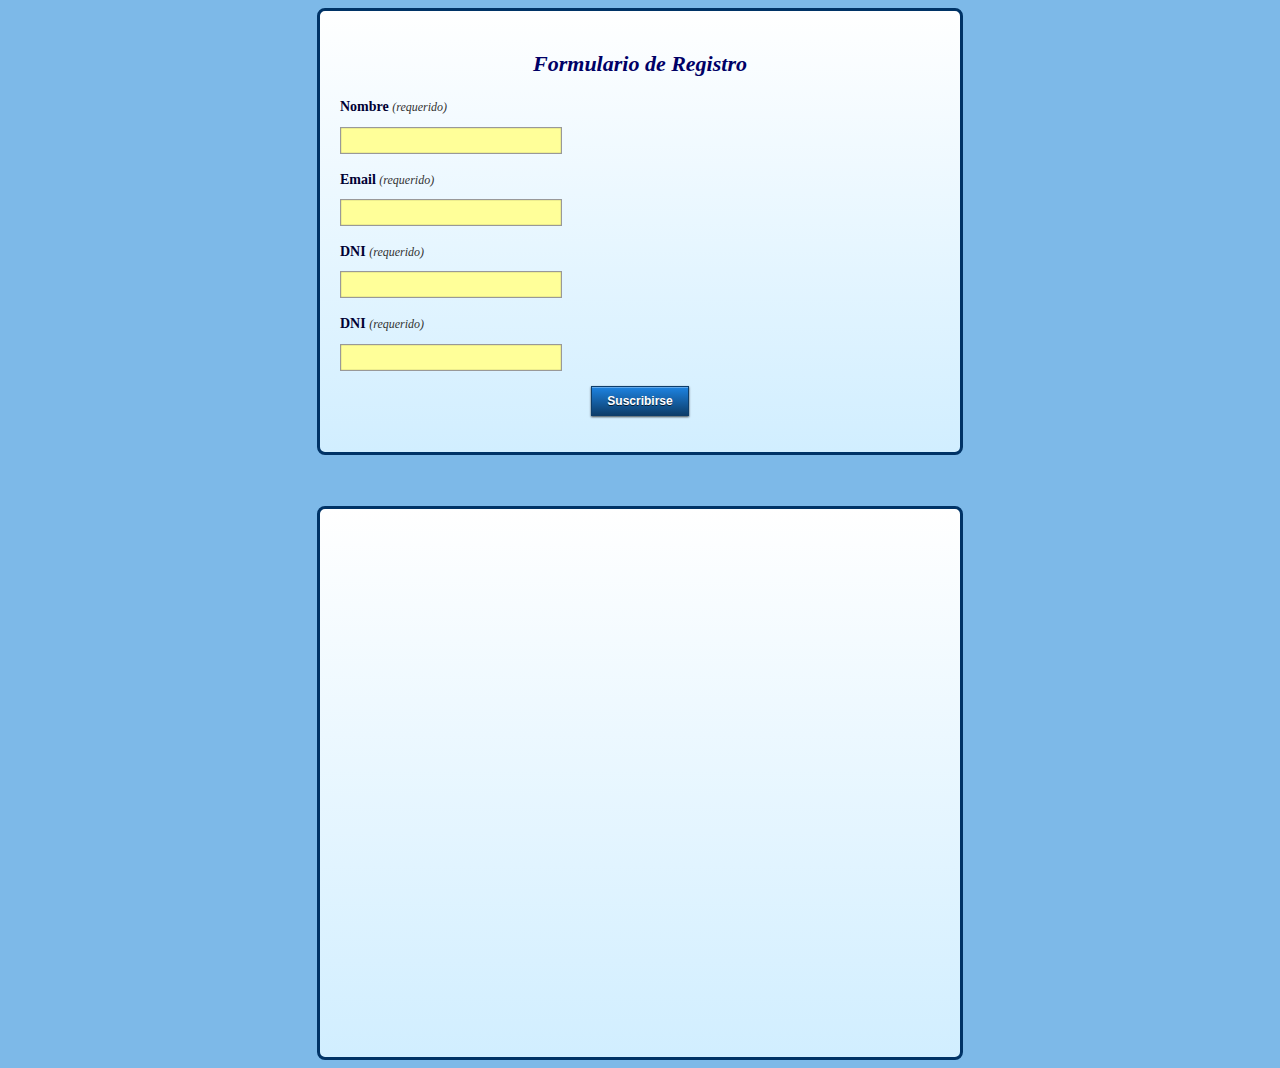
<file: abm_usuario/index.html>
<!doctype html>
<html>
<head>
<meta charset="utf-8">
<title>Formulario de Registro SCIII</title>
<link href="estilos.css" rel="stylesheet" type="text/css">
</head>

<body>
<div class="group">
  <form action="registro_new.php" method="POST">
  <h2><em>Formulario de Registro</em></h2>  
     
      <label for="nombre">Nombre <span><em>(requerido)</em></span></label>
      <input type="text" name="nombre" class="form-input" required/>   
      
      <label for="email">Email <span><em>(requerido)</em></span></label>
      <input type="email" name="email" class="form-input" required/>
      
      <label for="Clave">DNI <span><em>(requerido)</em></span></label>
      <input type="clave" name="clave" class="form-input" required/>

      <label for="Categoria">DNI <span><em>(requerido)</em></span></label>
      <input type="cat" name="cat" class="form-input" required/>

     <center> <input class="form-btn" name="submit" type="submit" value="Suscribirse" /></center>
    </p>
  </form>
</div>
<br>
<br>
<div class="group">
 
<iframe src="mostrar.php" width="550" height="500" frameborder="0"> </iframe>

</div>
</body>
</html>
</file>
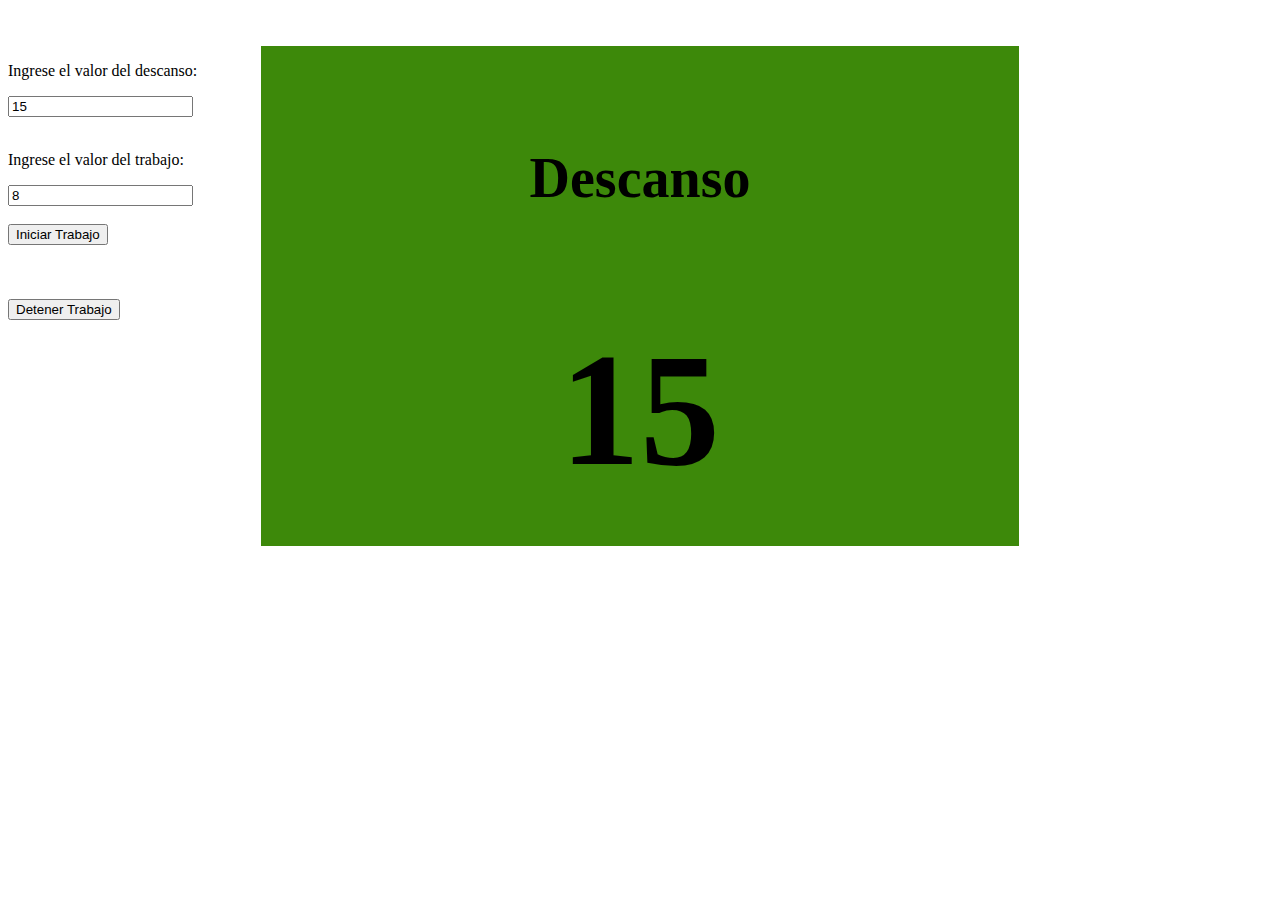
<file: reloj/index.html>
<!DOCTYPE html>
<html lang="en">
<head>
	<meta charset="UTF-8">
	<link rel="stylesheet" href="estilos.css" type="text/css">
	<title>Practico JavaScript</title>
</head>

<script>
		var vdescanso=16;
		var vtrabajo=9;
		var segundos = vtrabajo;
		var trabajo=false;

</script>
<body>

	<div id="contenedor">
	<div id="izquierda" >
	<p>Ingrese el valor del descanso:</p>
		<input type="text" id="descanso" value="15">
			
		</input><br><br>
		<p>Ingrese el valor del trabajo:</p>
		<input type="text" id="trabajo" value="8">

		</input><br><br>
		<button class="iniciar" onclick="inicia_trabajo()">Iniciar Trabajo</button><br><br>
		<br>
		<br>
		<button class="parar" onclick="limpia_timer()">Detener Trabajo</button>
	</div>
	<div id="derecha">
	
		<h2 id="titulo">Descanso</h2>
		<h1 id="reloj">00</h1>
	
	</div>
	</div>
</body>

<script>
	

function cambiar(){

if (trabajo){
		document.getElementById('derecha').style.background='#A42020';
		document.getElementById('titulo').innerHTML="Trabajo";
		segundos = vtrabajo ;
	}else{
		document.getElementById('derecha').style.background='#3D890A';
		document.getElementById('titulo').innerHTML="Descanso";
		segundos = vdescanso ;
	}

}


function activar_reloj() {
cambiar();
miTimer();
}

var interval0 = setInterval(miTimer, 1000);
    
	function miTimer() {

	
    if(segundos <11){
    document.getElementById('reloj').innerHTML = "0" + --segundos;	
    }else{
    document.getElementById('reloj').innerHTML = --segundos;	
    }
    

    if (segundos<0)
    {
       document.getElementById('reloj').innerHTML = "00";
       /*clearInterval(interval);*/
       	
		trabajo=!trabajo;
		activar_reloj();
    }
}


function limpia_timer(){
	clearInterval(interval0);
}

function inicia_trabajo() {
limpia_timer();
interval0 = setInterval(miTimer, 1000);
vtrabajo=document.getElementById('trabajo').value;
vdescanso=document.getElementById('descanso').value;
vtrabajo++;
vdescanso++;
if(vdescanso<vtrabajo){
	alert("los valores de Descanso deben ser mayores que Trabajo, se restableceran los valores iniciales");
		vdescanso=9;
		vtrabajo=16;
		document.getElementById('trabajo').value= vtrabajo-1;
		document.getElementById('descanso').value= vdescanso-1;
}


trabajo=false;
activar_reloj();
}

activar_reloj();

</script>
</html>
</file>
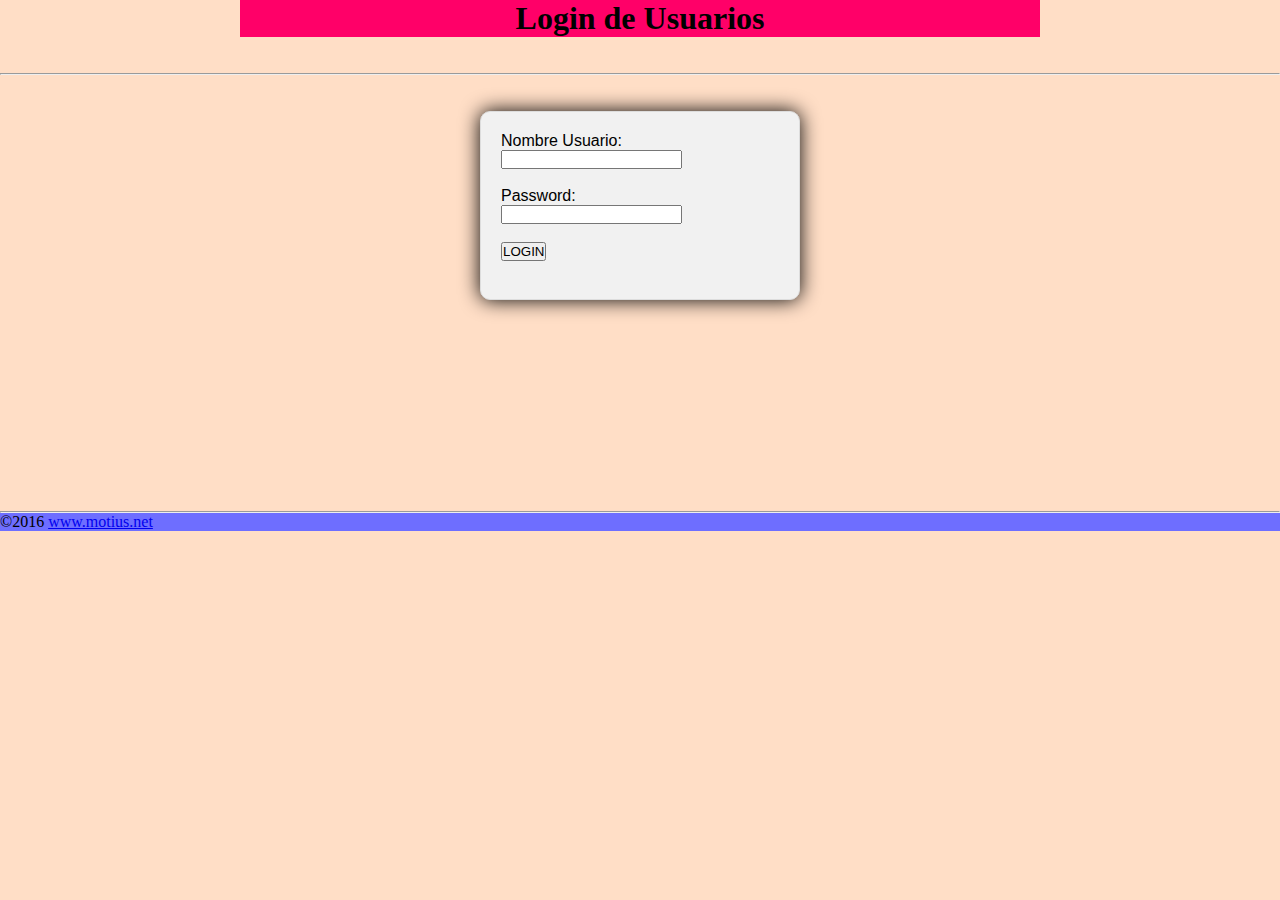
<file: login/login.html>
<!DOCTYPE html>

<html>

<head>
 <title>Login</title>

 <meta charset = "utf-8">
 <link rel="stylesheet" type="text/css" href="login.css" />
</head>

<body>
<div id="cabecera">
<h1 ALIGN=center>Login de Usuarios</h1>	
</div>
<br><br>
<hr />
<br><br>
<div id="global">
<form action="checklogin.php" method="post" class="login">

<label>Nombre Usuario:</label><br>
<input name="username" type="text" id="username" required>
<br><br>

<label>Password:</label><br>
<input name="password" type="password" id="password" required>
<br><br>

<input type="submit" name="Submit" value="LOGIN">
<br><br>
</form>
</div>

<hr />

<footer>
 &copy;2016 <a href="http://motius.net">www.motius.net</a>
</footer>

 </body>

<script type="text/javascript">
//$("#users").hide("slow");
//document.getElementById('users').style.display = 'none';
</script>

</html>
</file>
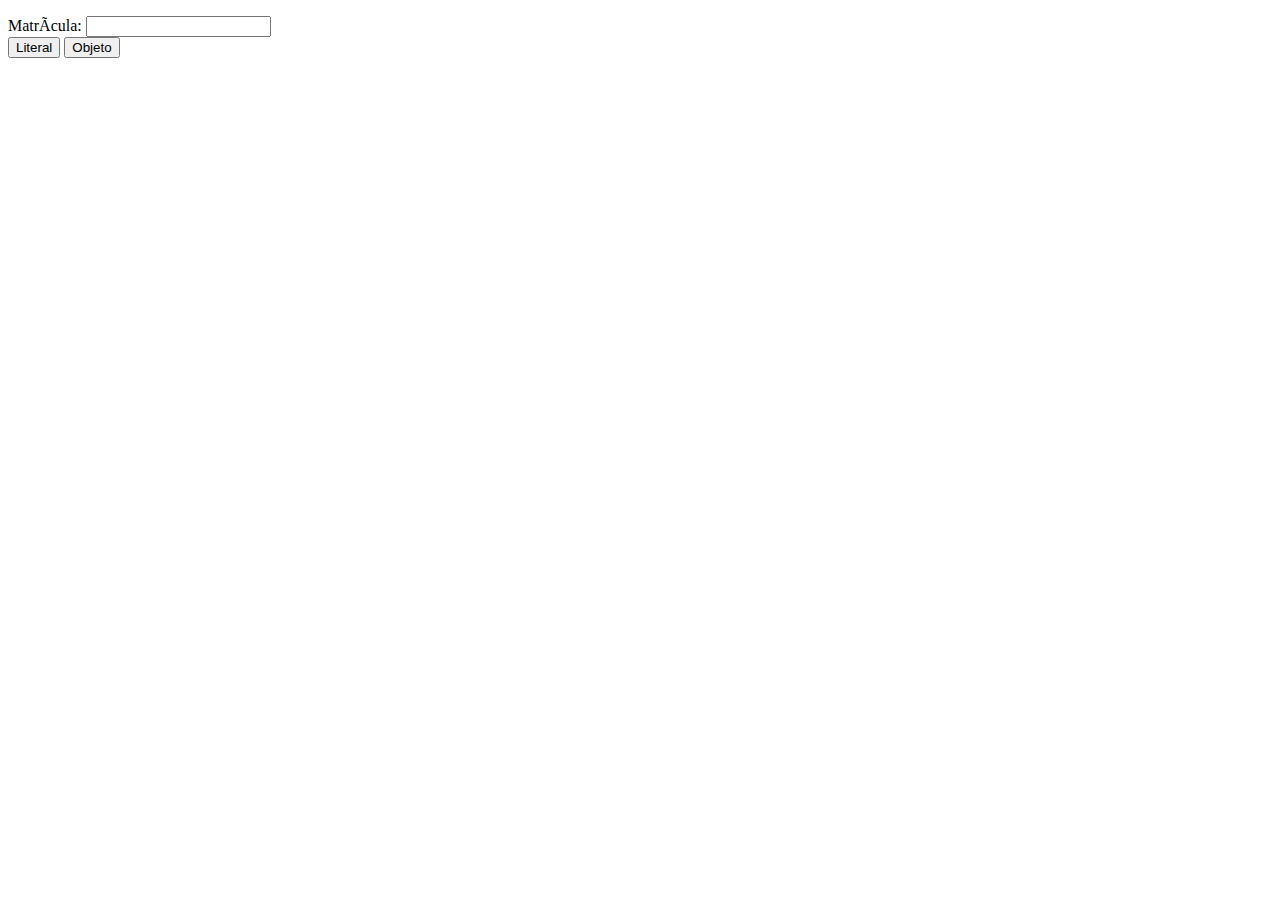
<file: reloj/prueba1.html>
<!DOCTYPE html PUBLIC "-//W3C//DTD XHTML 1.0 Strict//EN"
"http://www.w3.org/TR/xhtml1/DTD/xhtml1-strict.dtd">
<html xmlns="http://www.w3.org/1999/xhtml" xml:lang="es" lang="es">
<head>
<meta http-equiv="Content-Type" content="text/html; charset=iso-8859-1" />
<title>Validación con expresión regular</title>
<script type="text/javascript">
function literal() { 
  var m = document.getElementById("matricula").value;
  var expreg = /^[A-Z]{1,2}\s\d{4}\s([B-D]|[F-H]|[J-N]|[P-T]|[V-Z]){3}$/;
  
  if(expreg.test(m)){

	alert("La matrícula es correcta"); }
  else {
    alert("La matrícula NO es correcta"); 

    document.getElementById("matricula").value='';}
} 

function objeto() { 
  var m = document.getElementById("matricula").value;
  var expreg = new RegExp("^[A-Z]{1,2}\\s\\d{4}\\s([B-D]|[F-H]|[J-N]|[P-T]|[V-Z]){3}$");
  
  if(expreg.test(m)){
    alert("La matrícula es correcta");
  }
  else{
    alert("La matrícula NO es correcta");
    document.getElementById("matricula").value='';
}
}
</script>
</head>
<body>
<form id="miForm" action="" method="get">
<p>
Matrícula: <input type="text" id="matricula" />
<br />
<input type="button" value="Literal" onclick="literal()" />
<input type="button" value="Objeto" onclick="objeto()" />
</p>
</form>
</body>
</html>
</file>
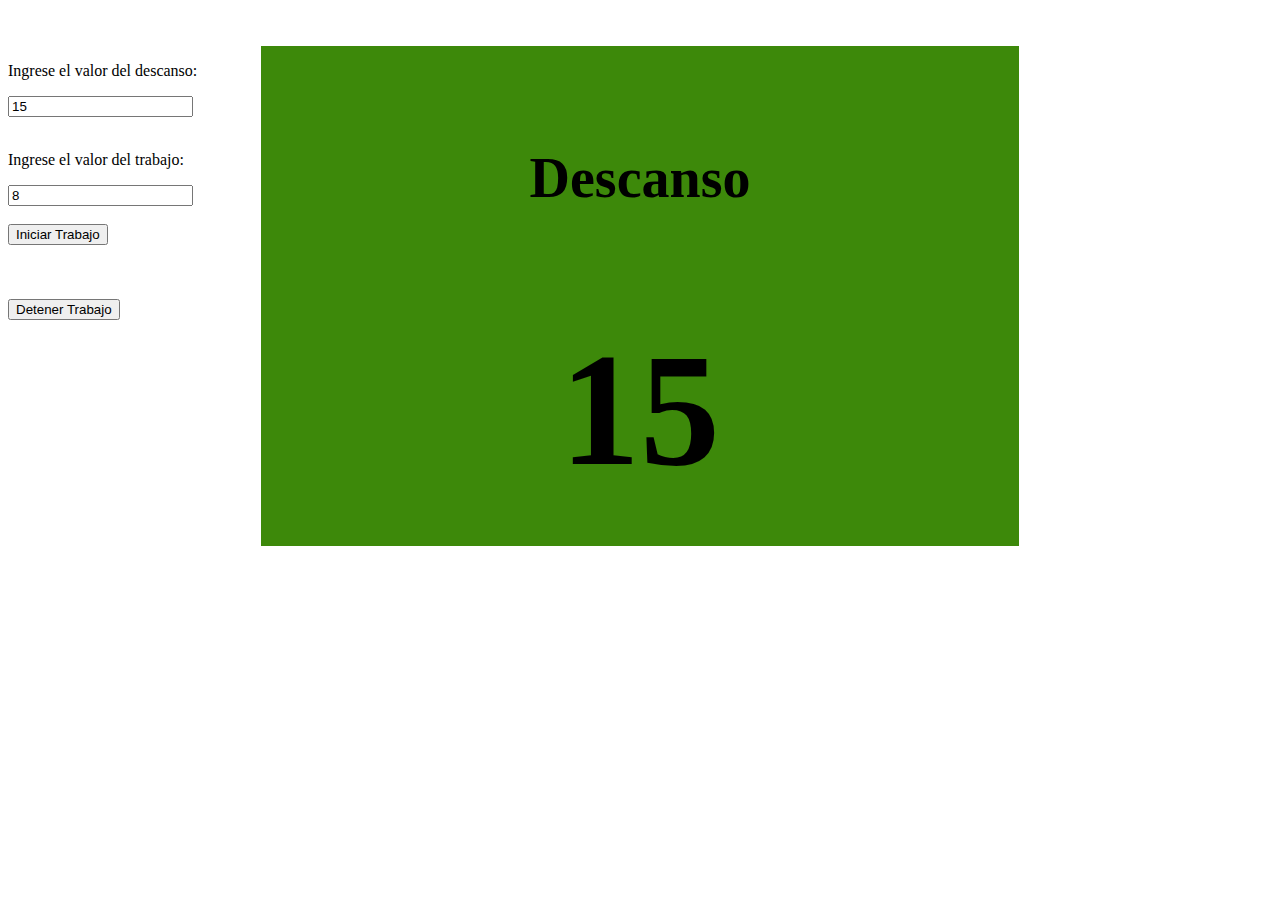
<file: reloj/reloj.html>
<!DOCTYPE html>
<html lang="en">
<head>
	<meta charset="UTF-8">
	<link rel="stylesheet" href="estilos.css" type="text/css">
	<script type="text/javascript" src="reloj.js"></script>
	<title>Practico JavaScript</title>
</head>

<body onload="activar_reloj()">

	<div id="contenedor">
	<div id="izquierda" >
	<p>Ingrese el valor del descanso:</p>
		<input type="text" id="descanso" value="15">
			
		</input><br><br>
		<p>Ingrese el valor del trabajo:</p>
		<input type="text" id="trabajo" value="8">

		</input><br><br>
		<button class="iniciar" onclick="inicia_trabajo()">Iniciar Trabajo</button><br><br>
		<br>
		<br>
		<button class="parar" onclick="limpia_timer()">Detener Trabajo</button>
	</div>
	<div id="derecha">
	
		<h2 id="titulo">Descanso</h2>
		<h1 id="reloj">00</h1>
	
	</div>
	</div>
</body>

</html>
</file>
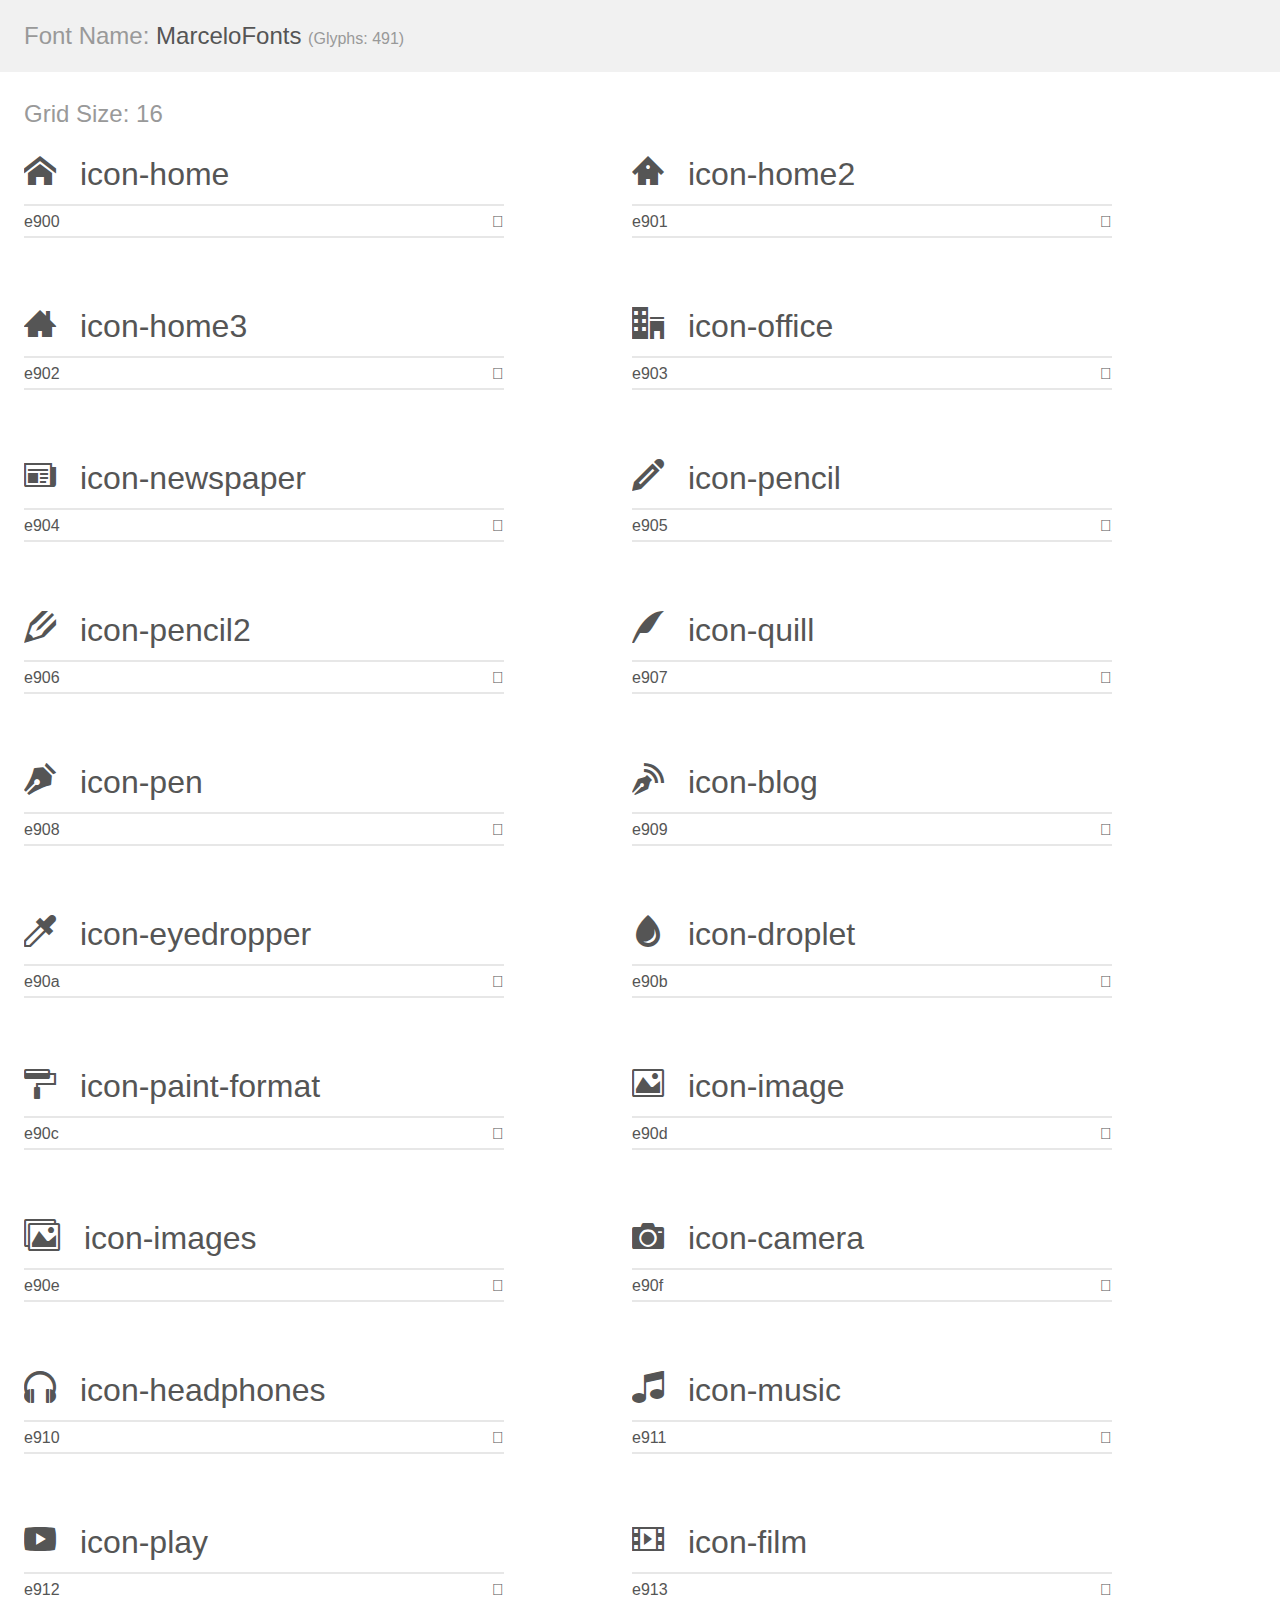
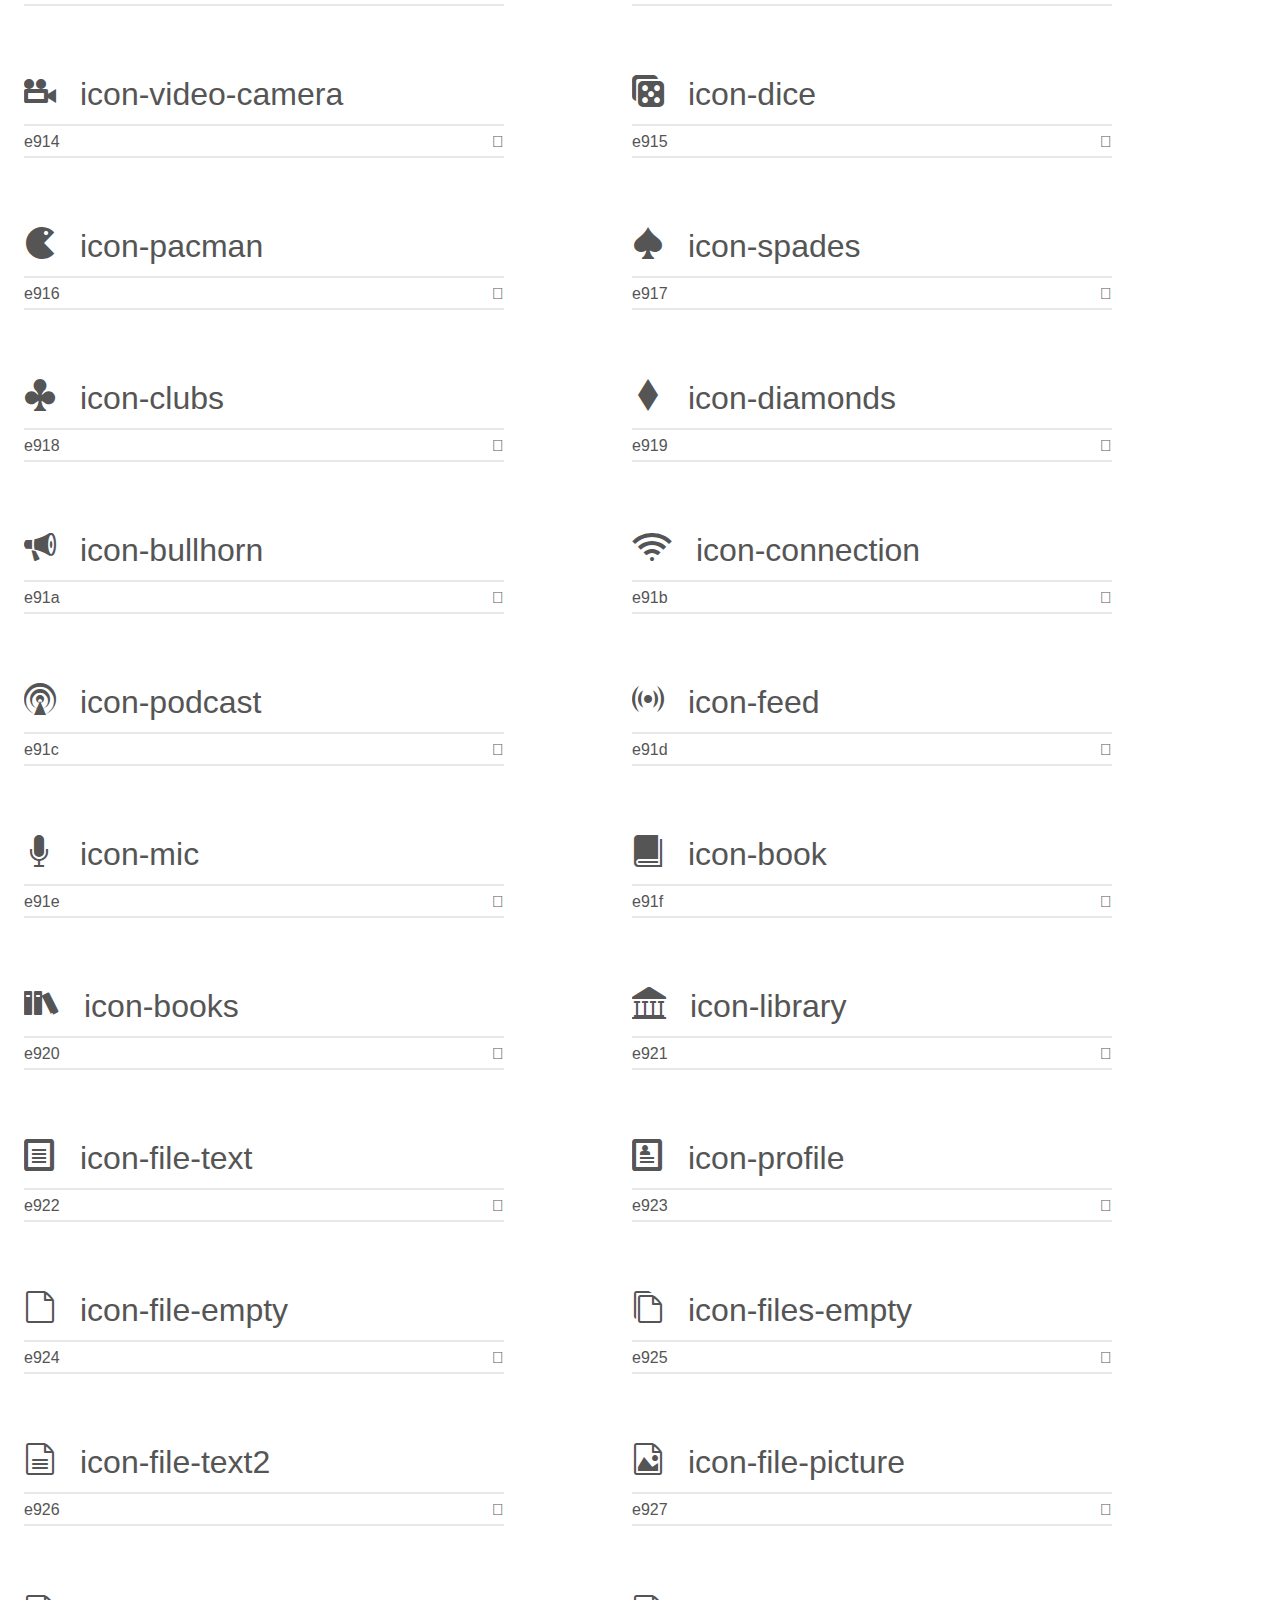
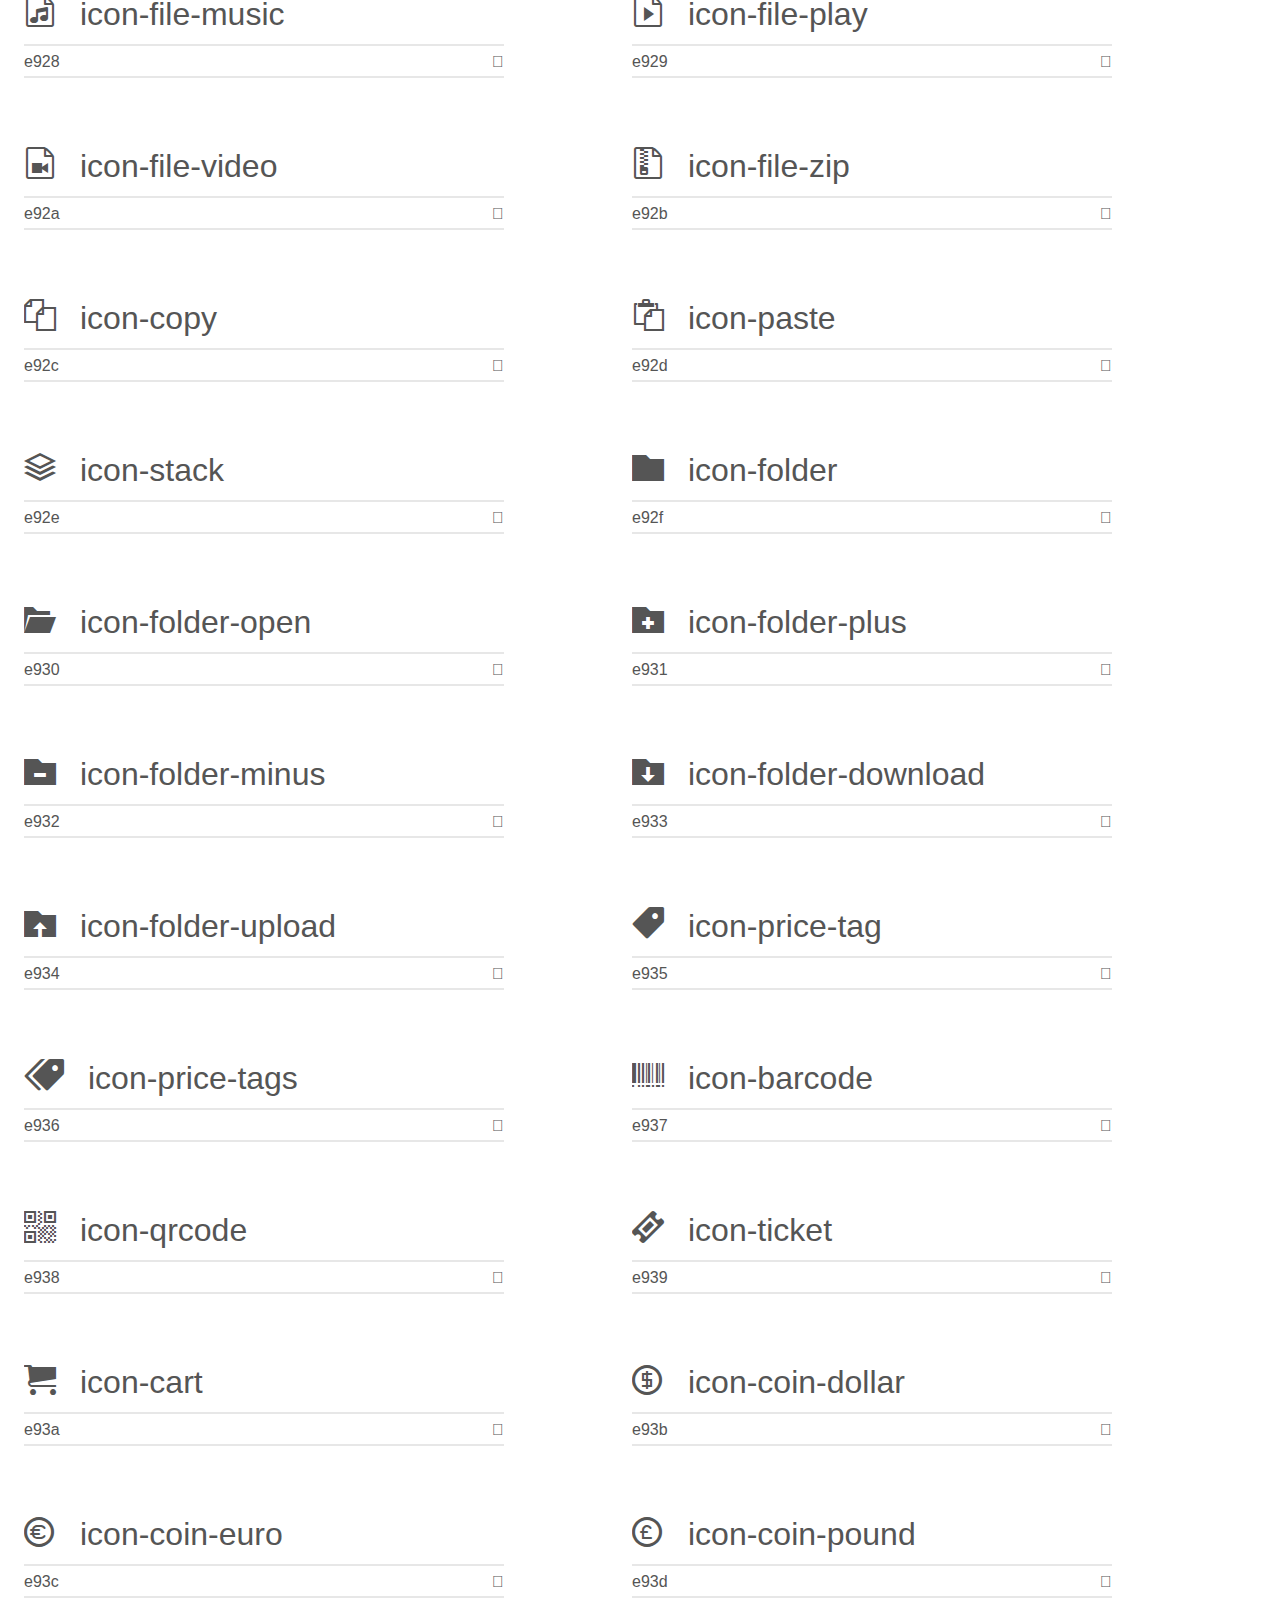
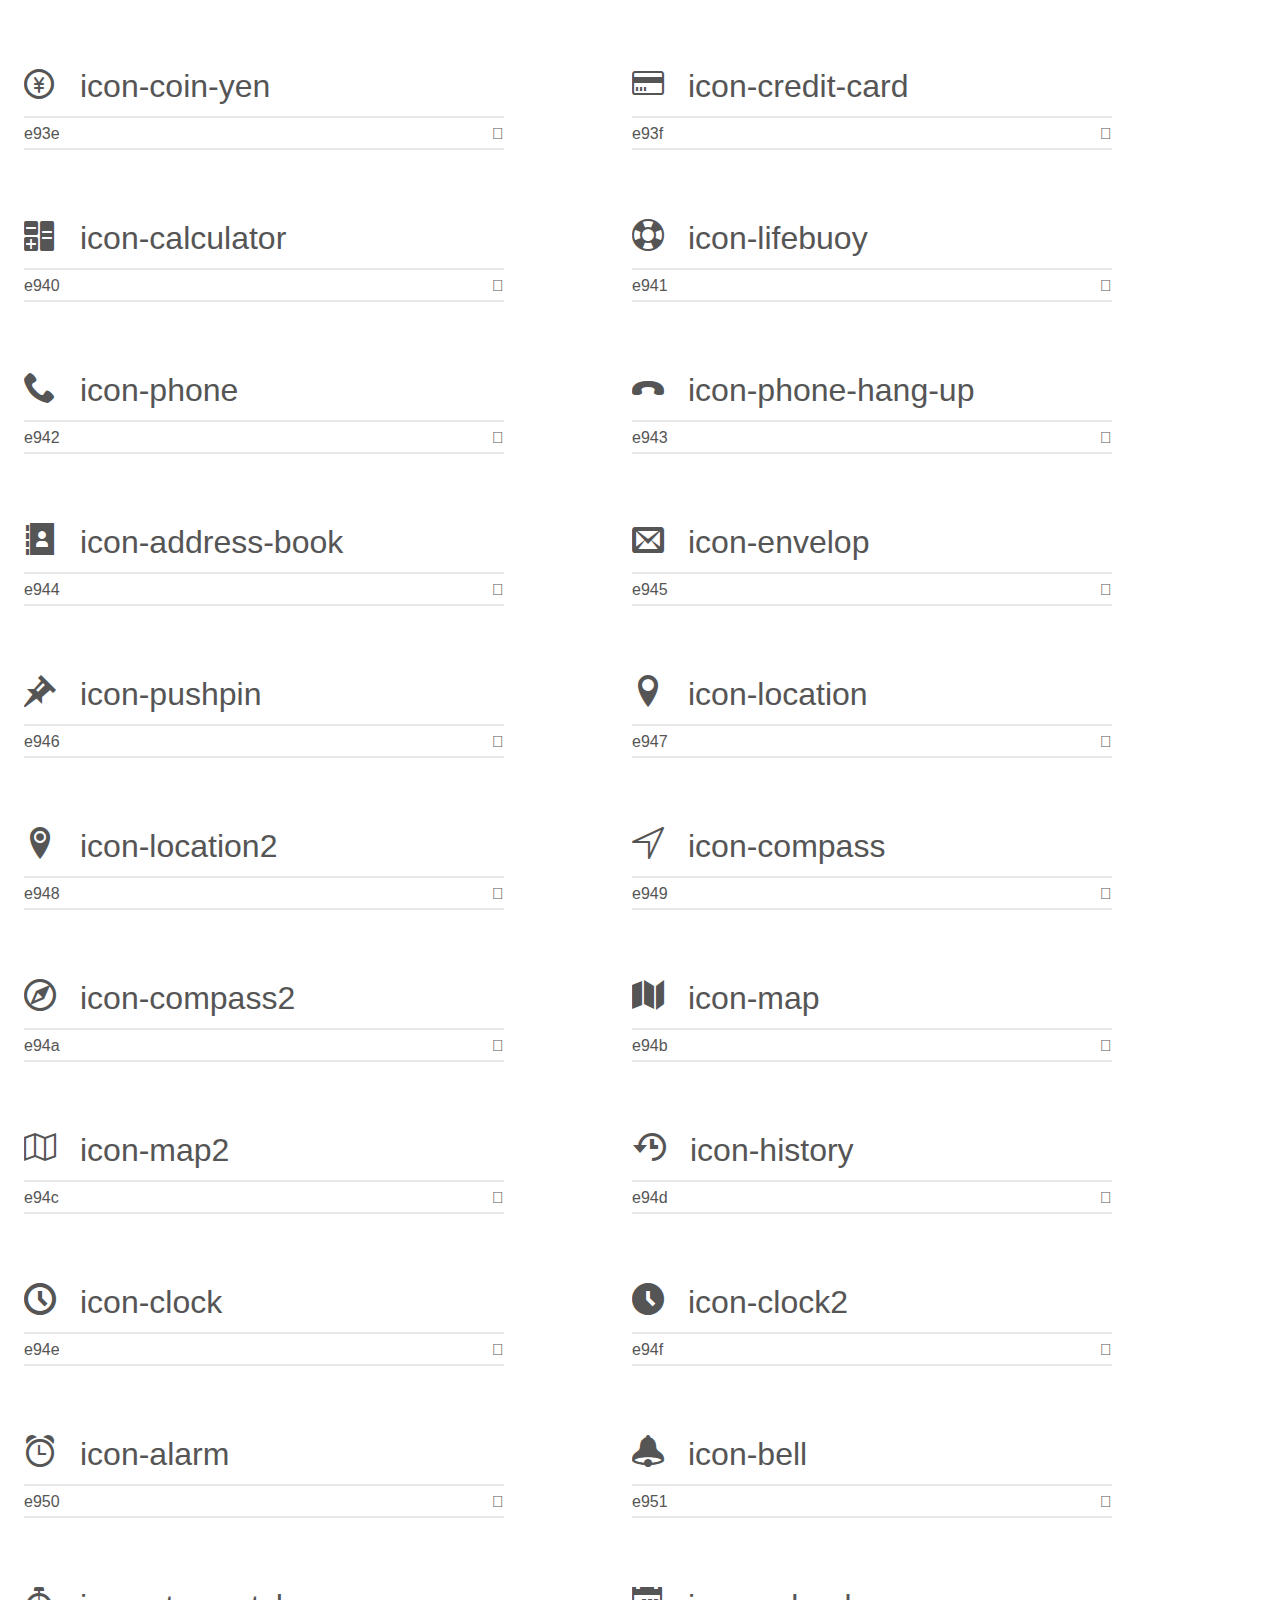
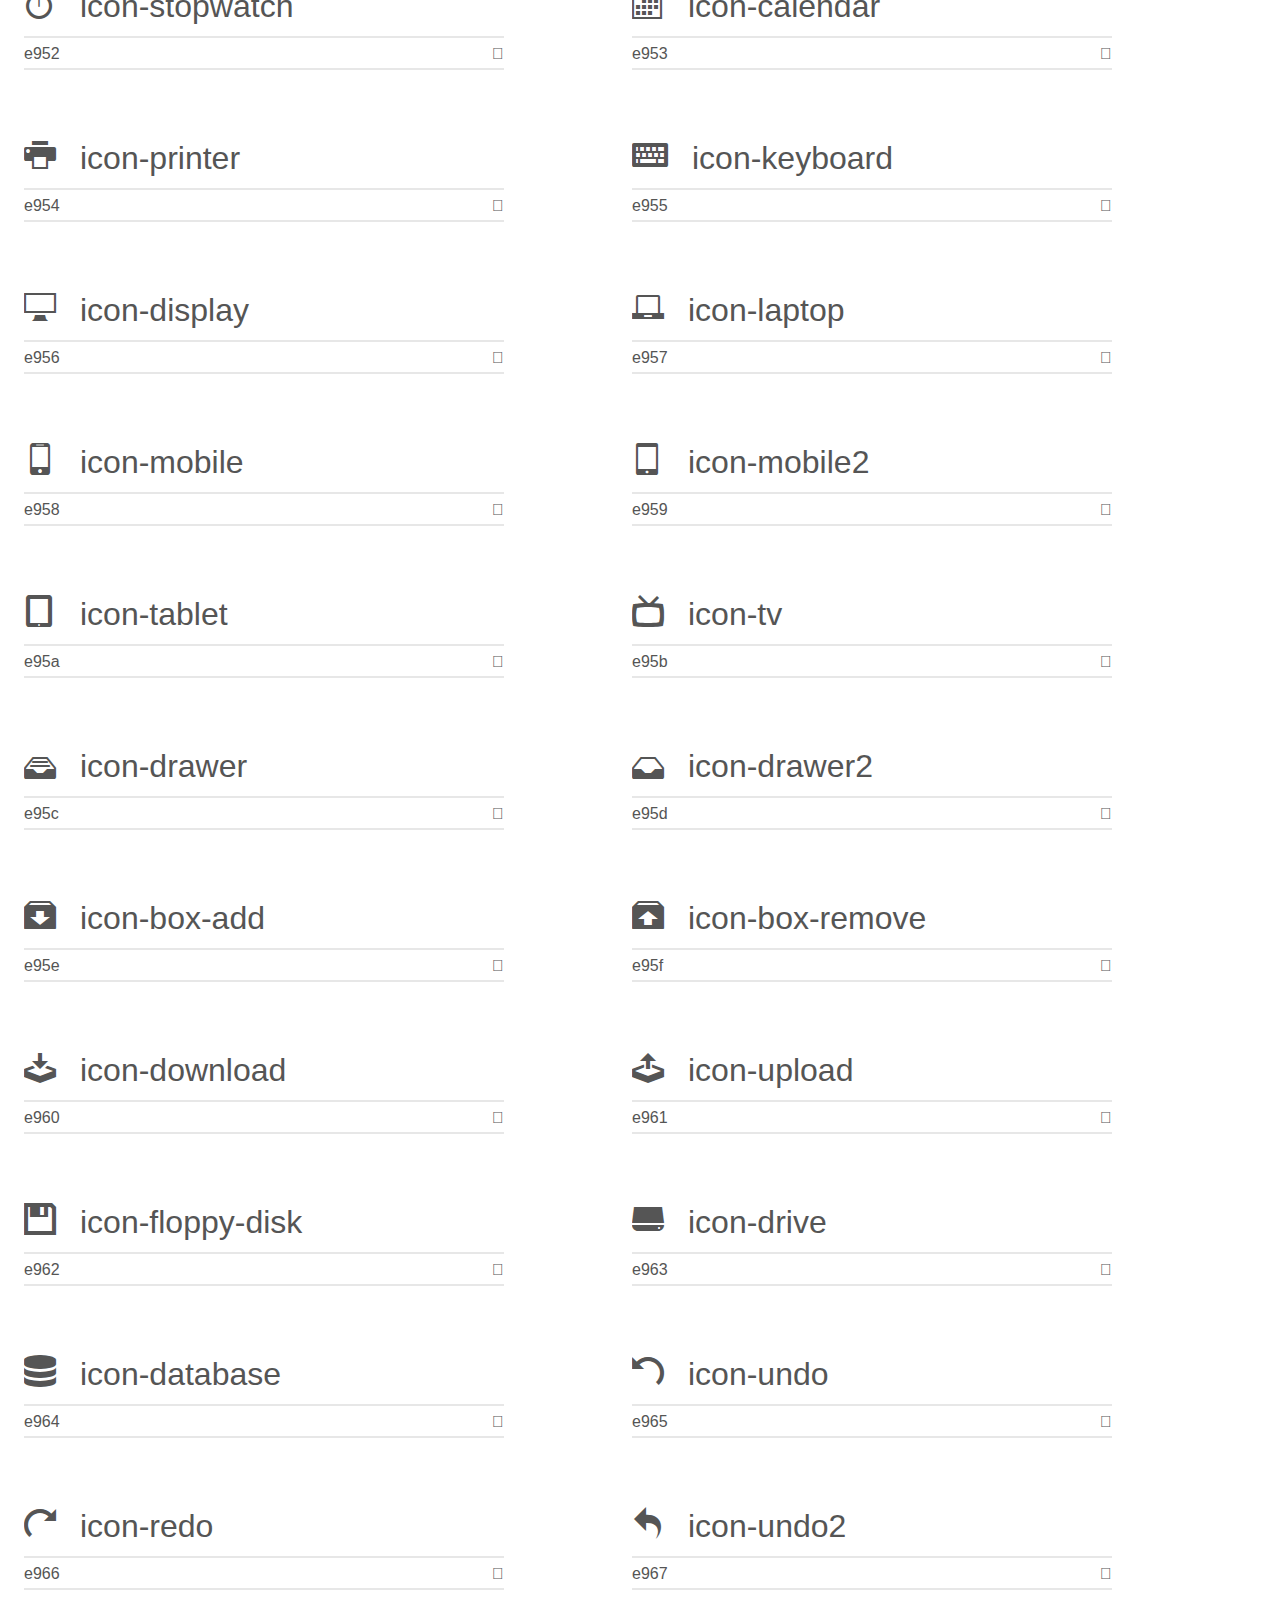
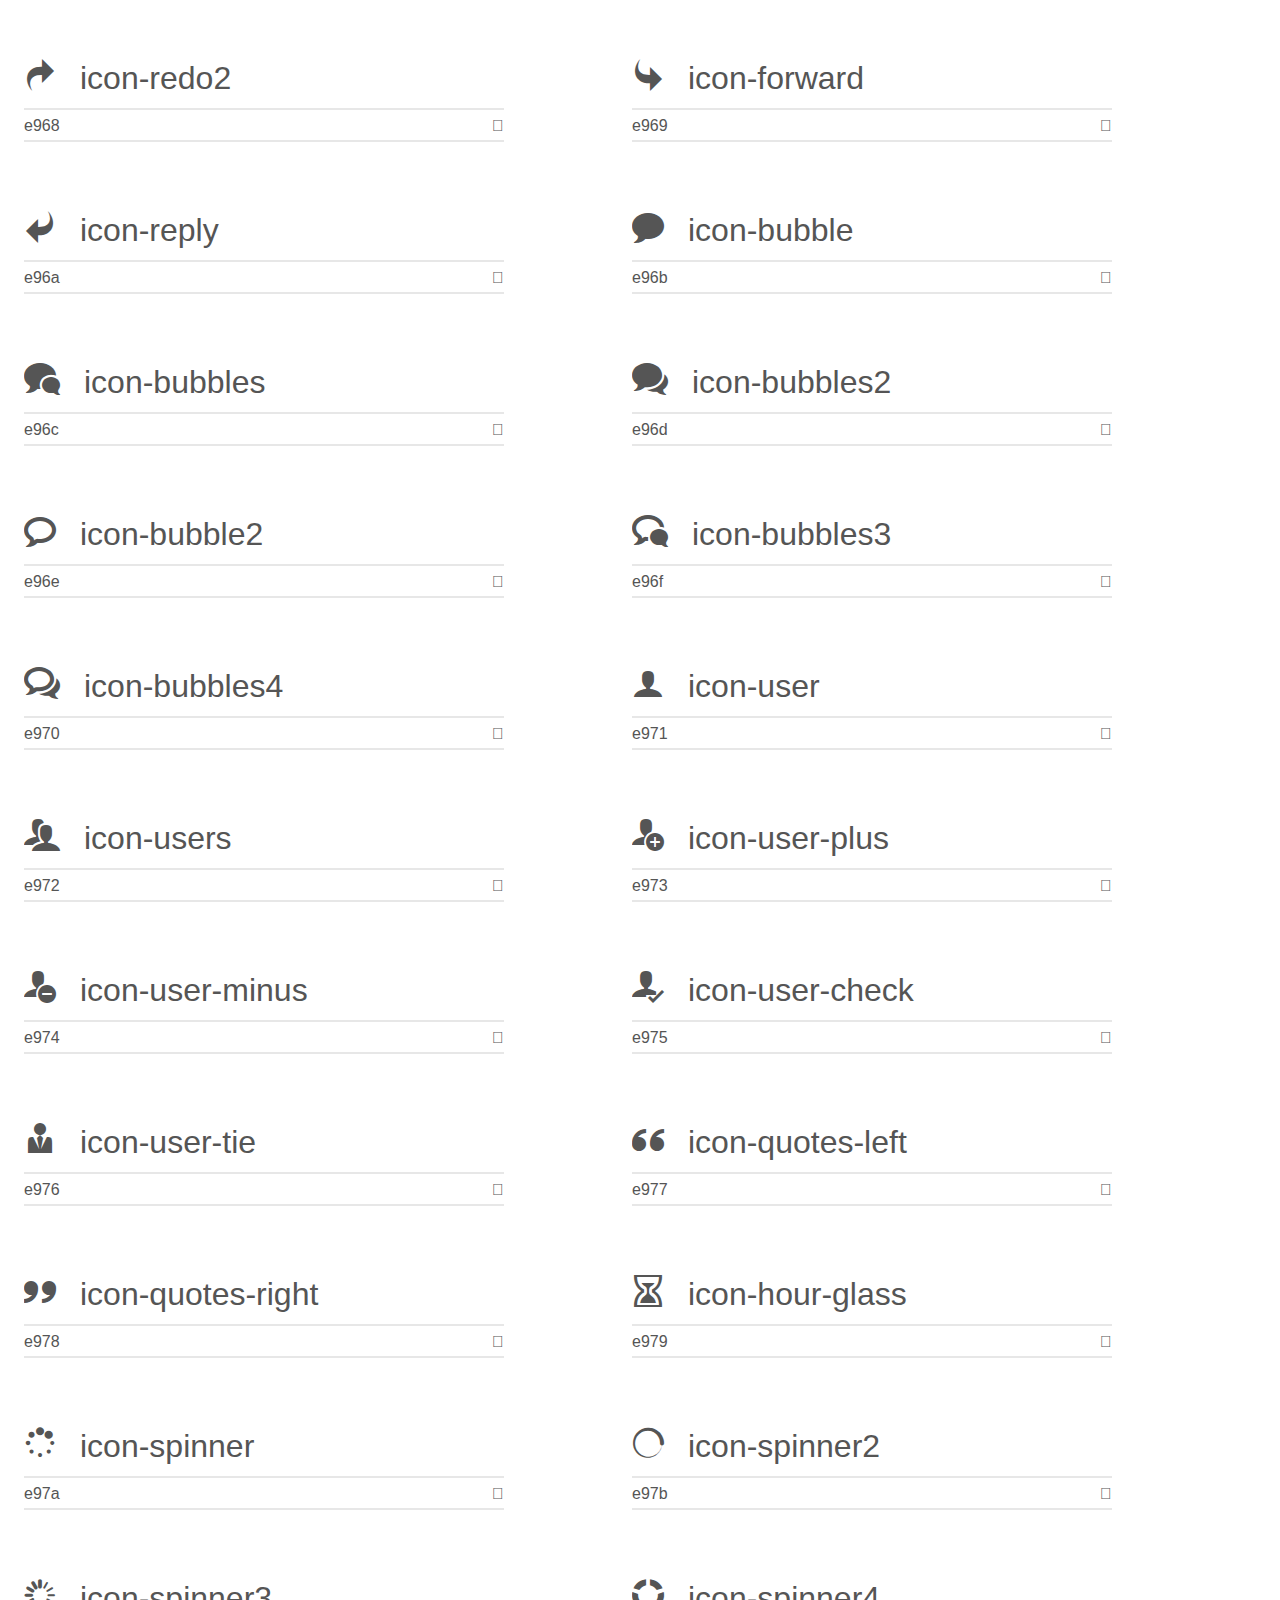
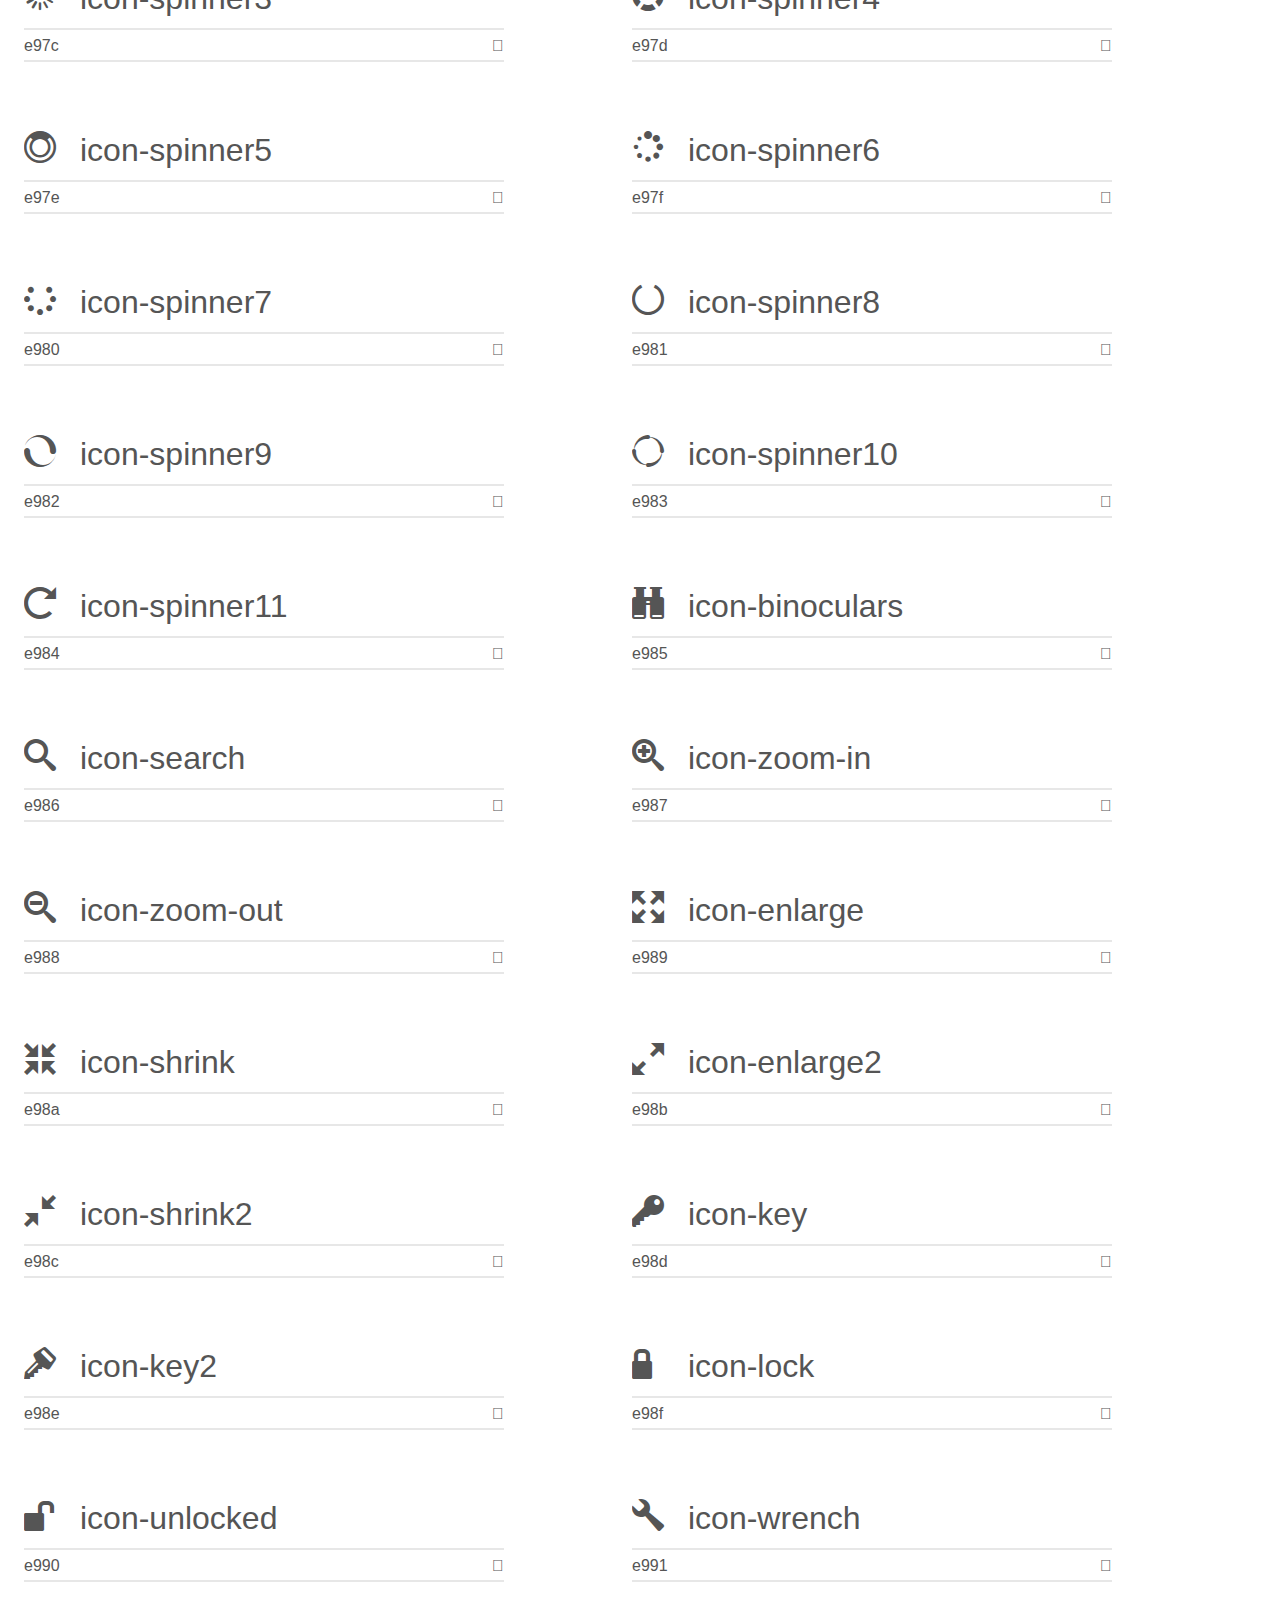
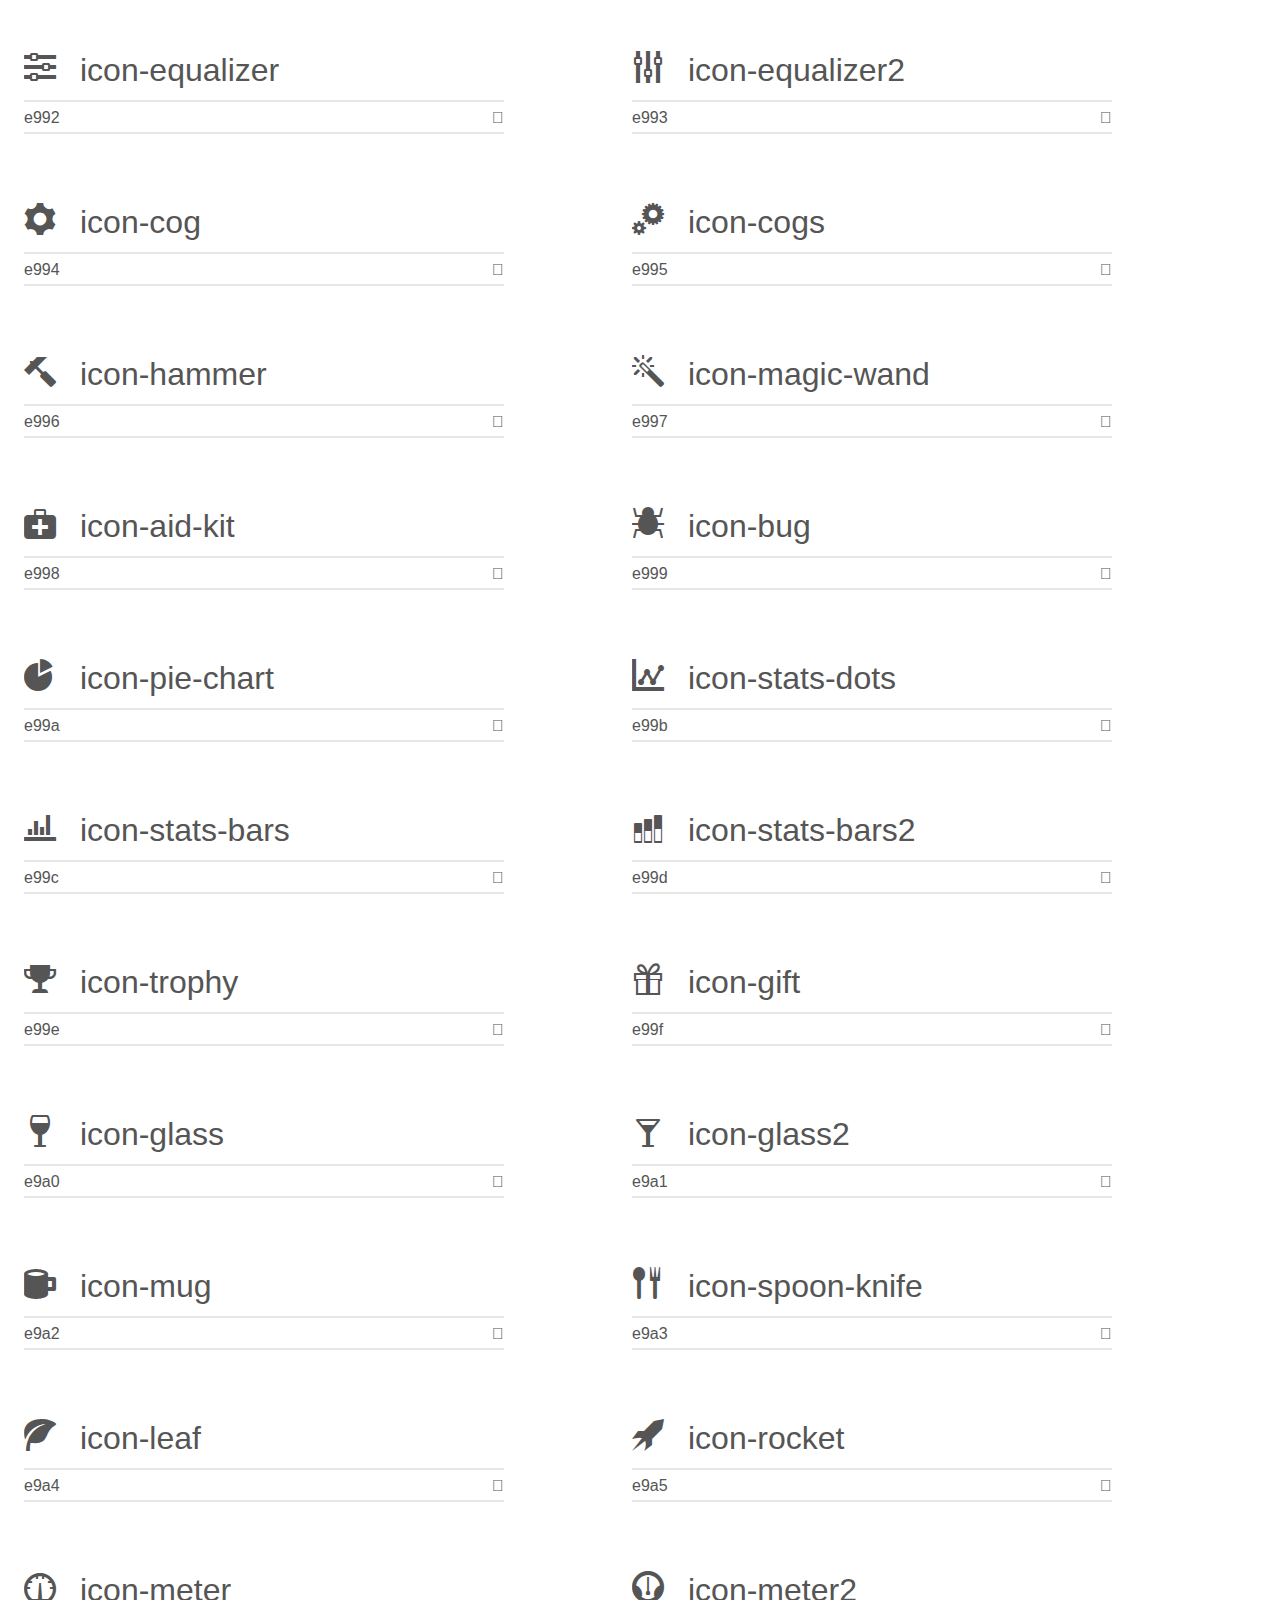
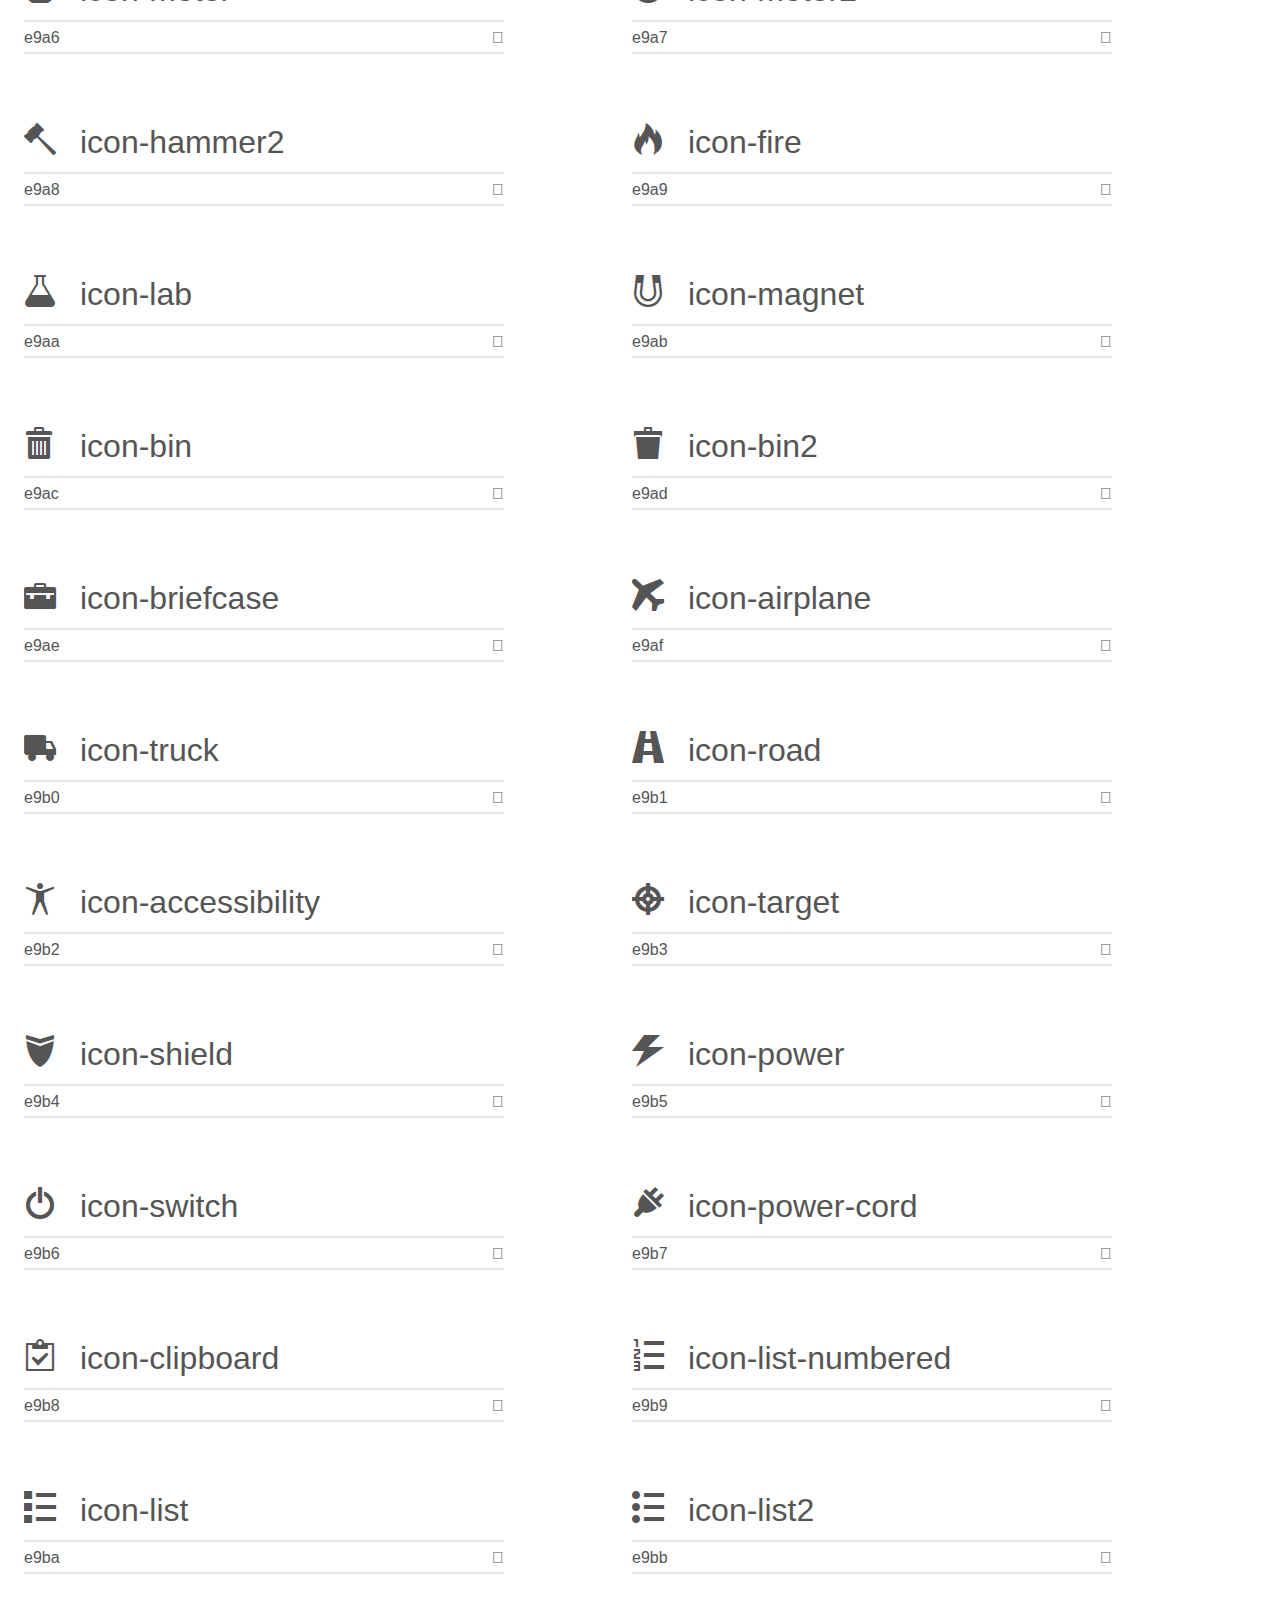
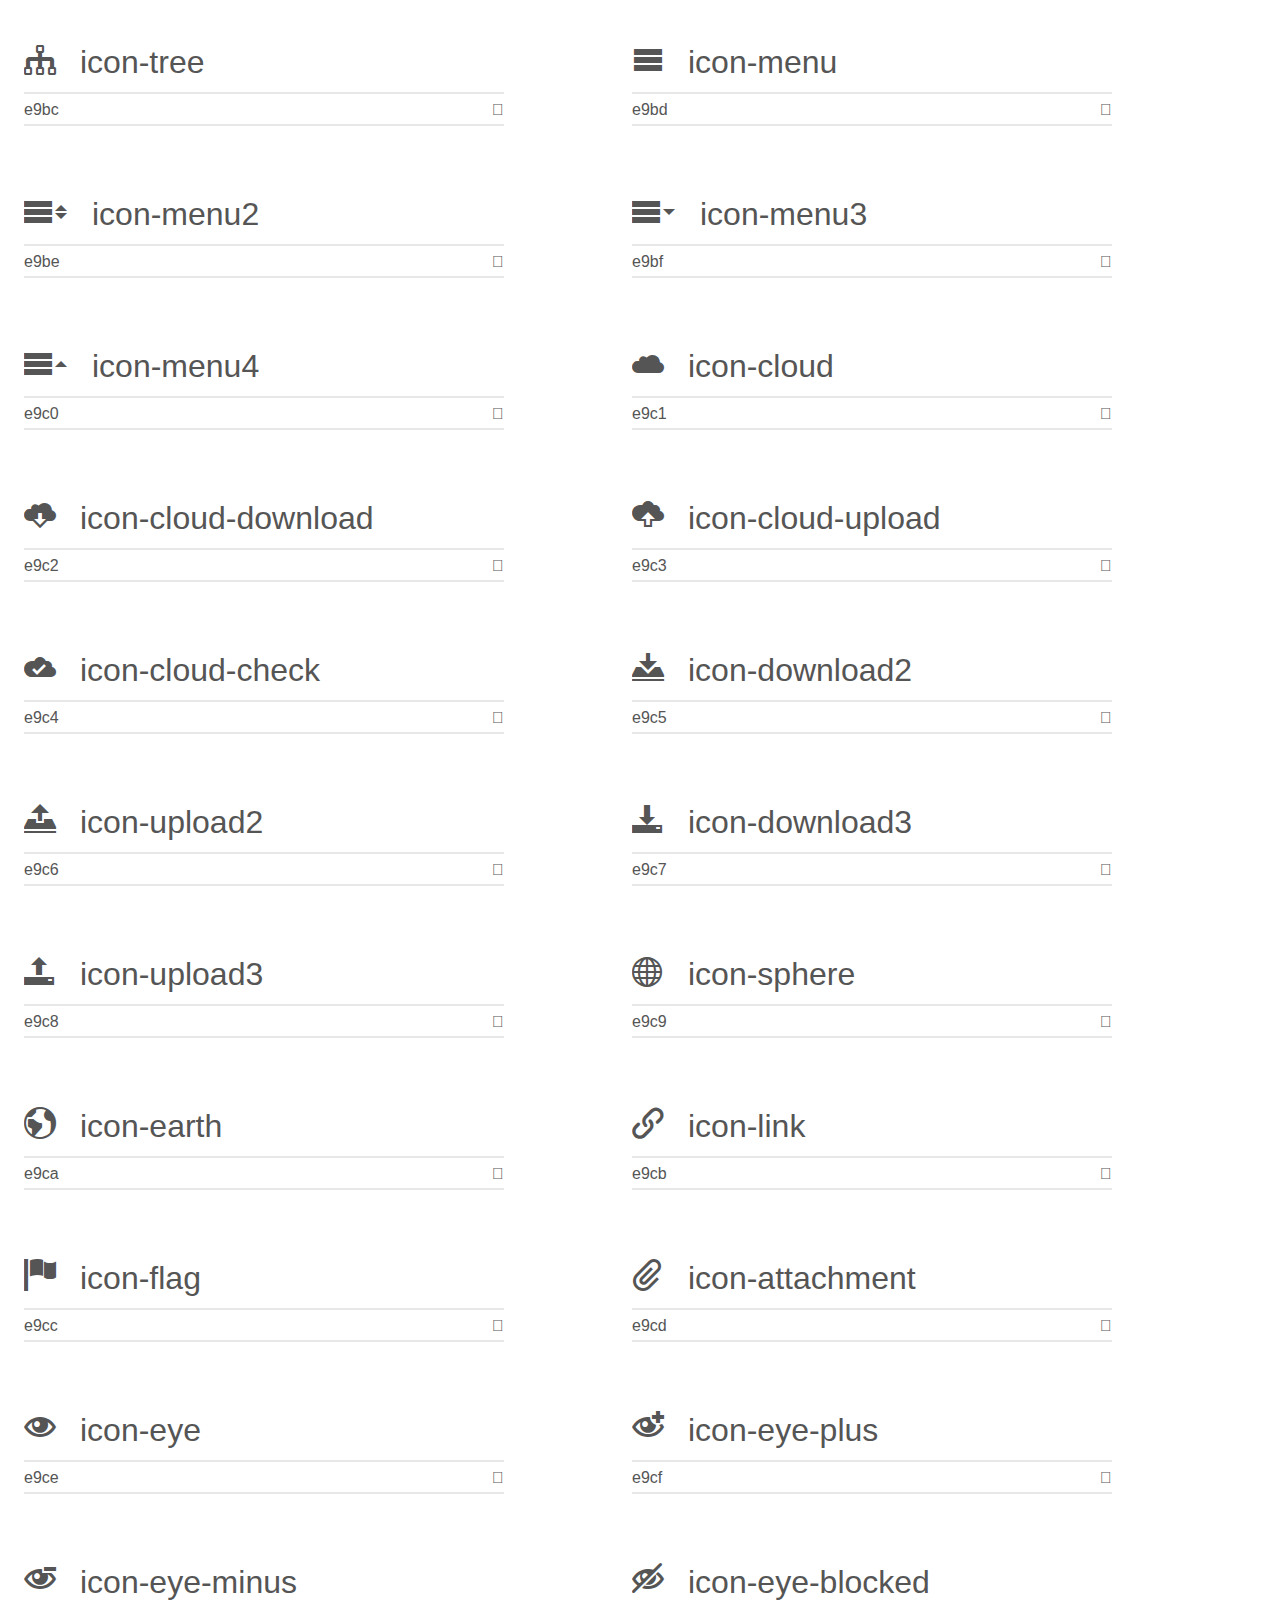
<file: menu/marceloFonts/demo.html>
<!doctype html>
<html>
<head>
    <meta charset="utf-8">
    <title>IcoMoon Demo</title>
    <meta name="description" content="An Icon Font Generated By IcoMoon.io">
    <meta name="viewport" content="width=device-width, initial-scale=1">
    <link rel="stylesheet" href="demo-files/demo.css">
    <link rel="stylesheet" href="style.css"></head>
<body>
    <div class="bgc1 clearfix">
        <h1 class="mhmm mvm"><span class="fgc1">Font Name:</span> MarceloFonts <small class="fgc1">(Glyphs:&nbsp;491)</small></h1>
    </div>
    <div class="clearfix mhl ptl">
        <h1 class="mvm mtn fgc1">Grid Size: 16</h1>
        <div class="glyph fs1">
            <div class="clearfix bshadow0 pbs">
                <span class="icon-home">
                
                </span>
                <span class="mls"> icon-home</span>
            </div>
            <fieldset class="fs0 size1of1 clearfix hidden-false">
                <input type="text" readonly value="e900" class="unit size1of2" />
                <input type="text" maxlength="1" readonly value="&#xe900;" class="unitRight size1of2 talign-right" />
            </fieldset>
            <div class="fs0 bshadow0 clearfix hidden-true">
                <span class="unit pvs fgc1">liga: </span>
                <input type="text" readonly value="home, house" class="liga unitRight" />
            </div>
        </div>
        <div class="glyph fs1">
            <div class="clearfix bshadow0 pbs">
                <span class="icon-home2">
                
                </span>
                <span class="mls"> icon-home2</span>
            </div>
            <fieldset class="fs0 size1of1 clearfix hidden-false">
                <input type="text" readonly value="e901" class="unit size1of2" />
                <input type="text" maxlength="1" readonly value="&#xe901;" class="unitRight size1of2 talign-right" />
            </fieldset>
            <div class="fs0 bshadow0 clearfix hidden-true">
                <span class="unit pvs fgc1">liga: </span>
                <input type="text" readonly value="home2, house2" class="liga unitRight" />
            </div>
        </div>
        <div class="glyph fs1">
            <div class="clearfix bshadow0 pbs">
                <span class="icon-home3">
                
                </span>
                <span class="mls"> icon-home3</span>
            </div>
            <fieldset class="fs0 size1of1 clearfix hidden-false">
                <input type="text" readonly value="e902" class="unit size1of2" />
                <input type="text" maxlength="1" readonly value="&#xe902;" class="unitRight size1of2 talign-right" />
            </fieldset>
            <div class="fs0 bshadow0 clearfix hidden-true">
                <span class="unit pvs fgc1">liga: </span>
                <input type="text" readonly value="home3, house3" class="liga unitRight" />
            </div>
        </div>
        <div class="glyph fs1">
            <div class="clearfix bshadow0 pbs">
                <span class="icon-office">
                
                </span>
                <span class="mls"> icon-office</span>
            </div>
            <fieldset class="fs0 size1of1 clearfix hidden-false">
                <input type="text" readonly value="e903" class="unit size1of2" />
                <input type="text" maxlength="1" readonly value="&#xe903;" class="unitRight size1of2 talign-right" />
            </fieldset>
            <div class="fs0 bshadow0 clearfix hidden-true">
                <span class="unit pvs fgc1">liga: </span>
                <input type="text" readonly value="office, buildings" class="liga unitRight" />
            </div>
        </div>
        <div class="glyph fs1">
            <div class="clearfix bshadow0 pbs">
                <span class="icon-newspaper">
                
                </span>
                <span class="mls"> icon-newspaper</span>
            </div>
            <fieldset class="fs0 size1of1 clearfix hidden-false">
                <input type="text" readonly value="e904" class="unit size1of2" />
                <input type="text" maxlength="1" readonly value="&#xe904;" class="unitRight size1of2 talign-right" />
            </fieldset>
            <div class="fs0 bshadow0 clearfix hidden-true">
                <span class="unit pvs fgc1">liga: </span>
                <input type="text" readonly value="newspaper, news" class="liga unitRight" />
            </div>
        </div>
        <div class="glyph fs1">
            <div class="clearfix bshadow0 pbs">
                <span class="icon-pencil">
                
                </span>
                <span class="mls"> icon-pencil</span>
            </div>
            <fieldset class="fs0 size1of1 clearfix hidden-false">
                <input type="text" readonly value="e905" class="unit size1of2" />
                <input type="text" maxlength="1" readonly value="&#xe905;" class="unitRight size1of2 talign-right" />
            </fieldset>
            <div class="fs0 bshadow0 clearfix hidden-true">
                <span class="unit pvs fgc1">liga: </span>
                <input type="text" readonly value="pencil, write" class="liga unitRight" />
            </div>
        </div>
        <div class="glyph fs1">
            <div class="clearfix bshadow0 pbs">
                <span class="icon-pencil2">
                
                </span>
                <span class="mls"> icon-pencil2</span>
            </div>
            <fieldset class="fs0 size1of1 clearfix hidden-false">
                <input type="text" readonly value="e906" class="unit size1of2" />
                <input type="text" maxlength="1" readonly value="&#xe906;" class="unitRight size1of2 talign-right" />
            </fieldset>
            <div class="fs0 bshadow0 clearfix hidden-true">
                <span class="unit pvs fgc1">liga: </span>
                <input type="text" readonly value="pencil2, write2" class="liga unitRight" />
            </div>
        </div>
        <div class="glyph fs1">
            <div class="clearfix bshadow0 pbs">
                <span class="icon-quill">
                
                </span>
                <span class="mls"> icon-quill</span>
            </div>
            <fieldset class="fs0 size1of1 clearfix hidden-false">
                <input type="text" readonly value="e907" class="unit size1of2" />
                <input type="text" maxlength="1" readonly value="&#xe907;" class="unitRight size1of2 talign-right" />
            </fieldset>
            <div class="fs0 bshadow0 clearfix hidden-true">
                <span class="unit pvs fgc1">liga: </span>
                <input type="text" readonly value="quill, feather" class="liga unitRight" />
            </div>
        </div>
        <div class="glyph fs1">
            <div class="clearfix bshadow0 pbs">
                <span class="icon-pen">
                
                </span>
                <span class="mls"> icon-pen</span>
            </div>
            <fieldset class="fs0 size1of1 clearfix hidden-false">
                <input type="text" readonly value="e908" class="unit size1of2" />
                <input type="text" maxlength="1" readonly value="&#xe908;" class="unitRight size1of2 talign-right" />
            </fieldset>
            <div class="fs0 bshadow0 clearfix hidden-true">
                <span class="unit pvs fgc1">liga: </span>
                <input type="text" readonly value="pen, write3" class="liga unitRight" />
            </div>
        </div>
        <div class="glyph fs1">
            <div class="clearfix bshadow0 pbs">
                <span class="icon-blog">
                
                </span>
                <span class="mls"> icon-blog</span>
            </div>
            <fieldset class="fs0 size1of1 clearfix hidden-false">
                <input type="text" readonly value="e909" class="unit size1of2" />
                <input type="text" maxlength="1" readonly value="&#xe909;" class="unitRight size1of2 talign-right" />
            </fieldset>
            <div class="fs0 bshadow0 clearfix hidden-true">
                <span class="unit pvs fgc1">liga: </span>
                <input type="text" readonly value="blog, pen2" class="liga unitRight" />
            </div>
        </div>
        <div class="glyph fs1">
            <div class="clearfix bshadow0 pbs">
                <span class="icon-eyedropper">
                
                </span>
                <span class="mls"> icon-eyedropper</span>
            </div>
            <fieldset class="fs0 size1of1 clearfix hidden-false">
                <input type="text" readonly value="e90a" class="unit size1of2" />
                <input type="text" maxlength="1" readonly value="&#xe90a;" class="unitRight size1of2 talign-right" />
            </fieldset>
            <div class="fs0 bshadow0 clearfix hidden-true">
                <span class="unit pvs fgc1">liga: </span>
                <input type="text" readonly value="eyedropper, color" class="liga unitRight" />
            </div>
        </div>
        <div class="glyph fs1">
            <div class="clearfix bshadow0 pbs">
                <span class="icon-droplet">
                
                </span>
                <span class="mls"> icon-droplet</span>
            </div>
            <fieldset class="fs0 size1of1 clearfix hidden-false">
                <input type="text" readonly value="e90b" class="unit size1of2" />
                <input type="text" maxlength="1" readonly value="&#xe90b;" class="unitRight size1of2 talign-right" />
            </fieldset>
            <div class="fs0 bshadow0 clearfix hidden-true">
                <span class="unit pvs fgc1">liga: </span>
                <input type="text" readonly value="droplet, color2" class="liga unitRight" />
            </div>
        </div>
        <div class="glyph fs1">
            <div class="clearfix bshadow0 pbs">
                <span class="icon-paint-format">
                
                </span>
                <span class="mls"> icon-paint-format</span>
            </div>
            <fieldset class="fs0 size1of1 clearfix hidden-false">
                <input type="text" readonly value="e90c" class="unit size1of2" />
                <input type="text" maxlength="1" readonly value="&#xe90c;" class="unitRight size1of2 talign-right" />
            </fieldset>
            <div class="fs0 bshadow0 clearfix hidden-true">
                <span class="unit pvs fgc1">liga: </span>
                <input type="text" readonly value="paint-format, format" class="liga unitRight" />
            </div>
        </div>
        <div class="glyph fs1">
            <div class="clearfix bshadow0 pbs">
                <span class="icon-image">
                
                </span>
                <span class="mls"> icon-image</span>
            </div>
            <fieldset class="fs0 size1of1 clearfix hidden-false">
                <input type="text" readonly value="e90d" class="unit size1of2" />
                <input type="text" maxlength="1" readonly value="&#xe90d;" class="unitRight size1of2 talign-right" />
            </fieldset>
            <div class="fs0 bshadow0 clearfix hidden-true">
                <span class="unit pvs fgc1">liga: </span>
                <input type="text" readonly value="image, picture" class="liga unitRight" />
            </div>
        </div>
        <div class="glyph fs1">
            <div class="clearfix bshadow0 pbs">
                <span class="icon-images">
                
                </span>
                <span class="mls"> icon-images</span>
            </div>
            <fieldset class="fs0 size1of1 clearfix hidden-false">
                <input type="text" readonly value="e90e" class="unit size1of2" />
                <input type="text" maxlength="1" readonly value="&#xe90e;" class="unitRight size1of2 talign-right" />
            </fieldset>
            <div class="fs0 bshadow0 clearfix hidden-true">
                <span class="unit pvs fgc1">liga: </span>
                <input type="text" readonly value="images, pictures" class="liga unitRight" />
            </div>
        </div>
        <div class="glyph fs1">
            <div class="clearfix bshadow0 pbs">
                <span class="icon-camera">
                
                </span>
                <span class="mls"> icon-camera</span>
            </div>
            <fieldset class="fs0 size1of1 clearfix hidden-false">
                <input type="text" readonly value="e90f" class="unit size1of2" />
                <input type="text" maxlength="1" readonly value="&#xe90f;" class="unitRight size1of2 talign-right" />
            </fieldset>
            <div class="fs0 bshadow0 clearfix hidden-true">
                <span class="unit pvs fgc1">liga: </span>
                <input type="text" readonly value="camera, photo" class="liga unitRight" />
            </div>
        </div>
        <div class="glyph fs1">
            <div class="clearfix bshadow0 pbs">
                <span class="icon-headphones">
                
                </span>
                <span class="mls"> icon-headphones</span>
            </div>
            <fieldset class="fs0 size1of1 clearfix hidden-false">
                <input type="text" readonly value="e910" class="unit size1of2" />
                <input type="text" maxlength="1" readonly value="&#xe910;" class="unitRight size1of2 talign-right" />
            </fieldset>
            <div class="fs0 bshadow0 clearfix hidden-true">
                <span class="unit pvs fgc1">liga: </span>
                <input type="text" readonly value="headphones, headset" class="liga unitRight" />
            </div>
        </div>
        <div class="glyph fs1">
            <div class="clearfix bshadow0 pbs">
                <span class="icon-music">
                
                </span>
                <span class="mls"> icon-music</span>
            </div>
            <fieldset class="fs0 size1of1 clearfix hidden-false">
                <input type="text" readonly value="e911" class="unit size1of2" />
                <input type="text" maxlength="1" readonly value="&#xe911;" class="unitRight size1of2 talign-right" />
            </fieldset>
            <div class="fs0 bshadow0 clearfix hidden-true">
                <span class="unit pvs fgc1">liga: </span>
                <input type="text" readonly value="music, song" class="liga unitRight" />
            </div>
        </div>
        <div class="glyph fs1">
            <div class="clearfix bshadow0 pbs">
                <span class="icon-play">
                
                </span>
                <span class="mls"> icon-play</span>
            </div>
            <fieldset class="fs0 size1of1 clearfix hidden-false">
                <input type="text" readonly value="e912" class="unit size1of2" />
                <input type="text" maxlength="1" readonly value="&#xe912;" class="unitRight size1of2 talign-right" />
            </fieldset>
            <div class="fs0 bshadow0 clearfix hidden-true">
                <span class="unit pvs fgc1">liga: </span>
                <input type="text" readonly value="play, video" class="liga unitRight" />
            </div>
        </div>
        <div class="glyph fs1">
            <div class="clearfix bshadow0 pbs">
                <span class="icon-film">
                
                </span>
                <span class="mls"> icon-film</span>
            </div>
            <fieldset class="fs0 size1of1 clearfix hidden-false">
                <input type="text" readonly value="e913" class="unit size1of2" />
                <input type="text" maxlength="1" readonly value="&#xe913;" class="unitRight size1of2 talign-right" />
            </fieldset>
            <div class="fs0 bshadow0 clearfix hidden-true">
                <span class="unit pvs fgc1">liga: </span>
                <input type="text" readonly value="film, video2" class="liga unitRight" />
            </div>
        </div>
        <div class="glyph fs1">
            <div class="clearfix bshadow0 pbs">
                <span class="icon-video-camera">
                
                </span>
                <span class="mls"> icon-video-camera</span>
            </div>
            <fieldset class="fs0 size1of1 clearfix hidden-false">
                <input type="text" readonly value="e914" class="unit size1of2" />
                <input type="text" maxlength="1" readonly value="&#xe914;" class="unitRight size1of2 talign-right" />
            </fieldset>
            <div class="fs0 bshadow0 clearfix hidden-true">
                <span class="unit pvs fgc1">liga: </span>
                <input type="text" readonly value="video-camera, video3" class="liga unitRight" />
            </div>
        </div>
        <div class="glyph fs1">
            <div class="clearfix bshadow0 pbs">
                <span class="icon-dice">
                
                </span>
                <span class="mls"> icon-dice</span>
            </div>
            <fieldset class="fs0 size1of1 clearfix hidden-false">
                <input type="text" readonly value="e915" class="unit size1of2" />
                <input type="text" maxlength="1" readonly value="&#xe915;" class="unitRight size1of2 talign-right" />
            </fieldset>
            <div class="fs0 bshadow0 clearfix hidden-true">
                <span class="unit pvs fgc1">liga: </span>
                <input type="text" readonly value="dice, game" class="liga unitRight" />
            </div>
        </div>
        <div class="glyph fs1">
            <div class="clearfix bshadow0 pbs">
                <span class="icon-pacman">
                
                </span>
                <span class="mls"> icon-pacman</span>
            </div>
            <fieldset class="fs0 size1of1 clearfix hidden-false">
                <input type="text" readonly value="e916" class="unit size1of2" />
                <input type="text" maxlength="1" readonly value="&#xe916;" class="unitRight size1of2 talign-right" />
            </fieldset>
            <div class="fs0 bshadow0 clearfix hidden-true">
                <span class="unit pvs fgc1">liga: </span>
                <input type="text" readonly value="pacman, game2" class="liga unitRight" />
            </div>
        </div>
        <div class="glyph fs1">
            <div class="clearfix bshadow0 pbs">
                <span class="icon-spades">
                
                </span>
                <span class="mls"> icon-spades</span>
            </div>
            <fieldset class="fs0 size1of1 clearfix hidden-false">
                <input type="text" readonly value="e917" class="unit size1of2" />
                <input type="text" maxlength="1" readonly value="&#xe917;" class="unitRight size1of2 talign-right" />
            </fieldset>
            <div class="fs0 bshadow0 clearfix hidden-true">
                <span class="unit pvs fgc1">liga: </span>
                <input type="text" readonly value="spades, cards" class="liga unitRight" />
            </div>
        </div>
        <div class="glyph fs1">
            <div class="clearfix bshadow0 pbs">
                <span class="icon-clubs">
                
                </span>
                <span class="mls"> icon-clubs</span>
            </div>
            <fieldset class="fs0 size1of1 clearfix hidden-false">
                <input type="text" readonly value="e918" class="unit size1of2" />
                <input type="text" maxlength="1" readonly value="&#xe918;" class="unitRight size1of2 talign-right" />
            </fieldset>
            <div class="fs0 bshadow0 clearfix hidden-true">
                <span class="unit pvs fgc1">liga: </span>
                <input type="text" readonly value="clubs, cards2" class="liga unitRight" />
            </div>
        </div>
        <div class="glyph fs1">
            <div class="clearfix bshadow0 pbs">
                <span class="icon-diamonds">
                
                </span>
                <span class="mls"> icon-diamonds</span>
            </div>
            <fieldset class="fs0 size1of1 clearfix hidden-false">
                <input type="text" readonly value="e919" class="unit size1of2" />
                <input type="text" maxlength="1" readonly value="&#xe919;" class="unitRight size1of2 talign-right" />
            </fieldset>
            <div class="fs0 bshadow0 clearfix hidden-true">
                <span class="unit pvs fgc1">liga: </span>
                <input type="text" readonly value="diamonds, cards3" class="liga unitRight" />
            </div>
        </div>
        <div class="glyph fs1">
            <div class="clearfix bshadow0 pbs">
                <span class="icon-bullhorn">
                
                </span>
                <span class="mls"> icon-bullhorn</span>
            </div>
            <fieldset class="fs0 size1of1 clearfix hidden-false">
                <input type="text" readonly value="e91a" class="unit size1of2" />
                <input type="text" maxlength="1" readonly value="&#xe91a;" class="unitRight size1of2 talign-right" />
            </fieldset>
            <div class="fs0 bshadow0 clearfix hidden-true">
                <span class="unit pvs fgc1">liga: </span>
                <input type="text" readonly value="bullhorn, megaphone" class="liga unitRight" />
            </div>
        </div>
        <div class="glyph fs1">
            <div class="clearfix bshadow0 pbs">
                <span class="icon-connection">
                
                </span>
                <span class="mls"> icon-connection</span>
            </div>
            <fieldset class="fs0 size1of1 clearfix hidden-false">
                <input type="text" readonly value="e91b" class="unit size1of2" />
                <input type="text" maxlength="1" readonly value="&#xe91b;" class="unitRight size1of2 talign-right" />
            </fieldset>
            <div class="fs0 bshadow0 clearfix hidden-true">
                <span class="unit pvs fgc1">liga: </span>
                <input type="text" readonly value="connection, wifi" class="liga unitRight" />
            </div>
        </div>
        <div class="glyph fs1">
            <div class="clearfix bshadow0 pbs">
                <span class="icon-podcast">
                
                </span>
                <span class="mls"> icon-podcast</span>
            </div>
            <fieldset class="fs0 size1of1 clearfix hidden-false">
                <input type="text" readonly value="e91c" class="unit size1of2" />
                <input type="text" maxlength="1" readonly value="&#xe91c;" class="unitRight size1of2 talign-right" />
            </fieldset>
            <div class="fs0 bshadow0 clearfix hidden-true">
                <span class="unit pvs fgc1">liga: </span>
                <input type="text" readonly value="podcast, broadcast" class="liga unitRight" />
            </div>
        </div>
        <div class="glyph fs1">
            <div class="clearfix bshadow0 pbs">
                <span class="icon-feed">
                
                </span>
                <span class="mls"> icon-feed</span>
            </div>
            <fieldset class="fs0 size1of1 clearfix hidden-false">
                <input type="text" readonly value="e91d" class="unit size1of2" />
                <input type="text" maxlength="1" readonly value="&#xe91d;" class="unitRight size1of2 talign-right" />
            </fieldset>
            <div class="fs0 bshadow0 clearfix hidden-true">
                <span class="unit pvs fgc1">liga: </span>
                <input type="text" readonly value="feed, wave" class="liga unitRight" />
            </div>
        </div>
        <div class="glyph fs1">
            <div class="clearfix bshadow0 pbs">
                <span class="icon-mic">
                
                </span>
                <span class="mls"> icon-mic</span>
            </div>
            <fieldset class="fs0 size1of1 clearfix hidden-false">
                <input type="text" readonly value="e91e" class="unit size1of2" />
                <input type="text" maxlength="1" readonly value="&#xe91e;" class="unitRight size1of2 talign-right" />
            </fieldset>
            <div class="fs0 bshadow0 clearfix hidden-true">
                <span class="unit pvs fgc1">liga: </span>
                <input type="text" readonly value="mic, microphone" class="liga unitRight" />
            </div>
        </div>
        <div class="glyph fs1">
            <div class="clearfix bshadow0 pbs">
                <span class="icon-book">
                
                </span>
                <span class="mls"> icon-book</span>
            </div>
            <fieldset class="fs0 size1of1 clearfix hidden-false">
                <input type="text" readonly value="e91f" class="unit size1of2" />
                <input type="text" maxlength="1" readonly value="&#xe91f;" class="unitRight size1of2 talign-right" />
            </fieldset>
            <div class="fs0 bshadow0 clearfix hidden-true">
                <span class="unit pvs fgc1">liga: </span>
                <input type="text" readonly value="book, read" class="liga unitRight" />
            </div>
        </div>
        <div class="glyph fs1">
            <div class="clearfix bshadow0 pbs">
                <span class="icon-books">
                
                </span>
                <span class="mls"> icon-books</span>
            </div>
            <fieldset class="fs0 size1of1 clearfix hidden-false">
                <input type="text" readonly value="e920" class="unit size1of2" />
                <input type="text" maxlength="1" readonly value="&#xe920;" class="unitRight size1of2 talign-right" />
            </fieldset>
            <div class="fs0 bshadow0 clearfix hidden-true">
                <span class="unit pvs fgc1">liga: </span>
                <input type="text" readonly value="books, library" class="liga unitRight" />
            </div>
        </div>
        <div class="glyph fs1">
            <div class="clearfix bshadow0 pbs">
                <span class="icon-library">
                
                </span>
                <span class="mls"> icon-library</span>
            </div>
            <fieldset class="fs0 size1of1 clearfix hidden-false">
                <input type="text" readonly value="e921" class="unit size1of2" />
                <input type="text" maxlength="1" readonly value="&#xe921;" class="unitRight size1of2 talign-right" />
            </fieldset>
            <div class="fs0 bshadow0 clearfix hidden-true">
                <span class="unit pvs fgc1">liga: </span>
                <input type="text" readonly value="library2, bank" class="liga unitRight" />
            </div>
        </div>
        <div class="glyph fs1">
            <div class="clearfix bshadow0 pbs">
                <span class="icon-file-text">
                
                </span>
                <span class="mls"> icon-file-text</span>
            </div>
            <fieldset class="fs0 size1of1 clearfix hidden-false">
                <input type="text" readonly value="e922" class="unit size1of2" />
                <input type="text" maxlength="1" readonly value="&#xe922;" class="unitRight size1of2 talign-right" />
            </fieldset>
            <div class="fs0 bshadow0 clearfix hidden-true">
                <span class="unit pvs fgc1">liga: </span>
                <input type="text" readonly value="file-text, file" class="liga unitRight" />
            </div>
        </div>
        <div class="glyph fs1">
            <div class="clearfix bshadow0 pbs">
                <span class="icon-profile">
                
                </span>
                <span class="mls"> icon-profile</span>
            </div>
            <fieldset class="fs0 size1of1 clearfix hidden-false">
                <input type="text" readonly value="e923" class="unit size1of2" />
                <input type="text" maxlength="1" readonly value="&#xe923;" class="unitRight size1of2 talign-right" />
            </fieldset>
            <div class="fs0 bshadow0 clearfix hidden-true">
                <span class="unit pvs fgc1">liga: </span>
                <input type="text" readonly value="profile, file2" class="liga unitRight" />
            </div>
        </div>
        <div class="glyph fs1">
            <div class="clearfix bshadow0 pbs">
                <span class="icon-file-empty">
                
                </span>
                <span class="mls"> icon-file-empty</span>
            </div>
            <fieldset class="fs0 size1of1 clearfix hidden-false">
                <input type="text" readonly value="e924" class="unit size1of2" />
                <input type="text" maxlength="1" readonly value="&#xe924;" class="unitRight size1of2 talign-right" />
            </fieldset>
            <div class="fs0 bshadow0 clearfix hidden-true">
                <span class="unit pvs fgc1">liga: </span>
                <input type="text" readonly value="file-empty, file3" class="liga unitRight" />
            </div>
        </div>
        <div class="glyph fs1">
            <div class="clearfix bshadow0 pbs">
                <span class="icon-files-empty">
                
                </span>
                <span class="mls"> icon-files-empty</span>
            </div>
            <fieldset class="fs0 size1of1 clearfix hidden-false">
                <input type="text" readonly value="e925" class="unit size1of2" />
                <input type="text" maxlength="1" readonly value="&#xe925;" class="unitRight size1of2 talign-right" />
            </fieldset>
            <div class="fs0 bshadow0 clearfix hidden-true">
                <span class="unit pvs fgc1">liga: </span>
                <input type="text" readonly value="files-empty, files" class="liga unitRight" />
            </div>
        </div>
        <div class="glyph fs1">
            <div class="clearfix bshadow0 pbs">
                <span class="icon-file-text2">
                
                </span>
                <span class="mls"> icon-file-text2</span>
            </div>
            <fieldset class="fs0 size1of1 clearfix hidden-false">
                <input type="text" readonly value="e926" class="unit size1of2" />
                <input type="text" maxlength="1" readonly value="&#xe926;" class="unitRight size1of2 talign-right" />
            </fieldset>
            <div class="fs0 bshadow0 clearfix hidden-true">
                <span class="unit pvs fgc1">liga: </span>
                <input type="text" readonly value="file-text2, file4" class="liga unitRight" />
            </div>
        </div>
        <div class="glyph fs1">
            <div class="clearfix bshadow0 pbs">
                <span class="icon-file-picture">
                
                </span>
                <span class="mls"> icon-file-picture</span>
            </div>
            <fieldset class="fs0 size1of1 clearfix hidden-false">
                <input type="text" readonly value="e927" class="unit size1of2" />
                <input type="text" maxlength="1" readonly value="&#xe927;" class="unitRight size1of2 talign-right" />
            </fieldset>
            <div class="fs0 bshadow0 clearfix hidden-true">
                <span class="unit pvs fgc1">liga: </span>
                <input type="text" readonly value="file-picture, file5" class="liga unitRight" />
            </div>
        </div>
        <div class="glyph fs1">
            <div class="clearfix bshadow0 pbs">
                <span class="icon-file-music">
                
                </span>
                <span class="mls"> icon-file-music</span>
            </div>
            <fieldset class="fs0 size1of1 clearfix hidden-false">
                <input type="text" readonly value="e928" class="unit size1of2" />
                <input type="text" maxlength="1" readonly value="&#xe928;" class="unitRight size1of2 talign-right" />
            </fieldset>
            <div class="fs0 bshadow0 clearfix hidden-true">
                <span class="unit pvs fgc1">liga: </span>
                <input type="text" readonly value="file-music, file6" class="liga unitRight" />
            </div>
        </div>
        <div class="glyph fs1">
            <div class="clearfix bshadow0 pbs">
                <span class="icon-file-play">
                
                </span>
                <span class="mls"> icon-file-play</span>
            </div>
            <fieldset class="fs0 size1of1 clearfix hidden-false">
                <input type="text" readonly value="e929" class="unit size1of2" />
                <input type="text" maxlength="1" readonly value="&#xe929;" class="unitRight size1of2 talign-right" />
            </fieldset>
            <div class="fs0 bshadow0 clearfix hidden-true">
                <span class="unit pvs fgc1">liga: </span>
                <input type="text" readonly value="file-play, file7" class="liga unitRight" />
            </div>
        </div>
        <div class="glyph fs1">
            <div class="clearfix bshadow0 pbs">
                <span class="icon-file-video">
                
                </span>
                <span class="mls"> icon-file-video</span>
            </div>
            <fieldset class="fs0 size1of1 clearfix hidden-false">
                <input type="text" readonly value="e92a" class="unit size1of2" />
                <input type="text" maxlength="1" readonly value="&#xe92a;" class="unitRight size1of2 talign-right" />
            </fieldset>
            <div class="fs0 bshadow0 clearfix hidden-true">
                <span class="unit pvs fgc1">liga: </span>
                <input type="text" readonly value="file-video, file8" class="liga unitRight" />
            </div>
        </div>
        <div class="glyph fs1">
            <div class="clearfix bshadow0 pbs">
                <span class="icon-file-zip">
                
                </span>
                <span class="mls"> icon-file-zip</span>
            </div>
            <fieldset class="fs0 size1of1 clearfix hidden-false">
                <input type="text" readonly value="e92b" class="unit size1of2" />
                <input type="text" maxlength="1" readonly value="&#xe92b;" class="unitRight size1of2 talign-right" />
            </fieldset>
            <div class="fs0 bshadow0 clearfix hidden-true">
                <span class="unit pvs fgc1">liga: </span>
                <input type="text" readonly value="file-zip, file9" class="liga unitRight" />
            </div>
        </div>
        <div class="glyph fs1">
            <div class="clearfix bshadow0 pbs">
                <span class="icon-copy">
                
                </span>
                <span class="mls"> icon-copy</span>
            </div>
            <fieldset class="fs0 size1of1 clearfix hidden-false">
                <input type="text" readonly value="e92c" class="unit size1of2" />
                <input type="text" maxlength="1" readonly value="&#xe92c;" class="unitRight size1of2 talign-right" />
            </fieldset>
            <div class="fs0 bshadow0 clearfix hidden-true">
                <span class="unit pvs fgc1">liga: </span>
                <input type="text" readonly value="copy, duplicate" class="liga unitRight" />
            </div>
        </div>
        <div class="glyph fs1">
            <div class="clearfix bshadow0 pbs">
                <span class="icon-paste">
                
                </span>
                <span class="mls"> icon-paste</span>
            </div>
            <fieldset class="fs0 size1of1 clearfix hidden-false">
                <input type="text" readonly value="e92d" class="unit size1of2" />
                <input type="text" maxlength="1" readonly value="&#xe92d;" class="unitRight size1of2 talign-right" />
            </fieldset>
            <div class="fs0 bshadow0 clearfix hidden-true">
                <span class="unit pvs fgc1">liga: </span>
                <input type="text" readonly value="paste, clipboard-file" class="liga unitRight" />
            </div>
        </div>
        <div class="glyph fs1">
            <div class="clearfix bshadow0 pbs">
                <span class="icon-stack">
                
                </span>
                <span class="mls"> icon-stack</span>
            </div>
            <fieldset class="fs0 size1of1 clearfix hidden-false">
                <input type="text" readonly value="e92e" class="unit size1of2" />
                <input type="text" maxlength="1" readonly value="&#xe92e;" class="unitRight size1of2 talign-right" />
            </fieldset>
            <div class="fs0 bshadow0 clearfix hidden-true">
                <span class="unit pvs fgc1">liga: </span>
                <input type="text" readonly value="stack, layers" class="liga unitRight" />
            </div>
        </div>
        <div class="glyph fs1">
            <div class="clearfix bshadow0 pbs">
                <span class="icon-folder">
                
                </span>
                <span class="mls"> icon-folder</span>
            </div>
            <fieldset class="fs0 size1of1 clearfix hidden-false">
                <input type="text" readonly value="e92f" class="unit size1of2" />
                <input type="text" maxlength="1" readonly value="&#xe92f;" class="unitRight size1of2 talign-right" />
            </fieldset>
            <div class="fs0 bshadow0 clearfix hidden-true">
                <span class="unit pvs fgc1">liga: </span>
                <input type="text" readonly value="folder, directory" class="liga unitRight" />
            </div>
        </div>
        <div class="glyph fs1">
            <div class="clearfix bshadow0 pbs">
                <span class="icon-folder-open">
                
                </span>
                <span class="mls"> icon-folder-open</span>
            </div>
            <fieldset class="fs0 size1of1 clearfix hidden-false">
                <input type="text" readonly value="e930" class="unit size1of2" />
                <input type="text" maxlength="1" readonly value="&#xe930;" class="unitRight size1of2 talign-right" />
            </fieldset>
            <div class="fs0 bshadow0 clearfix hidden-true">
                <span class="unit pvs fgc1">liga: </span>
                <input type="text" readonly value="folder-open, directory2" class="liga unitRight" />
            </div>
        </div>
        <div class="glyph fs1">
            <div class="clearfix bshadow0 pbs">
                <span class="icon-folder-plus">
                
                </span>
                <span class="mls"> icon-folder-plus</span>
            </div>
            <fieldset class="fs0 size1of1 clearfix hidden-false">
                <input type="text" readonly value="e931" class="unit size1of2" />
                <input type="text" maxlength="1" readonly value="&#xe931;" class="unitRight size1of2 talign-right" />
            </fieldset>
            <div class="fs0 bshadow0 clearfix hidden-true">
                <span class="unit pvs fgc1">liga: </span>
                <input type="text" readonly value="folder-plus, directory3" class="liga unitRight" />
            </div>
        </div>
        <div class="glyph fs1">
            <div class="clearfix bshadow0 pbs">
                <span class="icon-folder-minus">
                
                </span>
                <span class="mls"> icon-folder-minus</span>
            </div>
            <fieldset class="fs0 size1of1 clearfix hidden-false">
                <input type="text" readonly value="e932" class="unit size1of2" />
                <input type="text" maxlength="1" readonly value="&#xe932;" class="unitRight size1of2 talign-right" />
            </fieldset>
            <div class="fs0 bshadow0 clearfix hidden-true">
                <span class="unit pvs fgc1">liga: </span>
                <input type="text" readonly value="folder-minus, directory4" class="liga unitRight" />
            </div>
        </div>
        <div class="glyph fs1">
            <div class="clearfix bshadow0 pbs">
                <span class="icon-folder-download">
                
                </span>
                <span class="mls"> icon-folder-download</span>
            </div>
            <fieldset class="fs0 size1of1 clearfix hidden-false">
                <input type="text" readonly value="e933" class="unit size1of2" />
                <input type="text" maxlength="1" readonly value="&#xe933;" class="unitRight size1of2 talign-right" />
            </fieldset>
            <div class="fs0 bshadow0 clearfix hidden-true">
                <span class="unit pvs fgc1">liga: </span>
                <input type="text" readonly value="folder-download, directory5" class="liga unitRight" />
            </div>
        </div>
        <div class="glyph fs1">
            <div class="clearfix bshadow0 pbs">
                <span class="icon-folder-upload">
                
                </span>
                <span class="mls"> icon-folder-upload</span>
            </div>
            <fieldset class="fs0 size1of1 clearfix hidden-false">
                <input type="text" readonly value="e934" class="unit size1of2" />
                <input type="text" maxlength="1" readonly value="&#xe934;" class="unitRight size1of2 talign-right" />
            </fieldset>
            <div class="fs0 bshadow0 clearfix hidden-true">
                <span class="unit pvs fgc1">liga: </span>
                <input type="text" readonly value="folder-upload, directory6" class="liga unitRight" />
            </div>
        </div>
        <div class="glyph fs1">
            <div class="clearfix bshadow0 pbs">
                <span class="icon-price-tag">
                
                </span>
                <span class="mls"> icon-price-tag</span>
            </div>
            <fieldset class="fs0 size1of1 clearfix hidden-false">
                <input type="text" readonly value="e935" class="unit size1of2" />
                <input type="text" maxlength="1" readonly value="&#xe935;" class="unitRight size1of2 talign-right" />
            </fieldset>
            <div class="fs0 bshadow0 clearfix hidden-true">
                <span class="unit pvs fgc1">liga: </span>
                <input type="text" readonly value="price-tag" class="liga unitRight" />
            </div>
        </div>
        <div class="glyph fs1">
            <div class="clearfix bshadow0 pbs">
                <span class="icon-price-tags">
                
                </span>
                <span class="mls"> icon-price-tags</span>
            </div>
            <fieldset class="fs0 size1of1 clearfix hidden-false">
                <input type="text" readonly value="e936" class="unit size1of2" />
                <input type="text" maxlength="1" readonly value="&#xe936;" class="unitRight size1of2 talign-right" />
            </fieldset>
            <div class="fs0 bshadow0 clearfix hidden-true">
                <span class="unit pvs fgc1">liga: </span>
                <input type="text" readonly value="price-tags" class="liga unitRight" />
            </div>
        </div>
        <div class="glyph fs1">
            <div class="clearfix bshadow0 pbs">
                <span class="icon-barcode">
                
                </span>
                <span class="mls"> icon-barcode</span>
            </div>
            <fieldset class="fs0 size1of1 clearfix hidden-false">
                <input type="text" readonly value="e937" class="unit size1of2" />
                <input type="text" maxlength="1" readonly value="&#xe937;" class="unitRight size1of2 talign-right" />
            </fieldset>
            <div class="fs0 bshadow0 clearfix hidden-true">
                <span class="unit pvs fgc1">liga: </span>
                <input type="text" readonly value="barcode" class="liga unitRight" />
            </div>
        </div>
        <div class="glyph fs1">
            <div class="clearfix bshadow0 pbs">
                <span class="icon-qrcode">
                
                </span>
                <span class="mls"> icon-qrcode</span>
            </div>
            <fieldset class="fs0 size1of1 clearfix hidden-false">
                <input type="text" readonly value="e938" class="unit size1of2" />
                <input type="text" maxlength="1" readonly value="&#xe938;" class="unitRight size1of2 talign-right" />
            </fieldset>
            <div class="fs0 bshadow0 clearfix hidden-true">
                <span class="unit pvs fgc1">liga: </span>
                <input type="text" readonly value="qrcode" class="liga unitRight" />
            </div>
        </div>
        <div class="glyph fs1">
            <div class="clearfix bshadow0 pbs">
                <span class="icon-ticket">
                
                </span>
                <span class="mls"> icon-ticket</span>
            </div>
            <fieldset class="fs0 size1of1 clearfix hidden-false">
                <input type="text" readonly value="e939" class="unit size1of2" />
                <input type="text" maxlength="1" readonly value="&#xe939;" class="unitRight size1of2 talign-right" />
            </fieldset>
            <div class="fs0 bshadow0 clearfix hidden-true">
                <span class="unit pvs fgc1">liga: </span>
                <input type="text" readonly value="ticket, theater" class="liga unitRight" />
            </div>
        </div>
        <div class="glyph fs1">
            <div class="clearfix bshadow0 pbs">
                <span class="icon-cart">
                
                </span>
                <span class="mls"> icon-cart</span>
            </div>
            <fieldset class="fs0 size1of1 clearfix hidden-false">
                <input type="text" readonly value="e93a" class="unit size1of2" />
                <input type="text" maxlength="1" readonly value="&#xe93a;" class="unitRight size1of2 talign-right" />
            </fieldset>
            <div class="fs0 bshadow0 clearfix hidden-true">
                <span class="unit pvs fgc1">liga: </span>
                <input type="text" readonly value="cart, purchase" class="liga unitRight" />
            </div>
        </div>
        <div class="glyph fs1">
            <div class="clearfix bshadow0 pbs">
                <span class="icon-coin-dollar">
                
                </span>
                <span class="mls"> icon-coin-dollar</span>
            </div>
            <fieldset class="fs0 size1of1 clearfix hidden-false">
                <input type="text" readonly value="e93b" class="unit size1of2" />
                <input type="text" maxlength="1" readonly value="&#xe93b;" class="unitRight size1of2 talign-right" />
            </fieldset>
            <div class="fs0 bshadow0 clearfix hidden-true">
                <span class="unit pvs fgc1">liga: </span>
                <input type="text" readonly value="coin-dollar, money" class="liga unitRight" />
            </div>
        </div>
        <div class="glyph fs1">
            <div class="clearfix bshadow0 pbs">
                <span class="icon-coin-euro">
                
                </span>
                <span class="mls"> icon-coin-euro</span>
            </div>
            <fieldset class="fs0 size1of1 clearfix hidden-false">
                <input type="text" readonly value="e93c" class="unit size1of2" />
                <input type="text" maxlength="1" readonly value="&#xe93c;" class="unitRight size1of2 talign-right" />
            </fieldset>
            <div class="fs0 bshadow0 clearfix hidden-true">
                <span class="unit pvs fgc1">liga: </span>
                <input type="text" readonly value="coin-euro, money2" class="liga unitRight" />
            </div>
        </div>
        <div class="glyph fs1">
            <div class="clearfix bshadow0 pbs">
                <span class="icon-coin-pound">
                
                </span>
                <span class="mls"> icon-coin-pound</span>
            </div>
            <fieldset class="fs0 size1of1 clearfix hidden-false">
                <input type="text" readonly value="e93d" class="unit size1of2" />
                <input type="text" maxlength="1" readonly value="&#xe93d;" class="unitRight size1of2 talign-right" />
            </fieldset>
            <div class="fs0 bshadow0 clearfix hidden-true">
                <span class="unit pvs fgc1">liga: </span>
                <input type="text" readonly value="coin-pound, money3" class="liga unitRight" />
            </div>
        </div>
        <div class="glyph fs1">
            <div class="clearfix bshadow0 pbs">
                <span class="icon-coin-yen">
                
                </span>
                <span class="mls"> icon-coin-yen</span>
            </div>
            <fieldset class="fs0 size1of1 clearfix hidden-false">
                <input type="text" readonly value="e93e" class="unit size1of2" />
                <input type="text" maxlength="1" readonly value="&#xe93e;" class="unitRight size1of2 talign-right" />
            </fieldset>
            <div class="fs0 bshadow0 clearfix hidden-true">
                <span class="unit pvs fgc1">liga: </span>
                <input type="text" readonly value="coin-yen, money4" class="liga unitRight" />
            </div>
        </div>
        <div class="glyph fs1">
            <div class="clearfix bshadow0 pbs">
                <span class="icon-credit-card">
                
                </span>
                <span class="mls"> icon-credit-card</span>
            </div>
            <fieldset class="fs0 size1of1 clearfix hidden-false">
                <input type="text" readonly value="e93f" class="unit size1of2" />
                <input type="text" maxlength="1" readonly value="&#xe93f;" class="unitRight size1of2 talign-right" />
            </fieldset>
            <div class="fs0 bshadow0 clearfix hidden-true">
                <span class="unit pvs fgc1">liga: </span>
                <input type="text" readonly value="credit-card, money5" class="liga unitRight" />
            </div>
        </div>
        <div class="glyph fs1">
            <div class="clearfix bshadow0 pbs">
                <span class="icon-calculator">
                
                </span>
                <span class="mls"> icon-calculator</span>
            </div>
            <fieldset class="fs0 size1of1 clearfix hidden-false">
                <input type="text" readonly value="e940" class="unit size1of2" />
                <input type="text" maxlength="1" readonly value="&#xe940;" class="unitRight size1of2 talign-right" />
            </fieldset>
            <div class="fs0 bshadow0 clearfix hidden-true">
                <span class="unit pvs fgc1">liga: </span>
                <input type="text" readonly value="calculator, compute" class="liga unitRight" />
            </div>
        </div>
        <div class="glyph fs1">
            <div class="clearfix bshadow0 pbs">
                <span class="icon-lifebuoy">
                
                </span>
                <span class="mls"> icon-lifebuoy</span>
            </div>
            <fieldset class="fs0 size1of1 clearfix hidden-false">
                <input type="text" readonly value="e941" class="unit size1of2" />
                <input type="text" maxlength="1" readonly value="&#xe941;" class="unitRight size1of2 talign-right" />
            </fieldset>
            <div class="fs0 bshadow0 clearfix hidden-true">
                <span class="unit pvs fgc1">liga: </span>
                <input type="text" readonly value="lifebuoy, support" class="liga unitRight" />
            </div>
        </div>
        <div class="glyph fs1">
            <div class="clearfix bshadow0 pbs">
                <span class="icon-phone">
                
                </span>
                <span class="mls"> icon-phone</span>
            </div>
            <fieldset class="fs0 size1of1 clearfix hidden-false">
                <input type="text" readonly value="e942" class="unit size1of2" />
                <input type="text" maxlength="1" readonly value="&#xe942;" class="unitRight size1of2 talign-right" />
            </fieldset>
            <div class="fs0 bshadow0 clearfix hidden-true">
                <span class="unit pvs fgc1">liga: </span>
                <input type="text" readonly value="phone, telephone" class="liga unitRight" />
            </div>
        </div>
        <div class="glyph fs1">
            <div class="clearfix bshadow0 pbs">
                <span class="icon-phone-hang-up">
                
                </span>
                <span class="mls"> icon-phone-hang-up</span>
            </div>
            <fieldset class="fs0 size1of1 clearfix hidden-false">
                <input type="text" readonly value="e943" class="unit size1of2" />
                <input type="text" maxlength="1" readonly value="&#xe943;" class="unitRight size1of2 talign-right" />
            </fieldset>
            <div class="fs0 bshadow0 clearfix hidden-true">
                <span class="unit pvs fgc1">liga: </span>
                <input type="text" readonly value="phone-hang-up, telephone2" class="liga unitRight" />
            </div>
        </div>
        <div class="glyph fs1">
            <div class="clearfix bshadow0 pbs">
                <span class="icon-address-book">
                
                </span>
                <span class="mls"> icon-address-book</span>
            </div>
            <fieldset class="fs0 size1of1 clearfix hidden-false">
                <input type="text" readonly value="e944" class="unit size1of2" />
                <input type="text" maxlength="1" readonly value="&#xe944;" class="unitRight size1of2 talign-right" />
            </fieldset>
            <div class="fs0 bshadow0 clearfix hidden-true">
                <span class="unit pvs fgc1">liga: </span>
                <input type="text" readonly value="address-book, contact" class="liga unitRight" />
            </div>
        </div>
        <div class="glyph fs1">
            <div class="clearfix bshadow0 pbs">
                <span class="icon-envelop">
                
                </span>
                <span class="mls"> icon-envelop</span>
            </div>
            <fieldset class="fs0 size1of1 clearfix hidden-false">
                <input type="text" readonly value="e945" class="unit size1of2" />
                <input type="text" maxlength="1" readonly value="&#xe945;" class="unitRight size1of2 talign-right" />
            </fieldset>
            <div class="fs0 bshadow0 clearfix hidden-true">
                <span class="unit pvs fgc1">liga: </span>
                <input type="text" readonly value="envelop, mail" class="liga unitRight" />
            </div>
        </div>
        <div class="glyph fs1">
            <div class="clearfix bshadow0 pbs">
                <span class="icon-pushpin">
                
                </span>
                <span class="mls"> icon-pushpin</span>
            </div>
            <fieldset class="fs0 size1of1 clearfix hidden-false">
                <input type="text" readonly value="e946" class="unit size1of2" />
                <input type="text" maxlength="1" readonly value="&#xe946;" class="unitRight size1of2 talign-right" />
            </fieldset>
            <div class="fs0 bshadow0 clearfix hidden-true">
                <span class="unit pvs fgc1">liga: </span>
                <input type="text" readonly value="pushpin, pin" class="liga unitRight" />
            </div>
        </div>
        <div class="glyph fs1">
            <div class="clearfix bshadow0 pbs">
                <span class="icon-location">
                
                </span>
                <span class="mls"> icon-location</span>
            </div>
            <fieldset class="fs0 size1of1 clearfix hidden-false">
                <input type="text" readonly value="e947" class="unit size1of2" />
                <input type="text" maxlength="1" readonly value="&#xe947;" class="unitRight size1of2 talign-right" />
            </fieldset>
            <div class="fs0 bshadow0 clearfix hidden-true">
                <span class="unit pvs fgc1">liga: </span>
                <input type="text" readonly value="location, map-marker" class="liga unitRight" />
            </div>
        </div>
        <div class="glyph fs1">
            <div class="clearfix bshadow0 pbs">
                <span class="icon-location2">
                
                </span>
                <span class="mls"> icon-location2</span>
            </div>
            <fieldset class="fs0 size1of1 clearfix hidden-false">
                <input type="text" readonly value="e948" class="unit size1of2" />
                <input type="text" maxlength="1" readonly value="&#xe948;" class="unitRight size1of2 talign-right" />
            </fieldset>
            <div class="fs0 bshadow0 clearfix hidden-true">
                <span class="unit pvs fgc1">liga: </span>
                <input type="text" readonly value="location2, map-marker2" class="liga unitRight" />
            </div>
        </div>
        <div class="glyph fs1">
            <div class="clearfix bshadow0 pbs">
                <span class="icon-compass">
                
                </span>
                <span class="mls"> icon-compass</span>
            </div>
            <fieldset class="fs0 size1of1 clearfix hidden-false">
                <input type="text" readonly value="e949" class="unit size1of2" />
                <input type="text" maxlength="1" readonly value="&#xe949;" class="unitRight size1of2 talign-right" />
            </fieldset>
            <div class="fs0 bshadow0 clearfix hidden-true">
                <span class="unit pvs fgc1">liga: </span>
                <input type="text" readonly value="compass, direction" class="liga unitRight" />
            </div>
        </div>
        <div class="glyph fs1">
            <div class="clearfix bshadow0 pbs">
                <span class="icon-compass2">
                
                </span>
                <span class="mls"> icon-compass2</span>
            </div>
            <fieldset class="fs0 size1of1 clearfix hidden-false">
                <input type="text" readonly value="e94a" class="unit size1of2" />
                <input type="text" maxlength="1" readonly value="&#xe94a;" class="unitRight size1of2 talign-right" />
            </fieldset>
            <div class="fs0 bshadow0 clearfix hidden-true">
                <span class="unit pvs fgc1">liga: </span>
                <input type="text" readonly value="compass2, direction2" class="liga unitRight" />
            </div>
        </div>
        <div class="glyph fs1">
            <div class="clearfix bshadow0 pbs">
                <span class="icon-map">
                
                </span>
                <span class="mls"> icon-map</span>
            </div>
            <fieldset class="fs0 size1of1 clearfix hidden-false">
                <input type="text" readonly value="e94b" class="unit size1of2" />
                <input type="text" maxlength="1" readonly value="&#xe94b;" class="unitRight size1of2 talign-right" />
            </fieldset>
            <div class="fs0 bshadow0 clearfix hidden-true">
                <span class="unit pvs fgc1">liga: </span>
                <input type="text" readonly value="map, guide" class="liga unitRight" />
            </div>
        </div>
        <div class="glyph fs1">
            <div class="clearfix bshadow0 pbs">
                <span class="icon-map2">
                
                </span>
                <span class="mls"> icon-map2</span>
            </div>
            <fieldset class="fs0 size1of1 clearfix hidden-false">
                <input type="text" readonly value="e94c" class="unit size1of2" />
                <input type="text" maxlength="1" readonly value="&#xe94c;" class="unitRight size1of2 talign-right" />
            </fieldset>
            <div class="fs0 bshadow0 clearfix hidden-true">
                <span class="unit pvs fgc1">liga: </span>
                <input type="text" readonly value="map2, guide2" class="liga unitRight" />
            </div>
        </div>
        <div class="glyph fs1">
            <div class="clearfix bshadow0 pbs">
                <span class="icon-history">
                
                </span>
                <span class="mls"> icon-history</span>
            </div>
            <fieldset class="fs0 size1of1 clearfix hidden-false">
                <input type="text" readonly value="e94d" class="unit size1of2" />
                <input type="text" maxlength="1" readonly value="&#xe94d;" class="unitRight size1of2 talign-right" />
            </fieldset>
            <div class="fs0 bshadow0 clearfix hidden-true">
                <span class="unit pvs fgc1">liga: </span>
                <input type="text" readonly value="history, time" class="liga unitRight" />
            </div>
        </div>
        <div class="glyph fs1">
            <div class="clearfix bshadow0 pbs">
                <span class="icon-clock">
                
                </span>
                <span class="mls"> icon-clock</span>
            </div>
            <fieldset class="fs0 size1of1 clearfix hidden-false">
                <input type="text" readonly value="e94e" class="unit size1of2" />
                <input type="text" maxlength="1" readonly value="&#xe94e;" class="unitRight size1of2 talign-right" />
            </fieldset>
            <div class="fs0 bshadow0 clearfix hidden-true">
                <span class="unit pvs fgc1">liga: </span>
                <input type="text" readonly value="clock, time2" class="liga unitRight" />
            </div>
        </div>
        <div class="glyph fs1">
            <div class="clearfix bshadow0 pbs">
                <span class="icon-clock2">
                
                </span>
                <span class="mls"> icon-clock2</span>
            </div>
            <fieldset class="fs0 size1of1 clearfix hidden-false">
                <input type="text" readonly value="e94f" class="unit size1of2" />
                <input type="text" maxlength="1" readonly value="&#xe94f;" class="unitRight size1of2 talign-right" />
            </fieldset>
            <div class="fs0 bshadow0 clearfix hidden-true">
                <span class="unit pvs fgc1">liga: </span>
                <input type="text" readonly value="clock2, time3" class="liga unitRight" />
            </div>
        </div>
        <div class="glyph fs1">
            <div class="clearfix bshadow0 pbs">
                <span class="icon-alarm">
                
                </span>
                <span class="mls"> icon-alarm</span>
            </div>
            <fieldset class="fs0 size1of1 clearfix hidden-false">
                <input type="text" readonly value="e950" class="unit size1of2" />
                <input type="text" maxlength="1" readonly value="&#xe950;" class="unitRight size1of2 talign-right" />
            </fieldset>
            <div class="fs0 bshadow0 clearfix hidden-true">
                <span class="unit pvs fgc1">liga: </span>
                <input type="text" readonly value="alarm, time4" class="liga unitRight" />
            </div>
        </div>
        <div class="glyph fs1">
            <div class="clearfix bshadow0 pbs">
                <span class="icon-bell">
                
                </span>
                <span class="mls"> icon-bell</span>
            </div>
            <fieldset class="fs0 size1of1 clearfix hidden-false">
                <input type="text" readonly value="e951" class="unit size1of2" />
                <input type="text" maxlength="1" readonly value="&#xe951;" class="unitRight size1of2 talign-right" />
            </fieldset>
            <div class="fs0 bshadow0 clearfix hidden-true">
                <span class="unit pvs fgc1">liga: </span>
                <input type="text" readonly value="bell, alarm2" class="liga unitRight" />
            </div>
        </div>
        <div class="glyph fs1">
            <div class="clearfix bshadow0 pbs">
                <span class="icon-stopwatch">
                
                </span>
                <span class="mls"> icon-stopwatch</span>
            </div>
            <fieldset class="fs0 size1of1 clearfix hidden-false">
                <input type="text" readonly value="e952" class="unit size1of2" />
                <input type="text" maxlength="1" readonly value="&#xe952;" class="unitRight size1of2 talign-right" />
            </fieldset>
            <div class="fs0 bshadow0 clearfix hidden-true">
                <span class="unit pvs fgc1">liga: </span>
                <input type="text" readonly value="stopwatch, time5" class="liga unitRight" />
            </div>
        </div>
        <div class="glyph fs1">
            <div class="clearfix bshadow0 pbs">
                <span class="icon-calendar">
                
                </span>
                <span class="mls"> icon-calendar</span>
            </div>
            <fieldset class="fs0 size1of1 clearfix hidden-false">
                <input type="text" readonly value="e953" class="unit size1of2" />
                <input type="text" maxlength="1" readonly value="&#xe953;" class="unitRight size1of2 talign-right" />
            </fieldset>
            <div class="fs0 bshadow0 clearfix hidden-true">
                <span class="unit pvs fgc1">liga: </span>
                <input type="text" readonly value="calendar, date" class="liga unitRight" />
            </div>
        </div>
        <div class="glyph fs1">
            <div class="clearfix bshadow0 pbs">
                <span class="icon-printer">
                
                </span>
                <span class="mls"> icon-printer</span>
            </div>
            <fieldset class="fs0 size1of1 clearfix hidden-false">
                <input type="text" readonly value="e954" class="unit size1of2" />
                <input type="text" maxlength="1" readonly value="&#xe954;" class="unitRight size1of2 talign-right" />
            </fieldset>
            <div class="fs0 bshadow0 clearfix hidden-true">
                <span class="unit pvs fgc1">liga: </span>
                <input type="text" readonly value="printer, print" class="liga unitRight" />
            </div>
        </div>
        <div class="glyph fs1">
            <div class="clearfix bshadow0 pbs">
                <span class="icon-keyboard">
                
                </span>
                <span class="mls"> icon-keyboard</span>
            </div>
            <fieldset class="fs0 size1of1 clearfix hidden-false">
                <input type="text" readonly value="e955" class="unit size1of2" />
                <input type="text" maxlength="1" readonly value="&#xe955;" class="unitRight size1of2 talign-right" />
            </fieldset>
            <div class="fs0 bshadow0 clearfix hidden-true">
                <span class="unit pvs fgc1">liga: </span>
                <input type="text" readonly value="keyboard, typing" class="liga unitRight" />
            </div>
        </div>
        <div class="glyph fs1">
            <div class="clearfix bshadow0 pbs">
                <span class="icon-display">
                
                </span>
                <span class="mls"> icon-display</span>
            </div>
            <fieldset class="fs0 size1of1 clearfix hidden-false">
                <input type="text" readonly value="e956" class="unit size1of2" />
                <input type="text" maxlength="1" readonly value="&#xe956;" class="unitRight size1of2 talign-right" />
            </fieldset>
            <div class="fs0 bshadow0 clearfix hidden-true">
                <span class="unit pvs fgc1">liga: </span>
                <input type="text" readonly value="display, screen" class="liga unitRight" />
            </div>
        </div>
        <div class="glyph fs1">
            <div class="clearfix bshadow0 pbs">
                <span class="icon-laptop">
                
                </span>
                <span class="mls"> icon-laptop</span>
            </div>
            <fieldset class="fs0 size1of1 clearfix hidden-false">
                <input type="text" readonly value="e957" class="unit size1of2" />
                <input type="text" maxlength="1" readonly value="&#xe957;" class="unitRight size1of2 talign-right" />
            </fieldset>
            <div class="fs0 bshadow0 clearfix hidden-true">
                <span class="unit pvs fgc1">liga: </span>
                <input type="text" readonly value="laptop, computer" class="liga unitRight" />
            </div>
        </div>
        <div class="glyph fs1">
            <div class="clearfix bshadow0 pbs">
                <span class="icon-mobile">
                
                </span>
                <span class="mls"> icon-mobile</span>
            </div>
            <fieldset class="fs0 size1of1 clearfix hidden-false">
                <input type="text" readonly value="e958" class="unit size1of2" />
                <input type="text" maxlength="1" readonly value="&#xe958;" class="unitRight size1of2 talign-right" />
            </fieldset>
            <div class="fs0 bshadow0 clearfix hidden-true">
                <span class="unit pvs fgc1">liga: </span>
                <input type="text" readonly value="mobile, cell-phone" class="liga unitRight" />
            </div>
        </div>
        <div class="glyph fs1">
            <div class="clearfix bshadow0 pbs">
                <span class="icon-mobile2">
                
                </span>
                <span class="mls"> icon-mobile2</span>
            </div>
            <fieldset class="fs0 size1of1 clearfix hidden-false">
                <input type="text" readonly value="e959" class="unit size1of2" />
                <input type="text" maxlength="1" readonly value="&#xe959;" class="unitRight size1of2 talign-right" />
            </fieldset>
            <div class="fs0 bshadow0 clearfix hidden-true">
                <span class="unit pvs fgc1">liga: </span>
                <input type="text" readonly value="mobile2, cell-phone2" class="liga unitRight" />
            </div>
        </div>
        <div class="glyph fs1">
            <div class="clearfix bshadow0 pbs">
                <span class="icon-tablet">
                
                </span>
                <span class="mls"> icon-tablet</span>
            </div>
            <fieldset class="fs0 size1of1 clearfix hidden-false">
                <input type="text" readonly value="e95a" class="unit size1of2" />
                <input type="text" maxlength="1" readonly value="&#xe95a;" class="unitRight size1of2 talign-right" />
            </fieldset>
            <div class="fs0 bshadow0 clearfix hidden-true">
                <span class="unit pvs fgc1">liga: </span>
                <input type="text" readonly value="tablet, mobile3" class="liga unitRight" />
            </div>
        </div>
        <div class="glyph fs1">
            <div class="clearfix bshadow0 pbs">
                <span class="icon-tv">
                
                </span>
                <span class="mls"> icon-tv</span>
            </div>
            <fieldset class="fs0 size1of1 clearfix hidden-false">
                <input type="text" readonly value="e95b" class="unit size1of2" />
                <input type="text" maxlength="1" readonly value="&#xe95b;" class="unitRight size1of2 talign-right" />
            </fieldset>
            <div class="fs0 bshadow0 clearfix hidden-true">
                <span class="unit pvs fgc1">liga: </span>
                <input type="text" readonly value="tv, television" class="liga unitRight" />
            </div>
        </div>
        <div class="glyph fs1">
            <div class="clearfix bshadow0 pbs">
                <span class="icon-drawer">
                
                </span>
                <span class="mls"> icon-drawer</span>
            </div>
            <fieldset class="fs0 size1of1 clearfix hidden-false">
                <input type="text" readonly value="e95c" class="unit size1of2" />
                <input type="text" maxlength="1" readonly value="&#xe95c;" class="unitRight size1of2 talign-right" />
            </fieldset>
            <div class="fs0 bshadow0 clearfix hidden-true">
                <span class="unit pvs fgc1">liga: </span>
                <input type="text" readonly value="drawer, box" class="liga unitRight" />
            </div>
        </div>
        <div class="glyph fs1">
            <div class="clearfix bshadow0 pbs">
                <span class="icon-drawer2">
                
                </span>
                <span class="mls"> icon-drawer2</span>
            </div>
            <fieldset class="fs0 size1of1 clearfix hidden-false">
                <input type="text" readonly value="e95d" class="unit size1of2" />
                <input type="text" maxlength="1" readonly value="&#xe95d;" class="unitRight size1of2 talign-right" />
            </fieldset>
            <div class="fs0 bshadow0 clearfix hidden-true">
                <span class="unit pvs fgc1">liga: </span>
                <input type="text" readonly value="drawer2, box2" class="liga unitRight" />
            </div>
        </div>
        <div class="glyph fs1">
            <div class="clearfix bshadow0 pbs">
                <span class="icon-box-add">
                
                </span>
                <span class="mls"> icon-box-add</span>
            </div>
            <fieldset class="fs0 size1of1 clearfix hidden-false">
                <input type="text" readonly value="e95e" class="unit size1of2" />
                <input type="text" maxlength="1" readonly value="&#xe95e;" class="unitRight size1of2 talign-right" />
            </fieldset>
            <div class="fs0 bshadow0 clearfix hidden-true">
                <span class="unit pvs fgc1">liga: </span>
                <input type="text" readonly value="box-add, box3" class="liga unitRight" />
            </div>
        </div>
        <div class="glyph fs1">
            <div class="clearfix bshadow0 pbs">
                <span class="icon-box-remove">
                
                </span>
                <span class="mls"> icon-box-remove</span>
            </div>
            <fieldset class="fs0 size1of1 clearfix hidden-false">
                <input type="text" readonly value="e95f" class="unit size1of2" />
                <input type="text" maxlength="1" readonly value="&#xe95f;" class="unitRight size1of2 talign-right" />
            </fieldset>
            <div class="fs0 bshadow0 clearfix hidden-true">
                <span class="unit pvs fgc1">liga: </span>
                <input type="text" readonly value="box-remove, box4" class="liga unitRight" />
            </div>
        </div>
        <div class="glyph fs1">
            <div class="clearfix bshadow0 pbs">
                <span class="icon-download">
                
                </span>
                <span class="mls"> icon-download</span>
            </div>
            <fieldset class="fs0 size1of1 clearfix hidden-false">
                <input type="text" readonly value="e960" class="unit size1of2" />
                <input type="text" maxlength="1" readonly value="&#xe960;" class="unitRight size1of2 talign-right" />
            </fieldset>
            <div class="fs0 bshadow0 clearfix hidden-true">
                <span class="unit pvs fgc1">liga: </span>
                <input type="text" readonly value="download, save" class="liga unitRight" />
            </div>
        </div>
        <div class="glyph fs1">
            <div class="clearfix bshadow0 pbs">
                <span class="icon-upload">
                
                </span>
                <span class="mls"> icon-upload</span>
            </div>
            <fieldset class="fs0 size1of1 clearfix hidden-false">
                <input type="text" readonly value="e961" class="unit size1of2" />
                <input type="text" maxlength="1" readonly value="&#xe961;" class="unitRight size1of2 talign-right" />
            </fieldset>
            <div class="fs0 bshadow0 clearfix hidden-true">
                <span class="unit pvs fgc1">liga: </span>
                <input type="text" readonly value="upload, load" class="liga unitRight" />
            </div>
        </div>
        <div class="glyph fs1">
            <div class="clearfix bshadow0 pbs">
                <span class="icon-floppy-disk">
                
                </span>
                <span class="mls"> icon-floppy-disk</span>
            </div>
            <fieldset class="fs0 size1of1 clearfix hidden-false">
                <input type="text" readonly value="e962" class="unit size1of2" />
                <input type="text" maxlength="1" readonly value="&#xe962;" class="unitRight size1of2 talign-right" />
            </fieldset>
            <div class="fs0 bshadow0 clearfix hidden-true">
                <span class="unit pvs fgc1">liga: </span>
                <input type="text" readonly value="floppy-disk, save2" class="liga unitRight" />
            </div>
        </div>
        <div class="glyph fs1">
            <div class="clearfix bshadow0 pbs">
                <span class="icon-drive">
                
                </span>
                <span class="mls"> icon-drive</span>
            </div>
            <fieldset class="fs0 size1of1 clearfix hidden-false">
                <input type="text" readonly value="e963" class="unit size1of2" />
                <input type="text" maxlength="1" readonly value="&#xe963;" class="unitRight size1of2 talign-right" />
            </fieldset>
            <div class="fs0 bshadow0 clearfix hidden-true">
                <span class="unit pvs fgc1">liga: </span>
                <input type="text" readonly value="drive, save3" class="liga unitRight" />
            </div>
        </div>
        <div class="glyph fs1">
            <div class="clearfix bshadow0 pbs">
                <span class="icon-database">
                
                </span>
                <span class="mls"> icon-database</span>
            </div>
            <fieldset class="fs0 size1of1 clearfix hidden-false">
                <input type="text" readonly value="e964" class="unit size1of2" />
                <input type="text" maxlength="1" readonly value="&#xe964;" class="unitRight size1of2 talign-right" />
            </fieldset>
            <div class="fs0 bshadow0 clearfix hidden-true">
                <span class="unit pvs fgc1">liga: </span>
                <input type="text" readonly value="database, db" class="liga unitRight" />
            </div>
        </div>
        <div class="glyph fs1">
            <div class="clearfix bshadow0 pbs">
                <span class="icon-undo">
                
                </span>
                <span class="mls"> icon-undo</span>
            </div>
            <fieldset class="fs0 size1of1 clearfix hidden-false">
                <input type="text" readonly value="e965" class="unit size1of2" />
                <input type="text" maxlength="1" readonly value="&#xe965;" class="unitRight size1of2 talign-right" />
            </fieldset>
            <div class="fs0 bshadow0 clearfix hidden-true">
                <span class="unit pvs fgc1">liga: </span>
                <input type="text" readonly value="undo, ccw" class="liga unitRight" />
            </div>
        </div>
        <div class="glyph fs1">
            <div class="clearfix bshadow0 pbs">
                <span class="icon-redo">
                
                </span>
                <span class="mls"> icon-redo</span>
            </div>
            <fieldset class="fs0 size1of1 clearfix hidden-false">
                <input type="text" readonly value="e966" class="unit size1of2" />
                <input type="text" maxlength="1" readonly value="&#xe966;" class="unitRight size1of2 talign-right" />
            </fieldset>
            <div class="fs0 bshadow0 clearfix hidden-true">
                <span class="unit pvs fgc1">liga: </span>
                <input type="text" readonly value="redo, cw" class="liga unitRight" />
            </div>
        </div>
        <div class="glyph fs1">
            <div class="clearfix bshadow0 pbs">
                <span class="icon-undo2">
                
                </span>
                <span class="mls"> icon-undo2</span>
            </div>
            <fieldset class="fs0 size1of1 clearfix hidden-false">
                <input type="text" readonly value="e967" class="unit size1of2" />
                <input type="text" maxlength="1" readonly value="&#xe967;" class="unitRight size1of2 talign-right" />
            </fieldset>
            <div class="fs0 bshadow0 clearfix hidden-true">
                <span class="unit pvs fgc1">liga: </span>
                <input type="text" readonly value="undo2, left" class="liga unitRight" />
            </div>
        </div>
        <div class="glyph fs1">
            <div class="clearfix bshadow0 pbs">
                <span class="icon-redo2">
                
                </span>
                <span class="mls"> icon-redo2</span>
            </div>
            <fieldset class="fs0 size1of1 clearfix hidden-false">
                <input type="text" readonly value="e968" class="unit size1of2" />
                <input type="text" maxlength="1" readonly value="&#xe968;" class="unitRight size1of2 talign-right" />
            </fieldset>
            <div class="fs0 bshadow0 clearfix hidden-true">
                <span class="unit pvs fgc1">liga: </span>
                <input type="text" readonly value="redo2, right" class="liga unitRight" />
            </div>
        </div>
        <div class="glyph fs1">
            <div class="clearfix bshadow0 pbs">
                <span class="icon-forward">
                
                </span>
                <span class="mls"> icon-forward</span>
            </div>
            <fieldset class="fs0 size1of1 clearfix hidden-false">
                <input type="text" readonly value="e969" class="unit size1of2" />
                <input type="text" maxlength="1" readonly value="&#xe969;" class="unitRight size1of2 talign-right" />
            </fieldset>
            <div class="fs0 bshadow0 clearfix hidden-true">
                <span class="unit pvs fgc1">liga: </span>
                <input type="text" readonly value="forward, right2" class="liga unitRight" />
            </div>
        </div>
        <div class="glyph fs1">
            <div class="clearfix bshadow0 pbs">
                <span class="icon-reply">
                
                </span>
                <span class="mls"> icon-reply</span>
            </div>
            <fieldset class="fs0 size1of1 clearfix hidden-false">
                <input type="text" readonly value="e96a" class="unit size1of2" />
                <input type="text" maxlength="1" readonly value="&#xe96a;" class="unitRight size1of2 talign-right" />
            </fieldset>
            <div class="fs0 bshadow0 clearfix hidden-true">
                <span class="unit pvs fgc1">liga: </span>
                <input type="text" readonly value="reply, left2" class="liga unitRight" />
            </div>
        </div>
        <div class="glyph fs1">
            <div class="clearfix bshadow0 pbs">
                <span class="icon-bubble">
                
                </span>
                <span class="mls"> icon-bubble</span>
            </div>
            <fieldset class="fs0 size1of1 clearfix hidden-false">
                <input type="text" readonly value="e96b" class="unit size1of2" />
                <input type="text" maxlength="1" readonly value="&#xe96b;" class="unitRight size1of2 talign-right" />
            </fieldset>
            <div class="fs0 bshadow0 clearfix hidden-true">
                <span class="unit pvs fgc1">liga: </span>
                <input type="text" readonly value="bubble, comment" class="liga unitRight" />
            </div>
        </div>
        <div class="glyph fs1">
            <div class="clearfix bshadow0 pbs">
                <span class="icon-bubbles">
                
                </span>
                <span class="mls"> icon-bubbles</span>
            </div>
            <fieldset class="fs0 size1of1 clearfix hidden-false">
                <input type="text" readonly value="e96c" class="unit size1of2" />
                <input type="text" maxlength="1" readonly value="&#xe96c;" class="unitRight size1of2 talign-right" />
            </fieldset>
            <div class="fs0 bshadow0 clearfix hidden-true">
                <span class="unit pvs fgc1">liga: </span>
                <input type="text" readonly value="bubbles, comments" class="liga unitRight" />
            </div>
        </div>
        <div class="glyph fs1">
            <div class="clearfix bshadow0 pbs">
                <span class="icon-bubbles2">
                
                </span>
                <span class="mls"> icon-bubbles2</span>
            </div>
            <fieldset class="fs0 size1of1 clearfix hidden-false">
                <input type="text" readonly value="e96d" class="unit size1of2" />
                <input type="text" maxlength="1" readonly value="&#xe96d;" class="unitRight size1of2 talign-right" />
            </fieldset>
            <div class="fs0 bshadow0 clearfix hidden-true">
                <span class="unit pvs fgc1">liga: </span>
                <input type="text" readonly value="bubbles2, comments2" class="liga unitRight" />
            </div>
        </div>
        <div class="glyph fs1">
            <div class="clearfix bshadow0 pbs">
                <span class="icon-bubble2">
                
                </span>
                <span class="mls"> icon-bubble2</span>
            </div>
            <fieldset class="fs0 size1of1 clearfix hidden-false">
                <input type="text" readonly value="e96e" class="unit size1of2" />
                <input type="text" maxlength="1" readonly value="&#xe96e;" class="unitRight size1of2 talign-right" />
            </fieldset>
            <div class="fs0 bshadow0 clearfix hidden-true">
                <span class="unit pvs fgc1">liga: </span>
                <input type="text" readonly value="bubble2, comment2" class="liga unitRight" />
            </div>
        </div>
        <div class="glyph fs1">
            <div class="clearfix bshadow0 pbs">
                <span class="icon-bubbles3">
                
                </span>
                <span class="mls"> icon-bubbles3</span>
            </div>
            <fieldset class="fs0 size1of1 clearfix hidden-false">
                <input type="text" readonly value="e96f" class="unit size1of2" />
                <input type="text" maxlength="1" readonly value="&#xe96f;" class="unitRight size1of2 talign-right" />
            </fieldset>
            <div class="fs0 bshadow0 clearfix hidden-true">
                <span class="unit pvs fgc1">liga: </span>
                <input type="text" readonly value="bubbles3, comments3" class="liga unitRight" />
            </div>
        </div>
        <div class="glyph fs1">
            <div class="clearfix bshadow0 pbs">
                <span class="icon-bubbles4">
                
                </span>
                <span class="mls"> icon-bubbles4</span>
            </div>
            <fieldset class="fs0 size1of1 clearfix hidden-false">
                <input type="text" readonly value="e970" class="unit size1of2" />
                <input type="text" maxlength="1" readonly value="&#xe970;" class="unitRight size1of2 talign-right" />
            </fieldset>
            <div class="fs0 bshadow0 clearfix hidden-true">
                <span class="unit pvs fgc1">liga: </span>
                <input type="text" readonly value="bubbles4, comments4" class="liga unitRight" />
            </div>
        </div>
        <div class="glyph fs1">
            <div class="clearfix bshadow0 pbs">
                <span class="icon-user">
                
                </span>
                <span class="mls"> icon-user</span>
            </div>
            <fieldset class="fs0 size1of1 clearfix hidden-false">
                <input type="text" readonly value="e971" class="unit size1of2" />
                <input type="text" maxlength="1" readonly value="&#xe971;" class="unitRight size1of2 talign-right" />
            </fieldset>
            <div class="fs0 bshadow0 clearfix hidden-true">
                <span class="unit pvs fgc1">liga: </span>
                <input type="text" readonly value="user, profile2" class="liga unitRight" />
            </div>
        </div>
        <div class="glyph fs1">
            <div class="clearfix bshadow0 pbs">
                <span class="icon-users">
                
                </span>
                <span class="mls"> icon-users</span>
            </div>
            <fieldset class="fs0 size1of1 clearfix hidden-false">
                <input type="text" readonly value="e972" class="unit size1of2" />
                <input type="text" maxlength="1" readonly value="&#xe972;" class="unitRight size1of2 talign-right" />
            </fieldset>
            <div class="fs0 bshadow0 clearfix hidden-true">
                <span class="unit pvs fgc1">liga: </span>
                <input type="text" readonly value="users, group" class="liga unitRight" />
            </div>
        </div>
        <div class="glyph fs1">
            <div class="clearfix bshadow0 pbs">
                <span class="icon-user-plus">
                
                </span>
                <span class="mls"> icon-user-plus</span>
            </div>
            <fieldset class="fs0 size1of1 clearfix hidden-false">
                <input type="text" readonly value="e973" class="unit size1of2" />
                <input type="text" maxlength="1" readonly value="&#xe973;" class="unitRight size1of2 talign-right" />
            </fieldset>
            <div class="fs0 bshadow0 clearfix hidden-true">
                <span class="unit pvs fgc1">liga: </span>
                <input type="text" readonly value="user-plus, user2" class="liga unitRight" />
            </div>
        </div>
        <div class="glyph fs1">
            <div class="clearfix bshadow0 pbs">
                <span class="icon-user-minus">
                
                </span>
                <span class="mls"> icon-user-minus</span>
            </div>
            <fieldset class="fs0 size1of1 clearfix hidden-false">
                <input type="text" readonly value="e974" class="unit size1of2" />
                <input type="text" maxlength="1" readonly value="&#xe974;" class="unitRight size1of2 talign-right" />
            </fieldset>
            <div class="fs0 bshadow0 clearfix hidden-true">
                <span class="unit pvs fgc1">liga: </span>
                <input type="text" readonly value="user-minus, user3" class="liga unitRight" />
            </div>
        </div>
        <div class="glyph fs1">
            <div class="clearfix bshadow0 pbs">
                <span class="icon-user-check">
                
                </span>
                <span class="mls"> icon-user-check</span>
            </div>
            <fieldset class="fs0 size1of1 clearfix hidden-false">
                <input type="text" readonly value="e975" class="unit size1of2" />
                <input type="text" maxlength="1" readonly value="&#xe975;" class="unitRight size1of2 talign-right" />
            </fieldset>
            <div class="fs0 bshadow0 clearfix hidden-true">
                <span class="unit pvs fgc1">liga: </span>
                <input type="text" readonly value="user-check, user4" class="liga unitRight" />
            </div>
        </div>
        <div class="glyph fs1">
            <div class="clearfix bshadow0 pbs">
                <span class="icon-user-tie">
                
                </span>
                <span class="mls"> icon-user-tie</span>
            </div>
            <fieldset class="fs0 size1of1 clearfix hidden-false">
                <input type="text" readonly value="e976" class="unit size1of2" />
                <input type="text" maxlength="1" readonly value="&#xe976;" class="unitRight size1of2 talign-right" />
            </fieldset>
            <div class="fs0 bshadow0 clearfix hidden-true">
                <span class="unit pvs fgc1">liga: </span>
                <input type="text" readonly value="user-tie, user5" class="liga unitRight" />
            </div>
        </div>
        <div class="glyph fs1">
            <div class="clearfix bshadow0 pbs">
                <span class="icon-quotes-left">
                
                </span>
                <span class="mls"> icon-quotes-left</span>
            </div>
            <fieldset class="fs0 size1of1 clearfix hidden-false">
                <input type="text" readonly value="e977" class="unit size1of2" />
                <input type="text" maxlength="1" readonly value="&#xe977;" class="unitRight size1of2 talign-right" />
            </fieldset>
            <div class="fs0 bshadow0 clearfix hidden-true">
                <span class="unit pvs fgc1">liga: </span>
                <input type="text" readonly value="quotes-left, ldquo" class="liga unitRight" />
            </div>
        </div>
        <div class="glyph fs1">
            <div class="clearfix bshadow0 pbs">
                <span class="icon-quotes-right">
                
                </span>
                <span class="mls"> icon-quotes-right</span>
            </div>
            <fieldset class="fs0 size1of1 clearfix hidden-false">
                <input type="text" readonly value="e978" class="unit size1of2" />
                <input type="text" maxlength="1" readonly value="&#xe978;" class="unitRight size1of2 talign-right" />
            </fieldset>
            <div class="fs0 bshadow0 clearfix hidden-true">
                <span class="unit pvs fgc1">liga: </span>
                <input type="text" readonly value="quotes-right, rdquo" class="liga unitRight" />
            </div>
        </div>
        <div class="glyph fs1">
            <div class="clearfix bshadow0 pbs">
                <span class="icon-hour-glass">
                
                </span>
                <span class="mls"> icon-hour-glass</span>
            </div>
            <fieldset class="fs0 size1of1 clearfix hidden-false">
                <input type="text" readonly value="e979" class="unit size1of2" />
                <input type="text" maxlength="1" readonly value="&#xe979;" class="unitRight size1of2 talign-right" />
            </fieldset>
            <div class="fs0 bshadow0 clearfix hidden-true">
                <span class="unit pvs fgc1">liga: </span>
                <input type="text" readonly value="hour-glass, loading" class="liga unitRight" />
            </div>
        </div>
        <div class="glyph fs1">
            <div class="clearfix bshadow0 pbs">
                <span class="icon-spinner">
                
                </span>
                <span class="mls"> icon-spinner</span>
            </div>
            <fieldset class="fs0 size1of1 clearfix hidden-false">
                <input type="text" readonly value="e97a" class="unit size1of2" />
                <input type="text" maxlength="1" readonly value="&#xe97a;" class="unitRight size1of2 talign-right" />
            </fieldset>
            <div class="fs0 bshadow0 clearfix hidden-true">
                <span class="unit pvs fgc1">liga: </span>
                <input type="text" readonly value="spinner, loading2" class="liga unitRight" />
            </div>
        </div>
        <div class="glyph fs1">
            <div class="clearfix bshadow0 pbs">
                <span class="icon-spinner2">
                
                </span>
                <span class="mls"> icon-spinner2</span>
            </div>
            <fieldset class="fs0 size1of1 clearfix hidden-false">
                <input type="text" readonly value="e97b" class="unit size1of2" />
                <input type="text" maxlength="1" readonly value="&#xe97b;" class="unitRight size1of2 talign-right" />
            </fieldset>
            <div class="fs0 bshadow0 clearfix hidden-true">
                <span class="unit pvs fgc1">liga: </span>
                <input type="text" readonly value="spinner2, loading3" class="liga unitRight" />
            </div>
        </div>
        <div class="glyph fs1">
            <div class="clearfix bshadow0 pbs">
                <span class="icon-spinner3">
                
                </span>
                <span class="mls"> icon-spinner3</span>
            </div>
            <fieldset class="fs0 size1of1 clearfix hidden-false">
                <input type="text" readonly value="e97c" class="unit size1of2" />
                <input type="text" maxlength="1" readonly value="&#xe97c;" class="unitRight size1of2 talign-right" />
            </fieldset>
            <div class="fs0 bshadow0 clearfix hidden-true">
                <span class="unit pvs fgc1">liga: </span>
                <input type="text" readonly value="spinner3, loading4" class="liga unitRight" />
            </div>
        </div>
        <div class="glyph fs1">
            <div class="clearfix bshadow0 pbs">
                <span class="icon-spinner4">
                
                </span>
                <span class="mls"> icon-spinner4</span>
            </div>
            <fieldset class="fs0 size1of1 clearfix hidden-false">
                <input type="text" readonly value="e97d" class="unit size1of2" />
                <input type="text" maxlength="1" readonly value="&#xe97d;" class="unitRight size1of2 talign-right" />
            </fieldset>
            <div class="fs0 bshadow0 clearfix hidden-true">
                <span class="unit pvs fgc1">liga: </span>
                <input type="text" readonly value="spinner4, loading5" class="liga unitRight" />
            </div>
        </div>
        <div class="glyph fs1">
            <div class="clearfix bshadow0 pbs">
                <span class="icon-spinner5">
                
                </span>
                <span class="mls"> icon-spinner5</span>
            </div>
            <fieldset class="fs0 size1of1 clearfix hidden-false">
                <input type="text" readonly value="e97e" class="unit size1of2" />
                <input type="text" maxlength="1" readonly value="&#xe97e;" class="unitRight size1of2 talign-right" />
            </fieldset>
            <div class="fs0 bshadow0 clearfix hidden-true">
                <span class="unit pvs fgc1">liga: </span>
                <input type="text" readonly value="spinner5, loading6" class="liga unitRight" />
            </div>
        </div>
        <div class="glyph fs1">
            <div class="clearfix bshadow0 pbs">
                <span class="icon-spinner6">
                
                </span>
                <span class="mls"> icon-spinner6</span>
            </div>
            <fieldset class="fs0 size1of1 clearfix hidden-false">
                <input type="text" readonly value="e97f" class="unit size1of2" />
                <input type="text" maxlength="1" readonly value="&#xe97f;" class="unitRight size1of2 talign-right" />
            </fieldset>
            <div class="fs0 bshadow0 clearfix hidden-true">
                <span class="unit pvs fgc1">liga: </span>
                <input type="text" readonly value="spinner6, loading7" class="liga unitRight" />
            </div>
        </div>
        <div class="glyph fs1">
            <div class="clearfix bshadow0 pbs">
                <span class="icon-spinner7">
                
                </span>
                <span class="mls"> icon-spinner7</span>
            </div>
            <fieldset class="fs0 size1of1 clearfix hidden-false">
                <input type="text" readonly value="e980" class="unit size1of2" />
                <input type="text" maxlength="1" readonly value="&#xe980;" class="unitRight size1of2 talign-right" />
            </fieldset>
            <div class="fs0 bshadow0 clearfix hidden-true">
                <span class="unit pvs fgc1">liga: </span>
                <input type="text" readonly value="spinner7, loading8" class="liga unitRight" />
            </div>
        </div>
        <div class="glyph fs1">
            <div class="clearfix bshadow0 pbs">
                <span class="icon-spinner8">
                
                </span>
                <span class="mls"> icon-spinner8</span>
            </div>
            <fieldset class="fs0 size1of1 clearfix hidden-false">
                <input type="text" readonly value="e981" class="unit size1of2" />
                <input type="text" maxlength="1" readonly value="&#xe981;" class="unitRight size1of2 talign-right" />
            </fieldset>
            <div class="fs0 bshadow0 clearfix hidden-true">
                <span class="unit pvs fgc1">liga: </span>
                <input type="text" readonly value="spinner8, loading9" class="liga unitRight" />
            </div>
        </div>
        <div class="glyph fs1">
            <div class="clearfix bshadow0 pbs">
                <span class="icon-spinner9">
                
                </span>
                <span class="mls"> icon-spinner9</span>
            </div>
            <fieldset class="fs0 size1of1 clearfix hidden-false">
                <input type="text" readonly value="e982" class="unit size1of2" />
                <input type="text" maxlength="1" readonly value="&#xe982;" class="unitRight size1of2 talign-right" />
            </fieldset>
            <div class="fs0 bshadow0 clearfix hidden-true">
                <span class="unit pvs fgc1">liga: </span>
                <input type="text" readonly value="spinner9, loading10" class="liga unitRight" />
            </div>
        </div>
        <div class="glyph fs1">
            <div class="clearfix bshadow0 pbs">
                <span class="icon-spinner10">
                
                </span>
                <span class="mls"> icon-spinner10</span>
            </div>
            <fieldset class="fs0 size1of1 clearfix hidden-false">
                <input type="text" readonly value="e983" class="unit size1of2" />
                <input type="text" maxlength="1" readonly value="&#xe983;" class="unitRight size1of2 talign-right" />
            </fieldset>
            <div class="fs0 bshadow0 clearfix hidden-true">
                <span class="unit pvs fgc1">liga: </span>
                <input type="text" readonly value="spinner10, loading11" class="liga unitRight" />
            </div>
        </div>
        <div class="glyph fs1">
            <div class="clearfix bshadow0 pbs">
                <span class="icon-spinner11">
                
                </span>
                <span class="mls"> icon-spinner11</span>
            </div>
            <fieldset class="fs0 size1of1 clearfix hidden-false">
                <input type="text" readonly value="e984" class="unit size1of2" />
                <input type="text" maxlength="1" readonly value="&#xe984;" class="unitRight size1of2 talign-right" />
            </fieldset>
            <div class="fs0 bshadow0 clearfix hidden-true">
                <span class="unit pvs fgc1">liga: </span>
                <input type="text" readonly value="spinner11, loading12" class="liga unitRight" />
            </div>
        </div>
        <div class="glyph fs1">
            <div class="clearfix bshadow0 pbs">
                <span class="icon-binoculars">
                
                </span>
                <span class="mls"> icon-binoculars</span>
            </div>
            <fieldset class="fs0 size1of1 clearfix hidden-false">
                <input type="text" readonly value="e985" class="unit size1of2" />
                <input type="text" maxlength="1" readonly value="&#xe985;" class="unitRight size1of2 talign-right" />
            </fieldset>
            <div class="fs0 bshadow0 clearfix hidden-true">
                <span class="unit pvs fgc1">liga: </span>
                <input type="text" readonly value="binoculars, lookup" class="liga unitRight" />
            </div>
        </div>
        <div class="glyph fs1">
            <div class="clearfix bshadow0 pbs">
                <span class="icon-search">
                
                </span>
                <span class="mls"> icon-search</span>
            </div>
            <fieldset class="fs0 size1of1 clearfix hidden-false">
                <input type="text" readonly value="e986" class="unit size1of2" />
                <input type="text" maxlength="1" readonly value="&#xe986;" class="unitRight size1of2 talign-right" />
            </fieldset>
            <div class="fs0 bshadow0 clearfix hidden-true">
                <span class="unit pvs fgc1">liga: </span>
                <input type="text" readonly value="search, magnifier" class="liga unitRight" />
            </div>
        </div>
        <div class="glyph fs1">
            <div class="clearfix bshadow0 pbs">
                <span class="icon-zoom-in">
                
                </span>
                <span class="mls"> icon-zoom-in</span>
            </div>
            <fieldset class="fs0 size1of1 clearfix hidden-false">
                <input type="text" readonly value="e987" class="unit size1of2" />
                <input type="text" maxlength="1" readonly value="&#xe987;" class="unitRight size1of2 talign-right" />
            </fieldset>
            <div class="fs0 bshadow0 clearfix hidden-true">
                <span class="unit pvs fgc1">liga: </span>
                <input type="text" readonly value="zoom-in, magnifier2" class="liga unitRight" />
            </div>
        </div>
        <div class="glyph fs1">
            <div class="clearfix bshadow0 pbs">
                <span class="icon-zoom-out">
                
                </span>
                <span class="mls"> icon-zoom-out</span>
            </div>
            <fieldset class="fs0 size1of1 clearfix hidden-false">
                <input type="text" readonly value="e988" class="unit size1of2" />
                <input type="text" maxlength="1" readonly value="&#xe988;" class="unitRight size1of2 talign-right" />
            </fieldset>
            <div class="fs0 bshadow0 clearfix hidden-true">
                <span class="unit pvs fgc1">liga: </span>
                <input type="text" readonly value="zoom-out, magnifier3" class="liga unitRight" />
            </div>
        </div>
        <div class="glyph fs1">
            <div class="clearfix bshadow0 pbs">
                <span class="icon-enlarge">
                
                </span>
                <span class="mls"> icon-enlarge</span>
            </div>
            <fieldset class="fs0 size1of1 clearfix hidden-false">
                <input type="text" readonly value="e989" class="unit size1of2" />
                <input type="text" maxlength="1" readonly value="&#xe989;" class="unitRight size1of2 talign-right" />
            </fieldset>
            <div class="fs0 bshadow0 clearfix hidden-true">
                <span class="unit pvs fgc1">liga: </span>
                <input type="text" readonly value="enlarge, expand" class="liga unitRight" />
            </div>
        </div>
        <div class="glyph fs1">
            <div class="clearfix bshadow0 pbs">
                <span class="icon-shrink">
                
                </span>
                <span class="mls"> icon-shrink</span>
            </div>
            <fieldset class="fs0 size1of1 clearfix hidden-false">
                <input type="text" readonly value="e98a" class="unit size1of2" />
                <input type="text" maxlength="1" readonly value="&#xe98a;" class="unitRight size1of2 talign-right" />
            </fieldset>
            <div class="fs0 bshadow0 clearfix hidden-true">
                <span class="unit pvs fgc1">liga: </span>
                <input type="text" readonly value="shrink, collapse" class="liga unitRight" />
            </div>
        </div>
        <div class="glyph fs1">
            <div class="clearfix bshadow0 pbs">
                <span class="icon-enlarge2">
                
                </span>
                <span class="mls"> icon-enlarge2</span>
            </div>
            <fieldset class="fs0 size1of1 clearfix hidden-false">
                <input type="text" readonly value="e98b" class="unit size1of2" />
                <input type="text" maxlength="1" readonly value="&#xe98b;" class="unitRight size1of2 talign-right" />
            </fieldset>
            <div class="fs0 bshadow0 clearfix hidden-true">
                <span class="unit pvs fgc1">liga: </span>
                <input type="text" readonly value="enlarge2, expand2" class="liga unitRight" />
            </div>
        </div>
        <div class="glyph fs1">
            <div class="clearfix bshadow0 pbs">
                <span class="icon-shrink2">
                
                </span>
                <span class="mls"> icon-shrink2</span>
            </div>
            <fieldset class="fs0 size1of1 clearfix hidden-false">
                <input type="text" readonly value="e98c" class="unit size1of2" />
                <input type="text" maxlength="1" readonly value="&#xe98c;" class="unitRight size1of2 talign-right" />
            </fieldset>
            <div class="fs0 bshadow0 clearfix hidden-true">
                <span class="unit pvs fgc1">liga: </span>
                <input type="text" readonly value="shrink2, collapse2" class="liga unitRight" />
            </div>
        </div>
        <div class="glyph fs1">
            <div class="clearfix bshadow0 pbs">
                <span class="icon-key">
                
                </span>
                <span class="mls"> icon-key</span>
            </div>
            <fieldset class="fs0 size1of1 clearfix hidden-false">
                <input type="text" readonly value="e98d" class="unit size1of2" />
                <input type="text" maxlength="1" readonly value="&#xe98d;" class="unitRight size1of2 talign-right" />
            </fieldset>
            <div class="fs0 bshadow0 clearfix hidden-true">
                <span class="unit pvs fgc1">liga: </span>
                <input type="text" readonly value="key, password" class="liga unitRight" />
            </div>
        </div>
        <div class="glyph fs1">
            <div class="clearfix bshadow0 pbs">
                <span class="icon-key2">
                
                </span>
                <span class="mls"> icon-key2</span>
            </div>
            <fieldset class="fs0 size1of1 clearfix hidden-false">
                <input type="text" readonly value="e98e" class="unit size1of2" />
                <input type="text" maxlength="1" readonly value="&#xe98e;" class="unitRight size1of2 talign-right" />
            </fieldset>
            <div class="fs0 bshadow0 clearfix hidden-true">
                <span class="unit pvs fgc1">liga: </span>
                <input type="text" readonly value="key2, password2" class="liga unitRight" />
            </div>
        </div>
        <div class="glyph fs1">
            <div class="clearfix bshadow0 pbs">
                <span class="icon-lock">
                
                </span>
                <span class="mls"> icon-lock</span>
            </div>
            <fieldset class="fs0 size1of1 clearfix hidden-false">
                <input type="text" readonly value="e98f" class="unit size1of2" />
                <input type="text" maxlength="1" readonly value="&#xe98f;" class="unitRight size1of2 talign-right" />
            </fieldset>
            <div class="fs0 bshadow0 clearfix hidden-true">
                <span class="unit pvs fgc1">liga: </span>
                <input type="text" readonly value="lock, secure" class="liga unitRight" />
            </div>
        </div>
        <div class="glyph fs1">
            <div class="clearfix bshadow0 pbs">
                <span class="icon-unlocked">
                
                </span>
                <span class="mls"> icon-unlocked</span>
            </div>
            <fieldset class="fs0 size1of1 clearfix hidden-false">
                <input type="text" readonly value="e990" class="unit size1of2" />
                <input type="text" maxlength="1" readonly value="&#xe990;" class="unitRight size1of2 talign-right" />
            </fieldset>
            <div class="fs0 bshadow0 clearfix hidden-true">
                <span class="unit pvs fgc1">liga: </span>
                <input type="text" readonly value="unlocked, lock-open" class="liga unitRight" />
            </div>
        </div>
        <div class="glyph fs1">
            <div class="clearfix bshadow0 pbs">
                <span class="icon-wrench">
                
                </span>
                <span class="mls"> icon-wrench</span>
            </div>
            <fieldset class="fs0 size1of1 clearfix hidden-false">
                <input type="text" readonly value="e991" class="unit size1of2" />
                <input type="text" maxlength="1" readonly value="&#xe991;" class="unitRight size1of2 talign-right" />
            </fieldset>
            <div class="fs0 bshadow0 clearfix hidden-true">
                <span class="unit pvs fgc1">liga: </span>
                <input type="text" readonly value="wrench, tool" class="liga unitRight" />
            </div>
        </div>
        <div class="glyph fs1">
            <div class="clearfix bshadow0 pbs">
                <span class="icon-equalizer">
                
                </span>
                <span class="mls"> icon-equalizer</span>
            </div>
            <fieldset class="fs0 size1of1 clearfix hidden-false">
                <input type="text" readonly value="e992" class="unit size1of2" />
                <input type="text" maxlength="1" readonly value="&#xe992;" class="unitRight size1of2 talign-right" />
            </fieldset>
            <div class="fs0 bshadow0 clearfix hidden-true">
                <span class="unit pvs fgc1">liga: </span>
                <input type="text" readonly value="equalizer, sliders" class="liga unitRight" />
            </div>
        </div>
        <div class="glyph fs1">
            <div class="clearfix bshadow0 pbs">
                <span class="icon-equalizer2">
                
                </span>
                <span class="mls"> icon-equalizer2</span>
            </div>
            <fieldset class="fs0 size1of1 clearfix hidden-false">
                <input type="text" readonly value="e993" class="unit size1of2" />
                <input type="text" maxlength="1" readonly value="&#xe993;" class="unitRight size1of2 talign-right" />
            </fieldset>
            <div class="fs0 bshadow0 clearfix hidden-true">
                <span class="unit pvs fgc1">liga: </span>
                <input type="text" readonly value="equalizer2, sliders2" class="liga unitRight" />
            </div>
        </div>
        <div class="glyph fs1">
            <div class="clearfix bshadow0 pbs">
                <span class="icon-cog">
                
                </span>
                <span class="mls"> icon-cog</span>
            </div>
            <fieldset class="fs0 size1of1 clearfix hidden-false">
                <input type="text" readonly value="e994" class="unit size1of2" />
                <input type="text" maxlength="1" readonly value="&#xe994;" class="unitRight size1of2 talign-right" />
            </fieldset>
            <div class="fs0 bshadow0 clearfix hidden-true">
                <span class="unit pvs fgc1">liga: </span>
                <input type="text" readonly value="cog, gear" class="liga unitRight" />
            </div>
        </div>
        <div class="glyph fs1">
            <div class="clearfix bshadow0 pbs">
                <span class="icon-cogs">
                
                </span>
                <span class="mls"> icon-cogs</span>
            </div>
            <fieldset class="fs0 size1of1 clearfix hidden-false">
                <input type="text" readonly value="e995" class="unit size1of2" />
                <input type="text" maxlength="1" readonly value="&#xe995;" class="unitRight size1of2 talign-right" />
            </fieldset>
            <div class="fs0 bshadow0 clearfix hidden-true">
                <span class="unit pvs fgc1">liga: </span>
                <input type="text" readonly value="cogs, gears" class="liga unitRight" />
            </div>
        </div>
        <div class="glyph fs1">
            <div class="clearfix bshadow0 pbs">
                <span class="icon-hammer">
                
                </span>
                <span class="mls"> icon-hammer</span>
            </div>
            <fieldset class="fs0 size1of1 clearfix hidden-false">
                <input type="text" readonly value="e996" class="unit size1of2" />
                <input type="text" maxlength="1" readonly value="&#xe996;" class="unitRight size1of2 talign-right" />
            </fieldset>
            <div class="fs0 bshadow0 clearfix hidden-true">
                <span class="unit pvs fgc1">liga: </span>
                <input type="text" readonly value="hammer, tool2" class="liga unitRight" />
            </div>
        </div>
        <div class="glyph fs1">
            <div class="clearfix bshadow0 pbs">
                <span class="icon-magic-wand">
                
                </span>
                <span class="mls"> icon-magic-wand</span>
            </div>
            <fieldset class="fs0 size1of1 clearfix hidden-false">
                <input type="text" readonly value="e997" class="unit size1of2" />
                <input type="text" maxlength="1" readonly value="&#xe997;" class="unitRight size1of2 talign-right" />
            </fieldset>
            <div class="fs0 bshadow0 clearfix hidden-true">
                <span class="unit pvs fgc1">liga: </span>
                <input type="text" readonly value="magic-wand, wizard" class="liga unitRight" />
            </div>
        </div>
        <div class="glyph fs1">
            <div class="clearfix bshadow0 pbs">
                <span class="icon-aid-kit">
                
                </span>
                <span class="mls"> icon-aid-kit</span>
            </div>
            <fieldset class="fs0 size1of1 clearfix hidden-false">
                <input type="text" readonly value="e998" class="unit size1of2" />
                <input type="text" maxlength="1" readonly value="&#xe998;" class="unitRight size1of2 talign-right" />
            </fieldset>
            <div class="fs0 bshadow0 clearfix hidden-true">
                <span class="unit pvs fgc1">liga: </span>
                <input type="text" readonly value="aid-kit, health" class="liga unitRight" />
            </div>
        </div>
        <div class="glyph fs1">
            <div class="clearfix bshadow0 pbs">
                <span class="icon-bug">
                
                </span>
                <span class="mls"> icon-bug</span>
            </div>
            <fieldset class="fs0 size1of1 clearfix hidden-false">
                <input type="text" readonly value="e999" class="unit size1of2" />
                <input type="text" maxlength="1" readonly value="&#xe999;" class="unitRight size1of2 talign-right" />
            </fieldset>
            <div class="fs0 bshadow0 clearfix hidden-true">
                <span class="unit pvs fgc1">liga: </span>
                <input type="text" readonly value="bug, virus" class="liga unitRight" />
            </div>
        </div>
        <div class="glyph fs1">
            <div class="clearfix bshadow0 pbs">
                <span class="icon-pie-chart">
                
                </span>
                <span class="mls"> icon-pie-chart</span>
            </div>
            <fieldset class="fs0 size1of1 clearfix hidden-false">
                <input type="text" readonly value="e99a" class="unit size1of2" />
                <input type="text" maxlength="1" readonly value="&#xe99a;" class="unitRight size1of2 talign-right" />
            </fieldset>
            <div class="fs0 bshadow0 clearfix hidden-true">
                <span class="unit pvs fgc1">liga: </span>
                <input type="text" readonly value="pie-chart, stats" class="liga unitRight" />
            </div>
        </div>
        <div class="glyph fs1">
            <div class="clearfix bshadow0 pbs">
                <span class="icon-stats-dots">
                
                </span>
                <span class="mls"> icon-stats-dots</span>
            </div>
            <fieldset class="fs0 size1of1 clearfix hidden-false">
                <input type="text" readonly value="e99b" class="unit size1of2" />
                <input type="text" maxlength="1" readonly value="&#xe99b;" class="unitRight size1of2 talign-right" />
            </fieldset>
            <div class="fs0 bshadow0 clearfix hidden-true">
                <span class="unit pvs fgc1">liga: </span>
                <input type="text" readonly value="stats-dots, stats2" class="liga unitRight" />
            </div>
        </div>
        <div class="glyph fs1">
            <div class="clearfix bshadow0 pbs">
                <span class="icon-stats-bars">
                
                </span>
                <span class="mls"> icon-stats-bars</span>
            </div>
            <fieldset class="fs0 size1of1 clearfix hidden-false">
                <input type="text" readonly value="e99c" class="unit size1of2" />
                <input type="text" maxlength="1" readonly value="&#xe99c;" class="unitRight size1of2 talign-right" />
            </fieldset>
            <div class="fs0 bshadow0 clearfix hidden-true">
                <span class="unit pvs fgc1">liga: </span>
                <input type="text" readonly value="stats-bars, stats3" class="liga unitRight" />
            </div>
        </div>
        <div class="glyph fs1">
            <div class="clearfix bshadow0 pbs">
                <span class="icon-stats-bars2">
                
                </span>
                <span class="mls"> icon-stats-bars2</span>
            </div>
            <fieldset class="fs0 size1of1 clearfix hidden-false">
                <input type="text" readonly value="e99d" class="unit size1of2" />
                <input type="text" maxlength="1" readonly value="&#xe99d;" class="unitRight size1of2 talign-right" />
            </fieldset>
            <div class="fs0 bshadow0 clearfix hidden-true">
                <span class="unit pvs fgc1">liga: </span>
                <input type="text" readonly value="stats-bars2, stats4" class="liga unitRight" />
            </div>
        </div>
        <div class="glyph fs1">
            <div class="clearfix bshadow0 pbs">
                <span class="icon-trophy">
                
                </span>
                <span class="mls"> icon-trophy</span>
            </div>
            <fieldset class="fs0 size1of1 clearfix hidden-false">
                <input type="text" readonly value="e99e" class="unit size1of2" />
                <input type="text" maxlength="1" readonly value="&#xe99e;" class="unitRight size1of2 talign-right" />
            </fieldset>
            <div class="fs0 bshadow0 clearfix hidden-true">
                <span class="unit pvs fgc1">liga: </span>
                <input type="text" readonly value="trophy, cup" class="liga unitRight" />
            </div>
        </div>
        <div class="glyph fs1">
            <div class="clearfix bshadow0 pbs">
                <span class="icon-gift">
                
                </span>
                <span class="mls"> icon-gift</span>
            </div>
            <fieldset class="fs0 size1of1 clearfix hidden-false">
                <input type="text" readonly value="e99f" class="unit size1of2" />
                <input type="text" maxlength="1" readonly value="&#xe99f;" class="unitRight size1of2 talign-right" />
            </fieldset>
            <div class="fs0 bshadow0 clearfix hidden-true">
                <span class="unit pvs fgc1">liga: </span>
                <input type="text" readonly value="gift, present" class="liga unitRight" />
            </div>
        </div>
        <div class="glyph fs1">
            <div class="clearfix bshadow0 pbs">
                <span class="icon-glass">
                
                </span>
                <span class="mls"> icon-glass</span>
            </div>
            <fieldset class="fs0 size1of1 clearfix hidden-false">
                <input type="text" readonly value="e9a0" class="unit size1of2" />
                <input type="text" maxlength="1" readonly value="&#xe9a0;" class="unitRight size1of2 talign-right" />
            </fieldset>
            <div class="fs0 bshadow0 clearfix hidden-true">
                <span class="unit pvs fgc1">liga: </span>
                <input type="text" readonly value="glass, drink" class="liga unitRight" />
            </div>
        </div>
        <div class="glyph fs1">
            <div class="clearfix bshadow0 pbs">
                <span class="icon-glass2">
                
                </span>
                <span class="mls"> icon-glass2</span>
            </div>
            <fieldset class="fs0 size1of1 clearfix hidden-false">
                <input type="text" readonly value="e9a1" class="unit size1of2" />
                <input type="text" maxlength="1" readonly value="&#xe9a1;" class="unitRight size1of2 talign-right" />
            </fieldset>
            <div class="fs0 bshadow0 clearfix hidden-true">
                <span class="unit pvs fgc1">liga: </span>
                <input type="text" readonly value="glass2, drink2" class="liga unitRight" />
            </div>
        </div>
        <div class="glyph fs1">
            <div class="clearfix bshadow0 pbs">
                <span class="icon-mug">
                
                </span>
                <span class="mls"> icon-mug</span>
            </div>
            <fieldset class="fs0 size1of1 clearfix hidden-false">
                <input type="text" readonly value="e9a2" class="unit size1of2" />
                <input type="text" maxlength="1" readonly value="&#xe9a2;" class="unitRight size1of2 talign-right" />
            </fieldset>
            <div class="fs0 bshadow0 clearfix hidden-true">
                <span class="unit pvs fgc1">liga: </span>
                <input type="text" readonly value="mug, drink3" class="liga unitRight" />
            </div>
        </div>
        <div class="glyph fs1">
            <div class="clearfix bshadow0 pbs">
                <span class="icon-spoon-knife">
                
                </span>
                <span class="mls"> icon-spoon-knife</span>
            </div>
            <fieldset class="fs0 size1of1 clearfix hidden-false">
                <input type="text" readonly value="e9a3" class="unit size1of2" />
                <input type="text" maxlength="1" readonly value="&#xe9a3;" class="unitRight size1of2 talign-right" />
            </fieldset>
            <div class="fs0 bshadow0 clearfix hidden-true">
                <span class="unit pvs fgc1">liga: </span>
                <input type="text" readonly value="spoon-knife, food" class="liga unitRight" />
            </div>
        </div>
        <div class="glyph fs1">
            <div class="clearfix bshadow0 pbs">
                <span class="icon-leaf">
                
                </span>
                <span class="mls"> icon-leaf</span>
            </div>
            <fieldset class="fs0 size1of1 clearfix hidden-false">
                <input type="text" readonly value="e9a4" class="unit size1of2" />
                <input type="text" maxlength="1" readonly value="&#xe9a4;" class="unitRight size1of2 talign-right" />
            </fieldset>
            <div class="fs0 bshadow0 clearfix hidden-true">
                <span class="unit pvs fgc1">liga: </span>
                <input type="text" readonly value="leaf, nature" class="liga unitRight" />
            </div>
        </div>
        <div class="glyph fs1">
            <div class="clearfix bshadow0 pbs">
                <span class="icon-rocket">
                
                </span>
                <span class="mls"> icon-rocket</span>
            </div>
            <fieldset class="fs0 size1of1 clearfix hidden-false">
                <input type="text" readonly value="e9a5" class="unit size1of2" />
                <input type="text" maxlength="1" readonly value="&#xe9a5;" class="unitRight size1of2 talign-right" />
            </fieldset>
            <div class="fs0 bshadow0 clearfix hidden-true">
                <span class="unit pvs fgc1">liga: </span>
                <input type="text" readonly value="rocket, jet" class="liga unitRight" />
            </div>
        </div>
        <div class="glyph fs1">
            <div class="clearfix bshadow0 pbs">
                <span class="icon-meter">
                
                </span>
                <span class="mls"> icon-meter</span>
            </div>
            <fieldset class="fs0 size1of1 clearfix hidden-false">
                <input type="text" readonly value="e9a6" class="unit size1of2" />
                <input type="text" maxlength="1" readonly value="&#xe9a6;" class="unitRight size1of2 talign-right" />
            </fieldset>
            <div class="fs0 bshadow0 clearfix hidden-true">
                <span class="unit pvs fgc1">liga: </span>
                <input type="text" readonly value="meter, gauge" class="liga unitRight" />
            </div>
        </div>
        <div class="glyph fs1">
            <div class="clearfix bshadow0 pbs">
                <span class="icon-meter2">
                
                </span>
                <span class="mls"> icon-meter2</span>
            </div>
            <fieldset class="fs0 size1of1 clearfix hidden-false">
                <input type="text" readonly value="e9a7" class="unit size1of2" />
                <input type="text" maxlength="1" readonly value="&#xe9a7;" class="unitRight size1of2 talign-right" />
            </fieldset>
            <div class="fs0 bshadow0 clearfix hidden-true">
                <span class="unit pvs fgc1">liga: </span>
                <input type="text" readonly value="meter2, gauge2" class="liga unitRight" />
            </div>
        </div>
        <div class="glyph fs1">
            <div class="clearfix bshadow0 pbs">
                <span class="icon-hammer2">
                
                </span>
                <span class="mls"> icon-hammer2</span>
            </div>
            <fieldset class="fs0 size1of1 clearfix hidden-false">
                <input type="text" readonly value="e9a8" class="unit size1of2" />
                <input type="text" maxlength="1" readonly value="&#xe9a8;" class="unitRight size1of2 talign-right" />
            </fieldset>
            <div class="fs0 bshadow0 clearfix hidden-true">
                <span class="unit pvs fgc1">liga: </span>
                <input type="text" readonly value="hammer2, gavel" class="liga unitRight" />
            </div>
        </div>
        <div class="glyph fs1">
            <div class="clearfix bshadow0 pbs">
                <span class="icon-fire">
                
                </span>
                <span class="mls"> icon-fire</span>
            </div>
            <fieldset class="fs0 size1of1 clearfix hidden-false">
                <input type="text" readonly value="e9a9" class="unit size1of2" />
                <input type="text" maxlength="1" readonly value="&#xe9a9;" class="unitRight size1of2 talign-right" />
            </fieldset>
            <div class="fs0 bshadow0 clearfix hidden-true">
                <span class="unit pvs fgc1">liga: </span>
                <input type="text" readonly value="fire, flame" class="liga unitRight" />
            </div>
        </div>
        <div class="glyph fs1">
            <div class="clearfix bshadow0 pbs">
                <span class="icon-lab">
                
                </span>
                <span class="mls"> icon-lab</span>
            </div>
            <fieldset class="fs0 size1of1 clearfix hidden-false">
                <input type="text" readonly value="e9aa" class="unit size1of2" />
                <input type="text" maxlength="1" readonly value="&#xe9aa;" class="unitRight size1of2 talign-right" />
            </fieldset>
            <div class="fs0 bshadow0 clearfix hidden-true">
                <span class="unit pvs fgc1">liga: </span>
                <input type="text" readonly value="lab, beta" class="liga unitRight" />
            </div>
        </div>
        <div class="glyph fs1">
            <div class="clearfix bshadow0 pbs">
                <span class="icon-magnet">
                
                </span>
                <span class="mls"> icon-magnet</span>
            </div>
            <fieldset class="fs0 size1of1 clearfix hidden-false">
                <input type="text" readonly value="e9ab" class="unit size1of2" />
                <input type="text" maxlength="1" readonly value="&#xe9ab;" class="unitRight size1of2 talign-right" />
            </fieldset>
            <div class="fs0 bshadow0 clearfix hidden-true">
                <span class="unit pvs fgc1">liga: </span>
                <input type="text" readonly value="magnet, attract" class="liga unitRight" />
            </div>
        </div>
        <div class="glyph fs1">
            <div class="clearfix bshadow0 pbs">
                <span class="icon-bin">
                
                </span>
                <span class="mls"> icon-bin</span>
            </div>
            <fieldset class="fs0 size1of1 clearfix hidden-false">
                <input type="text" readonly value="e9ac" class="unit size1of2" />
                <input type="text" maxlength="1" readonly value="&#xe9ac;" class="unitRight size1of2 talign-right" />
            </fieldset>
            <div class="fs0 bshadow0 clearfix hidden-true">
                <span class="unit pvs fgc1">liga: </span>
                <input type="text" readonly value="bin, trashcan" class="liga unitRight" />
            </div>
        </div>
        <div class="glyph fs1">
            <div class="clearfix bshadow0 pbs">
                <span class="icon-bin2">
                
                </span>
                <span class="mls"> icon-bin2</span>
            </div>
            <fieldset class="fs0 size1of1 clearfix hidden-false">
                <input type="text" readonly value="e9ad" class="unit size1of2" />
                <input type="text" maxlength="1" readonly value="&#xe9ad;" class="unitRight size1of2 talign-right" />
            </fieldset>
            <div class="fs0 bshadow0 clearfix hidden-true">
                <span class="unit pvs fgc1">liga: </span>
                <input type="text" readonly value="bin2, trashcan2" class="liga unitRight" />
            </div>
        </div>
        <div class="glyph fs1">
            <div class="clearfix bshadow0 pbs">
                <span class="icon-briefcase">
                
                </span>
                <span class="mls"> icon-briefcase</span>
            </div>
            <fieldset class="fs0 size1of1 clearfix hidden-false">
                <input type="text" readonly value="e9ae" class="unit size1of2" />
                <input type="text" maxlength="1" readonly value="&#xe9ae;" class="unitRight size1of2 talign-right" />
            </fieldset>
            <div class="fs0 bshadow0 clearfix hidden-true">
                <span class="unit pvs fgc1">liga: </span>
                <input type="text" readonly value="briefcase, portfolio" class="liga unitRight" />
            </div>
        </div>
        <div class="glyph fs1">
            <div class="clearfix bshadow0 pbs">
                <span class="icon-airplane">
                
                </span>
                <span class="mls"> icon-airplane</span>
            </div>
            <fieldset class="fs0 size1of1 clearfix hidden-false">
                <input type="text" readonly value="e9af" class="unit size1of2" />
                <input type="text" maxlength="1" readonly value="&#xe9af;" class="unitRight size1of2 talign-right" />
            </fieldset>
            <div class="fs0 bshadow0 clearfix hidden-true">
                <span class="unit pvs fgc1">liga: </span>
                <input type="text" readonly value="airplane, travel" class="liga unitRight" />
            </div>
        </div>
        <div class="glyph fs1">
            <div class="clearfix bshadow0 pbs">
                <span class="icon-truck">
                
                </span>
                <span class="mls"> icon-truck</span>
            </div>
            <fieldset class="fs0 size1of1 clearfix hidden-false">
                <input type="text" readonly value="e9b0" class="unit size1of2" />
                <input type="text" maxlength="1" readonly value="&#xe9b0;" class="unitRight size1of2 talign-right" />
            </fieldset>
            <div class="fs0 bshadow0 clearfix hidden-true">
                <span class="unit pvs fgc1">liga: </span>
                <input type="text" readonly value="truck, transit" class="liga unitRight" />
            </div>
        </div>
        <div class="glyph fs1">
            <div class="clearfix bshadow0 pbs">
                <span class="icon-road">
                
                </span>
                <span class="mls"> icon-road</span>
            </div>
            <fieldset class="fs0 size1of1 clearfix hidden-false">
                <input type="text" readonly value="e9b1" class="unit size1of2" />
                <input type="text" maxlength="1" readonly value="&#xe9b1;" class="unitRight size1of2 talign-right" />
            </fieldset>
            <div class="fs0 bshadow0 clearfix hidden-true">
                <span class="unit pvs fgc1">liga: </span>
                <input type="text" readonly value="road, asphalt" class="liga unitRight" />
            </div>
        </div>
        <div class="glyph fs1">
            <div class="clearfix bshadow0 pbs">
                <span class="icon-accessibility">
                
                </span>
                <span class="mls"> icon-accessibility</span>
            </div>
            <fieldset class="fs0 size1of1 clearfix hidden-false">
                <input type="text" readonly value="e9b2" class="unit size1of2" />
                <input type="text" maxlength="1" readonly value="&#xe9b2;" class="unitRight size1of2 talign-right" />
            </fieldset>
            <div class="fs0 bshadow0 clearfix hidden-true">
                <span class="unit pvs fgc1">liga: </span>
                <input type="text" readonly value="accessibility" class="liga unitRight" />
            </div>
        </div>
        <div class="glyph fs1">
            <div class="clearfix bshadow0 pbs">
                <span class="icon-target">
                
                </span>
                <span class="mls"> icon-target</span>
            </div>
            <fieldset class="fs0 size1of1 clearfix hidden-false">
                <input type="text" readonly value="e9b3" class="unit size1of2" />
                <input type="text" maxlength="1" readonly value="&#xe9b3;" class="unitRight size1of2 talign-right" />
            </fieldset>
            <div class="fs0 bshadow0 clearfix hidden-true">
                <span class="unit pvs fgc1">liga: </span>
                <input type="text" readonly value="target, goal" class="liga unitRight" />
            </div>
        </div>
        <div class="glyph fs1">
            <div class="clearfix bshadow0 pbs">
                <span class="icon-shield">
                
                </span>
                <span class="mls"> icon-shield</span>
            </div>
            <fieldset class="fs0 size1of1 clearfix hidden-false">
                <input type="text" readonly value="e9b4" class="unit size1of2" />
                <input type="text" maxlength="1" readonly value="&#xe9b4;" class="unitRight size1of2 talign-right" />
            </fieldset>
            <div class="fs0 bshadow0 clearfix hidden-true">
                <span class="unit pvs fgc1">liga: </span>
                <input type="text" readonly value="shield, security" class="liga unitRight" />
            </div>
        </div>
        <div class="glyph fs1">
            <div class="clearfix bshadow0 pbs">
                <span class="icon-power">
                
                </span>
                <span class="mls"> icon-power</span>
            </div>
            <fieldset class="fs0 size1of1 clearfix hidden-false">
                <input type="text" readonly value="e9b5" class="unit size1of2" />
                <input type="text" maxlength="1" readonly value="&#xe9b5;" class="unitRight size1of2 talign-right" />
            </fieldset>
            <div class="fs0 bshadow0 clearfix hidden-true">
                <span class="unit pvs fgc1">liga: </span>
                <input type="text" readonly value="power, lightning" class="liga unitRight" />
            </div>
        </div>
        <div class="glyph fs1">
            <div class="clearfix bshadow0 pbs">
                <span class="icon-switch">
                
                </span>
                <span class="mls"> icon-switch</span>
            </div>
            <fieldset class="fs0 size1of1 clearfix hidden-false">
                <input type="text" readonly value="e9b6" class="unit size1of2" />
                <input type="text" maxlength="1" readonly value="&#xe9b6;" class="unitRight size1of2 talign-right" />
            </fieldset>
            <div class="fs0 bshadow0 clearfix hidden-true">
                <span class="unit pvs fgc1">liga: </span>
                <input type="text" readonly value="switch" class="liga unitRight" />
            </div>
        </div>
        <div class="glyph fs1">
            <div class="clearfix bshadow0 pbs">
                <span class="icon-power-cord">
                
                </span>
                <span class="mls"> icon-power-cord</span>
            </div>
            <fieldset class="fs0 size1of1 clearfix hidden-false">
                <input type="text" readonly value="e9b7" class="unit size1of2" />
                <input type="text" maxlength="1" readonly value="&#xe9b7;" class="unitRight size1of2 talign-right" />
            </fieldset>
            <div class="fs0 bshadow0 clearfix hidden-true">
                <span class="unit pvs fgc1">liga: </span>
                <input type="text" readonly value="power-cord, plugin" class="liga unitRight" />
            </div>
        </div>
        <div class="glyph fs1">
            <div class="clearfix bshadow0 pbs">
                <span class="icon-clipboard">
                
                </span>
                <span class="mls"> icon-clipboard</span>
            </div>
            <fieldset class="fs0 size1of1 clearfix hidden-false">
                <input type="text" readonly value="e9b8" class="unit size1of2" />
                <input type="text" maxlength="1" readonly value="&#xe9b8;" class="unitRight size1of2 talign-right" />
            </fieldset>
            <div class="fs0 bshadow0 clearfix hidden-true">
                <span class="unit pvs fgc1">liga: </span>
                <input type="text" readonly value="clipboard, board" class="liga unitRight" />
            </div>
        </div>
        <div class="glyph fs1">
            <div class="clearfix bshadow0 pbs">
                <span class="icon-list-numbered">
                
                </span>
                <span class="mls"> icon-list-numbered</span>
            </div>
            <fieldset class="fs0 size1of1 clearfix hidden-false">
                <input type="text" readonly value="e9b9" class="unit size1of2" />
                <input type="text" maxlength="1" readonly value="&#xe9b9;" class="unitRight size1of2 talign-right" />
            </fieldset>
            <div class="fs0 bshadow0 clearfix hidden-true">
                <span class="unit pvs fgc1">liga: </span>
                <input type="text" readonly value="list-numbered, options" class="liga unitRight" />
            </div>
        </div>
        <div class="glyph fs1">
            <div class="clearfix bshadow0 pbs">
                <span class="icon-list">
                
                </span>
                <span class="mls"> icon-list</span>
            </div>
            <fieldset class="fs0 size1of1 clearfix hidden-false">
                <input type="text" readonly value="e9ba" class="unit size1of2" />
                <input type="text" maxlength="1" readonly value="&#xe9ba;" class="unitRight size1of2 talign-right" />
            </fieldset>
            <div class="fs0 bshadow0 clearfix hidden-true">
                <span class="unit pvs fgc1">liga: </span>
                <input type="text" readonly value="list, todo" class="liga unitRight" />
            </div>
        </div>
        <div class="glyph fs1">
            <div class="clearfix bshadow0 pbs">
                <span class="icon-list2">
                
                </span>
                <span class="mls"> icon-list2</span>
            </div>
            <fieldset class="fs0 size1of1 clearfix hidden-false">
                <input type="text" readonly value="e9bb" class="unit size1of2" />
                <input type="text" maxlength="1" readonly value="&#xe9bb;" class="unitRight size1of2 talign-right" />
            </fieldset>
            <div class="fs0 bshadow0 clearfix hidden-true">
                <span class="unit pvs fgc1">liga: </span>
                <input type="text" readonly value="list2, todo2" class="liga unitRight" />
            </div>
        </div>
        <div class="glyph fs1">
            <div class="clearfix bshadow0 pbs">
                <span class="icon-tree">
                
                </span>
                <span class="mls"> icon-tree</span>
            </div>
            <fieldset class="fs0 size1of1 clearfix hidden-false">
                <input type="text" readonly value="e9bc" class="unit size1of2" />
                <input type="text" maxlength="1" readonly value="&#xe9bc;" class="unitRight size1of2 talign-right" />
            </fieldset>
            <div class="fs0 bshadow0 clearfix hidden-true">
                <span class="unit pvs fgc1">liga: </span>
                <input type="text" readonly value="tree, branches" class="liga unitRight" />
            </div>
        </div>
        <div class="glyph fs1">
            <div class="clearfix bshadow0 pbs">
                <span class="icon-menu">
                
                </span>
                <span class="mls"> icon-menu</span>
            </div>
            <fieldset class="fs0 size1of1 clearfix hidden-false">
                <input type="text" readonly value="e9bd" class="unit size1of2" />
                <input type="text" maxlength="1" readonly value="&#xe9bd;" class="unitRight size1of2 talign-right" />
            </fieldset>
            <div class="fs0 bshadow0 clearfix hidden-true">
                <span class="unit pvs fgc1">liga: </span>
                <input type="text" readonly value="menu, list3" class="liga unitRight" />
            </div>
        </div>
        <div class="glyph fs1">
            <div class="clearfix bshadow0 pbs">
                <span class="icon-menu2">
                
                </span>
                <span class="mls"> icon-menu2</span>
            </div>
            <fieldset class="fs0 size1of1 clearfix hidden-false">
                <input type="text" readonly value="e9be" class="unit size1of2" />
                <input type="text" maxlength="1" readonly value="&#xe9be;" class="unitRight size1of2 talign-right" />
            </fieldset>
            <div class="fs0 bshadow0 clearfix hidden-true">
                <span class="unit pvs fgc1">liga: </span>
                <input type="text" readonly value="menu2, options2" class="liga unitRight" />
            </div>
        </div>
        <div class="glyph fs1">
            <div class="clearfix bshadow0 pbs">
                <span class="icon-menu3">
                
                </span>
                <span class="mls"> icon-menu3</span>
            </div>
            <fieldset class="fs0 size1of1 clearfix hidden-false">
                <input type="text" readonly value="e9bf" class="unit size1of2" />
                <input type="text" maxlength="1" readonly value="&#xe9bf;" class="unitRight size1of2 talign-right" />
            </fieldset>
            <div class="fs0 bshadow0 clearfix hidden-true">
                <span class="unit pvs fgc1">liga: </span>
                <input type="text" readonly value="menu3, options3" class="liga unitRight" />
            </div>
        </div>
        <div class="glyph fs1">
            <div class="clearfix bshadow0 pbs">
                <span class="icon-menu4">
                
                </span>
                <span class="mls"> icon-menu4</span>
            </div>
            <fieldset class="fs0 size1of1 clearfix hidden-false">
                <input type="text" readonly value="e9c0" class="unit size1of2" />
                <input type="text" maxlength="1" readonly value="&#xe9c0;" class="unitRight size1of2 talign-right" />
            </fieldset>
            <div class="fs0 bshadow0 clearfix hidden-true">
                <span class="unit pvs fgc1">liga: </span>
                <input type="text" readonly value="menu4, options4" class="liga unitRight" />
            </div>
        </div>
        <div class="glyph fs1">
            <div class="clearfix bshadow0 pbs">
                <span class="icon-cloud">
                
                </span>
                <span class="mls"> icon-cloud</span>
            </div>
            <fieldset class="fs0 size1of1 clearfix hidden-false">
                <input type="text" readonly value="e9c1" class="unit size1of2" />
                <input type="text" maxlength="1" readonly value="&#xe9c1;" class="unitRight size1of2 talign-right" />
            </fieldset>
            <div class="fs0 bshadow0 clearfix hidden-true">
                <span class="unit pvs fgc1">liga: </span>
                <input type="text" readonly value="cloud, weather" class="liga unitRight" />
            </div>
        </div>
        <div class="glyph fs1">
            <div class="clearfix bshadow0 pbs">
                <span class="icon-cloud-download">
                
                </span>
                <span class="mls"> icon-cloud-download</span>
            </div>
            <fieldset class="fs0 size1of1 clearfix hidden-false">
                <input type="text" readonly value="e9c2" class="unit size1of2" />
                <input type="text" maxlength="1" readonly value="&#xe9c2;" class="unitRight size1of2 talign-right" />
            </fieldset>
            <div class="fs0 bshadow0 clearfix hidden-true">
                <span class="unit pvs fgc1">liga: </span>
                <input type="text" readonly value="cloud-download, cloud2" class="liga unitRight" />
            </div>
        </div>
        <div class="glyph fs1">
            <div class="clearfix bshadow0 pbs">
                <span class="icon-cloud-upload">
                
                </span>
                <span class="mls"> icon-cloud-upload</span>
            </div>
            <fieldset class="fs0 size1of1 clearfix hidden-false">
                <input type="text" readonly value="e9c3" class="unit size1of2" />
                <input type="text" maxlength="1" readonly value="&#xe9c3;" class="unitRight size1of2 talign-right" />
            </fieldset>
            <div class="fs0 bshadow0 clearfix hidden-true">
                <span class="unit pvs fgc1">liga: </span>
                <input type="text" readonly value="cloud-upload, cloud3" class="liga unitRight" />
            </div>
        </div>
        <div class="glyph fs1">
            <div class="clearfix bshadow0 pbs">
                <span class="icon-cloud-check">
                
                </span>
                <span class="mls"> icon-cloud-check</span>
            </div>
            <fieldset class="fs0 size1of1 clearfix hidden-false">
                <input type="text" readonly value="e9c4" class="unit size1of2" />
                <input type="text" maxlength="1" readonly value="&#xe9c4;" class="unitRight size1of2 talign-right" />
            </fieldset>
            <div class="fs0 bshadow0 clearfix hidden-true">
                <span class="unit pvs fgc1">liga: </span>
                <input type="text" readonly value="cloud-check, cloud4" class="liga unitRight" />
            </div>
        </div>
        <div class="glyph fs1">
            <div class="clearfix bshadow0 pbs">
                <span class="icon-download2">
                
                </span>
                <span class="mls"> icon-download2</span>
            </div>
            <fieldset class="fs0 size1of1 clearfix hidden-false">
                <input type="text" readonly value="e9c5" class="unit size1of2" />
                <input type="text" maxlength="1" readonly value="&#xe9c5;" class="unitRight size1of2 talign-right" />
            </fieldset>
            <div class="fs0 bshadow0 clearfix hidden-true">
                <span class="unit pvs fgc1">liga: </span>
                <input type="text" readonly value="download2, save4" class="liga unitRight" />
            </div>
        </div>
        <div class="glyph fs1">
            <div class="clearfix bshadow0 pbs">
                <span class="icon-upload2">
                
                </span>
                <span class="mls"> icon-upload2</span>
            </div>
            <fieldset class="fs0 size1of1 clearfix hidden-false">
                <input type="text" readonly value="e9c6" class="unit size1of2" />
                <input type="text" maxlength="1" readonly value="&#xe9c6;" class="unitRight size1of2 talign-right" />
            </fieldset>
            <div class="fs0 bshadow0 clearfix hidden-true">
                <span class="unit pvs fgc1">liga: </span>
                <input type="text" readonly value="upload2, load2" class="liga unitRight" />
            </div>
        </div>
        <div class="glyph fs1">
            <div class="clearfix bshadow0 pbs">
                <span class="icon-download3">
                
                </span>
                <span class="mls"> icon-download3</span>
            </div>
            <fieldset class="fs0 size1of1 clearfix hidden-false">
                <input type="text" readonly value="e9c7" class="unit size1of2" />
                <input type="text" maxlength="1" readonly value="&#xe9c7;" class="unitRight size1of2 talign-right" />
            </fieldset>
            <div class="fs0 bshadow0 clearfix hidden-true">
                <span class="unit pvs fgc1">liga: </span>
                <input type="text" readonly value="download3, save5" class="liga unitRight" />
            </div>
        </div>
        <div class="glyph fs1">
            <div class="clearfix bshadow0 pbs">
                <span class="icon-upload3">
                
                </span>
                <span class="mls"> icon-upload3</span>
            </div>
            <fieldset class="fs0 size1of1 clearfix hidden-false">
                <input type="text" readonly value="e9c8" class="unit size1of2" />
                <input type="text" maxlength="1" readonly value="&#xe9c8;" class="unitRight size1of2 talign-right" />
            </fieldset>
            <div class="fs0 bshadow0 clearfix hidden-true">
                <span class="unit pvs fgc1">liga: </span>
                <input type="text" readonly value="upload3, load3" class="liga unitRight" />
            </div>
        </div>
        <div class="glyph fs1">
            <div class="clearfix bshadow0 pbs">
                <span class="icon-sphere">
                
                </span>
                <span class="mls"> icon-sphere</span>
            </div>
            <fieldset class="fs0 size1of1 clearfix hidden-false">
                <input type="text" readonly value="e9c9" class="unit size1of2" />
                <input type="text" maxlength="1" readonly value="&#xe9c9;" class="unitRight size1of2 talign-right" />
            </fieldset>
            <div class="fs0 bshadow0 clearfix hidden-true">
                <span class="unit pvs fgc1">liga: </span>
                <input type="text" readonly value="sphere, globe" class="liga unitRight" />
            </div>
        </div>
        <div class="glyph fs1">
            <div class="clearfix bshadow0 pbs">
                <span class="icon-earth">
                
                </span>
                <span class="mls"> icon-earth</span>
            </div>
            <fieldset class="fs0 size1of1 clearfix hidden-false">
                <input type="text" readonly value="e9ca" class="unit size1of2" />
                <input type="text" maxlength="1" readonly value="&#xe9ca;" class="unitRight size1of2 talign-right" />
            </fieldset>
            <div class="fs0 bshadow0 clearfix hidden-true">
                <span class="unit pvs fgc1">liga: </span>
                <input type="text" readonly value="earth, globe2" class="liga unitRight" />
            </div>
        </div>
        <div class="glyph fs1">
            <div class="clearfix bshadow0 pbs">
                <span class="icon-link">
                
                </span>
                <span class="mls"> icon-link</span>
            </div>
            <fieldset class="fs0 size1of1 clearfix hidden-false">
                <input type="text" readonly value="e9cb" class="unit size1of2" />
                <input type="text" maxlength="1" readonly value="&#xe9cb;" class="unitRight size1of2 talign-right" />
            </fieldset>
            <div class="fs0 bshadow0 clearfix hidden-true">
                <span class="unit pvs fgc1">liga: </span>
                <input type="text" readonly value="link, chain" class="liga unitRight" />
            </div>
        </div>
        <div class="glyph fs1">
            <div class="clearfix bshadow0 pbs">
                <span class="icon-flag">
                
                </span>
                <span class="mls"> icon-flag</span>
            </div>
            <fieldset class="fs0 size1of1 clearfix hidden-false">
                <input type="text" readonly value="e9cc" class="unit size1of2" />
                <input type="text" maxlength="1" readonly value="&#xe9cc;" class="unitRight size1of2 talign-right" />
            </fieldset>
            <div class="fs0 bshadow0 clearfix hidden-true">
                <span class="unit pvs fgc1">liga: </span>
                <input type="text" readonly value="flag, report" class="liga unitRight" />
            </div>
        </div>
        <div class="glyph fs1">
            <div class="clearfix bshadow0 pbs">
                <span class="icon-attachment">
                
                </span>
                <span class="mls"> icon-attachment</span>
            </div>
            <fieldset class="fs0 size1of1 clearfix hidden-false">
                <input type="text" readonly value="e9cd" class="unit size1of2" />
                <input type="text" maxlength="1" readonly value="&#xe9cd;" class="unitRight size1of2 talign-right" />
            </fieldset>
            <div class="fs0 bshadow0 clearfix hidden-true">
                <span class="unit pvs fgc1">liga: </span>
                <input type="text" readonly value="attachment, paperclip" class="liga unitRight" />
            </div>
        </div>
        <div class="glyph fs1">
            <div class="clearfix bshadow0 pbs">
                <span class="icon-eye">
                
                </span>
                <span class="mls"> icon-eye</span>
            </div>
            <fieldset class="fs0 size1of1 clearfix hidden-false">
                <input type="text" readonly value="e9ce" class="unit size1of2" />
                <input type="text" maxlength="1" readonly value="&#xe9ce;" class="unitRight size1of2 talign-right" />
            </fieldset>
            <div class="fs0 bshadow0 clearfix hidden-true">
                <span class="unit pvs fgc1">liga: </span>
                <input type="text" readonly value="eye, views" class="liga unitRight" />
            </div>
        </div>
        <div class="glyph fs1">
            <div class="clearfix bshadow0 pbs">
                <span class="icon-eye-plus">
                
                </span>
                <span class="mls"> icon-eye-plus</span>
            </div>
            <fieldset class="fs0 size1of1 clearfix hidden-false">
                <input type="text" readonly value="e9cf" class="unit size1of2" />
                <input type="text" maxlength="1" readonly value="&#xe9cf;" class="unitRight size1of2 talign-right" />
            </fieldset>
            <div class="fs0 bshadow0 clearfix hidden-true">
                <span class="unit pvs fgc1">liga: </span>
                <input type="text" readonly value="eye-plus, views2" class="liga unitRight" />
            </div>
        </div>
        <div class="glyph fs1">
            <div class="clearfix bshadow0 pbs">
                <span class="icon-eye-minus">
                
                </span>
                <span class="mls"> icon-eye-minus</span>
            </div>
            <fieldset class="fs0 size1of1 clearfix hidden-false">
                <input type="text" readonly value="e9d0" class="unit size1of2" />
                <input type="text" maxlength="1" readonly value="&#xe9d0;" class="unitRight size1of2 talign-right" />
            </fieldset>
            <div class="fs0 bshadow0 clearfix hidden-true">
                <span class="unit pvs fgc1">liga: </span>
                <input type="text" readonly value="eye-minus, views3" class="liga unitRight" />
            </div>
        </div>
        <div class="glyph fs1">
            <div class="clearfix bshadow0 pbs">
                <span class="icon-eye-blocked">
                
                </span>
                <span class="mls"> icon-eye-blocked</span>
            </div>
            <fieldset class="fs0 size1of1 clearfix hidden-false">
                <input type="text" readonly value="e9d1" class="unit size1of2" />
                <input type="text" maxlength="1" readonly value="&#xe9d1;" class="unitRight size1of2 talign-right" />
            </fieldset>
            <div class="fs0 bshadow0 clearfix hidden-true">
                <span class="unit pvs fgc1">liga: </span>
                <input type="text" readonly value="eye-blocked, views4" class="liga unitRight" />
            </div>
        </div>
        <div class="glyph fs1">
            <div class="clearfix bshadow0 pbs">
                <span class="icon-bookmark">
                
                </span>
                <span class="mls"> icon-bookmark</span>
            </div>
            <fieldset class="fs0 size1of1 clearfix hidden-false">
                <input type="text" readonly value="e9d2" class="unit size1of2" />
                <input type="text" maxlength="1" readonly value="&#xe9d2;" class="unitRight size1of2 talign-right" />
            </fieldset>
            <div class="fs0 bshadow0 clearfix hidden-true">
                <span class="unit pvs fgc1">liga: </span>
                <input type="text" readonly value="bookmark, ribbon" class="liga unitRight" />
            </div>
        </div>
        <div class="glyph fs1">
            <div class="clearfix bshadow0 pbs">
                <span class="icon-bookmarks">
                
                </span>
                <span class="mls"> icon-bookmarks</span>
            </div>
            <fieldset class="fs0 size1of1 clearfix hidden-false">
                <input type="text" readonly value="e9d3" class="unit size1of2" />
                <input type="text" maxlength="1" readonly value="&#xe9d3;" class="unitRight size1of2 talign-right" />
            </fieldset>
            <div class="fs0 bshadow0 clearfix hidden-true">
                <span class="unit pvs fgc1">liga: </span>
                <input type="text" readonly value="bookmarks, ribbons" class="liga unitRight" />
            </div>
        </div>
        <div class="glyph fs1">
            <div class="clearfix bshadow0 pbs">
                <span class="icon-sun">
                
                </span>
                <span class="mls"> icon-sun</span>
            </div>
            <fieldset class="fs0 size1of1 clearfix hidden-false">
                <input type="text" readonly value="e9d4" class="unit size1of2" />
                <input type="text" maxlength="1" readonly value="&#xe9d4;" class="unitRight size1of2 talign-right" />
            </fieldset>
            <div class="fs0 bshadow0 clearfix hidden-true">
                <span class="unit pvs fgc1">liga: </span>
                <input type="text" readonly value="sun, weather2" class="liga unitRight" />
            </div>
        </div>
        <div class="glyph fs1">
            <div class="clearfix bshadow0 pbs">
                <span class="icon-contrast">
                
                </span>
                <span class="mls"> icon-contrast</span>
            </div>
            <fieldset class="fs0 size1of1 clearfix hidden-false">
                <input type="text" readonly value="e9d5" class="unit size1of2" />
                <input type="text" maxlength="1" readonly value="&#xe9d5;" class="unitRight size1of2 talign-right" />
            </fieldset>
            <div class="fs0 bshadow0 clearfix hidden-true">
                <span class="unit pvs fgc1">liga: </span>
                <input type="text" readonly value="contrast" class="liga unitRight" />
            </div>
        </div>
        <div class="glyph fs1">
            <div class="clearfix bshadow0 pbs">
                <span class="icon-brightness-contrast">
                
                </span>
                <span class="mls"> icon-brightness-contrast</span>
            </div>
            <fieldset class="fs0 size1of1 clearfix hidden-false">
                <input type="text" readonly value="e9d6" class="unit size1of2" />
                <input type="text" maxlength="1" readonly value="&#xe9d6;" class="unitRight size1of2 talign-right" />
            </fieldset>
            <div class="fs0 bshadow0 clearfix hidden-true">
                <span class="unit pvs fgc1">liga: </span>
                <input type="text" readonly value="brightness-contrast" class="liga unitRight" />
            </div>
        </div>
        <div class="glyph fs1">
            <div class="clearfix bshadow0 pbs">
                <span class="icon-star-empty">
                
                </span>
                <span class="mls"> icon-star-empty</span>
            </div>
            <fieldset class="fs0 size1of1 clearfix hidden-false">
                <input type="text" readonly value="e9d7" class="unit size1of2" />
                <input type="text" maxlength="1" readonly value="&#xe9d7;" class="unitRight size1of2 talign-right" />
            </fieldset>
            <div class="fs0 bshadow0 clearfix hidden-true">
                <span class="unit pvs fgc1">liga: </span>
                <input type="text" readonly value="star-empty, rate" class="liga unitRight" />
            </div>
        </div>
        <div class="glyph fs1">
            <div class="clearfix bshadow0 pbs">
                <span class="icon-star-half">
                
                </span>
                <span class="mls"> icon-star-half</span>
            </div>
            <fieldset class="fs0 size1of1 clearfix hidden-false">
                <input type="text" readonly value="e9d8" class="unit size1of2" />
                <input type="text" maxlength="1" readonly value="&#xe9d8;" class="unitRight size1of2 talign-right" />
            </fieldset>
            <div class="fs0 bshadow0 clearfix hidden-true">
                <span class="unit pvs fgc1">liga: </span>
                <input type="text" readonly value="star-half, rate2" class="liga unitRight" />
            </div>
        </div>
        <div class="glyph fs1">
            <div class="clearfix bshadow0 pbs">
                <span class="icon-star-full">
                
                </span>
                <span class="mls"> icon-star-full</span>
            </div>
            <fieldset class="fs0 size1of1 clearfix hidden-false">
                <input type="text" readonly value="e9d9" class="unit size1of2" />
                <input type="text" maxlength="1" readonly value="&#xe9d9;" class="unitRight size1of2 talign-right" />
            </fieldset>
            <div class="fs0 bshadow0 clearfix hidden-true">
                <span class="unit pvs fgc1">liga: </span>
                <input type="text" readonly value="star-full, rate3" class="liga unitRight" />
            </div>
        </div>
        <div class="glyph fs1">
            <div class="clearfix bshadow0 pbs">
                <span class="icon-heart">
                
                </span>
                <span class="mls"> icon-heart</span>
            </div>
            <fieldset class="fs0 size1of1 clearfix hidden-false">
                <input type="text" readonly value="e9da" class="unit size1of2" />
                <input type="text" maxlength="1" readonly value="&#xe9da;" class="unitRight size1of2 talign-right" />
            </fieldset>
            <div class="fs0 bshadow0 clearfix hidden-true">
                <span class="unit pvs fgc1">liga: </span>
                <input type="text" readonly value="heart, like" class="liga unitRight" />
            </div>
        </div>
        <div class="glyph fs1">
            <div class="clearfix bshadow0 pbs">
                <span class="icon-heart-broken">
                
                </span>
                <span class="mls"> icon-heart-broken</span>
            </div>
            <fieldset class="fs0 size1of1 clearfix hidden-false">
                <input type="text" readonly value="e9db" class="unit size1of2" />
                <input type="text" maxlength="1" readonly value="&#xe9db;" class="unitRight size1of2 talign-right" />
            </fieldset>
            <div class="fs0 bshadow0 clearfix hidden-true">
                <span class="unit pvs fgc1">liga: </span>
                <input type="text" readonly value="heart-broken, heart2" class="liga unitRight" />
            </div>
        </div>
        <div class="glyph fs1">
            <div class="clearfix bshadow0 pbs">
                <span class="icon-man">
                
                </span>
                <span class="mls"> icon-man</span>
            </div>
            <fieldset class="fs0 size1of1 clearfix hidden-false">
                <input type="text" readonly value="e9dc" class="unit size1of2" />
                <input type="text" maxlength="1" readonly value="&#xe9dc;" class="unitRight size1of2 talign-right" />
            </fieldset>
            <div class="fs0 bshadow0 clearfix hidden-true">
                <span class="unit pvs fgc1">liga: </span>
                <input type="text" readonly value="man, male" class="liga unitRight" />
            </div>
        </div>
        <div class="glyph fs1">
            <div class="clearfix bshadow0 pbs">
                <span class="icon-woman">
                
                </span>
                <span class="mls"> icon-woman</span>
            </div>
            <fieldset class="fs0 size1of1 clearfix hidden-false">
                <input type="text" readonly value="e9dd" class="unit size1of2" />
                <input type="text" maxlength="1" readonly value="&#xe9dd;" class="unitRight size1of2 talign-right" />
            </fieldset>
            <div class="fs0 bshadow0 clearfix hidden-true">
                <span class="unit pvs fgc1">liga: </span>
                <input type="text" readonly value="woman, female" class="liga unitRight" />
            </div>
        </div>
        <div class="glyph fs1">
            <div class="clearfix bshadow0 pbs">
                <span class="icon-man-woman">
                
                </span>
                <span class="mls"> icon-man-woman</span>
            </div>
            <fieldset class="fs0 size1of1 clearfix hidden-false">
                <input type="text" readonly value="e9de" class="unit size1of2" />
                <input type="text" maxlength="1" readonly value="&#xe9de;" class="unitRight size1of2 talign-right" />
            </fieldset>
            <div class="fs0 bshadow0 clearfix hidden-true">
                <span class="unit pvs fgc1">liga: </span>
                <input type="text" readonly value="man-woman, toilet" class="liga unitRight" />
            </div>
        </div>
        <div class="glyph fs1">
            <div class="clearfix bshadow0 pbs">
                <span class="icon-happy">
                
                </span>
                <span class="mls"> icon-happy</span>
            </div>
            <fieldset class="fs0 size1of1 clearfix hidden-false">
                <input type="text" readonly value="e9df" class="unit size1of2" />
                <input type="text" maxlength="1" readonly value="&#xe9df;" class="unitRight size1of2 talign-right" />
            </fieldset>
            <div class="fs0 bshadow0 clearfix hidden-true">
                <span class="unit pvs fgc1">liga: </span>
                <input type="text" readonly value="happy, emoticon" class="liga unitRight" />
            </div>
        </div>
        <div class="glyph fs1">
            <div class="clearfix bshadow0 pbs">
                <span class="icon-happy2">
                
                </span>
                <span class="mls"> icon-happy2</span>
            </div>
            <fieldset class="fs0 size1of1 clearfix hidden-false">
                <input type="text" readonly value="e9e0" class="unit size1of2" />
                <input type="text" maxlength="1" readonly value="&#xe9e0;" class="unitRight size1of2 talign-right" />
            </fieldset>
            <div class="fs0 bshadow0 clearfix hidden-true">
                <span class="unit pvs fgc1">liga: </span>
                <input type="text" readonly value="happy2, emoticon2" class="liga unitRight" />
            </div>
        </div>
        <div class="glyph fs1">
            <div class="clearfix bshadow0 pbs">
                <span class="icon-smile">
                
                </span>
                <span class="mls"> icon-smile</span>
            </div>
            <fieldset class="fs0 size1of1 clearfix hidden-false">
                <input type="text" readonly value="e9e1" class="unit size1of2" />
                <input type="text" maxlength="1" readonly value="&#xe9e1;" class="unitRight size1of2 talign-right" />
            </fieldset>
            <div class="fs0 bshadow0 clearfix hidden-true">
                <span class="unit pvs fgc1">liga: </span>
                <input type="text" readonly value="smile, emoticon3" class="liga unitRight" />
            </div>
        </div>
        <div class="glyph fs1">
            <div class="clearfix bshadow0 pbs">
                <span class="icon-smile2">
                
                </span>
                <span class="mls"> icon-smile2</span>
            </div>
            <fieldset class="fs0 size1of1 clearfix hidden-false">
                <input type="text" readonly value="e9e2" class="unit size1of2" />
                <input type="text" maxlength="1" readonly value="&#xe9e2;" class="unitRight size1of2 talign-right" />
            </fieldset>
            <div class="fs0 bshadow0 clearfix hidden-true">
                <span class="unit pvs fgc1">liga: </span>
                <input type="text" readonly value="smile2, emoticon4" class="liga unitRight" />
            </div>
        </div>
        <div class="glyph fs1">
            <div class="clearfix bshadow0 pbs">
                <span class="icon-tongue">
                
                </span>
                <span class="mls"> icon-tongue</span>
            </div>
            <fieldset class="fs0 size1of1 clearfix hidden-false">
                <input type="text" readonly value="e9e3" class="unit size1of2" />
                <input type="text" maxlength="1" readonly value="&#xe9e3;" class="unitRight size1of2 talign-right" />
            </fieldset>
            <div class="fs0 bshadow0 clearfix hidden-true">
                <span class="unit pvs fgc1">liga: </span>
                <input type="text" readonly value="tongue, emoticon5" class="liga unitRight" />
            </div>
        </div>
        <div class="glyph fs1">
            <div class="clearfix bshadow0 pbs">
                <span class="icon-tongue2">
                
                </span>
                <span class="mls"> icon-tongue2</span>
            </div>
            <fieldset class="fs0 size1of1 clearfix hidden-false">
                <input type="text" readonly value="e9e4" class="unit size1of2" />
                <input type="text" maxlength="1" readonly value="&#xe9e4;" class="unitRight size1of2 talign-right" />
            </fieldset>
            <div class="fs0 bshadow0 clearfix hidden-true">
                <span class="unit pvs fgc1">liga: </span>
                <input type="text" readonly value="tongue2, emoticon6" class="liga unitRight" />
            </div>
        </div>
        <div class="glyph fs1">
            <div class="clearfix bshadow0 pbs">
                <span class="icon-sad">
                
                </span>
                <span class="mls"> icon-sad</span>
            </div>
            <fieldset class="fs0 size1of1 clearfix hidden-false">
                <input type="text" readonly value="e9e5" class="unit size1of2" />
                <input type="text" maxlength="1" readonly value="&#xe9e5;" class="unitRight size1of2 talign-right" />
            </fieldset>
            <div class="fs0 bshadow0 clearfix hidden-true">
                <span class="unit pvs fgc1">liga: </span>
                <input type="text" readonly value="sad, emoticon7" class="liga unitRight" />
            </div>
        </div>
        <div class="glyph fs1">
            <div class="clearfix bshadow0 pbs">
                <span class="icon-sad2">
                
                </span>
                <span class="mls"> icon-sad2</span>
            </div>
            <fieldset class="fs0 size1of1 clearfix hidden-false">
                <input type="text" readonly value="e9e6" class="unit size1of2" />
                <input type="text" maxlength="1" readonly value="&#xe9e6;" class="unitRight size1of2 talign-right" />
            </fieldset>
            <div class="fs0 bshadow0 clearfix hidden-true">
                <span class="unit pvs fgc1">liga: </span>
                <input type="text" readonly value="sad2, emoticon8" class="liga unitRight" />
            </div>
        </div>
        <div class="glyph fs1">
            <div class="clearfix bshadow0 pbs">
                <span class="icon-wink">
                
                </span>
                <span class="mls"> icon-wink</span>
            </div>
            <fieldset class="fs0 size1of1 clearfix hidden-false">
                <input type="text" readonly value="e9e7" class="unit size1of2" />
                <input type="text" maxlength="1" readonly value="&#xe9e7;" class="unitRight size1of2 talign-right" />
            </fieldset>
            <div class="fs0 bshadow0 clearfix hidden-true">
                <span class="unit pvs fgc1">liga: </span>
                <input type="text" readonly value="wink, emoticon9" class="liga unitRight" />
            </div>
        </div>
        <div class="glyph fs1">
            <div class="clearfix bshadow0 pbs">
                <span class="icon-wink2">
                
                </span>
                <span class="mls"> icon-wink2</span>
            </div>
            <fieldset class="fs0 size1of1 clearfix hidden-false">
                <input type="text" readonly value="e9e8" class="unit size1of2" />
                <input type="text" maxlength="1" readonly value="&#xe9e8;" class="unitRight size1of2 talign-right" />
            </fieldset>
            <div class="fs0 bshadow0 clearfix hidden-true">
                <span class="unit pvs fgc1">liga: </span>
                <input type="text" readonly value="wink2, emoticon10" class="liga unitRight" />
            </div>
        </div>
        <div class="glyph fs1">
            <div class="clearfix bshadow0 pbs">
                <span class="icon-grin">
                
                </span>
                <span class="mls"> icon-grin</span>
            </div>
            <fieldset class="fs0 size1of1 clearfix hidden-false">
                <input type="text" readonly value="e9e9" class="unit size1of2" />
                <input type="text" maxlength="1" readonly value="&#xe9e9;" class="unitRight size1of2 talign-right" />
            </fieldset>
            <div class="fs0 bshadow0 clearfix hidden-true">
                <span class="unit pvs fgc1">liga: </span>
                <input type="text" readonly value="grin, emoticon11" class="liga unitRight" />
            </div>
        </div>
        <div class="glyph fs1">
            <div class="clearfix bshadow0 pbs">
                <span class="icon-grin2">
                
                </span>
                <span class="mls"> icon-grin2</span>
            </div>
            <fieldset class="fs0 size1of1 clearfix hidden-false">
                <input type="text" readonly value="e9ea" class="unit size1of2" />
                <input type="text" maxlength="1" readonly value="&#xe9ea;" class="unitRight size1of2 talign-right" />
            </fieldset>
            <div class="fs0 bshadow0 clearfix hidden-true">
                <span class="unit pvs fgc1">liga: </span>
                <input type="text" readonly value="grin2, emoticon12" class="liga unitRight" />
            </div>
        </div>
        <div class="glyph fs1">
            <div class="clearfix bshadow0 pbs">
                <span class="icon-cool">
                
                </span>
                <span class="mls"> icon-cool</span>
            </div>
            <fieldset class="fs0 size1of1 clearfix hidden-false">
                <input type="text" readonly value="e9eb" class="unit size1of2" />
                <input type="text" maxlength="1" readonly value="&#xe9eb;" class="unitRight size1of2 talign-right" />
            </fieldset>
            <div class="fs0 bshadow0 clearfix hidden-true">
                <span class="unit pvs fgc1">liga: </span>
                <input type="text" readonly value="cool, emoticon13" class="liga unitRight" />
            </div>
        </div>
        <div class="glyph fs1">
            <div class="clearfix bshadow0 pbs">
                <span class="icon-cool2">
                
                </span>
                <span class="mls"> icon-cool2</span>
            </div>
            <fieldset class="fs0 size1of1 clearfix hidden-false">
                <input type="text" readonly value="e9ec" class="unit size1of2" />
                <input type="text" maxlength="1" readonly value="&#xe9ec;" class="unitRight size1of2 talign-right" />
            </fieldset>
            <div class="fs0 bshadow0 clearfix hidden-true">
                <span class="unit pvs fgc1">liga: </span>
                <input type="text" readonly value="cool2, emoticon14" class="liga unitRight" />
            </div>
        </div>
        <div class="glyph fs1">
            <div class="clearfix bshadow0 pbs">
                <span class="icon-angry">
                
                </span>
                <span class="mls"> icon-angry</span>
            </div>
            <fieldset class="fs0 size1of1 clearfix hidden-false">
                <input type="text" readonly value="e9ed" class="unit size1of2" />
                <input type="text" maxlength="1" readonly value="&#xe9ed;" class="unitRight size1of2 talign-right" />
            </fieldset>
            <div class="fs0 bshadow0 clearfix hidden-true">
                <span class="unit pvs fgc1">liga: </span>
                <input type="text" readonly value="angry, emoticon15" class="liga unitRight" />
            </div>
        </div>
        <div class="glyph fs1">
            <div class="clearfix bshadow0 pbs">
                <span class="icon-angry2">
                
                </span>
                <span class="mls"> icon-angry2</span>
            </div>
            <fieldset class="fs0 size1of1 clearfix hidden-false">
                <input type="text" readonly value="e9ee" class="unit size1of2" />
                <input type="text" maxlength="1" readonly value="&#xe9ee;" class="unitRight size1of2 talign-right" />
            </fieldset>
            <div class="fs0 bshadow0 clearfix hidden-true">
                <span class="unit pvs fgc1">liga: </span>
                <input type="text" readonly value="angry2, emoticon16" class="liga unitRight" />
            </div>
        </div>
        <div class="glyph fs1">
            <div class="clearfix bshadow0 pbs">
                <span class="icon-evil">
                
                </span>
                <span class="mls"> icon-evil</span>
            </div>
            <fieldset class="fs0 size1of1 clearfix hidden-false">
                <input type="text" readonly value="e9ef" class="unit size1of2" />
                <input type="text" maxlength="1" readonly value="&#xe9ef;" class="unitRight size1of2 talign-right" />
            </fieldset>
            <div class="fs0 bshadow0 clearfix hidden-true">
                <span class="unit pvs fgc1">liga: </span>
                <input type="text" readonly value="evil, emoticon17" class="liga unitRight" />
            </div>
        </div>
        <div class="glyph fs1">
            <div class="clearfix bshadow0 pbs">
                <span class="icon-evil2">
                
                </span>
                <span class="mls"> icon-evil2</span>
            </div>
            <fieldset class="fs0 size1of1 clearfix hidden-false">
                <input type="text" readonly value="e9f0" class="unit size1of2" />
                <input type="text" maxlength="1" readonly value="&#xe9f0;" class="unitRight size1of2 talign-right" />
            </fieldset>
            <div class="fs0 bshadow0 clearfix hidden-true">
                <span class="unit pvs fgc1">liga: </span>
                <input type="text" readonly value="evil2, emoticon18" class="liga unitRight" />
            </div>
        </div>
        <div class="glyph fs1">
            <div class="clearfix bshadow0 pbs">
                <span class="icon-shocked">
                
                </span>
                <span class="mls"> icon-shocked</span>
            </div>
            <fieldset class="fs0 size1of1 clearfix hidden-false">
                <input type="text" readonly value="e9f1" class="unit size1of2" />
                <input type="text" maxlength="1" readonly value="&#xe9f1;" class="unitRight size1of2 talign-right" />
            </fieldset>
            <div class="fs0 bshadow0 clearfix hidden-true">
                <span class="unit pvs fgc1">liga: </span>
                <input type="text" readonly value="shocked, emoticon19" class="liga unitRight" />
            </div>
        </div>
        <div class="glyph fs1">
            <div class="clearfix bshadow0 pbs">
                <span class="icon-shocked2">
                
                </span>
                <span class="mls"> icon-shocked2</span>
            </div>
            <fieldset class="fs0 size1of1 clearfix hidden-false">
                <input type="text" readonly value="e9f2" class="unit size1of2" />
                <input type="text" maxlength="1" readonly value="&#xe9f2;" class="unitRight size1of2 talign-right" />
            </fieldset>
            <div class="fs0 bshadow0 clearfix hidden-true">
                <span class="unit pvs fgc1">liga: </span>
                <input type="text" readonly value="shocked2, emoticon20" class="liga unitRight" />
            </div>
        </div>
        <div class="glyph fs1">
            <div class="clearfix bshadow0 pbs">
                <span class="icon-baffled">
                
                </span>
                <span class="mls"> icon-baffled</span>
            </div>
            <fieldset class="fs0 size1of1 clearfix hidden-false">
                <input type="text" readonly value="e9f3" class="unit size1of2" />
                <input type="text" maxlength="1" readonly value="&#xe9f3;" class="unitRight size1of2 talign-right" />
            </fieldset>
            <div class="fs0 bshadow0 clearfix hidden-true">
                <span class="unit pvs fgc1">liga: </span>
                <input type="text" readonly value="baffled, emoticon21" class="liga unitRight" />
            </div>
        </div>
        <div class="glyph fs1">
            <div class="clearfix bshadow0 pbs">
                <span class="icon-baffled2">
                
                </span>
                <span class="mls"> icon-baffled2</span>
            </div>
            <fieldset class="fs0 size1of1 clearfix hidden-false">
                <input type="text" readonly value="e9f4" class="unit size1of2" />
                <input type="text" maxlength="1" readonly value="&#xe9f4;" class="unitRight size1of2 talign-right" />
            </fieldset>
            <div class="fs0 bshadow0 clearfix hidden-true">
                <span class="unit pvs fgc1">liga: </span>
                <input type="text" readonly value="baffled2, emoticon22" class="liga unitRight" />
            </div>
        </div>
        <div class="glyph fs1">
            <div class="clearfix bshadow0 pbs">
                <span class="icon-confused">
                
                </span>
                <span class="mls"> icon-confused</span>
            </div>
            <fieldset class="fs0 size1of1 clearfix hidden-false">
                <input type="text" readonly value="e9f5" class="unit size1of2" />
                <input type="text" maxlength="1" readonly value="&#xe9f5;" class="unitRight size1of2 talign-right" />
            </fieldset>
            <div class="fs0 bshadow0 clearfix hidden-true">
                <span class="unit pvs fgc1">liga: </span>
                <input type="text" readonly value="confused, emoticon23" class="liga unitRight" />
            </div>
        </div>
        <div class="glyph fs1">
            <div class="clearfix bshadow0 pbs">
                <span class="icon-confused2">
                
                </span>
                <span class="mls"> icon-confused2</span>
            </div>
            <fieldset class="fs0 size1of1 clearfix hidden-false">
                <input type="text" readonly value="e9f6" class="unit size1of2" />
                <input type="text" maxlength="1" readonly value="&#xe9f6;" class="unitRight size1of2 talign-right" />
            </fieldset>
            <div class="fs0 bshadow0 clearfix hidden-true">
                <span class="unit pvs fgc1">liga: </span>
                <input type="text" readonly value="confused2, emoticon24" class="liga unitRight" />
            </div>
        </div>
        <div class="glyph fs1">
            <div class="clearfix bshadow0 pbs">
                <span class="icon-neutral">
                
                </span>
                <span class="mls"> icon-neutral</span>
            </div>
            <fieldset class="fs0 size1of1 clearfix hidden-false">
                <input type="text" readonly value="e9f7" class="unit size1of2" />
                <input type="text" maxlength="1" readonly value="&#xe9f7;" class="unitRight size1of2 talign-right" />
            </fieldset>
            <div class="fs0 bshadow0 clearfix hidden-true">
                <span class="unit pvs fgc1">liga: </span>
                <input type="text" readonly value="neutral, emoticon25" class="liga unitRight" />
            </div>
        </div>
        <div class="glyph fs1">
            <div class="clearfix bshadow0 pbs">
                <span class="icon-neutral2">
                
                </span>
                <span class="mls"> icon-neutral2</span>
            </div>
            <fieldset class="fs0 size1of1 clearfix hidden-false">
                <input type="text" readonly value="e9f8" class="unit size1of2" />
                <input type="text" maxlength="1" readonly value="&#xe9f8;" class="unitRight size1of2 talign-right" />
            </fieldset>
            <div class="fs0 bshadow0 clearfix hidden-true">
                <span class="unit pvs fgc1">liga: </span>
                <input type="text" readonly value="neutral2, emoticon26" class="liga unitRight" />
            </div>
        </div>
        <div class="glyph fs1">
            <div class="clearfix bshadow0 pbs">
                <span class="icon-hipster">
                
                </span>
                <span class="mls"> icon-hipster</span>
            </div>
            <fieldset class="fs0 size1of1 clearfix hidden-false">
                <input type="text" readonly value="e9f9" class="unit size1of2" />
                <input type="text" maxlength="1" readonly value="&#xe9f9;" class="unitRight size1of2 talign-right" />
            </fieldset>
            <div class="fs0 bshadow0 clearfix hidden-true">
                <span class="unit pvs fgc1">liga: </span>
                <input type="text" readonly value="hipster, emoticon27" class="liga unitRight" />
            </div>
        </div>
        <div class="glyph fs1">
            <div class="clearfix bshadow0 pbs">
                <span class="icon-hipster2">
                
                </span>
                <span class="mls"> icon-hipster2</span>
            </div>
            <fieldset class="fs0 size1of1 clearfix hidden-false">
                <input type="text" readonly value="e9fa" class="unit size1of2" />
                <input type="text" maxlength="1" readonly value="&#xe9fa;" class="unitRight size1of2 talign-right" />
            </fieldset>
            <div class="fs0 bshadow0 clearfix hidden-true">
                <span class="unit pvs fgc1">liga: </span>
                <input type="text" readonly value="hipster2, emoticon28" class="liga unitRight" />
            </div>
        </div>
        <div class="glyph fs1">
            <div class="clearfix bshadow0 pbs">
                <span class="icon-wondering">
                
                </span>
                <span class="mls"> icon-wondering</span>
            </div>
            <fieldset class="fs0 size1of1 clearfix hidden-false">
                <input type="text" readonly value="e9fb" class="unit size1of2" />
                <input type="text" maxlength="1" readonly value="&#xe9fb;" class="unitRight size1of2 talign-right" />
            </fieldset>
            <div class="fs0 bshadow0 clearfix hidden-true">
                <span class="unit pvs fgc1">liga: </span>
                <input type="text" readonly value="wondering, emoticon29" class="liga unitRight" />
            </div>
        </div>
        <div class="glyph fs1">
            <div class="clearfix bshadow0 pbs">
                <span class="icon-wondering2">
                
                </span>
                <span class="mls"> icon-wondering2</span>
            </div>
            <fieldset class="fs0 size1of1 clearfix hidden-false">
                <input type="text" readonly value="e9fc" class="unit size1of2" />
                <input type="text" maxlength="1" readonly value="&#xe9fc;" class="unitRight size1of2 talign-right" />
            </fieldset>
            <div class="fs0 bshadow0 clearfix hidden-true">
                <span class="unit pvs fgc1">liga: </span>
                <input type="text" readonly value="wondering2, emoticon30" class="liga unitRight" />
            </div>
        </div>
        <div class="glyph fs1">
            <div class="clearfix bshadow0 pbs">
                <span class="icon-sleepy">
                
                </span>
                <span class="mls"> icon-sleepy</span>
            </div>
            <fieldset class="fs0 size1of1 clearfix hidden-false">
                <input type="text" readonly value="e9fd" class="unit size1of2" />
                <input type="text" maxlength="1" readonly value="&#xe9fd;" class="unitRight size1of2 talign-right" />
            </fieldset>
            <div class="fs0 bshadow0 clearfix hidden-true">
                <span class="unit pvs fgc1">liga: </span>
                <input type="text" readonly value="sleepy, emoticon31" class="liga unitRight" />
            </div>
        </div>
        <div class="glyph fs1">
            <div class="clearfix bshadow0 pbs">
                <span class="icon-sleepy2">
                
                </span>
                <span class="mls"> icon-sleepy2</span>
            </div>
            <fieldset class="fs0 size1of1 clearfix hidden-false">
                <input type="text" readonly value="e9fe" class="unit size1of2" />
                <input type="text" maxlength="1" readonly value="&#xe9fe;" class="unitRight size1of2 talign-right" />
            </fieldset>
            <div class="fs0 bshadow0 clearfix hidden-true">
                <span class="unit pvs fgc1">liga: </span>
                <input type="text" readonly value="sleepy2, emoticon32" class="liga unitRight" />
            </div>
        </div>
        <div class="glyph fs1">
            <div class="clearfix bshadow0 pbs">
                <span class="icon-frustrated">
                
                </span>
                <span class="mls"> icon-frustrated</span>
            </div>
            <fieldset class="fs0 size1of1 clearfix hidden-false">
                <input type="text" readonly value="e9ff" class="unit size1of2" />
                <input type="text" maxlength="1" readonly value="&#xe9ff;" class="unitRight size1of2 talign-right" />
            </fieldset>
            <div class="fs0 bshadow0 clearfix hidden-true">
                <span class="unit pvs fgc1">liga: </span>
                <input type="text" readonly value="frustrated, emoticon33" class="liga unitRight" />
            </div>
        </div>
        <div class="glyph fs1">
            <div class="clearfix bshadow0 pbs">
                <span class="icon-frustrated2">
                
                </span>
                <span class="mls"> icon-frustrated2</span>
            </div>
            <fieldset class="fs0 size1of1 clearfix hidden-false">
                <input type="text" readonly value="ea00" class="unit size1of2" />
                <input type="text" maxlength="1" readonly value="&#xea00;" class="unitRight size1of2 talign-right" />
            </fieldset>
            <div class="fs0 bshadow0 clearfix hidden-true">
                <span class="unit pvs fgc1">liga: </span>
                <input type="text" readonly value="frustrated2, emoticon34" class="liga unitRight" />
            </div>
        </div>
        <div class="glyph fs1">
            <div class="clearfix bshadow0 pbs">
                <span class="icon-crying">
                
                </span>
                <span class="mls"> icon-crying</span>
            </div>
            <fieldset class="fs0 size1of1 clearfix hidden-false">
                <input type="text" readonly value="ea01" class="unit size1of2" />
                <input type="text" maxlength="1" readonly value="&#xea01;" class="unitRight size1of2 talign-right" />
            </fieldset>
            <div class="fs0 bshadow0 clearfix hidden-true">
                <span class="unit pvs fgc1">liga: </span>
                <input type="text" readonly value="crying, emoticon35" class="liga unitRight" />
            </div>
        </div>
        <div class="glyph fs1">
            <div class="clearfix bshadow0 pbs">
                <span class="icon-crying2">
                
                </span>
                <span class="mls"> icon-crying2</span>
            </div>
            <fieldset class="fs0 size1of1 clearfix hidden-false">
                <input type="text" readonly value="ea02" class="unit size1of2" />
                <input type="text" maxlength="1" readonly value="&#xea02;" class="unitRight size1of2 talign-right" />
            </fieldset>
            <div class="fs0 bshadow0 clearfix hidden-true">
                <span class="unit pvs fgc1">liga: </span>
                <input type="text" readonly value="crying2, emoticon36" class="liga unitRight" />
            </div>
        </div>
        <div class="glyph fs1">
            <div class="clearfix bshadow0 pbs">
                <span class="icon-point-up">
                
                </span>
                <span class="mls"> icon-point-up</span>
            </div>
            <fieldset class="fs0 size1of1 clearfix hidden-false">
                <input type="text" readonly value="ea03" class="unit size1of2" />
                <input type="text" maxlength="1" readonly value="&#xea03;" class="unitRight size1of2 talign-right" />
            </fieldset>
            <div class="fs0 bshadow0 clearfix hidden-true">
                <span class="unit pvs fgc1">liga: </span>
                <input type="text" readonly value="point-up, finger" class="liga unitRight" />
            </div>
        </div>
        <div class="glyph fs1">
            <div class="clearfix bshadow0 pbs">
                <span class="icon-point-right">
                
                </span>
                <span class="mls"> icon-point-right</span>
            </div>
            <fieldset class="fs0 size1of1 clearfix hidden-false">
                <input type="text" readonly value="ea04" class="unit size1of2" />
                <input type="text" maxlength="1" readonly value="&#xea04;" class="unitRight size1of2 talign-right" />
            </fieldset>
            <div class="fs0 bshadow0 clearfix hidden-true">
                <span class="unit pvs fgc1">liga: </span>
                <input type="text" readonly value="point-right, finger2" class="liga unitRight" />
            </div>
        </div>
        <div class="glyph fs1">
            <div class="clearfix bshadow0 pbs">
                <span class="icon-point-down">
                
                </span>
                <span class="mls"> icon-point-down</span>
            </div>
            <fieldset class="fs0 size1of1 clearfix hidden-false">
                <input type="text" readonly value="ea05" class="unit size1of2" />
                <input type="text" maxlength="1" readonly value="&#xea05;" class="unitRight size1of2 talign-right" />
            </fieldset>
            <div class="fs0 bshadow0 clearfix hidden-true">
                <span class="unit pvs fgc1">liga: </span>
                <input type="text" readonly value="point-down, finger3" class="liga unitRight" />
            </div>
        </div>
        <div class="glyph fs1">
            <div class="clearfix bshadow0 pbs">
                <span class="icon-point-left">
                
                </span>
                <span class="mls"> icon-point-left</span>
            </div>
            <fieldset class="fs0 size1of1 clearfix hidden-false">
                <input type="text" readonly value="ea06" class="unit size1of2" />
                <input type="text" maxlength="1" readonly value="&#xea06;" class="unitRight size1of2 talign-right" />
            </fieldset>
            <div class="fs0 bshadow0 clearfix hidden-true">
                <span class="unit pvs fgc1">liga: </span>
                <input type="text" readonly value="point-left, finger4" class="liga unitRight" />
            </div>
        </div>
        <div class="glyph fs1">
            <div class="clearfix bshadow0 pbs">
                <span class="icon-warning">
                
                </span>
                <span class="mls"> icon-warning</span>
            </div>
            <fieldset class="fs0 size1of1 clearfix hidden-false">
                <input type="text" readonly value="ea07" class="unit size1of2" />
                <input type="text" maxlength="1" readonly value="&#xea07;" class="unitRight size1of2 talign-right" />
            </fieldset>
            <div class="fs0 bshadow0 clearfix hidden-true">
                <span class="unit pvs fgc1">liga: </span>
                <input type="text" readonly value="warning, sign" class="liga unitRight" />
            </div>
        </div>
        <div class="glyph fs1">
            <div class="clearfix bshadow0 pbs">
                <span class="icon-notification">
                
                </span>
                <span class="mls"> icon-notification</span>
            </div>
            <fieldset class="fs0 size1of1 clearfix hidden-false">
                <input type="text" readonly value="ea08" class="unit size1of2" />
                <input type="text" maxlength="1" readonly value="&#xea08;" class="unitRight size1of2 talign-right" />
            </fieldset>
            <div class="fs0 bshadow0 clearfix hidden-true">
                <span class="unit pvs fgc1">liga: </span>
                <input type="text" readonly value="notification, warning2" class="liga unitRight" />
            </div>
        </div>
        <div class="glyph fs1">
            <div class="clearfix bshadow0 pbs">
                <span class="icon-question">
                
                </span>
                <span class="mls"> icon-question</span>
            </div>
            <fieldset class="fs0 size1of1 clearfix hidden-false">
                <input type="text" readonly value="ea09" class="unit size1of2" />
                <input type="text" maxlength="1" readonly value="&#xea09;" class="unitRight size1of2 talign-right" />
            </fieldset>
            <div class="fs0 bshadow0 clearfix hidden-true">
                <span class="unit pvs fgc1">liga: </span>
                <input type="text" readonly value="question, help" class="liga unitRight" />
            </div>
        </div>
        <div class="glyph fs1">
            <div class="clearfix bshadow0 pbs">
                <span class="icon-plus">
                
                </span>
                <span class="mls"> icon-plus</span>
            </div>
            <fieldset class="fs0 size1of1 clearfix hidden-false">
                <input type="text" readonly value="ea0a" class="unit size1of2" />
                <input type="text" maxlength="1" readonly value="&#xea0a;" class="unitRight size1of2 talign-right" />
            </fieldset>
            <div class="fs0 bshadow0 clearfix hidden-true">
                <span class="unit pvs fgc1">liga: </span>
                <input type="text" readonly value="plus, add" class="liga unitRight" />
            </div>
        </div>
        <div class="glyph fs1">
            <div class="clearfix bshadow0 pbs">
                <span class="icon-minus">
                
                </span>
                <span class="mls"> icon-minus</span>
            </div>
            <fieldset class="fs0 size1of1 clearfix hidden-false">
                <input type="text" readonly value="ea0b" class="unit size1of2" />
                <input type="text" maxlength="1" readonly value="&#xea0b;" class="unitRight size1of2 talign-right" />
            </fieldset>
            <div class="fs0 bshadow0 clearfix hidden-true">
                <span class="unit pvs fgc1">liga: </span>
                <input type="text" readonly value="minus, subtract" class="liga unitRight" />
            </div>
        </div>
        <div class="glyph fs1">
            <div class="clearfix bshadow0 pbs">
                <span class="icon-info">
                
                </span>
                <span class="mls"> icon-info</span>
            </div>
            <fieldset class="fs0 size1of1 clearfix hidden-false">
                <input type="text" readonly value="ea0c" class="unit size1of2" />
                <input type="text" maxlength="1" readonly value="&#xea0c;" class="unitRight size1of2 talign-right" />
            </fieldset>
            <div class="fs0 bshadow0 clearfix hidden-true">
                <span class="unit pvs fgc1">liga: </span>
                <input type="text" readonly value="info, information" class="liga unitRight" />
            </div>
        </div>
        <div class="glyph fs1">
            <div class="clearfix bshadow0 pbs">
                <span class="icon-cancel-circle">
                
                </span>
                <span class="mls"> icon-cancel-circle</span>
            </div>
            <fieldset class="fs0 size1of1 clearfix hidden-false">
                <input type="text" readonly value="ea0d" class="unit size1of2" />
                <input type="text" maxlength="1" readonly value="&#xea0d;" class="unitRight size1of2 talign-right" />
            </fieldset>
            <div class="fs0 bshadow0 clearfix hidden-true">
                <span class="unit pvs fgc1">liga: </span>
                <input type="text" readonly value="cancel-circle, close" class="liga unitRight" />
            </div>
        </div>
        <div class="glyph fs1">
            <div class="clearfix bshadow0 pbs">
                <span class="icon-blocked">
                
                </span>
                <span class="mls"> icon-blocked</span>
            </div>
            <fieldset class="fs0 size1of1 clearfix hidden-false">
                <input type="text" readonly value="ea0e" class="unit size1of2" />
                <input type="text" maxlength="1" readonly value="&#xea0e;" class="unitRight size1of2 talign-right" />
            </fieldset>
            <div class="fs0 bshadow0 clearfix hidden-true">
                <span class="unit pvs fgc1">liga: </span>
                <input type="text" readonly value="blocked, forbidden" class="liga unitRight" />
            </div>
        </div>
        <div class="glyph fs1">
            <div class="clearfix bshadow0 pbs">
                <span class="icon-cross">
                
                </span>
                <span class="mls"> icon-cross</span>
            </div>
            <fieldset class="fs0 size1of1 clearfix hidden-false">
                <input type="text" readonly value="ea0f" class="unit size1of2" />
                <input type="text" maxlength="1" readonly value="&#xea0f;" class="unitRight size1of2 talign-right" />
            </fieldset>
            <div class="fs0 bshadow0 clearfix hidden-true">
                <span class="unit pvs fgc1">liga: </span>
                <input type="text" readonly value="cross, cancel" class="liga unitRight" />
            </div>
        </div>
        <div class="glyph fs1">
            <div class="clearfix bshadow0 pbs">
                <span class="icon-checkmark">
                
                </span>
                <span class="mls"> icon-checkmark</span>
            </div>
            <fieldset class="fs0 size1of1 clearfix hidden-false">
                <input type="text" readonly value="ea10" class="unit size1of2" />
                <input type="text" maxlength="1" readonly value="&#xea10;" class="unitRight size1of2 talign-right" />
            </fieldset>
            <div class="fs0 bshadow0 clearfix hidden-true">
                <span class="unit pvs fgc1">liga: </span>
                <input type="text" readonly value="checkmark, tick" class="liga unitRight" />
            </div>
        </div>
        <div class="glyph fs1">
            <div class="clearfix bshadow0 pbs">
                <span class="icon-checkmark2">
                
                </span>
                <span class="mls"> icon-checkmark2</span>
            </div>
            <fieldset class="fs0 size1of1 clearfix hidden-false">
                <input type="text" readonly value="ea11" class="unit size1of2" />
                <input type="text" maxlength="1" readonly value="&#xea11;" class="unitRight size1of2 talign-right" />
            </fieldset>
            <div class="fs0 bshadow0 clearfix hidden-true">
                <span class="unit pvs fgc1">liga: </span>
                <input type="text" readonly value="checkmark2, tick2" class="liga unitRight" />
            </div>
        </div>
        <div class="glyph fs1">
            <div class="clearfix bshadow0 pbs">
                <span class="icon-spell-check">
                
                </span>
                <span class="mls"> icon-spell-check</span>
            </div>
            <fieldset class="fs0 size1of1 clearfix hidden-false">
                <input type="text" readonly value="ea12" class="unit size1of2" />
                <input type="text" maxlength="1" readonly value="&#xea12;" class="unitRight size1of2 talign-right" />
            </fieldset>
            <div class="fs0 bshadow0 clearfix hidden-true">
                <span class="unit pvs fgc1">liga: </span>
                <input type="text" readonly value="spell-check, spelling" class="liga unitRight" />
            </div>
        </div>
        <div class="glyph fs1">
            <div class="clearfix bshadow0 pbs">
                <span class="icon-enter">
                
                </span>
                <span class="mls"> icon-enter</span>
            </div>
            <fieldset class="fs0 size1of1 clearfix hidden-false">
                <input type="text" readonly value="ea13" class="unit size1of2" />
                <input type="text" maxlength="1" readonly value="&#xea13;" class="unitRight size1of2 talign-right" />
            </fieldset>
            <div class="fs0 bshadow0 clearfix hidden-true">
                <span class="unit pvs fgc1">liga: </span>
                <input type="text" readonly value="enter, signin" class="liga unitRight" />
            </div>
        </div>
        <div class="glyph fs1">
            <div class="clearfix bshadow0 pbs">
                <span class="icon-exit">
                
                </span>
                <span class="mls"> icon-exit</span>
            </div>
            <fieldset class="fs0 size1of1 clearfix hidden-false">
                <input type="text" readonly value="ea14" class="unit size1of2" />
                <input type="text" maxlength="1" readonly value="&#xea14;" class="unitRight size1of2 talign-right" />
            </fieldset>
            <div class="fs0 bshadow0 clearfix hidden-true">
                <span class="unit pvs fgc1">liga: </span>
                <input type="text" readonly value="exit, signout" class="liga unitRight" />
            </div>
        </div>
        <div class="glyph fs1">
            <div class="clearfix bshadow0 pbs">
                <span class="icon-play2">
                
                </span>
                <span class="mls"> icon-play2</span>
            </div>
            <fieldset class="fs0 size1of1 clearfix hidden-false">
                <input type="text" readonly value="ea15" class="unit size1of2" />
                <input type="text" maxlength="1" readonly value="&#xea15;" class="unitRight size1of2 talign-right" />
            </fieldset>
            <div class="fs0 bshadow0 clearfix hidden-true">
                <span class="unit pvs fgc1">liga: </span>
                <input type="text" readonly value="play2, player" class="liga unitRight" />
            </div>
        </div>
        <div class="glyph fs1">
            <div class="clearfix bshadow0 pbs">
                <span class="icon-pause">
                
                </span>
                <span class="mls"> icon-pause</span>
            </div>
            <fieldset class="fs0 size1of1 clearfix hidden-false">
                <input type="text" readonly value="ea16" class="unit size1of2" />
                <input type="text" maxlength="1" readonly value="&#xea16;" class="unitRight size1of2 talign-right" />
            </fieldset>
            <div class="fs0 bshadow0 clearfix hidden-true">
                <span class="unit pvs fgc1">liga: </span>
                <input type="text" readonly value="pause, player2" class="liga unitRight" />
            </div>
        </div>
        <div class="glyph fs1">
            <div class="clearfix bshadow0 pbs">
                <span class="icon-stop">
                
                </span>
                <span class="mls"> icon-stop</span>
            </div>
            <fieldset class="fs0 size1of1 clearfix hidden-false">
                <input type="text" readonly value="ea17" class="unit size1of2" />
                <input type="text" maxlength="1" readonly value="&#xea17;" class="unitRight size1of2 talign-right" />
            </fieldset>
            <div class="fs0 bshadow0 clearfix hidden-true">
                <span class="unit pvs fgc1">liga: </span>
                <input type="text" readonly value="stop, player3" class="liga unitRight" />
            </div>
        </div>
        <div class="glyph fs1">
            <div class="clearfix bshadow0 pbs">
                <span class="icon-previous">
                
                </span>
                <span class="mls"> icon-previous</span>
            </div>
            <fieldset class="fs0 size1of1 clearfix hidden-false">
                <input type="text" readonly value="ea18" class="unit size1of2" />
                <input type="text" maxlength="1" readonly value="&#xea18;" class="unitRight size1of2 talign-right" />
            </fieldset>
            <div class="fs0 bshadow0 clearfix hidden-true">
                <span class="unit pvs fgc1">liga: </span>
                <input type="text" readonly value="previous, player4" class="liga unitRight" />
            </div>
        </div>
        <div class="glyph fs1">
            <div class="clearfix bshadow0 pbs">
                <span class="icon-next">
                
                </span>
                <span class="mls"> icon-next</span>
            </div>
            <fieldset class="fs0 size1of1 clearfix hidden-false">
                <input type="text" readonly value="ea19" class="unit size1of2" />
                <input type="text" maxlength="1" readonly value="&#xea19;" class="unitRight size1of2 talign-right" />
            </fieldset>
            <div class="fs0 bshadow0 clearfix hidden-true">
                <span class="unit pvs fgc1">liga: </span>
                <input type="text" readonly value="next, player5" class="liga unitRight" />
            </div>
        </div>
        <div class="glyph fs1">
            <div class="clearfix bshadow0 pbs">
                <span class="icon-backward">
                
                </span>
                <span class="mls"> icon-backward</span>
            </div>
            <fieldset class="fs0 size1of1 clearfix hidden-false">
                <input type="text" readonly value="ea1a" class="unit size1of2" />
                <input type="text" maxlength="1" readonly value="&#xea1a;" class="unitRight size1of2 talign-right" />
            </fieldset>
            <div class="fs0 bshadow0 clearfix hidden-true">
                <span class="unit pvs fgc1">liga: </span>
                <input type="text" readonly value="backward, player6" class="liga unitRight" />
            </div>
        </div>
        <div class="glyph fs1">
            <div class="clearfix bshadow0 pbs">
                <span class="icon-forward2">
                
                </span>
                <span class="mls"> icon-forward2</span>
            </div>
            <fieldset class="fs0 size1of1 clearfix hidden-false">
                <input type="text" readonly value="ea1b" class="unit size1of2" />
                <input type="text" maxlength="1" readonly value="&#xea1b;" class="unitRight size1of2 talign-right" />
            </fieldset>
            <div class="fs0 bshadow0 clearfix hidden-true">
                <span class="unit pvs fgc1">liga: </span>
                <input type="text" readonly value="forward2, player7" class="liga unitRight" />
            </div>
        </div>
        <div class="glyph fs1">
            <div class="clearfix bshadow0 pbs">
                <span class="icon-play3">
                
                </span>
                <span class="mls"> icon-play3</span>
            </div>
            <fieldset class="fs0 size1of1 clearfix hidden-false">
                <input type="text" readonly value="ea1c" class="unit size1of2" />
                <input type="text" maxlength="1" readonly value="&#xea1c;" class="unitRight size1of2 talign-right" />
            </fieldset>
            <div class="fs0 bshadow0 clearfix hidden-true">
                <span class="unit pvs fgc1">liga: </span>
                <input type="text" readonly value="play3, player8" class="liga unitRight" />
            </div>
        </div>
        <div class="glyph fs1">
            <div class="clearfix bshadow0 pbs">
                <span class="icon-pause2">
                
                </span>
                <span class="mls"> icon-pause2</span>
            </div>
            <fieldset class="fs0 size1of1 clearfix hidden-false">
                <input type="text" readonly value="ea1d" class="unit size1of2" />
                <input type="text" maxlength="1" readonly value="&#xea1d;" class="unitRight size1of2 talign-right" />
            </fieldset>
            <div class="fs0 bshadow0 clearfix hidden-true">
                <span class="unit pvs fgc1">liga: </span>
                <input type="text" readonly value="pause2, player9" class="liga unitRight" />
            </div>
        </div>
        <div class="glyph fs1">
            <div class="clearfix bshadow0 pbs">
                <span class="icon-stop2">
                
                </span>
                <span class="mls"> icon-stop2</span>
            </div>
            <fieldset class="fs0 size1of1 clearfix hidden-false">
                <input type="text" readonly value="ea1e" class="unit size1of2" />
                <input type="text" maxlength="1" readonly value="&#xea1e;" class="unitRight size1of2 talign-right" />
            </fieldset>
            <div class="fs0 bshadow0 clearfix hidden-true">
                <span class="unit pvs fgc1">liga: </span>
                <input type="text" readonly value="stop2, player10" class="liga unitRight" />
            </div>
        </div>
        <div class="glyph fs1">
            <div class="clearfix bshadow0 pbs">
                <span class="icon-backward2">
                
                </span>
                <span class="mls"> icon-backward2</span>
            </div>
            <fieldset class="fs0 size1of1 clearfix hidden-false">
                <input type="text" readonly value="ea1f" class="unit size1of2" />
                <input type="text" maxlength="1" readonly value="&#xea1f;" class="unitRight size1of2 talign-right" />
            </fieldset>
            <div class="fs0 bshadow0 clearfix hidden-true">
                <span class="unit pvs fgc1">liga: </span>
                <input type="text" readonly value="backward2, player11" class="liga unitRight" />
            </div>
        </div>
        <div class="glyph fs1">
            <div class="clearfix bshadow0 pbs">
                <span class="icon-forward3">
                
                </span>
                <span class="mls"> icon-forward3</span>
            </div>
            <fieldset class="fs0 size1of1 clearfix hidden-false">
                <input type="text" readonly value="ea20" class="unit size1of2" />
                <input type="text" maxlength="1" readonly value="&#xea20;" class="unitRight size1of2 talign-right" />
            </fieldset>
            <div class="fs0 bshadow0 clearfix hidden-true">
                <span class="unit pvs fgc1">liga: </span>
                <input type="text" readonly value="forward3, player12" class="liga unitRight" />
            </div>
        </div>
        <div class="glyph fs1">
            <div class="clearfix bshadow0 pbs">
                <span class="icon-first">
                
                </span>
                <span class="mls"> icon-first</span>
            </div>
            <fieldset class="fs0 size1of1 clearfix hidden-false">
                <input type="text" readonly value="ea21" class="unit size1of2" />
                <input type="text" maxlength="1" readonly value="&#xea21;" class="unitRight size1of2 talign-right" />
            </fieldset>
            <div class="fs0 bshadow0 clearfix hidden-true">
                <span class="unit pvs fgc1">liga: </span>
                <input type="text" readonly value="first, player13" class="liga unitRight" />
            </div>
        </div>
        <div class="glyph fs1">
            <div class="clearfix bshadow0 pbs">
                <span class="icon-last">
                
                </span>
                <span class="mls"> icon-last</span>
            </div>
            <fieldset class="fs0 size1of1 clearfix hidden-false">
                <input type="text" readonly value="ea22" class="unit size1of2" />
                <input type="text" maxlength="1" readonly value="&#xea22;" class="unitRight size1of2 talign-right" />
            </fieldset>
            <div class="fs0 bshadow0 clearfix hidden-true">
                <span class="unit pvs fgc1">liga: </span>
                <input type="text" readonly value="last, player14" class="liga unitRight" />
            </div>
        </div>
        <div class="glyph fs1">
            <div class="clearfix bshadow0 pbs">
                <span class="icon-previous2">
                
                </span>
                <span class="mls"> icon-previous2</span>
            </div>
            <fieldset class="fs0 size1of1 clearfix hidden-false">
                <input type="text" readonly value="ea23" class="unit size1of2" />
                <input type="text" maxlength="1" readonly value="&#xea23;" class="unitRight size1of2 talign-right" />
            </fieldset>
            <div class="fs0 bshadow0 clearfix hidden-true">
                <span class="unit pvs fgc1">liga: </span>
                <input type="text" readonly value="previous2, player15" class="liga unitRight" />
            </div>
        </div>
        <div class="glyph fs1">
            <div class="clearfix bshadow0 pbs">
                <span class="icon-next2">
                
                </span>
                <span class="mls"> icon-next2</span>
            </div>
            <fieldset class="fs0 size1of1 clearfix hidden-false">
                <input type="text" readonly value="ea24" class="unit size1of2" />
                <input type="text" maxlength="1" readonly value="&#xea24;" class="unitRight size1of2 talign-right" />
            </fieldset>
            <div class="fs0 bshadow0 clearfix hidden-true">
                <span class="unit pvs fgc1">liga: </span>
                <input type="text" readonly value="next2, player16" class="liga unitRight" />
            </div>
        </div>
        <div class="glyph fs1">
            <div class="clearfix bshadow0 pbs">
                <span class="icon-eject">
                
                </span>
                <span class="mls"> icon-eject</span>
            </div>
            <fieldset class="fs0 size1of1 clearfix hidden-false">
                <input type="text" readonly value="ea25" class="unit size1of2" />
                <input type="text" maxlength="1" readonly value="&#xea25;" class="unitRight size1of2 talign-right" />
            </fieldset>
            <div class="fs0 bshadow0 clearfix hidden-true">
                <span class="unit pvs fgc1">liga: </span>
                <input type="text" readonly value="eject, player17" class="liga unitRight" />
            </div>
        </div>
        <div class="glyph fs1">
            <div class="clearfix bshadow0 pbs">
                <span class="icon-volume-high">
                
                </span>
                <span class="mls"> icon-volume-high</span>
            </div>
            <fieldset class="fs0 size1of1 clearfix hidden-false">
                <input type="text" readonly value="ea26" class="unit size1of2" />
                <input type="text" maxlength="1" readonly value="&#xea26;" class="unitRight size1of2 talign-right" />
            </fieldset>
            <div class="fs0 bshadow0 clearfix hidden-true">
                <span class="unit pvs fgc1">liga: </span>
                <input type="text" readonly value="volume-high, volume" class="liga unitRight" />
            </div>
        </div>
        <div class="glyph fs1">
            <div class="clearfix bshadow0 pbs">
                <span class="icon-volume-medium">
                
                </span>
                <span class="mls"> icon-volume-medium</span>
            </div>
            <fieldset class="fs0 size1of1 clearfix hidden-false">
                <input type="text" readonly value="ea27" class="unit size1of2" />
                <input type="text" maxlength="1" readonly value="&#xea27;" class="unitRight size1of2 talign-right" />
            </fieldset>
            <div class="fs0 bshadow0 clearfix hidden-true">
                <span class="unit pvs fgc1">liga: </span>
                <input type="text" readonly value="volume-medium, volume2" class="liga unitRight" />
            </div>
        </div>
        <div class="glyph fs1">
            <div class="clearfix bshadow0 pbs">
                <span class="icon-volume-low">
                
                </span>
                <span class="mls"> icon-volume-low</span>
            </div>
            <fieldset class="fs0 size1of1 clearfix hidden-false">
                <input type="text" readonly value="ea28" class="unit size1of2" />
                <input type="text" maxlength="1" readonly value="&#xea28;" class="unitRight size1of2 talign-right" />
            </fieldset>
            <div class="fs0 bshadow0 clearfix hidden-true">
                <span class="unit pvs fgc1">liga: </span>
                <input type="text" readonly value="volume-low, volume3" class="liga unitRight" />
            </div>
        </div>
        <div class="glyph fs1">
            <div class="clearfix bshadow0 pbs">
                <span class="icon-volume-mute">
                
                </span>
                <span class="mls"> icon-volume-mute</span>
            </div>
            <fieldset class="fs0 size1of1 clearfix hidden-false">
                <input type="text" readonly value="ea29" class="unit size1of2" />
                <input type="text" maxlength="1" readonly value="&#xea29;" class="unitRight size1of2 talign-right" />
            </fieldset>
            <div class="fs0 bshadow0 clearfix hidden-true">
                <span class="unit pvs fgc1">liga: </span>
                <input type="text" readonly value="volume-mute, volume4" class="liga unitRight" />
            </div>
        </div>
        <div class="glyph fs1">
            <div class="clearfix bshadow0 pbs">
                <span class="icon-volume-mute2">
                
                </span>
                <span class="mls"> icon-volume-mute2</span>
            </div>
            <fieldset class="fs0 size1of1 clearfix hidden-false">
                <input type="text" readonly value="ea2a" class="unit size1of2" />
                <input type="text" maxlength="1" readonly value="&#xea2a;" class="unitRight size1of2 talign-right" />
            </fieldset>
            <div class="fs0 bshadow0 clearfix hidden-true">
                <span class="unit pvs fgc1">liga: </span>
                <input type="text" readonly value="volume-mute2, volume5" class="liga unitRight" />
            </div>
        </div>
        <div class="glyph fs1">
            <div class="clearfix bshadow0 pbs">
                <span class="icon-volume-increase">
                
                </span>
                <span class="mls"> icon-volume-increase</span>
            </div>
            <fieldset class="fs0 size1of1 clearfix hidden-false">
                <input type="text" readonly value="ea2b" class="unit size1of2" />
                <input type="text" maxlength="1" readonly value="&#xea2b;" class="unitRight size1of2 talign-right" />
            </fieldset>
            <div class="fs0 bshadow0 clearfix hidden-true">
                <span class="unit pvs fgc1">liga: </span>
                <input type="text" readonly value="volume-increase, volume6" class="liga unitRight" />
            </div>
        </div>
        <div class="glyph fs1">
            <div class="clearfix bshadow0 pbs">
                <span class="icon-volume-decrease">
                
                </span>
                <span class="mls"> icon-volume-decrease</span>
            </div>
            <fieldset class="fs0 size1of1 clearfix hidden-false">
                <input type="text" readonly value="ea2c" class="unit size1of2" />
                <input type="text" maxlength="1" readonly value="&#xea2c;" class="unitRight size1of2 talign-right" />
            </fieldset>
            <div class="fs0 bshadow0 clearfix hidden-true">
                <span class="unit pvs fgc1">liga: </span>
                <input type="text" readonly value="volume-decrease, volume7" class="liga unitRight" />
            </div>
        </div>
        <div class="glyph fs1">
            <div class="clearfix bshadow0 pbs">
                <span class="icon-loop">
                
                </span>
                <span class="mls"> icon-loop</span>
            </div>
            <fieldset class="fs0 size1of1 clearfix hidden-false">
                <input type="text" readonly value="ea2d" class="unit size1of2" />
                <input type="text" maxlength="1" readonly value="&#xea2d;" class="unitRight size1of2 talign-right" />
            </fieldset>
            <div class="fs0 bshadow0 clearfix hidden-true">
                <span class="unit pvs fgc1">liga: </span>
                <input type="text" readonly value="loop, repeat" class="liga unitRight" />
            </div>
        </div>
        <div class="glyph fs1">
            <div class="clearfix bshadow0 pbs">
                <span class="icon-loop2">
                
                </span>
                <span class="mls"> icon-loop2</span>
            </div>
            <fieldset class="fs0 size1of1 clearfix hidden-false">
                <input type="text" readonly value="ea2e" class="unit size1of2" />
                <input type="text" maxlength="1" readonly value="&#xea2e;" class="unitRight size1of2 talign-right" />
            </fieldset>
            <div class="fs0 bshadow0 clearfix hidden-true">
                <span class="unit pvs fgc1">liga: </span>
                <input type="text" readonly value="loop2, repeat2" class="liga unitRight" />
            </div>
        </div>
        <div class="glyph fs1">
            <div class="clearfix bshadow0 pbs">
                <span class="icon-infinite">
                
                </span>
                <span class="mls"> icon-infinite</span>
            </div>
            <fieldset class="fs0 size1of1 clearfix hidden-false">
                <input type="text" readonly value="ea2f" class="unit size1of2" />
                <input type="text" maxlength="1" readonly value="&#xea2f;" class="unitRight size1of2 talign-right" />
            </fieldset>
            <div class="fs0 bshadow0 clearfix hidden-true">
                <span class="unit pvs fgc1">liga: </span>
                <input type="text" readonly value="infinite" class="liga unitRight" />
            </div>
        </div>
        <div class="glyph fs1">
            <div class="clearfix bshadow0 pbs">
                <span class="icon-shuffle">
                
                </span>
                <span class="mls"> icon-shuffle</span>
            </div>
            <fieldset class="fs0 size1of1 clearfix hidden-false">
                <input type="text" readonly value="ea30" class="unit size1of2" />
                <input type="text" maxlength="1" readonly value="&#xea30;" class="unitRight size1of2 talign-right" />
            </fieldset>
            <div class="fs0 bshadow0 clearfix hidden-true">
                <span class="unit pvs fgc1">liga: </span>
                <input type="text" readonly value="shuffle, random" class="liga unitRight" />
            </div>
        </div>
        <div class="glyph fs1">
            <div class="clearfix bshadow0 pbs">
                <span class="icon-arrow-up-left">
                
                </span>
                <span class="mls"> icon-arrow-up-left</span>
            </div>
            <fieldset class="fs0 size1of1 clearfix hidden-false">
                <input type="text" readonly value="ea31" class="unit size1of2" />
                <input type="text" maxlength="1" readonly value="&#xea31;" class="unitRight size1of2 talign-right" />
            </fieldset>
            <div class="fs0 bshadow0 clearfix hidden-true">
                <span class="unit pvs fgc1">liga: </span>
                <input type="text" readonly value="arrow-up-left, up-left" class="liga unitRight" />
            </div>
        </div>
        <div class="glyph fs1">
            <div class="clearfix bshadow0 pbs">
                <span class="icon-arrow-up">
                
                </span>
                <span class="mls"> icon-arrow-up</span>
            </div>
            <fieldset class="fs0 size1of1 clearfix hidden-false">
                <input type="text" readonly value="ea32" class="unit size1of2" />
                <input type="text" maxlength="1" readonly value="&#xea32;" class="unitRight size1of2 talign-right" />
            </fieldset>
            <div class="fs0 bshadow0 clearfix hidden-true">
                <span class="unit pvs fgc1">liga: </span>
                <input type="text" readonly value="arrow-up, up" class="liga unitRight" />
            </div>
        </div>
        <div class="glyph fs1">
            <div class="clearfix bshadow0 pbs">
                <span class="icon-arrow-up-right">
                
                </span>
                <span class="mls"> icon-arrow-up-right</span>
            </div>
            <fieldset class="fs0 size1of1 clearfix hidden-false">
                <input type="text" readonly value="ea33" class="unit size1of2" />
                <input type="text" maxlength="1" readonly value="&#xea33;" class="unitRight size1of2 talign-right" />
            </fieldset>
            <div class="fs0 bshadow0 clearfix hidden-true">
                <span class="unit pvs fgc1">liga: </span>
                <input type="text" readonly value="arrow-up-right, up-right" class="liga unitRight" />
            </div>
        </div>
        <div class="glyph fs1">
            <div class="clearfix bshadow0 pbs">
                <span class="icon-arrow-right">
                
                </span>
                <span class="mls"> icon-arrow-right</span>
            </div>
            <fieldset class="fs0 size1of1 clearfix hidden-false">
                <input type="text" readonly value="ea34" class="unit size1of2" />
                <input type="text" maxlength="1" readonly value="&#xea34;" class="unitRight size1of2 talign-right" />
            </fieldset>
            <div class="fs0 bshadow0 clearfix hidden-true">
                <span class="unit pvs fgc1">liga: </span>
                <input type="text" readonly value="arrow-right, right3" class="liga unitRight" />
            </div>
        </div>
        <div class="glyph fs1">
            <div class="clearfix bshadow0 pbs">
                <span class="icon-arrow-down-right">
                
                </span>
                <span class="mls"> icon-arrow-down-right</span>
            </div>
            <fieldset class="fs0 size1of1 clearfix hidden-false">
                <input type="text" readonly value="ea35" class="unit size1of2" />
                <input type="text" maxlength="1" readonly value="&#xea35;" class="unitRight size1of2 talign-right" />
            </fieldset>
            <div class="fs0 bshadow0 clearfix hidden-true">
                <span class="unit pvs fgc1">liga: </span>
                <input type="text" readonly value="arrow-down-right, down-right" class="liga unitRight" />
            </div>
        </div>
        <div class="glyph fs1">
            <div class="clearfix bshadow0 pbs">
                <span class="icon-arrow-down">
                
                </span>
                <span class="mls"> icon-arrow-down</span>
            </div>
            <fieldset class="fs0 size1of1 clearfix hidden-false">
                <input type="text" readonly value="ea36" class="unit size1of2" />
                <input type="text" maxlength="1" readonly value="&#xea36;" class="unitRight size1of2 talign-right" />
            </fieldset>
            <div class="fs0 bshadow0 clearfix hidden-true">
                <span class="unit pvs fgc1">liga: </span>
                <input type="text" readonly value="arrow-down, down" class="liga unitRight" />
            </div>
        </div>
        <div class="glyph fs1">
            <div class="clearfix bshadow0 pbs">
                <span class="icon-arrow-down-left">
                
                </span>
                <span class="mls"> icon-arrow-down-left</span>
            </div>
            <fieldset class="fs0 size1of1 clearfix hidden-false">
                <input type="text" readonly value="ea37" class="unit size1of2" />
                <input type="text" maxlength="1" readonly value="&#xea37;" class="unitRight size1of2 talign-right" />
            </fieldset>
            <div class="fs0 bshadow0 clearfix hidden-true">
                <span class="unit pvs fgc1">liga: </span>
                <input type="text" readonly value="arrow-down-left, down-left" class="liga unitRight" />
            </div>
        </div>
        <div class="glyph fs1">
            <div class="clearfix bshadow0 pbs">
                <span class="icon-arrow-left">
                
                </span>
                <span class="mls"> icon-arrow-left</span>
            </div>
            <fieldset class="fs0 size1of1 clearfix hidden-false">
                <input type="text" readonly value="ea38" class="unit size1of2" />
                <input type="text" maxlength="1" readonly value="&#xea38;" class="unitRight size1of2 talign-right" />
            </fieldset>
            <div class="fs0 bshadow0 clearfix hidden-true">
                <span class="unit pvs fgc1">liga: </span>
                <input type="text" readonly value="arrow-left, left3" class="liga unitRight" />
            </div>
        </div>
        <div class="glyph fs1">
            <div class="clearfix bshadow0 pbs">
                <span class="icon-arrow-up-left2">
                
                </span>
                <span class="mls"> icon-arrow-up-left2</span>
            </div>
            <fieldset class="fs0 size1of1 clearfix hidden-false">
                <input type="text" readonly value="ea39" class="unit size1of2" />
                <input type="text" maxlength="1" readonly value="&#xea39;" class="unitRight size1of2 talign-right" />
            </fieldset>
            <div class="fs0 bshadow0 clearfix hidden-true">
                <span class="unit pvs fgc1">liga: </span>
                <input type="text" readonly value="arrow-up-left2, up-left2" class="liga unitRight" />
            </div>
        </div>
        <div class="glyph fs1">
            <div class="clearfix bshadow0 pbs">
                <span class="icon-arrow-up2">
                
                </span>
                <span class="mls"> icon-arrow-up2</span>
            </div>
            <fieldset class="fs0 size1of1 clearfix hidden-false">
                <input type="text" readonly value="ea3a" class="unit size1of2" />
                <input type="text" maxlength="1" readonly value="&#xea3a;" class="unitRight size1of2 talign-right" />
            </fieldset>
            <div class="fs0 bshadow0 clearfix hidden-true">
                <span class="unit pvs fgc1">liga: </span>
                <input type="text" readonly value="arrow-up2, up2" class="liga unitRight" />
            </div>
        </div>
        <div class="glyph fs1">
            <div class="clearfix bshadow0 pbs">
                <span class="icon-arrow-up-right2">
                
                </span>
                <span class="mls"> icon-arrow-up-right2</span>
            </div>
            <fieldset class="fs0 size1of1 clearfix hidden-false">
                <input type="text" readonly value="ea3b" class="unit size1of2" />
                <input type="text" maxlength="1" readonly value="&#xea3b;" class="unitRight size1of2 talign-right" />
            </fieldset>
            <div class="fs0 bshadow0 clearfix hidden-true">
                <span class="unit pvs fgc1">liga: </span>
                <input type="text" readonly value="arrow-up-right2, up-right2" class="liga unitRight" />
            </div>
        </div>
        <div class="glyph fs1">
            <div class="clearfix bshadow0 pbs">
                <span class="icon-arrow-right2">
                
                </span>
                <span class="mls"> icon-arrow-right2</span>
            </div>
            <fieldset class="fs0 size1of1 clearfix hidden-false">
                <input type="text" readonly value="ea3c" class="unit size1of2" />
                <input type="text" maxlength="1" readonly value="&#xea3c;" class="unitRight size1of2 talign-right" />
            </fieldset>
            <div class="fs0 bshadow0 clearfix hidden-true">
                <span class="unit pvs fgc1">liga: </span>
                <input type="text" readonly value="arrow-right2, right4" class="liga unitRight" />
            </div>
        </div>
        <div class="glyph fs1">
            <div class="clearfix bshadow0 pbs">
                <span class="icon-arrow-down-right2">
                
                </span>
                <span class="mls"> icon-arrow-down-right2</span>
            </div>
            <fieldset class="fs0 size1of1 clearfix hidden-false">
                <input type="text" readonly value="ea3d" class="unit size1of2" />
                <input type="text" maxlength="1" readonly value="&#xea3d;" class="unitRight size1of2 talign-right" />
            </fieldset>
            <div class="fs0 bshadow0 clearfix hidden-true">
                <span class="unit pvs fgc1">liga: </span>
                <input type="text" readonly value="arrow-down-right2, down-right2" class="liga unitRight" />
            </div>
        </div>
        <div class="glyph fs1">
            <div class="clearfix bshadow0 pbs">
                <span class="icon-arrow-down2">
                
                </span>
                <span class="mls"> icon-arrow-down2</span>
            </div>
            <fieldset class="fs0 size1of1 clearfix hidden-false">
                <input type="text" readonly value="ea3e" class="unit size1of2" />
                <input type="text" maxlength="1" readonly value="&#xea3e;" class="unitRight size1of2 talign-right" />
            </fieldset>
            <div class="fs0 bshadow0 clearfix hidden-true">
                <span class="unit pvs fgc1">liga: </span>
                <input type="text" readonly value="arrow-down2, down2" class="liga unitRight" />
            </div>
        </div>
        <div class="glyph fs1">
            <div class="clearfix bshadow0 pbs">
                <span class="icon-arrow-down-left2">
                
                </span>
                <span class="mls"> icon-arrow-down-left2</span>
            </div>
            <fieldset class="fs0 size1of1 clearfix hidden-false">
                <input type="text" readonly value="ea3f" class="unit size1of2" />
                <input type="text" maxlength="1" readonly value="&#xea3f;" class="unitRight size1of2 talign-right" />
            </fieldset>
            <div class="fs0 bshadow0 clearfix hidden-true">
                <span class="unit pvs fgc1">liga: </span>
                <input type="text" readonly value="arrow-down-left2, down-left2" class="liga unitRight" />
            </div>
        </div>
        <div class="glyph fs1">
            <div class="clearfix bshadow0 pbs">
                <span class="icon-arrow-left2">
                
                </span>
                <span class="mls"> icon-arrow-left2</span>
            </div>
            <fieldset class="fs0 size1of1 clearfix hidden-false">
                <input type="text" readonly value="ea40" class="unit size1of2" />
                <input type="text" maxlength="1" readonly value="&#xea40;" class="unitRight size1of2 talign-right" />
            </fieldset>
            <div class="fs0 bshadow0 clearfix hidden-true">
                <span class="unit pvs fgc1">liga: </span>
                <input type="text" readonly value="arrow-left2, left4" class="liga unitRight" />
            </div>
        </div>
        <div class="glyph fs1">
            <div class="clearfix bshadow0 pbs">
                <span class="icon-circle-up">
                
                </span>
                <span class="mls"> icon-circle-up</span>
            </div>
            <fieldset class="fs0 size1of1 clearfix hidden-false">
                <input type="text" readonly value="ea41" class="unit size1of2" />
                <input type="text" maxlength="1" readonly value="&#xea41;" class="unitRight size1of2 talign-right" />
            </fieldset>
            <div class="fs0 bshadow0 clearfix hidden-true">
                <span class="unit pvs fgc1">liga: </span>
                <input type="text" readonly value="circle-up, up3" class="liga unitRight" />
            </div>
        </div>
        <div class="glyph fs1">
            <div class="clearfix bshadow0 pbs">
                <span class="icon-circle-right">
                
                </span>
                <span class="mls"> icon-circle-right</span>
            </div>
            <fieldset class="fs0 size1of1 clearfix hidden-false">
                <input type="text" readonly value="ea42" class="unit size1of2" />
                <input type="text" maxlength="1" readonly value="&#xea42;" class="unitRight size1of2 talign-right" />
            </fieldset>
            <div class="fs0 bshadow0 clearfix hidden-true">
                <span class="unit pvs fgc1">liga: </span>
                <input type="text" readonly value="circle-right, right5" class="liga unitRight" />
            </div>
        </div>
        <div class="glyph fs1">
            <div class="clearfix bshadow0 pbs">
                <span class="icon-circle-down">
                
                </span>
                <span class="mls"> icon-circle-down</span>
            </div>
            <fieldset class="fs0 size1of1 clearfix hidden-false">
                <input type="text" readonly value="ea43" class="unit size1of2" />
                <input type="text" maxlength="1" readonly value="&#xea43;" class="unitRight size1of2 talign-right" />
            </fieldset>
            <div class="fs0 bshadow0 clearfix hidden-true">
                <span class="unit pvs fgc1">liga: </span>
                <input type="text" readonly value="circle-down, down3" class="liga unitRight" />
            </div>
        </div>
        <div class="glyph fs1">
            <div class="clearfix bshadow0 pbs">
                <span class="icon-circle-left">
                
                </span>
                <span class="mls"> icon-circle-left</span>
            </div>
            <fieldset class="fs0 size1of1 clearfix hidden-false">
                <input type="text" readonly value="ea44" class="unit size1of2" />
                <input type="text" maxlength="1" readonly value="&#xea44;" class="unitRight size1of2 talign-right" />
            </fieldset>
            <div class="fs0 bshadow0 clearfix hidden-true">
                <span class="unit pvs fgc1">liga: </span>
                <input type="text" readonly value="circle-left, left5" class="liga unitRight" />
            </div>
        </div>
        <div class="glyph fs1">
            <div class="clearfix bshadow0 pbs">
                <span class="icon-tab">
                
                </span>
                <span class="mls"> icon-tab</span>
            </div>
            <fieldset class="fs0 size1of1 clearfix hidden-false">
                <input type="text" readonly value="ea45" class="unit size1of2" />
                <input type="text" maxlength="1" readonly value="&#xea45;" class="unitRight size1of2 talign-right" />
            </fieldset>
            <div class="fs0 bshadow0 clearfix hidden-true">
                <span class="unit pvs fgc1">liga: </span>
                <input type="text" readonly value="tab, arrows" class="liga unitRight" />
            </div>
        </div>
        <div class="glyph fs1">
            <div class="clearfix bshadow0 pbs">
                <span class="icon-move-up">
                
                </span>
                <span class="mls"> icon-move-up</span>
            </div>
            <fieldset class="fs0 size1of1 clearfix hidden-false">
                <input type="text" readonly value="ea46" class="unit size1of2" />
                <input type="text" maxlength="1" readonly value="&#xea46;" class="unitRight size1of2 talign-right" />
            </fieldset>
            <div class="fs0 bshadow0 clearfix hidden-true">
                <span class="unit pvs fgc1">liga: </span>
                <input type="text" readonly value="move-up, sort" class="liga unitRight" />
            </div>
        </div>
        <div class="glyph fs1">
            <div class="clearfix bshadow0 pbs">
                <span class="icon-move-down">
                
                </span>
                <span class="mls"> icon-move-down</span>
            </div>
            <fieldset class="fs0 size1of1 clearfix hidden-false">
                <input type="text" readonly value="ea47" class="unit size1of2" />
                <input type="text" maxlength="1" readonly value="&#xea47;" class="unitRight size1of2 talign-right" />
            </fieldset>
            <div class="fs0 bshadow0 clearfix hidden-true">
                <span class="unit pvs fgc1">liga: </span>
                <input type="text" readonly value="move-down, sort2" class="liga unitRight" />
            </div>
        </div>
        <div class="glyph fs1">
            <div class="clearfix bshadow0 pbs">
                <span class="icon-sort-alpha-asc">
                
                </span>
                <span class="mls"> icon-sort-alpha-asc</span>
            </div>
            <fieldset class="fs0 size1of1 clearfix hidden-false">
                <input type="text" readonly value="ea48" class="unit size1of2" />
                <input type="text" maxlength="1" readonly value="&#xea48;" class="unitRight size1of2 talign-right" />
            </fieldset>
            <div class="fs0 bshadow0 clearfix hidden-true">
                <span class="unit pvs fgc1">liga: </span>
                <input type="text" readonly value="sort-alpha-asc, arrange" class="liga unitRight" />
            </div>
        </div>
        <div class="glyph fs1">
            <div class="clearfix bshadow0 pbs">
                <span class="icon-sort-alpha-desc">
                
                </span>
                <span class="mls"> icon-sort-alpha-desc</span>
            </div>
            <fieldset class="fs0 size1of1 clearfix hidden-false">
                <input type="text" readonly value="ea49" class="unit size1of2" />
                <input type="text" maxlength="1" readonly value="&#xea49;" class="unitRight size1of2 talign-right" />
            </fieldset>
            <div class="fs0 bshadow0 clearfix hidden-true">
                <span class="unit pvs fgc1">liga: </span>
                <input type="text" readonly value="sort-alpha-desc, arrange2" class="liga unitRight" />
            </div>
        </div>
        <div class="glyph fs1">
            <div class="clearfix bshadow0 pbs">
                <span class="icon-sort-numeric-asc">
                
                </span>
                <span class="mls"> icon-sort-numeric-asc</span>
            </div>
            <fieldset class="fs0 size1of1 clearfix hidden-false">
                <input type="text" readonly value="ea4a" class="unit size1of2" />
                <input type="text" maxlength="1" readonly value="&#xea4a;" class="unitRight size1of2 talign-right" />
            </fieldset>
            <div class="fs0 bshadow0 clearfix hidden-true">
                <span class="unit pvs fgc1">liga: </span>
                <input type="text" readonly value="sort-numeric-asc, arrange3" class="liga unitRight" />
            </div>
        </div>
        <div class="glyph fs1">
            <div class="clearfix bshadow0 pbs">
                <span class="icon-sort-numberic-desc">
                
                </span>
                <span class="mls"> icon-sort-numberic-desc</span>
            </div>
            <fieldset class="fs0 size1of1 clearfix hidden-false">
                <input type="text" readonly value="ea4b" class="unit size1of2" />
                <input type="text" maxlength="1" readonly value="&#xea4b;" class="unitRight size1of2 talign-right" />
            </fieldset>
            <div class="fs0 bshadow0 clearfix hidden-true">
                <span class="unit pvs fgc1">liga: </span>
                <input type="text" readonly value="sort-numberic-desc, arrange4" class="liga unitRight" />
            </div>
        </div>
        <div class="glyph fs1">
            <div class="clearfix bshadow0 pbs">
                <span class="icon-sort-amount-asc">
                
                </span>
                <span class="mls"> icon-sort-amount-asc</span>
            </div>
            <fieldset class="fs0 size1of1 clearfix hidden-false">
                <input type="text" readonly value="ea4c" class="unit size1of2" />
                <input type="text" maxlength="1" readonly value="&#xea4c;" class="unitRight size1of2 talign-right" />
            </fieldset>
            <div class="fs0 bshadow0 clearfix hidden-true">
                <span class="unit pvs fgc1">liga: </span>
                <input type="text" readonly value="sort-amount-asc, arrange5" class="liga unitRight" />
            </div>
        </div>
        <div class="glyph fs1">
            <div class="clearfix bshadow0 pbs">
                <span class="icon-sort-amount-desc">
                
                </span>
                <span class="mls"> icon-sort-amount-desc</span>
            </div>
            <fieldset class="fs0 size1of1 clearfix hidden-false">
                <input type="text" readonly value="ea4d" class="unit size1of2" />
                <input type="text" maxlength="1" readonly value="&#xea4d;" class="unitRight size1of2 talign-right" />
            </fieldset>
            <div class="fs0 bshadow0 clearfix hidden-true">
                <span class="unit pvs fgc1">liga: </span>
                <input type="text" readonly value="sort-amount-desc, arrange6" class="liga unitRight" />
            </div>
        </div>
        <div class="glyph fs1">
            <div class="clearfix bshadow0 pbs">
                <span class="icon-command">
                
                </span>
                <span class="mls"> icon-command</span>
            </div>
            <fieldset class="fs0 size1of1 clearfix hidden-false">
                <input type="text" readonly value="ea4e" class="unit size1of2" />
                <input type="text" maxlength="1" readonly value="&#xea4e;" class="unitRight size1of2 talign-right" />
            </fieldset>
            <div class="fs0 bshadow0 clearfix hidden-true">
                <span class="unit pvs fgc1">liga: </span>
                <input type="text" readonly value="command, cmd" class="liga unitRight" />
            </div>
        </div>
        <div class="glyph fs1">
            <div class="clearfix bshadow0 pbs">
                <span class="icon-shift">
                
                </span>
                <span class="mls"> icon-shift</span>
            </div>
            <fieldset class="fs0 size1of1 clearfix hidden-false">
                <input type="text" readonly value="ea4f" class="unit size1of2" />
                <input type="text" maxlength="1" readonly value="&#xea4f;" class="unitRight size1of2 talign-right" />
            </fieldset>
            <div class="fs0 bshadow0 clearfix hidden-true">
                <span class="unit pvs fgc1">liga: </span>
                <input type="text" readonly value="shift" class="liga unitRight" />
            </div>
        </div>
        <div class="glyph fs1">
            <div class="clearfix bshadow0 pbs">
                <span class="icon-ctrl">
                
                </span>
                <span class="mls"> icon-ctrl</span>
            </div>
            <fieldset class="fs0 size1of1 clearfix hidden-false">
                <input type="text" readonly value="ea50" class="unit size1of2" />
                <input type="text" maxlength="1" readonly value="&#xea50;" class="unitRight size1of2 talign-right" />
            </fieldset>
            <div class="fs0 bshadow0 clearfix hidden-true">
                <span class="unit pvs fgc1">liga: </span>
                <input type="text" readonly value="ctrl, control" class="liga unitRight" />
            </div>
        </div>
        <div class="glyph fs1">
            <div class="clearfix bshadow0 pbs">
                <span class="icon-opt">
                
                </span>
                <span class="mls"> icon-opt</span>
            </div>
            <fieldset class="fs0 size1of1 clearfix hidden-false">
                <input type="text" readonly value="ea51" class="unit size1of2" />
                <input type="text" maxlength="1" readonly value="&#xea51;" class="unitRight size1of2 talign-right" />
            </fieldset>
            <div class="fs0 bshadow0 clearfix hidden-true">
                <span class="unit pvs fgc1">liga: </span>
                <input type="text" readonly value="opt, option" class="liga unitRight" />
            </div>
        </div>
        <div class="glyph fs1">
            <div class="clearfix bshadow0 pbs">
                <span class="icon-checkbox-checked">
                
                </span>
                <span class="mls"> icon-checkbox-checked</span>
            </div>
            <fieldset class="fs0 size1of1 clearfix hidden-false">
                <input type="text" readonly value="ea52" class="unit size1of2" />
                <input type="text" maxlength="1" readonly value="&#xea52;" class="unitRight size1of2 talign-right" />
            </fieldset>
            <div class="fs0 bshadow0 clearfix hidden-true">
                <span class="unit pvs fgc1">liga: </span>
                <input type="text" readonly value="checkbox-checked, checkbox" class="liga unitRight" />
            </div>
        </div>
        <div class="glyph fs1">
            <div class="clearfix bshadow0 pbs">
                <span class="icon-checkbox-unchecked">
                
                </span>
                <span class="mls"> icon-checkbox-unchecked</span>
            </div>
            <fieldset class="fs0 size1of1 clearfix hidden-false">
                <input type="text" readonly value="ea53" class="unit size1of2" />
                <input type="text" maxlength="1" readonly value="&#xea53;" class="unitRight size1of2 talign-right" />
            </fieldset>
            <div class="fs0 bshadow0 clearfix hidden-true">
                <span class="unit pvs fgc1">liga: </span>
                <input type="text" readonly value="checkbox-unchecked, checkbox2" class="liga unitRight" />
            </div>
        </div>
        <div class="glyph fs1">
            <div class="clearfix bshadow0 pbs">
                <span class="icon-radio-checked">
                
                </span>
                <span class="mls"> icon-radio-checked</span>
            </div>
            <fieldset class="fs0 size1of1 clearfix hidden-false">
                <input type="text" readonly value="ea54" class="unit size1of2" />
                <input type="text" maxlength="1" readonly value="&#xea54;" class="unitRight size1of2 talign-right" />
            </fieldset>
            <div class="fs0 bshadow0 clearfix hidden-true">
                <span class="unit pvs fgc1">liga: </span>
                <input type="text" readonly value="radio-checked, radio-button" class="liga unitRight" />
            </div>
        </div>
        <div class="glyph fs1">
            <div class="clearfix bshadow0 pbs">
                <span class="icon-radio-checked2">
                
                </span>
                <span class="mls"> icon-radio-checked2</span>
            </div>
            <fieldset class="fs0 size1of1 clearfix hidden-false">
                <input type="text" readonly value="ea55" class="unit size1of2" />
                <input type="text" maxlength="1" readonly value="&#xea55;" class="unitRight size1of2 talign-right" />
            </fieldset>
            <div class="fs0 bshadow0 clearfix hidden-true">
                <span class="unit pvs fgc1">liga: </span>
                <input type="text" readonly value="radio-checked2, radio-button2" class="liga unitRight" />
            </div>
        </div>
        <div class="glyph fs1">
            <div class="clearfix bshadow0 pbs">
                <span class="icon-radio-unchecked">
                
                </span>
                <span class="mls"> icon-radio-unchecked</span>
            </div>
            <fieldset class="fs0 size1of1 clearfix hidden-false">
                <input type="text" readonly value="ea56" class="unit size1of2" />
                <input type="text" maxlength="1" readonly value="&#xea56;" class="unitRight size1of2 talign-right" />
            </fieldset>
            <div class="fs0 bshadow0 clearfix hidden-true">
                <span class="unit pvs fgc1">liga: </span>
                <input type="text" readonly value="radio-unchecked, radio-button3" class="liga unitRight" />
            </div>
        </div>
        <div class="glyph fs1">
            <div class="clearfix bshadow0 pbs">
                <span class="icon-crop">
                
                </span>
                <span class="mls"> icon-crop</span>
            </div>
            <fieldset class="fs0 size1of1 clearfix hidden-false">
                <input type="text" readonly value="ea57" class="unit size1of2" />
                <input type="text" maxlength="1" readonly value="&#xea57;" class="unitRight size1of2 talign-right" />
            </fieldset>
            <div class="fs0 bshadow0 clearfix hidden-true">
                <span class="unit pvs fgc1">liga: </span>
                <input type="text" readonly value="crop, resize" class="liga unitRight" />
            </div>
        </div>
        <div class="glyph fs1">
            <div class="clearfix bshadow0 pbs">
                <span class="icon-make-group">
                
                </span>
                <span class="mls"> icon-make-group</span>
            </div>
            <fieldset class="fs0 size1of1 clearfix hidden-false">
                <input type="text" readonly value="ea58" class="unit size1of2" />
                <input type="text" maxlength="1" readonly value="&#xea58;" class="unitRight size1of2 talign-right" />
            </fieldset>
            <div class="fs0 bshadow0 clearfix hidden-true">
                <span class="unit pvs fgc1">liga: </span>
                <input type="text" readonly value="make-group" class="liga unitRight" />
            </div>
        </div>
        <div class="glyph fs1">
            <div class="clearfix bshadow0 pbs">
                <span class="icon-ungroup">
                
                </span>
                <span class="mls"> icon-ungroup</span>
            </div>
            <fieldset class="fs0 size1of1 clearfix hidden-false">
                <input type="text" readonly value="ea59" class="unit size1of2" />
                <input type="text" maxlength="1" readonly value="&#xea59;" class="unitRight size1of2 talign-right" />
            </fieldset>
            <div class="fs0 bshadow0 clearfix hidden-true">
                <span class="unit pvs fgc1">liga: </span>
                <input type="text" readonly value="ungroup" class="liga unitRight" />
            </div>
        </div>
        <div class="glyph fs1">
            <div class="clearfix bshadow0 pbs">
                <span class="icon-scissors">
                
                </span>
                <span class="mls"> icon-scissors</span>
            </div>
            <fieldset class="fs0 size1of1 clearfix hidden-false">
                <input type="text" readonly value="ea5a" class="unit size1of2" />
                <input type="text" maxlength="1" readonly value="&#xea5a;" class="unitRight size1of2 talign-right" />
            </fieldset>
            <div class="fs0 bshadow0 clearfix hidden-true">
                <span class="unit pvs fgc1">liga: </span>
                <input type="text" readonly value="scissors, cut" class="liga unitRight" />
            </div>
        </div>
        <div class="glyph fs1">
            <div class="clearfix bshadow0 pbs">
                <span class="icon-filter">
                
                </span>
                <span class="mls"> icon-filter</span>
            </div>
            <fieldset class="fs0 size1of1 clearfix hidden-false">
                <input type="text" readonly value="ea5b" class="unit size1of2" />
                <input type="text" maxlength="1" readonly value="&#xea5b;" class="unitRight size1of2 talign-right" />
            </fieldset>
            <div class="fs0 bshadow0 clearfix hidden-true">
                <span class="unit pvs fgc1">liga: </span>
                <input type="text" readonly value="filter, funnel" class="liga unitRight" />
            </div>
        </div>
        <div class="glyph fs1">
            <div class="clearfix bshadow0 pbs">
                <span class="icon-font">
                
                </span>
                <span class="mls"> icon-font</span>
            </div>
            <fieldset class="fs0 size1of1 clearfix hidden-false">
                <input type="text" readonly value="ea5c" class="unit size1of2" />
                <input type="text" maxlength="1" readonly value="&#xea5c;" class="unitRight size1of2 talign-right" />
            </fieldset>
            <div class="fs0 bshadow0 clearfix hidden-true">
                <span class="unit pvs fgc1">liga: </span>
                <input type="text" readonly value="font, typeface" class="liga unitRight" />
            </div>
        </div>
        <div class="glyph fs1">
            <div class="clearfix bshadow0 pbs">
                <span class="icon-ligature">
                
                </span>
                <span class="mls"> icon-ligature</span>
            </div>
            <fieldset class="fs0 size1of1 clearfix hidden-false">
                <input type="text" readonly value="ea5d" class="unit size1of2" />
                <input type="text" maxlength="1" readonly value="&#xea5d;" class="unitRight size1of2 talign-right" />
            </fieldset>
            <div class="fs0 bshadow0 clearfix hidden-true">
                <span class="unit pvs fgc1">liga: </span>
                <input type="text" readonly value="ligature, typography" class="liga unitRight" />
            </div>
        </div>
        <div class="glyph fs1">
            <div class="clearfix bshadow0 pbs">
                <span class="icon-ligature2">
                
                </span>
                <span class="mls"> icon-ligature2</span>
            </div>
            <fieldset class="fs0 size1of1 clearfix hidden-false">
                <input type="text" readonly value="ea5e" class="unit size1of2" />
                <input type="text" maxlength="1" readonly value="&#xea5e;" class="unitRight size1of2 talign-right" />
            </fieldset>
            <div class="fs0 bshadow0 clearfix hidden-true">
                <span class="unit pvs fgc1">liga: </span>
                <input type="text" readonly value="ligature2, typography2" class="liga unitRight" />
            </div>
        </div>
        <div class="glyph fs1">
            <div class="clearfix bshadow0 pbs">
                <span class="icon-text-height">
                
                </span>
                <span class="mls"> icon-text-height</span>
            </div>
            <fieldset class="fs0 size1of1 clearfix hidden-false">
                <input type="text" readonly value="ea5f" class="unit size1of2" />
                <input type="text" maxlength="1" readonly value="&#xea5f;" class="unitRight size1of2 talign-right" />
            </fieldset>
            <div class="fs0 bshadow0 clearfix hidden-true">
                <span class="unit pvs fgc1">liga: </span>
                <input type="text" readonly value="text-height, wysiwyg" class="liga unitRight" />
            </div>
        </div>
        <div class="glyph fs1">
            <div class="clearfix bshadow0 pbs">
                <span class="icon-text-width">
                
                </span>
                <span class="mls"> icon-text-width</span>
            </div>
            <fieldset class="fs0 size1of1 clearfix hidden-false">
                <input type="text" readonly value="ea60" class="unit size1of2" />
                <input type="text" maxlength="1" readonly value="&#xea60;" class="unitRight size1of2 talign-right" />
            </fieldset>
            <div class="fs0 bshadow0 clearfix hidden-true">
                <span class="unit pvs fgc1">liga: </span>
                <input type="text" readonly value="text-width, wysiwyg2" class="liga unitRight" />
            </div>
        </div>
        <div class="glyph fs1">
            <div class="clearfix bshadow0 pbs">
                <span class="icon-font-size">
                
                </span>
                <span class="mls"> icon-font-size</span>
            </div>
            <fieldset class="fs0 size1of1 clearfix hidden-false">
                <input type="text" readonly value="ea61" class="unit size1of2" />
                <input type="text" maxlength="1" readonly value="&#xea61;" class="unitRight size1of2 talign-right" />
            </fieldset>
            <div class="fs0 bshadow0 clearfix hidden-true">
                <span class="unit pvs fgc1">liga: </span>
                <input type="text" readonly value="font-size, wysiwyg3" class="liga unitRight" />
            </div>
        </div>
        <div class="glyph fs1">
            <div class="clearfix bshadow0 pbs">
                <span class="icon-bold">
                
                </span>
                <span class="mls"> icon-bold</span>
            </div>
            <fieldset class="fs0 size1of1 clearfix hidden-false">
                <input type="text" readonly value="ea62" class="unit size1of2" />
                <input type="text" maxlength="1" readonly value="&#xea62;" class="unitRight size1of2 talign-right" />
            </fieldset>
            <div class="fs0 bshadow0 clearfix hidden-true">
                <span class="unit pvs fgc1">liga: </span>
                <input type="text" readonly value="bold, wysiwyg4" class="liga unitRight" />
            </div>
        </div>
        <div class="glyph fs1">
            <div class="clearfix bshadow0 pbs">
                <span class="icon-underline">
                
                </span>
                <span class="mls"> icon-underline</span>
            </div>
            <fieldset class="fs0 size1of1 clearfix hidden-false">
                <input type="text" readonly value="ea63" class="unit size1of2" />
                <input type="text" maxlength="1" readonly value="&#xea63;" class="unitRight size1of2 talign-right" />
            </fieldset>
            <div class="fs0 bshadow0 clearfix hidden-true">
                <span class="unit pvs fgc1">liga: </span>
                <input type="text" readonly value="underline, wysiwyg5" class="liga unitRight" />
            </div>
        </div>
        <div class="glyph fs1">
            <div class="clearfix bshadow0 pbs">
                <span class="icon-italic">
                
                </span>
                <span class="mls"> icon-italic</span>
            </div>
            <fieldset class="fs0 size1of1 clearfix hidden-false">
                <input type="text" readonly value="ea64" class="unit size1of2" />
                <input type="text" maxlength="1" readonly value="&#xea64;" class="unitRight size1of2 talign-right" />
            </fieldset>
            <div class="fs0 bshadow0 clearfix hidden-true">
                <span class="unit pvs fgc1">liga: </span>
                <input type="text" readonly value="italic, wysiwyg6" class="liga unitRight" />
            </div>
        </div>
        <div class="glyph fs1">
            <div class="clearfix bshadow0 pbs">
                <span class="icon-strikethrough">
                
                </span>
                <span class="mls"> icon-strikethrough</span>
            </div>
            <fieldset class="fs0 size1of1 clearfix hidden-false">
                <input type="text" readonly value="ea65" class="unit size1of2" />
                <input type="text" maxlength="1" readonly value="&#xea65;" class="unitRight size1of2 talign-right" />
            </fieldset>
            <div class="fs0 bshadow0 clearfix hidden-true">
                <span class="unit pvs fgc1">liga: </span>
                <input type="text" readonly value="strikethrough, wysiwyg7" class="liga unitRight" />
            </div>
        </div>
        <div class="glyph fs1">
            <div class="clearfix bshadow0 pbs">
                <span class="icon-omega">
                
                </span>
                <span class="mls"> icon-omega</span>
            </div>
            <fieldset class="fs0 size1of1 clearfix hidden-false">
                <input type="text" readonly value="ea66" class="unit size1of2" />
                <input type="text" maxlength="1" readonly value="&#xea66;" class="unitRight size1of2 talign-right" />
            </fieldset>
            <div class="fs0 bshadow0 clearfix hidden-true">
                <span class="unit pvs fgc1">liga: </span>
                <input type="text" readonly value="omega, wysiwyg8" class="liga unitRight" />
            </div>
        </div>
        <div class="glyph fs1">
            <div class="clearfix bshadow0 pbs">
                <span class="icon-sigma">
                
                </span>
                <span class="mls"> icon-sigma</span>
            </div>
            <fieldset class="fs0 size1of1 clearfix hidden-false">
                <input type="text" readonly value="ea67" class="unit size1of2" />
                <input type="text" maxlength="1" readonly value="&#xea67;" class="unitRight size1of2 talign-right" />
            </fieldset>
            <div class="fs0 bshadow0 clearfix hidden-true">
                <span class="unit pvs fgc1">liga: </span>
                <input type="text" readonly value="sigma, wysiwyg9" class="liga unitRight" />
            </div>
        </div>
        <div class="glyph fs1">
            <div class="clearfix bshadow0 pbs">
                <span class="icon-page-break">
                
                </span>
                <span class="mls"> icon-page-break</span>
            </div>
            <fieldset class="fs0 size1of1 clearfix hidden-false">
                <input type="text" readonly value="ea68" class="unit size1of2" />
                <input type="text" maxlength="1" readonly value="&#xea68;" class="unitRight size1of2 talign-right" />
            </fieldset>
            <div class="fs0 bshadow0 clearfix hidden-true">
                <span class="unit pvs fgc1">liga: </span>
                <input type="text" readonly value="page-break, wysiwyg10" class="liga unitRight" />
            </div>
        </div>
        <div class="glyph fs1">
            <div class="clearfix bshadow0 pbs">
                <span class="icon-superscript">
                
                </span>
                <span class="mls"> icon-superscript</span>
            </div>
            <fieldset class="fs0 size1of1 clearfix hidden-false">
                <input type="text" readonly value="ea69" class="unit size1of2" />
                <input type="text" maxlength="1" readonly value="&#xea69;" class="unitRight size1of2 talign-right" />
            </fieldset>
            <div class="fs0 bshadow0 clearfix hidden-true">
                <span class="unit pvs fgc1">liga: </span>
                <input type="text" readonly value="superscript, wysiwyg11" class="liga unitRight" />
            </div>
        </div>
        <div class="glyph fs1">
            <div class="clearfix bshadow0 pbs">
                <span class="icon-subscript">
                
                </span>
                <span class="mls"> icon-subscript</span>
            </div>
            <fieldset class="fs0 size1of1 clearfix hidden-false">
                <input type="text" readonly value="ea6a" class="unit size1of2" />
                <input type="text" maxlength="1" readonly value="&#xea6a;" class="unitRight size1of2 talign-right" />
            </fieldset>
            <div class="fs0 bshadow0 clearfix hidden-true">
                <span class="unit pvs fgc1">liga: </span>
                <input type="text" readonly value="subscript, wysiwyg12" class="liga unitRight" />
            </div>
        </div>
        <div class="glyph fs1">
            <div class="clearfix bshadow0 pbs">
                <span class="icon-superscript2">
                
                </span>
                <span class="mls"> icon-superscript2</span>
            </div>
            <fieldset class="fs0 size1of1 clearfix hidden-false">
                <input type="text" readonly value="ea6b" class="unit size1of2" />
                <input type="text" maxlength="1" readonly value="&#xea6b;" class="unitRight size1of2 talign-right" />
            </fieldset>
            <div class="fs0 bshadow0 clearfix hidden-true">
                <span class="unit pvs fgc1">liga: </span>
                <input type="text" readonly value="superscript2, wysiwyg13" class="liga unitRight" />
            </div>
        </div>
        <div class="glyph fs1">
            <div class="clearfix bshadow0 pbs">
                <span class="icon-subscript2">
                
                </span>
                <span class="mls"> icon-subscript2</span>
            </div>
            <fieldset class="fs0 size1of1 clearfix hidden-false">
                <input type="text" readonly value="ea6c" class="unit size1of2" />
                <input type="text" maxlength="1" readonly value="&#xea6c;" class="unitRight size1of2 talign-right" />
            </fieldset>
            <div class="fs0 bshadow0 clearfix hidden-true">
                <span class="unit pvs fgc1">liga: </span>
                <input type="text" readonly value="subscript2, wysiwyg14" class="liga unitRight" />
            </div>
        </div>
        <div class="glyph fs1">
            <div class="clearfix bshadow0 pbs">
                <span class="icon-text-color">
                
                </span>
                <span class="mls"> icon-text-color</span>
            </div>
            <fieldset class="fs0 size1of1 clearfix hidden-false">
                <input type="text" readonly value="ea6d" class="unit size1of2" />
                <input type="text" maxlength="1" readonly value="&#xea6d;" class="unitRight size1of2 talign-right" />
            </fieldset>
            <div class="fs0 bshadow0 clearfix hidden-true">
                <span class="unit pvs fgc1">liga: </span>
                <input type="text" readonly value="text-color, wysiwyg15" class="liga unitRight" />
            </div>
        </div>
        <div class="glyph fs1">
            <div class="clearfix bshadow0 pbs">
                <span class="icon-pagebreak">
                
                </span>
                <span class="mls"> icon-pagebreak</span>
            </div>
            <fieldset class="fs0 size1of1 clearfix hidden-false">
                <input type="text" readonly value="ea6e" class="unit size1of2" />
                <input type="text" maxlength="1" readonly value="&#xea6e;" class="unitRight size1of2 talign-right" />
            </fieldset>
            <div class="fs0 bshadow0 clearfix hidden-true">
                <span class="unit pvs fgc1">liga: </span>
                <input type="text" readonly value="pagebreak, wysiwyg16" class="liga unitRight" />
            </div>
        </div>
        <div class="glyph fs1">
            <div class="clearfix bshadow0 pbs">
                <span class="icon-clear-formatting">
                
                </span>
                <span class="mls"> icon-clear-formatting</span>
            </div>
            <fieldset class="fs0 size1of1 clearfix hidden-false">
                <input type="text" readonly value="ea6f" class="unit size1of2" />
                <input type="text" maxlength="1" readonly value="&#xea6f;" class="unitRight size1of2 talign-right" />
            </fieldset>
            <div class="fs0 bshadow0 clearfix hidden-true">
                <span class="unit pvs fgc1">liga: </span>
                <input type="text" readonly value="clear-formatting, wysiwyg17" class="liga unitRight" />
            </div>
        </div>
        <div class="glyph fs1">
            <div class="clearfix bshadow0 pbs">
                <span class="icon-table">
                
                </span>
                <span class="mls"> icon-table</span>
            </div>
            <fieldset class="fs0 size1of1 clearfix hidden-false">
                <input type="text" readonly value="ea70" class="unit size1of2" />
                <input type="text" maxlength="1" readonly value="&#xea70;" class="unitRight size1of2 talign-right" />
            </fieldset>
            <div class="fs0 bshadow0 clearfix hidden-true">
                <span class="unit pvs fgc1">liga: </span>
                <input type="text" readonly value="table, wysiwyg18" class="liga unitRight" />
            </div>
        </div>
        <div class="glyph fs1">
            <div class="clearfix bshadow0 pbs">
                <span class="icon-table2">
                
                </span>
                <span class="mls"> icon-table2</span>
            </div>
            <fieldset class="fs0 size1of1 clearfix hidden-false">
                <input type="text" readonly value="ea71" class="unit size1of2" />
                <input type="text" maxlength="1" readonly value="&#xea71;" class="unitRight size1of2 talign-right" />
            </fieldset>
            <div class="fs0 bshadow0 clearfix hidden-true">
                <span class="unit pvs fgc1">liga: </span>
                <input type="text" readonly value="table2, wysiwyg19" class="liga unitRight" />
            </div>
        </div>
        <div class="glyph fs1">
            <div class="clearfix bshadow0 pbs">
                <span class="icon-insert-template">
                
                </span>
                <span class="mls"> icon-insert-template</span>
            </div>
            <fieldset class="fs0 size1of1 clearfix hidden-false">
                <input type="text" readonly value="ea72" class="unit size1of2" />
                <input type="text" maxlength="1" readonly value="&#xea72;" class="unitRight size1of2 talign-right" />
            </fieldset>
            <div class="fs0 bshadow0 clearfix hidden-true">
                <span class="unit pvs fgc1">liga: </span>
                <input type="text" readonly value="insert-template, wysiwyg20" class="liga unitRight" />
            </div>
        </div>
        <div class="glyph fs1">
            <div class="clearfix bshadow0 pbs">
                <span class="icon-pilcrow">
                
                </span>
                <span class="mls"> icon-pilcrow</span>
            </div>
            <fieldset class="fs0 size1of1 clearfix hidden-false">
                <input type="text" readonly value="ea73" class="unit size1of2" />
                <input type="text" maxlength="1" readonly value="&#xea73;" class="unitRight size1of2 talign-right" />
            </fieldset>
            <div class="fs0 bshadow0 clearfix hidden-true">
                <span class="unit pvs fgc1">liga: </span>
                <input type="text" readonly value="pilcrow, wysiwyg21" class="liga unitRight" />
            </div>
        </div>
        <div class="glyph fs1">
            <div class="clearfix bshadow0 pbs">
                <span class="icon-ltr">
                
                </span>
                <span class="mls"> icon-ltr</span>
            </div>
            <fieldset class="fs0 size1of1 clearfix hidden-false">
                <input type="text" readonly value="ea74" class="unit size1of2" />
                <input type="text" maxlength="1" readonly value="&#xea74;" class="unitRight size1of2 talign-right" />
            </fieldset>
            <div class="fs0 bshadow0 clearfix hidden-true">
                <span class="unit pvs fgc1">liga: </span>
                <input type="text" readonly value="ltr, wysiwyg22" class="liga unitRight" />
            </div>
        </div>
        <div class="glyph fs1">
            <div class="clearfix bshadow0 pbs">
                <span class="icon-rtl">
                
                </span>
                <span class="mls"> icon-rtl</span>
            </div>
            <fieldset class="fs0 size1of1 clearfix hidden-false">
                <input type="text" readonly value="ea75" class="unit size1of2" />
                <input type="text" maxlength="1" readonly value="&#xea75;" class="unitRight size1of2 talign-right" />
            </fieldset>
            <div class="fs0 bshadow0 clearfix hidden-true">
                <span class="unit pvs fgc1">liga: </span>
                <input type="text" readonly value="rtl, wysiwyg23" class="liga unitRight" />
            </div>
        </div>
        <div class="glyph fs1">
            <div class="clearfix bshadow0 pbs">
                <span class="icon-section">
                
                </span>
                <span class="mls"> icon-section</span>
            </div>
            <fieldset class="fs0 size1of1 clearfix hidden-false">
                <input type="text" readonly value="ea76" class="unit size1of2" />
                <input type="text" maxlength="1" readonly value="&#xea76;" class="unitRight size1of2 talign-right" />
            </fieldset>
            <div class="fs0 bshadow0 clearfix hidden-true">
                <span class="unit pvs fgc1">liga: </span>
                <input type="text" readonly value="section, wysiwyg24" class="liga unitRight" />
            </div>
        </div>
        <div class="glyph fs1">
            <div class="clearfix bshadow0 pbs">
                <span class="icon-paragraph-left">
                
                </span>
                <span class="mls"> icon-paragraph-left</span>
            </div>
            <fieldset class="fs0 size1of1 clearfix hidden-false">
                <input type="text" readonly value="ea77" class="unit size1of2" />
                <input type="text" maxlength="1" readonly value="&#xea77;" class="unitRight size1of2 talign-right" />
            </fieldset>
            <div class="fs0 bshadow0 clearfix hidden-true">
                <span class="unit pvs fgc1">liga: </span>
                <input type="text" readonly value="paragraph-left, wysiwyg25" class="liga unitRight" />
            </div>
        </div>
        <div class="glyph fs1">
            <div class="clearfix bshadow0 pbs">
                <span class="icon-paragraph-center">
                
                </span>
                <span class="mls"> icon-paragraph-center</span>
            </div>
            <fieldset class="fs0 size1of1 clearfix hidden-false">
                <input type="text" readonly value="ea78" class="unit size1of2" />
                <input type="text" maxlength="1" readonly value="&#xea78;" class="unitRight size1of2 talign-right" />
            </fieldset>
            <div class="fs0 bshadow0 clearfix hidden-true">
                <span class="unit pvs fgc1">liga: </span>
                <input type="text" readonly value="paragraph-center, wysiwyg26" class="liga unitRight" />
            </div>
        </div>
        <div class="glyph fs1">
            <div class="clearfix bshadow0 pbs">
                <span class="icon-paragraph-right">
                
                </span>
                <span class="mls"> icon-paragraph-right</span>
            </div>
            <fieldset class="fs0 size1of1 clearfix hidden-false">
                <input type="text" readonly value="ea79" class="unit size1of2" />
                <input type="text" maxlength="1" readonly value="&#xea79;" class="unitRight size1of2 talign-right" />
            </fieldset>
            <div class="fs0 bshadow0 clearfix hidden-true">
                <span class="unit pvs fgc1">liga: </span>
                <input type="text" readonly value="paragraph-right, wysiwyg27" class="liga unitRight" />
            </div>
        </div>
        <div class="glyph fs1">
            <div class="clearfix bshadow0 pbs">
                <span class="icon-paragraph-justify">
                
                </span>
                <span class="mls"> icon-paragraph-justify</span>
            </div>
            <fieldset class="fs0 size1of1 clearfix hidden-false">
                <input type="text" readonly value="ea7a" class="unit size1of2" />
                <input type="text" maxlength="1" readonly value="&#xea7a;" class="unitRight size1of2 talign-right" />
            </fieldset>
            <div class="fs0 bshadow0 clearfix hidden-true">
                <span class="unit pvs fgc1">liga: </span>
                <input type="text" readonly value="paragraph-justify, wysiwyg28" class="liga unitRight" />
            </div>
        </div>
        <div class="glyph fs1">
            <div class="clearfix bshadow0 pbs">
                <span class="icon-indent-increase">
                
                </span>
                <span class="mls"> icon-indent-increase</span>
            </div>
            <fieldset class="fs0 size1of1 clearfix hidden-false">
                <input type="text" readonly value="ea7b" class="unit size1of2" />
                <input type="text" maxlength="1" readonly value="&#xea7b;" class="unitRight size1of2 talign-right" />
            </fieldset>
            <div class="fs0 bshadow0 clearfix hidden-true">
                <span class="unit pvs fgc1">liga: </span>
                <input type="text" readonly value="indent-increase, wysiwyg29" class="liga unitRight" />
            </div>
        </div>
        <div class="glyph fs1">
            <div class="clearfix bshadow0 pbs">
                <span class="icon-indent-decrease">
                
                </span>
                <span class="mls"> icon-indent-decrease</span>
            </div>
            <fieldset class="fs0 size1of1 clearfix hidden-false">
                <input type="text" readonly value="ea7c" class="unit size1of2" />
                <input type="text" maxlength="1" readonly value="&#xea7c;" class="unitRight size1of2 talign-right" />
            </fieldset>
            <div class="fs0 bshadow0 clearfix hidden-true">
                <span class="unit pvs fgc1">liga: </span>
                <input type="text" readonly value="indent-decrease, wysiwyg30" class="liga unitRight" />
            </div>
        </div>
        <div class="glyph fs1">
            <div class="clearfix bshadow0 pbs">
                <span class="icon-share">
                
                </span>
                <span class="mls"> icon-share</span>
            </div>
            <fieldset class="fs0 size1of1 clearfix hidden-false">
                <input type="text" readonly value="ea7d" class="unit size1of2" />
                <input type="text" maxlength="1" readonly value="&#xea7d;" class="unitRight size1of2 talign-right" />
            </fieldset>
            <div class="fs0 bshadow0 clearfix hidden-true">
                <span class="unit pvs fgc1">liga: </span>
                <input type="text" readonly value="share, out" class="liga unitRight" />
            </div>
        </div>
        <div class="glyph fs1">
            <div class="clearfix bshadow0 pbs">
                <span class="icon-new-tab">
                
                </span>
                <span class="mls"> icon-new-tab</span>
            </div>
            <fieldset class="fs0 size1of1 clearfix hidden-false">
                <input type="text" readonly value="ea7e" class="unit size1of2" />
                <input type="text" maxlength="1" readonly value="&#xea7e;" class="unitRight size1of2 talign-right" />
            </fieldset>
            <div class="fs0 bshadow0 clearfix hidden-true">
                <span class="unit pvs fgc1">liga: </span>
                <input type="text" readonly value="new-tab, out2" class="liga unitRight" />
            </div>
        </div>
        <div class="glyph fs1">
            <div class="clearfix bshadow0 pbs">
                <span class="icon-embed">
                
                </span>
                <span class="mls"> icon-embed</span>
            </div>
            <fieldset class="fs0 size1of1 clearfix hidden-false">
                <input type="text" readonly value="ea7f" class="unit size1of2" />
                <input type="text" maxlength="1" readonly value="&#xea7f;" class="unitRight size1of2 talign-right" />
            </fieldset>
            <div class="fs0 bshadow0 clearfix hidden-true">
                <span class="unit pvs fgc1">liga: </span>
                <input type="text" readonly value="embed, code" class="liga unitRight" />
            </div>
        </div>
        <div class="glyph fs1">
            <div class="clearfix bshadow0 pbs">
                <span class="icon-embed2">
                
                </span>
                <span class="mls"> icon-embed2</span>
            </div>
            <fieldset class="fs0 size1of1 clearfix hidden-false">
                <input type="text" readonly value="ea80" class="unit size1of2" />
                <input type="text" maxlength="1" readonly value="&#xea80;" class="unitRight size1of2 talign-right" />
            </fieldset>
            <div class="fs0 bshadow0 clearfix hidden-true">
                <span class="unit pvs fgc1">liga: </span>
                <input type="text" readonly value="embed2, code2" class="liga unitRight" />
            </div>
        </div>
        <div class="glyph fs1">
            <div class="clearfix bshadow0 pbs">
                <span class="icon-terminal">
                
                </span>
                <span class="mls"> icon-terminal</span>
            </div>
            <fieldset class="fs0 size1of1 clearfix hidden-false">
                <input type="text" readonly value="ea81" class="unit size1of2" />
                <input type="text" maxlength="1" readonly value="&#xea81;" class="unitRight size1of2 talign-right" />
            </fieldset>
            <div class="fs0 bshadow0 clearfix hidden-true">
                <span class="unit pvs fgc1">liga: </span>
                <input type="text" readonly value="terminal, console" class="liga unitRight" />
            </div>
        </div>
        <div class="glyph fs1">
            <div class="clearfix bshadow0 pbs">
                <span class="icon-share2">
                
                </span>
                <span class="mls"> icon-share2</span>
            </div>
            <fieldset class="fs0 size1of1 clearfix hidden-false">
                <input type="text" readonly value="ea82" class="unit size1of2" />
                <input type="text" maxlength="1" readonly value="&#xea82;" class="unitRight size1of2 talign-right" />
            </fieldset>
            <div class="fs0 bshadow0 clearfix hidden-true">
                <span class="unit pvs fgc1">liga: </span>
                <input type="text" readonly value="share2, social" class="liga unitRight" />
            </div>
        </div>
        <div class="glyph fs1">
            <div class="clearfix bshadow0 pbs">
                <span class="icon-mail">
                
                </span>
                <span class="mls"> icon-mail</span>
            </div>
            <fieldset class="fs0 size1of1 clearfix hidden-false">
                <input type="text" readonly value="ea83" class="unit size1of2" />
                <input type="text" maxlength="1" readonly value="&#xea83;" class="unitRight size1of2 talign-right" />
            </fieldset>
            <div class="fs0 bshadow0 clearfix hidden-true">
                <span class="unit pvs fgc1">liga: </span>
                <input type="text" readonly value="mail2, contact2" class="liga unitRight" />
            </div>
        </div>
        <div class="glyph fs1">
            <div class="clearfix bshadow0 pbs">
                <span class="icon-mail2">
                
                </span>
                <span class="mls"> icon-mail2</span>
            </div>
            <fieldset class="fs0 size1of1 clearfix hidden-false">
                <input type="text" readonly value="ea84" class="unit size1of2" />
                <input type="text" maxlength="1" readonly value="&#xea84;" class="unitRight size1of2 talign-right" />
            </fieldset>
            <div class="fs0 bshadow0 clearfix hidden-true">
                <span class="unit pvs fgc1">liga: </span>
                <input type="text" readonly value="mail3, contact3" class="liga unitRight" />
            </div>
        </div>
        <div class="glyph fs1">
            <div class="clearfix bshadow0 pbs">
                <span class="icon-mail3">
                
                </span>
                <span class="mls"> icon-mail3</span>
            </div>
            <fieldset class="fs0 size1of1 clearfix hidden-false">
                <input type="text" readonly value="ea85" class="unit size1of2" />
                <input type="text" maxlength="1" readonly value="&#xea85;" class="unitRight size1of2 talign-right" />
            </fieldset>
            <div class="fs0 bshadow0 clearfix hidden-true">
                <span class="unit pvs fgc1">liga: </span>
                <input type="text" readonly value="mail4, contact4" class="liga unitRight" />
            </div>
        </div>
        <div class="glyph fs1">
            <div class="clearfix bshadow0 pbs">
                <span class="icon-mail4">
                
                </span>
                <span class="mls"> icon-mail4</span>
            </div>
            <fieldset class="fs0 size1of1 clearfix hidden-false">
                <input type="text" readonly value="ea86" class="unit size1of2" />
                <input type="text" maxlength="1" readonly value="&#xea86;" class="unitRight size1of2 talign-right" />
            </fieldset>
            <div class="fs0 bshadow0 clearfix hidden-true">
                <span class="unit pvs fgc1">liga: </span>
                <input type="text" readonly value="mail5, contact5" class="liga unitRight" />
            </div>
        </div>
        <div class="glyph fs1">
            <div class="clearfix bshadow0 pbs">
                <span class="icon-amazon">
                
                </span>
                <span class="mls"> icon-amazon</span>
            </div>
            <fieldset class="fs0 size1of1 clearfix hidden-false">
                <input type="text" readonly value="ea87" class="unit size1of2" />
                <input type="text" maxlength="1" readonly value="&#xea87;" class="unitRight size1of2 talign-right" />
            </fieldset>
            <div class="fs0 bshadow0 clearfix hidden-true">
                <span class="unit pvs fgc1">liga: </span>
                <input type="text" readonly value="amazon, brand" class="liga unitRight" />
            </div>
        </div>
        <div class="glyph fs1">
            <div class="clearfix bshadow0 pbs">
                <span class="icon-google">
                
                </span>
                <span class="mls"> icon-google</span>
            </div>
            <fieldset class="fs0 size1of1 clearfix hidden-false">
                <input type="text" readonly value="ea88" class="unit size1of2" />
                <input type="text" maxlength="1" readonly value="&#xea88;" class="unitRight size1of2 talign-right" />
            </fieldset>
            <div class="fs0 bshadow0 clearfix hidden-true">
                <span class="unit pvs fgc1">liga: </span>
                <input type="text" readonly value="google, brand2" class="liga unitRight" />
            </div>
        </div>
        <div class="glyph fs1">
            <div class="clearfix bshadow0 pbs">
                <span class="icon-google2">
                
                </span>
                <span class="mls"> icon-google2</span>
            </div>
            <fieldset class="fs0 size1of1 clearfix hidden-false">
                <input type="text" readonly value="ea89" class="unit size1of2" />
                <input type="text" maxlength="1" readonly value="&#xea89;" class="unitRight size1of2 talign-right" />
            </fieldset>
            <div class="fs0 bshadow0 clearfix hidden-true">
                <span class="unit pvs fgc1">liga: </span>
                <input type="text" readonly value="google2, brand3" class="liga unitRight" />
            </div>
        </div>
        <div class="glyph fs1">
            <div class="clearfix bshadow0 pbs">
                <span class="icon-google3">
                
                </span>
                <span class="mls"> icon-google3</span>
            </div>
            <fieldset class="fs0 size1of1 clearfix hidden-false">
                <input type="text" readonly value="ea8a" class="unit size1of2" />
                <input type="text" maxlength="1" readonly value="&#xea8a;" class="unitRight size1of2 talign-right" />
            </fieldset>
            <div class="fs0 bshadow0 clearfix hidden-true">
                <span class="unit pvs fgc1">liga: </span>
                <input type="text" readonly value="google3, brand4" class="liga unitRight" />
            </div>
        </div>
        <div class="glyph fs1">
            <div class="clearfix bshadow0 pbs">
                <span class="icon-google-plus">
                
                </span>
                <span class="mls"> icon-google-plus</span>
            </div>
            <fieldset class="fs0 size1of1 clearfix hidden-false">
                <input type="text" readonly value="ea8b" class="unit size1of2" />
                <input type="text" maxlength="1" readonly value="&#xea8b;" class="unitRight size1of2 talign-right" />
            </fieldset>
            <div class="fs0 bshadow0 clearfix hidden-true">
                <span class="unit pvs fgc1">liga: </span>
                <input type="text" readonly value="google-plus, brand5" class="liga unitRight" />
            </div>
        </div>
        <div class="glyph fs1">
            <div class="clearfix bshadow0 pbs">
                <span class="icon-google-plus2">
                
                </span>
                <span class="mls"> icon-google-plus2</span>
            </div>
            <fieldset class="fs0 size1of1 clearfix hidden-false">
                <input type="text" readonly value="ea8c" class="unit size1of2" />
                <input type="text" maxlength="1" readonly value="&#xea8c;" class="unitRight size1of2 talign-right" />
            </fieldset>
            <div class="fs0 bshadow0 clearfix hidden-true">
                <span class="unit pvs fgc1">liga: </span>
                <input type="text" readonly value="google-plus2, brand6" class="liga unitRight" />
            </div>
        </div>
        <div class="glyph fs1">
            <div class="clearfix bshadow0 pbs">
                <span class="icon-google-plus3">
                
                </span>
                <span class="mls"> icon-google-plus3</span>
            </div>
            <fieldset class="fs0 size1of1 clearfix hidden-false">
                <input type="text" readonly value="ea8d" class="unit size1of2" />
                <input type="text" maxlength="1" readonly value="&#xea8d;" class="unitRight size1of2 talign-right" />
            </fieldset>
            <div class="fs0 bshadow0 clearfix hidden-true">
                <span class="unit pvs fgc1">liga: </span>
                <input type="text" readonly value="google-plus3, brand7" class="liga unitRight" />
            </div>
        </div>
        <div class="glyph fs1">
            <div class="clearfix bshadow0 pbs">
                <span class="icon-hangouts">
                
                </span>
                <span class="mls"> icon-hangouts</span>
            </div>
            <fieldset class="fs0 size1of1 clearfix hidden-false">
                <input type="text" readonly value="ea8e" class="unit size1of2" />
                <input type="text" maxlength="1" readonly value="&#xea8e;" class="unitRight size1of2 talign-right" />
            </fieldset>
            <div class="fs0 bshadow0 clearfix hidden-true">
                <span class="unit pvs fgc1">liga: </span>
                <input type="text" readonly value="hangouts, brand8" class="liga unitRight" />
            </div>
        </div>
        <div class="glyph fs1">
            <div class="clearfix bshadow0 pbs">
                <span class="icon-google-drive">
                
                </span>
                <span class="mls"> icon-google-drive</span>
            </div>
            <fieldset class="fs0 size1of1 clearfix hidden-false">
                <input type="text" readonly value="ea8f" class="unit size1of2" />
                <input type="text" maxlength="1" readonly value="&#xea8f;" class="unitRight size1of2 talign-right" />
            </fieldset>
            <div class="fs0 bshadow0 clearfix hidden-true">
                <span class="unit pvs fgc1">liga: </span>
                <input type="text" readonly value="google-drive, brand9" class="liga unitRight" />
            </div>
        </div>
        <div class="glyph fs1">
            <div class="clearfix bshadow0 pbs">
                <span class="icon-facebook">
                
                </span>
                <span class="mls"> icon-facebook</span>
            </div>
            <fieldset class="fs0 size1of1 clearfix hidden-false">
                <input type="text" readonly value="ea90" class="unit size1of2" />
                <input type="text" maxlength="1" readonly value="&#xea90;" class="unitRight size1of2 talign-right" />
            </fieldset>
            <div class="fs0 bshadow0 clearfix hidden-true">
                <span class="unit pvs fgc1">liga: </span>
                <input type="text" readonly value="facebook, brand10" class="liga unitRight" />
            </div>
        </div>
        <div class="glyph fs1">
            <div class="clearfix bshadow0 pbs">
                <span class="icon-facebook2">
                
                </span>
                <span class="mls"> icon-facebook2</span>
            </div>
            <fieldset class="fs0 size1of1 clearfix hidden-false">
                <input type="text" readonly value="ea91" class="unit size1of2" />
                <input type="text" maxlength="1" readonly value="&#xea91;" class="unitRight size1of2 talign-right" />
            </fieldset>
            <div class="fs0 bshadow0 clearfix hidden-true">
                <span class="unit pvs fgc1">liga: </span>
                <input type="text" readonly value="facebook2, brand11" class="liga unitRight" />
            </div>
        </div>
        <div class="glyph fs1">
            <div class="clearfix bshadow0 pbs">
                <span class="icon-instagram">
                
                </span>
                <span class="mls"> icon-instagram</span>
            </div>
            <fieldset class="fs0 size1of1 clearfix hidden-false">
                <input type="text" readonly value="ea92" class="unit size1of2" />
                <input type="text" maxlength="1" readonly value="&#xea92;" class="unitRight size1of2 talign-right" />
            </fieldset>
            <div class="fs0 bshadow0 clearfix hidden-true">
                <span class="unit pvs fgc1">liga: </span>
                <input type="text" readonly value="instagram, brand12" class="liga unitRight" />
            </div>
        </div>
        <div class="glyph fs1">
            <div class="clearfix bshadow0 pbs">
                <span class="icon-whatsapp">
                
                </span>
                <span class="mls"> icon-whatsapp</span>
            </div>
            <fieldset class="fs0 size1of1 clearfix hidden-false">
                <input type="text" readonly value="ea93" class="unit size1of2" />
                <input type="text" maxlength="1" readonly value="&#xea93;" class="unitRight size1of2 talign-right" />
            </fieldset>
            <div class="fs0 bshadow0 clearfix hidden-true">
                <span class="unit pvs fgc1">liga: </span>
                <input type="text" readonly value="whatsapp, brand13" class="liga unitRight" />
            </div>
        </div>
        <div class="glyph fs1">
            <div class="clearfix bshadow0 pbs">
                <span class="icon-spotify">
                
                </span>
                <span class="mls"> icon-spotify</span>
            </div>
            <fieldset class="fs0 size1of1 clearfix hidden-false">
                <input type="text" readonly value="ea94" class="unit size1of2" />
                <input type="text" maxlength="1" readonly value="&#xea94;" class="unitRight size1of2 talign-right" />
            </fieldset>
            <div class="fs0 bshadow0 clearfix hidden-true">
                <span class="unit pvs fgc1">liga: </span>
                <input type="text" readonly value="spotify, brand14" class="liga unitRight" />
            </div>
        </div>
        <div class="glyph fs1">
            <div class="clearfix bshadow0 pbs">
                <span class="icon-telegram">
                
                </span>
                <span class="mls"> icon-telegram</span>
            </div>
            <fieldset class="fs0 size1of1 clearfix hidden-false">
                <input type="text" readonly value="ea95" class="unit size1of2" />
                <input type="text" maxlength="1" readonly value="&#xea95;" class="unitRight size1of2 talign-right" />
            </fieldset>
            <div class="fs0 bshadow0 clearfix hidden-true">
                <span class="unit pvs fgc1">liga: </span>
                <input type="text" readonly value="telegram, brand15" class="liga unitRight" />
            </div>
        </div>
        <div class="glyph fs1">
            <div class="clearfix bshadow0 pbs">
                <span class="icon-twitter">
                
                </span>
                <span class="mls"> icon-twitter</span>
            </div>
            <fieldset class="fs0 size1of1 clearfix hidden-false">
                <input type="text" readonly value="ea96" class="unit size1of2" />
                <input type="text" maxlength="1" readonly value="&#xea96;" class="unitRight size1of2 talign-right" />
            </fieldset>
            <div class="fs0 bshadow0 clearfix hidden-true">
                <span class="unit pvs fgc1">liga: </span>
                <input type="text" readonly value="twitter, brand16" class="liga unitRight" />
            </div>
        </div>
        <div class="glyph fs1">
            <div class="clearfix bshadow0 pbs">
                <span class="icon-vine">
                
                </span>
                <span class="mls"> icon-vine</span>
            </div>
            <fieldset class="fs0 size1of1 clearfix hidden-false">
                <input type="text" readonly value="ea97" class="unit size1of2" />
                <input type="text" maxlength="1" readonly value="&#xea97;" class="unitRight size1of2 talign-right" />
            </fieldset>
            <div class="fs0 bshadow0 clearfix hidden-true">
                <span class="unit pvs fgc1">liga: </span>
                <input type="text" readonly value="vine, brand17" class="liga unitRight" />
            </div>
        </div>
        <div class="glyph fs1">
            <div class="clearfix bshadow0 pbs">
                <span class="icon-vk">
                
                </span>
                <span class="mls"> icon-vk</span>
            </div>
            <fieldset class="fs0 size1of1 clearfix hidden-false">
                <input type="text" readonly value="ea98" class="unit size1of2" />
                <input type="text" maxlength="1" readonly value="&#xea98;" class="unitRight size1of2 talign-right" />
            </fieldset>
            <div class="fs0 bshadow0 clearfix hidden-true">
                <span class="unit pvs fgc1">liga: </span>
                <input type="text" readonly value="vk, brand18" class="liga unitRight" />
            </div>
        </div>
        <div class="glyph fs1">
            <div class="clearfix bshadow0 pbs">
                <span class="icon-renren">
                
                </span>
                <span class="mls"> icon-renren</span>
            </div>
            <fieldset class="fs0 size1of1 clearfix hidden-false">
                <input type="text" readonly value="ea99" class="unit size1of2" />
                <input type="text" maxlength="1" readonly value="&#xea99;" class="unitRight size1of2 talign-right" />
            </fieldset>
            <div class="fs0 bshadow0 clearfix hidden-true">
                <span class="unit pvs fgc1">liga: </span>
                <input type="text" readonly value="renren, brand19" class="liga unitRight" />
            </div>
        </div>
        <div class="glyph fs1">
            <div class="clearfix bshadow0 pbs">
                <span class="icon-sina-weibo">
                
                </span>
                <span class="mls"> icon-sina-weibo</span>
            </div>
            <fieldset class="fs0 size1of1 clearfix hidden-false">
                <input type="text" readonly value="ea9a" class="unit size1of2" />
                <input type="text" maxlength="1" readonly value="&#xea9a;" class="unitRight size1of2 talign-right" />
            </fieldset>
            <div class="fs0 bshadow0 clearfix hidden-true">
                <span class="unit pvs fgc1">liga: </span>
                <input type="text" readonly value="sina-weibo, brand20" class="liga unitRight" />
            </div>
        </div>
        <div class="glyph fs1">
            <div class="clearfix bshadow0 pbs">
                <span class="icon-rss">
                
                </span>
                <span class="mls"> icon-rss</span>
            </div>
            <fieldset class="fs0 size1of1 clearfix hidden-false">
                <input type="text" readonly value="ea9b" class="unit size1of2" />
                <input type="text" maxlength="1" readonly value="&#xea9b;" class="unitRight size1of2 talign-right" />
            </fieldset>
            <div class="fs0 bshadow0 clearfix hidden-true">
                <span class="unit pvs fgc1">liga: </span>
                <input type="text" readonly value="feed2, rss" class="liga unitRight" />
            </div>
        </div>
        <div class="glyph fs1">
            <div class="clearfix bshadow0 pbs">
                <span class="icon-rss2">
                
                </span>
                <span class="mls"> icon-rss2</span>
            </div>
            <fieldset class="fs0 size1of1 clearfix hidden-false">
                <input type="text" readonly value="ea9c" class="unit size1of2" />
                <input type="text" maxlength="1" readonly value="&#xea9c;" class="unitRight size1of2 talign-right" />
            </fieldset>
            <div class="fs0 bshadow0 clearfix hidden-true">
                <span class="unit pvs fgc1">liga: </span>
                <input type="text" readonly value="feed3, rss2" class="liga unitRight" />
            </div>
        </div>
        <div class="glyph fs1">
            <div class="clearfix bshadow0 pbs">
                <span class="icon-youtube">
                
                </span>
                <span class="mls"> icon-youtube</span>
            </div>
            <fieldset class="fs0 size1of1 clearfix hidden-false">
                <input type="text" readonly value="ea9d" class="unit size1of2" />
                <input type="text" maxlength="1" readonly value="&#xea9d;" class="unitRight size1of2 talign-right" />
            </fieldset>
            <div class="fs0 bshadow0 clearfix hidden-true">
                <span class="unit pvs fgc1">liga: </span>
                <input type="text" readonly value="youtube, brand21" class="liga unitRight" />
            </div>
        </div>
        <div class="glyph fs1">
            <div class="clearfix bshadow0 pbs">
                <span class="icon-youtube2">
                
                </span>
                <span class="mls"> icon-youtube2</span>
            </div>
            <fieldset class="fs0 size1of1 clearfix hidden-false">
                <input type="text" readonly value="ea9e" class="unit size1of2" />
                <input type="text" maxlength="1" readonly value="&#xea9e;" class="unitRight size1of2 talign-right" />
            </fieldset>
            <div class="fs0 bshadow0 clearfix hidden-true">
                <span class="unit pvs fgc1">liga: </span>
                <input type="text" readonly value="youtube2, brand22" class="liga unitRight" />
            </div>
        </div>
        <div class="glyph fs1">
            <div class="clearfix bshadow0 pbs">
                <span class="icon-twitch">
                
                </span>
                <span class="mls"> icon-twitch</span>
            </div>
            <fieldset class="fs0 size1of1 clearfix hidden-false">
                <input type="text" readonly value="ea9f" class="unit size1of2" />
                <input type="text" maxlength="1" readonly value="&#xea9f;" class="unitRight size1of2 talign-right" />
            </fieldset>
            <div class="fs0 bshadow0 clearfix hidden-true">
                <span class="unit pvs fgc1">liga: </span>
                <input type="text" readonly value="twitch, brand23" class="liga unitRight" />
            </div>
        </div>
        <div class="glyph fs1">
            <div class="clearfix bshadow0 pbs">
                <span class="icon-vimeo">
                
                </span>
                <span class="mls"> icon-vimeo</span>
            </div>
            <fieldset class="fs0 size1of1 clearfix hidden-false">
                <input type="text" readonly value="eaa0" class="unit size1of2" />
                <input type="text" maxlength="1" readonly value="&#xeaa0;" class="unitRight size1of2 talign-right" />
            </fieldset>
            <div class="fs0 bshadow0 clearfix hidden-true">
                <span class="unit pvs fgc1">liga: </span>
                <input type="text" readonly value="vimeo, brand24" class="liga unitRight" />
            </div>
        </div>
        <div class="glyph fs1">
            <div class="clearfix bshadow0 pbs">
                <span class="icon-vimeo2">
                
                </span>
                <span class="mls"> icon-vimeo2</span>
            </div>
            <fieldset class="fs0 size1of1 clearfix hidden-false">
                <input type="text" readonly value="eaa1" class="unit size1of2" />
                <input type="text" maxlength="1" readonly value="&#xeaa1;" class="unitRight size1of2 talign-right" />
            </fieldset>
            <div class="fs0 bshadow0 clearfix hidden-true">
                <span class="unit pvs fgc1">liga: </span>
                <input type="text" readonly value="vimeo2, brand25" class="liga unitRight" />
            </div>
        </div>
        <div class="glyph fs1">
            <div class="clearfix bshadow0 pbs">
                <span class="icon-lanyrd">
                
                </span>
                <span class="mls"> icon-lanyrd</span>
            </div>
            <fieldset class="fs0 size1of1 clearfix hidden-false">
                <input type="text" readonly value="eaa2" class="unit size1of2" />
                <input type="text" maxlength="1" readonly value="&#xeaa2;" class="unitRight size1of2 talign-right" />
            </fieldset>
            <div class="fs0 bshadow0 clearfix hidden-true">
                <span class="unit pvs fgc1">liga: </span>
                <input type="text" readonly value="lanyrd, brand26" class="liga unitRight" />
            </div>
        </div>
        <div class="glyph fs1">
            <div class="clearfix bshadow0 pbs">
                <span class="icon-flickr">
                
                </span>
                <span class="mls"> icon-flickr</span>
            </div>
            <fieldset class="fs0 size1of1 clearfix hidden-false">
                <input type="text" readonly value="eaa3" class="unit size1of2" />
                <input type="text" maxlength="1" readonly value="&#xeaa3;" class="unitRight size1of2 talign-right" />
            </fieldset>
            <div class="fs0 bshadow0 clearfix hidden-true">
                <span class="unit pvs fgc1">liga: </span>
                <input type="text" readonly value="flickr, brand27" class="liga unitRight" />
            </div>
        </div>
        <div class="glyph fs1">
            <div class="clearfix bshadow0 pbs">
                <span class="icon-flickr2">
                
                </span>
                <span class="mls"> icon-flickr2</span>
            </div>
            <fieldset class="fs0 size1of1 clearfix hidden-false">
                <input type="text" readonly value="eaa4" class="unit size1of2" />
                <input type="text" maxlength="1" readonly value="&#xeaa4;" class="unitRight size1of2 talign-right" />
            </fieldset>
            <div class="fs0 bshadow0 clearfix hidden-true">
                <span class="unit pvs fgc1">liga: </span>
                <input type="text" readonly value="flickr2, brand28" class="liga unitRight" />
            </div>
        </div>
        <div class="glyph fs1">
            <div class="clearfix bshadow0 pbs">
                <span class="icon-flickr3">
                
                </span>
                <span class="mls"> icon-flickr3</span>
            </div>
            <fieldset class="fs0 size1of1 clearfix hidden-false">
                <input type="text" readonly value="eaa5" class="unit size1of2" />
                <input type="text" maxlength="1" readonly value="&#xeaa5;" class="unitRight size1of2 talign-right" />
            </fieldset>
            <div class="fs0 bshadow0 clearfix hidden-true">
                <span class="unit pvs fgc1">liga: </span>
                <input type="text" readonly value="flickr3, brand29" class="liga unitRight" />
            </div>
        </div>
        <div class="glyph fs1">
            <div class="clearfix bshadow0 pbs">
                <span class="icon-flickr4">
                
                </span>
                <span class="mls"> icon-flickr4</span>
            </div>
            <fieldset class="fs0 size1of1 clearfix hidden-false">
                <input type="text" readonly value="eaa6" class="unit size1of2" />
                <input type="text" maxlength="1" readonly value="&#xeaa6;" class="unitRight size1of2 talign-right" />
            </fieldset>
            <div class="fs0 bshadow0 clearfix hidden-true">
                <span class="unit pvs fgc1">liga: </span>
                <input type="text" readonly value="flickr4, brand30" class="liga unitRight" />
            </div>
        </div>
        <div class="glyph fs1">
            <div class="clearfix bshadow0 pbs">
                <span class="icon-dribbble">
                
                </span>
                <span class="mls"> icon-dribbble</span>
            </div>
            <fieldset class="fs0 size1of1 clearfix hidden-false">
                <input type="text" readonly value="eaa7" class="unit size1of2" />
                <input type="text" maxlength="1" readonly value="&#xeaa7;" class="unitRight size1of2 talign-right" />
            </fieldset>
            <div class="fs0 bshadow0 clearfix hidden-true">
                <span class="unit pvs fgc1">liga: </span>
                <input type="text" readonly value="dribbble, brand31" class="liga unitRight" />
            </div>
        </div>
        <div class="glyph fs1">
            <div class="clearfix bshadow0 pbs">
                <span class="icon-behance">
                
                </span>
                <span class="mls"> icon-behance</span>
            </div>
            <fieldset class="fs0 size1of1 clearfix hidden-false">
                <input type="text" readonly value="eaa8" class="unit size1of2" />
                <input type="text" maxlength="1" readonly value="&#xeaa8;" class="unitRight size1of2 talign-right" />
            </fieldset>
            <div class="fs0 bshadow0 clearfix hidden-true">
                <span class="unit pvs fgc1">liga: </span>
                <input type="text" readonly value="behance, brand32" class="liga unitRight" />
            </div>
        </div>
        <div class="glyph fs1">
            <div class="clearfix bshadow0 pbs">
                <span class="icon-behance2">
                
                </span>
                <span class="mls"> icon-behance2</span>
            </div>
            <fieldset class="fs0 size1of1 clearfix hidden-false">
                <input type="text" readonly value="eaa9" class="unit size1of2" />
                <input type="text" maxlength="1" readonly value="&#xeaa9;" class="unitRight size1of2 talign-right" />
            </fieldset>
            <div class="fs0 bshadow0 clearfix hidden-true">
                <span class="unit pvs fgc1">liga: </span>
                <input type="text" readonly value="behance2, brand33" class="liga unitRight" />
            </div>
        </div>
        <div class="glyph fs1">
            <div class="clearfix bshadow0 pbs">
                <span class="icon-deviantart">
                
                </span>
                <span class="mls"> icon-deviantart</span>
            </div>
            <fieldset class="fs0 size1of1 clearfix hidden-false">
                <input type="text" readonly value="eaaa" class="unit size1of2" />
                <input type="text" maxlength="1" readonly value="&#xeaaa;" class="unitRight size1of2 talign-right" />
            </fieldset>
            <div class="fs0 bshadow0 clearfix hidden-true">
                <span class="unit pvs fgc1">liga: </span>
                <input type="text" readonly value="deviantart, brand34" class="liga unitRight" />
            </div>
        </div>
        <div class="glyph fs1">
            <div class="clearfix bshadow0 pbs">
                <span class="icon-500px">
                
                </span>
                <span class="mls"> icon-500px</span>
            </div>
            <fieldset class="fs0 size1of1 clearfix hidden-false">
                <input type="text" readonly value="eaab" class="unit size1of2" />
                <input type="text" maxlength="1" readonly value="&#xeaab;" class="unitRight size1of2 talign-right" />
            </fieldset>
            <div class="fs0 bshadow0 clearfix hidden-true">
                <span class="unit pvs fgc1">liga: </span>
                <input type="text" readonly value="500px, brand35" class="liga unitRight" />
            </div>
        </div>
        <div class="glyph fs1">
            <div class="clearfix bshadow0 pbs">
                <span class="icon-steam">
                
                </span>
                <span class="mls"> icon-steam</span>
            </div>
            <fieldset class="fs0 size1of1 clearfix hidden-false">
                <input type="text" readonly value="eaac" class="unit size1of2" />
                <input type="text" maxlength="1" readonly value="&#xeaac;" class="unitRight size1of2 talign-right" />
            </fieldset>
            <div class="fs0 bshadow0 clearfix hidden-true">
                <span class="unit pvs fgc1">liga: </span>
                <input type="text" readonly value="steam, brand36" class="liga unitRight" />
            </div>
        </div>
        <div class="glyph fs1">
            <div class="clearfix bshadow0 pbs">
                <span class="icon-steam2">
                
                </span>
                <span class="mls"> icon-steam2</span>
            </div>
            <fieldset class="fs0 size1of1 clearfix hidden-false">
                <input type="text" readonly value="eaad" class="unit size1of2" />
                <input type="text" maxlength="1" readonly value="&#xeaad;" class="unitRight size1of2 talign-right" />
            </fieldset>
            <div class="fs0 bshadow0 clearfix hidden-true">
                <span class="unit pvs fgc1">liga: </span>
                <input type="text" readonly value="steam2, brand37" class="liga unitRight" />
            </div>
        </div>
        <div class="glyph fs1">
            <div class="clearfix bshadow0 pbs">
                <span class="icon-dropbox">
                
                </span>
                <span class="mls"> icon-dropbox</span>
            </div>
            <fieldset class="fs0 size1of1 clearfix hidden-false">
                <input type="text" readonly value="eaae" class="unit size1of2" />
                <input type="text" maxlength="1" readonly value="&#xeaae;" class="unitRight size1of2 talign-right" />
            </fieldset>
            <div class="fs0 bshadow0 clearfix hidden-true">
                <span class="unit pvs fgc1">liga: </span>
                <input type="text" readonly value="dropbox, brand38" class="liga unitRight" />
            </div>
        </div>
        <div class="glyph fs1">
            <div class="clearfix bshadow0 pbs">
                <span class="icon-onedrive">
                
                </span>
                <span class="mls"> icon-onedrive</span>
            </div>
            <fieldset class="fs0 size1of1 clearfix hidden-false">
                <input type="text" readonly value="eaaf" class="unit size1of2" />
                <input type="text" maxlength="1" readonly value="&#xeaaf;" class="unitRight size1of2 talign-right" />
            </fieldset>
            <div class="fs0 bshadow0 clearfix hidden-true">
                <span class="unit pvs fgc1">liga: </span>
                <input type="text" readonly value="onedrive, brand39" class="liga unitRight" />
            </div>
        </div>
        <div class="glyph fs1">
            <div class="clearfix bshadow0 pbs">
                <span class="icon-github">
                
                </span>
                <span class="mls"> icon-github</span>
            </div>
            <fieldset class="fs0 size1of1 clearfix hidden-false">
                <input type="text" readonly value="eab0" class="unit size1of2" />
                <input type="text" maxlength="1" readonly value="&#xeab0;" class="unitRight size1of2 talign-right" />
            </fieldset>
            <div class="fs0 bshadow0 clearfix hidden-true">
                <span class="unit pvs fgc1">liga: </span>
                <input type="text" readonly value="github, brand40" class="liga unitRight" />
            </div>
        </div>
        <div class="glyph fs1">
            <div class="clearfix bshadow0 pbs">
                <span class="icon-npm">
                
                </span>
                <span class="mls"> icon-npm</span>
            </div>
            <fieldset class="fs0 size1of1 clearfix hidden-false">
                <input type="text" readonly value="eab1" class="unit size1of2" />
                <input type="text" maxlength="1" readonly value="&#xeab1;" class="unitRight size1of2 talign-right" />
            </fieldset>
            <div class="fs0 bshadow0 clearfix hidden-true">
                <span class="unit pvs fgc1">liga: </span>
                <input type="text" readonly value="npm, brand41" class="liga unitRight" />
            </div>
        </div>
        <div class="glyph fs1">
            <div class="clearfix bshadow0 pbs">
                <span class="icon-basecamp">
                
                </span>
                <span class="mls"> icon-basecamp</span>
            </div>
            <fieldset class="fs0 size1of1 clearfix hidden-false">
                <input type="text" readonly value="eab2" class="unit size1of2" />
                <input type="text" maxlength="1" readonly value="&#xeab2;" class="unitRight size1of2 talign-right" />
            </fieldset>
            <div class="fs0 bshadow0 clearfix hidden-true">
                <span class="unit pvs fgc1">liga: </span>
                <input type="text" readonly value="basecamp, brand42" class="liga unitRight" />
            </div>
        </div>
        <div class="glyph fs1">
            <div class="clearfix bshadow0 pbs">
                <span class="icon-trello">
                
                </span>
                <span class="mls"> icon-trello</span>
            </div>
            <fieldset class="fs0 size1of1 clearfix hidden-false">
                <input type="text" readonly value="eab3" class="unit size1of2" />
                <input type="text" maxlength="1" readonly value="&#xeab3;" class="unitRight size1of2 talign-right" />
            </fieldset>
            <div class="fs0 bshadow0 clearfix hidden-true">
                <span class="unit pvs fgc1">liga: </span>
                <input type="text" readonly value="trello, brand43" class="liga unitRight" />
            </div>
        </div>
        <div class="glyph fs1">
            <div class="clearfix bshadow0 pbs">
                <span class="icon-wordpress">
                
                </span>
                <span class="mls"> icon-wordpress</span>
            </div>
            <fieldset class="fs0 size1of1 clearfix hidden-false">
                <input type="text" readonly value="eab4" class="unit size1of2" />
                <input type="text" maxlength="1" readonly value="&#xeab4;" class="unitRight size1of2 talign-right" />
            </fieldset>
            <div class="fs0 bshadow0 clearfix hidden-true">
                <span class="unit pvs fgc1">liga: </span>
                <input type="text" readonly value="wordpress, brand44" class="liga unitRight" />
            </div>
        </div>
        <div class="glyph fs1">
            <div class="clearfix bshadow0 pbs">
                <span class="icon-joomla">
                
                </span>
                <span class="mls"> icon-joomla</span>
            </div>
            <fieldset class="fs0 size1of1 clearfix hidden-false">
                <input type="text" readonly value="eab5" class="unit size1of2" />
                <input type="text" maxlength="1" readonly value="&#xeab5;" class="unitRight size1of2 talign-right" />
            </fieldset>
            <div class="fs0 bshadow0 clearfix hidden-true">
                <span class="unit pvs fgc1">liga: </span>
                <input type="text" readonly value="joomla, brand45" class="liga unitRight" />
            </div>
        </div>
        <div class="glyph fs1">
            <div class="clearfix bshadow0 pbs">
                <span class="icon-ello">
                
                </span>
                <span class="mls"> icon-ello</span>
            </div>
            <fieldset class="fs0 size1of1 clearfix hidden-false">
                <input type="text" readonly value="eab6" class="unit size1of2" />
                <input type="text" maxlength="1" readonly value="&#xeab6;" class="unitRight size1of2 talign-right" />
            </fieldset>
            <div class="fs0 bshadow0 clearfix hidden-true">
                <span class="unit pvs fgc1">liga: </span>
                <input type="text" readonly value="ello, brand46" class="liga unitRight" />
            </div>
        </div>
        <div class="glyph fs1">
            <div class="clearfix bshadow0 pbs">
                <span class="icon-blogger">
                
                </span>
                <span class="mls"> icon-blogger</span>
            </div>
            <fieldset class="fs0 size1of1 clearfix hidden-false">
                <input type="text" readonly value="eab7" class="unit size1of2" />
                <input type="text" maxlength="1" readonly value="&#xeab7;" class="unitRight size1of2 talign-right" />
            </fieldset>
            <div class="fs0 bshadow0 clearfix hidden-true">
                <span class="unit pvs fgc1">liga: </span>
                <input type="text" readonly value="blogger, brand47" class="liga unitRight" />
            </div>
        </div>
        <div class="glyph fs1">
            <div class="clearfix bshadow0 pbs">
                <span class="icon-blogger2">
                
                </span>
                <span class="mls"> icon-blogger2</span>
            </div>
            <fieldset class="fs0 size1of1 clearfix hidden-false">
                <input type="text" readonly value="eab8" class="unit size1of2" />
                <input type="text" maxlength="1" readonly value="&#xeab8;" class="unitRight size1of2 talign-right" />
            </fieldset>
            <div class="fs0 bshadow0 clearfix hidden-true">
                <span class="unit pvs fgc1">liga: </span>
                <input type="text" readonly value="blogger2, brand48" class="liga unitRight" />
            </div>
        </div>
        <div class="glyph fs1">
            <div class="clearfix bshadow0 pbs">
                <span class="icon-tumblr">
                
                </span>
                <span class="mls"> icon-tumblr</span>
            </div>
            <fieldset class="fs0 size1of1 clearfix hidden-false">
                <input type="text" readonly value="eab9" class="unit size1of2" />
                <input type="text" maxlength="1" readonly value="&#xeab9;" class="unitRight size1of2 talign-right" />
            </fieldset>
            <div class="fs0 bshadow0 clearfix hidden-true">
                <span class="unit pvs fgc1">liga: </span>
                <input type="text" readonly value="tumblr, brand49" class="liga unitRight" />
            </div>
        </div>
        <div class="glyph fs1">
            <div class="clearfix bshadow0 pbs">
                <span class="icon-tumblr2">
                
                </span>
                <span class="mls"> icon-tumblr2</span>
            </div>
            <fieldset class="fs0 size1of1 clearfix hidden-false">
                <input type="text" readonly value="eaba" class="unit size1of2" />
                <input type="text" maxlength="1" readonly value="&#xeaba;" class="unitRight size1of2 talign-right" />
            </fieldset>
            <div class="fs0 bshadow0 clearfix hidden-true">
                <span class="unit pvs fgc1">liga: </span>
                <input type="text" readonly value="tumblr2, brand50" class="liga unitRight" />
            </div>
        </div>
        <div class="glyph fs1">
            <div class="clearfix bshadow0 pbs">
                <span class="icon-yahoo">
                
                </span>
                <span class="mls"> icon-yahoo</span>
            </div>
            <fieldset class="fs0 size1of1 clearfix hidden-false">
                <input type="text" readonly value="eabb" class="unit size1of2" />
                <input type="text" maxlength="1" readonly value="&#xeabb;" class="unitRight size1of2 talign-right" />
            </fieldset>
            <div class="fs0 bshadow0 clearfix hidden-true">
                <span class="unit pvs fgc1">liga: </span>
                <input type="text" readonly value="yahoo, brand51" class="liga unitRight" />
            </div>
        </div>
        <div class="glyph fs1">
            <div class="clearfix bshadow0 pbs">
                <span class="icon-yahoo2">
                
                </span>
                <span class="mls"> icon-yahoo2</span>
            </div>
            <fieldset class="fs0 size1of1 clearfix hidden-false">
                <input type="text" readonly value="eabc" class="unit size1of2" />
                <input type="text" maxlength="1" readonly value="&#xeabc;" class="unitRight size1of2 talign-right" />
            </fieldset>
            <div class="fs0 bshadow0 clearfix hidden-true">
                <span class="unit pvs fgc1">liga: </span>
                <input type="text" readonly value="yahoo2" class="liga unitRight" />
            </div>
        </div>
        <div class="glyph fs1">
            <div class="clearfix bshadow0 pbs">
                <span class="icon-tux">
                
                </span>
                <span class="mls"> icon-tux</span>
            </div>
            <fieldset class="fs0 size1of1 clearfix hidden-false">
                <input type="text" readonly value="eabd" class="unit size1of2" />
                <input type="text" maxlength="1" readonly value="&#xeabd;" class="unitRight size1of2 talign-right" />
            </fieldset>
            <div class="fs0 bshadow0 clearfix hidden-true">
                <span class="unit pvs fgc1">liga: </span>
                <input type="text" readonly value="tux, brand52" class="liga unitRight" />
            </div>
        </div>
        <div class="glyph fs1">
            <div class="clearfix bshadow0 pbs">
                <span class="icon-appleinc">
                
                </span>
                <span class="mls"> icon-appleinc</span>
            </div>
            <fieldset class="fs0 size1of1 clearfix hidden-false">
                <input type="text" readonly value="eabe" class="unit size1of2" />
                <input type="text" maxlength="1" readonly value="&#xeabe;" class="unitRight size1of2 talign-right" />
            </fieldset>
            <div class="fs0 bshadow0 clearfix hidden-true">
                <span class="unit pvs fgc1">liga: </span>
                <input type="text" readonly value="apple, brand53" class="liga unitRight" />
            </div>
        </div>
        <div class="glyph fs1">
            <div class="clearfix bshadow0 pbs">
                <span class="icon-finder">
                
                </span>
                <span class="mls"> icon-finder</span>
            </div>
            <fieldset class="fs0 size1of1 clearfix hidden-false">
                <input type="text" readonly value="eabf" class="unit size1of2" />
                <input type="text" maxlength="1" readonly value="&#xeabf;" class="unitRight size1of2 talign-right" />
            </fieldset>
            <div class="fs0 bshadow0 clearfix hidden-true">
                <span class="unit pvs fgc1">liga: </span>
                <input type="text" readonly value="finder, brand54" class="liga unitRight" />
            </div>
        </div>
        <div class="glyph fs1">
            <div class="clearfix bshadow0 pbs">
                <span class="icon-android">
                
                </span>
                <span class="mls"> icon-android</span>
            </div>
            <fieldset class="fs0 size1of1 clearfix hidden-false">
                <input type="text" readonly value="eac0" class="unit size1of2" />
                <input type="text" maxlength="1" readonly value="&#xeac0;" class="unitRight size1of2 talign-right" />
            </fieldset>
            <div class="fs0 bshadow0 clearfix hidden-true">
                <span class="unit pvs fgc1">liga: </span>
                <input type="text" readonly value="android, brand55" class="liga unitRight" />
            </div>
        </div>
        <div class="glyph fs1">
            <div class="clearfix bshadow0 pbs">
                <span class="icon-windows">
                
                </span>
                <span class="mls"> icon-windows</span>
            </div>
            <fieldset class="fs0 size1of1 clearfix hidden-false">
                <input type="text" readonly value="eac1" class="unit size1of2" />
                <input type="text" maxlength="1" readonly value="&#xeac1;" class="unitRight size1of2 talign-right" />
            </fieldset>
            <div class="fs0 bshadow0 clearfix hidden-true">
                <span class="unit pvs fgc1">liga: </span>
                <input type="text" readonly value="windows, brand56" class="liga unitRight" />
            </div>
        </div>
        <div class="glyph fs1">
            <div class="clearfix bshadow0 pbs">
                <span class="icon-windows8">
                
                </span>
                <span class="mls"> icon-windows8</span>
            </div>
            <fieldset class="fs0 size1of1 clearfix hidden-false">
                <input type="text" readonly value="eac2" class="unit size1of2" />
                <input type="text" maxlength="1" readonly value="&#xeac2;" class="unitRight size1of2 talign-right" />
            </fieldset>
            <div class="fs0 bshadow0 clearfix hidden-true">
                <span class="unit pvs fgc1">liga: </span>
                <input type="text" readonly value="windows8, brand57" class="liga unitRight" />
            </div>
        </div>
        <div class="glyph fs1">
            <div class="clearfix bshadow0 pbs">
                <span class="icon-soundcloud">
                
                </span>
                <span class="mls"> icon-soundcloud</span>
            </div>
            <fieldset class="fs0 size1of1 clearfix hidden-false">
                <input type="text" readonly value="eac3" class="unit size1of2" />
                <input type="text" maxlength="1" readonly value="&#xeac3;" class="unitRight size1of2 talign-right" />
            </fieldset>
            <div class="fs0 bshadow0 clearfix hidden-true">
                <span class="unit pvs fgc1">liga: </span>
                <input type="text" readonly value="soundcloud, brand58" class="liga unitRight" />
            </div>
        </div>
        <div class="glyph fs1">
            <div class="clearfix bshadow0 pbs">
                <span class="icon-soundcloud2">
                
                </span>
                <span class="mls"> icon-soundcloud2</span>
            </div>
            <fieldset class="fs0 size1of1 clearfix hidden-false">
                <input type="text" readonly value="eac4" class="unit size1of2" />
                <input type="text" maxlength="1" readonly value="&#xeac4;" class="unitRight size1of2 talign-right" />
            </fieldset>
            <div class="fs0 bshadow0 clearfix hidden-true">
                <span class="unit pvs fgc1">liga: </span>
                <input type="text" readonly value="soundcloud2, brand59" class="liga unitRight" />
            </div>
        </div>
        <div class="glyph fs1">
            <div class="clearfix bshadow0 pbs">
                <span class="icon-skype">
                
                </span>
                <span class="mls"> icon-skype</span>
            </div>
            <fieldset class="fs0 size1of1 clearfix hidden-false">
                <input type="text" readonly value="eac5" class="unit size1of2" />
                <input type="text" maxlength="1" readonly value="&#xeac5;" class="unitRight size1of2 talign-right" />
            </fieldset>
            <div class="fs0 bshadow0 clearfix hidden-true">
                <span class="unit pvs fgc1">liga: </span>
                <input type="text" readonly value="skype, brand60" class="liga unitRight" />
            </div>
        </div>
        <div class="glyph fs1">
            <div class="clearfix bshadow0 pbs">
                <span class="icon-reddit">
                
                </span>
                <span class="mls"> icon-reddit</span>
            </div>
            <fieldset class="fs0 size1of1 clearfix hidden-false">
                <input type="text" readonly value="eac6" class="unit size1of2" />
                <input type="text" maxlength="1" readonly value="&#xeac6;" class="unitRight size1of2 talign-right" />
            </fieldset>
            <div class="fs0 bshadow0 clearfix hidden-true">
                <span class="unit pvs fgc1">liga: </span>
                <input type="text" readonly value="reddit, brand61" class="liga unitRight" />
            </div>
        </div>
        <div class="glyph fs1">
            <div class="clearfix bshadow0 pbs">
                <span class="icon-hackernews">
                
                </span>
                <span class="mls"> icon-hackernews</span>
            </div>
            <fieldset class="fs0 size1of1 clearfix hidden-false">
                <input type="text" readonly value="eac7" class="unit size1of2" />
                <input type="text" maxlength="1" readonly value="&#xeac7;" class="unitRight size1of2 talign-right" />
            </fieldset>
            <div class="fs0 bshadow0 clearfix hidden-true">
                <span class="unit pvs fgc1">liga: </span>
                <input type="text" readonly value="hackernews, brand62" class="liga unitRight" />
            </div>
        </div>
        <div class="glyph fs1">
            <div class="clearfix bshadow0 pbs">
                <span class="icon-wikipedia">
                
                </span>
                <span class="mls"> icon-wikipedia</span>
            </div>
            <fieldset class="fs0 size1of1 clearfix hidden-false">
                <input type="text" readonly value="eac8" class="unit size1of2" />
                <input type="text" maxlength="1" readonly value="&#xeac8;" class="unitRight size1of2 talign-right" />
            </fieldset>
            <div class="fs0 bshadow0 clearfix hidden-true">
                <span class="unit pvs fgc1">liga: </span>
                <input type="text" readonly value="wikipedia, brand63" class="liga unitRight" />
            </div>
        </div>
        <div class="glyph fs1">
            <div class="clearfix bshadow0 pbs">
                <span class="icon-linkedin">
                
                </span>
                <span class="mls"> icon-linkedin</span>
            </div>
            <fieldset class="fs0 size1of1 clearfix hidden-false">
                <input type="text" readonly value="eac9" class="unit size1of2" />
                <input type="text" maxlength="1" readonly value="&#xeac9;" class="unitRight size1of2 talign-right" />
            </fieldset>
            <div class="fs0 bshadow0 clearfix hidden-true">
                <span class="unit pvs fgc1">liga: </span>
                <input type="text" readonly value="linkedin, brand64" class="liga unitRight" />
            </div>
        </div>
        <div class="glyph fs1">
            <div class="clearfix bshadow0 pbs">
                <span class="icon-linkedin2">
                
                </span>
                <span class="mls"> icon-linkedin2</span>
            </div>
            <fieldset class="fs0 size1of1 clearfix hidden-false">
                <input type="text" readonly value="eaca" class="unit size1of2" />
                <input type="text" maxlength="1" readonly value="&#xeaca;" class="unitRight size1of2 talign-right" />
            </fieldset>
            <div class="fs0 bshadow0 clearfix hidden-true">
                <span class="unit pvs fgc1">liga: </span>
                <input type="text" readonly value="linkedin2, brand65" class="liga unitRight" />
            </div>
        </div>
        <div class="glyph fs1">
            <div class="clearfix bshadow0 pbs">
                <span class="icon-lastfm">
                
                </span>
                <span class="mls"> icon-lastfm</span>
            </div>
            <fieldset class="fs0 size1of1 clearfix hidden-false">
                <input type="text" readonly value="eacb" class="unit size1of2" />
                <input type="text" maxlength="1" readonly value="&#xeacb;" class="unitRight size1of2 talign-right" />
            </fieldset>
            <div class="fs0 bshadow0 clearfix hidden-true">
                <span class="unit pvs fgc1">liga: </span>
                <input type="text" readonly value="lastfm, brand66" class="liga unitRight" />
            </div>
        </div>
        <div class="glyph fs1">
            <div class="clearfix bshadow0 pbs">
                <span class="icon-lastfm2">
                
                </span>
                <span class="mls"> icon-lastfm2</span>
            </div>
            <fieldset class="fs0 size1of1 clearfix hidden-false">
                <input type="text" readonly value="eacc" class="unit size1of2" />
                <input type="text" maxlength="1" readonly value="&#xeacc;" class="unitRight size1of2 talign-right" />
            </fieldset>
            <div class="fs0 bshadow0 clearfix hidden-true">
                <span class="unit pvs fgc1">liga: </span>
                <input type="text" readonly value="lastfm2, brand67" class="liga unitRight" />
            </div>
        </div>
        <div class="glyph fs1">
            <div class="clearfix bshadow0 pbs">
                <span class="icon-delicious">
                
                </span>
                <span class="mls"> icon-delicious</span>
            </div>
            <fieldset class="fs0 size1of1 clearfix hidden-false">
                <input type="text" readonly value="eacd" class="unit size1of2" />
                <input type="text" maxlength="1" readonly value="&#xeacd;" class="unitRight size1of2 talign-right" />
            </fieldset>
            <div class="fs0 bshadow0 clearfix hidden-true">
                <span class="unit pvs fgc1">liga: </span>
                <input type="text" readonly value="delicious, brand68" class="liga unitRight" />
            </div>
        </div>
        <div class="glyph fs1">
            <div class="clearfix bshadow0 pbs">
                <span class="icon-stumbleupon">
                
                </span>
                <span class="mls"> icon-stumbleupon</span>
            </div>
            <fieldset class="fs0 size1of1 clearfix hidden-false">
                <input type="text" readonly value="eace" class="unit size1of2" />
                <input type="text" maxlength="1" readonly value="&#xeace;" class="unitRight size1of2 talign-right" />
            </fieldset>
            <div class="fs0 bshadow0 clearfix hidden-true">
                <span class="unit pvs fgc1">liga: </span>
                <input type="text" readonly value="stumbleupon, brand69" class="liga unitRight" />
            </div>
        </div>
        <div class="glyph fs1">
            <div class="clearfix bshadow0 pbs">
                <span class="icon-stumbleupon2">
                
                </span>
                <span class="mls"> icon-stumbleupon2</span>
            </div>
            <fieldset class="fs0 size1of1 clearfix hidden-false">
                <input type="text" readonly value="eacf" class="unit size1of2" />
                <input type="text" maxlength="1" readonly value="&#xeacf;" class="unitRight size1of2 talign-right" />
            </fieldset>
            <div class="fs0 bshadow0 clearfix hidden-true">
                <span class="unit pvs fgc1">liga: </span>
                <input type="text" readonly value="stumbleupon2, brand70" class="liga unitRight" />
            </div>
        </div>
        <div class="glyph fs1">
            <div class="clearfix bshadow0 pbs">
                <span class="icon-stackoverflow">
                
                </span>
                <span class="mls"> icon-stackoverflow</span>
            </div>
            <fieldset class="fs0 size1of1 clearfix hidden-false">
                <input type="text" readonly value="ead0" class="unit size1of2" />
                <input type="text" maxlength="1" readonly value="&#xead0;" class="unitRight size1of2 talign-right" />
            </fieldset>
            <div class="fs0 bshadow0 clearfix hidden-true">
                <span class="unit pvs fgc1">liga: </span>
                <input type="text" readonly value="stackoverflow, brand71" class="liga unitRight" />
            </div>
        </div>
        <div class="glyph fs1">
            <div class="clearfix bshadow0 pbs">
                <span class="icon-pinterest">
                
                </span>
                <span class="mls"> icon-pinterest</span>
            </div>
            <fieldset class="fs0 size1of1 clearfix hidden-false">
                <input type="text" readonly value="ead1" class="unit size1of2" />
                <input type="text" maxlength="1" readonly value="&#xead1;" class="unitRight size1of2 talign-right" />
            </fieldset>
            <div class="fs0 bshadow0 clearfix hidden-true">
                <span class="unit pvs fgc1">liga: </span>
                <input type="text" readonly value="pinterest, brand72" class="liga unitRight" />
            </div>
        </div>
        <div class="glyph fs1">
            <div class="clearfix bshadow0 pbs">
                <span class="icon-pinterest2">
                
                </span>
                <span class="mls"> icon-pinterest2</span>
            </div>
            <fieldset class="fs0 size1of1 clearfix hidden-false">
                <input type="text" readonly value="ead2" class="unit size1of2" />
                <input type="text" maxlength="1" readonly value="&#xead2;" class="unitRight size1of2 talign-right" />
            </fieldset>
            <div class="fs0 bshadow0 clearfix hidden-true">
                <span class="unit pvs fgc1">liga: </span>
                <input type="text" readonly value="pinterest2, brand73" class="liga unitRight" />
            </div>
        </div>
        <div class="glyph fs1">
            <div class="clearfix bshadow0 pbs">
                <span class="icon-xing">
                
                </span>
                <span class="mls"> icon-xing</span>
            </div>
            <fieldset class="fs0 size1of1 clearfix hidden-false">
                <input type="text" readonly value="ead3" class="unit size1of2" />
                <input type="text" maxlength="1" readonly value="&#xead3;" class="unitRight size1of2 talign-right" />
            </fieldset>
            <div class="fs0 bshadow0 clearfix hidden-true">
                <span class="unit pvs fgc1">liga: </span>
                <input type="text" readonly value="xing, brand74" class="liga unitRight" />
            </div>
        </div>
        <div class="glyph fs1">
            <div class="clearfix bshadow0 pbs">
                <span class="icon-xing2">
                
                </span>
                <span class="mls"> icon-xing2</span>
            </div>
            <fieldset class="fs0 size1of1 clearfix hidden-false">
                <input type="text" readonly value="ead4" class="unit size1of2" />
                <input type="text" maxlength="1" readonly value="&#xead4;" class="unitRight size1of2 talign-right" />
            </fieldset>
            <div class="fs0 bshadow0 clearfix hidden-true">
                <span class="unit pvs fgc1">liga: </span>
                <input type="text" readonly value="xing2, brand75" class="liga unitRight" />
            </div>
        </div>
        <div class="glyph fs1">
            <div class="clearfix bshadow0 pbs">
                <span class="icon-flattr">
                
                </span>
                <span class="mls"> icon-flattr</span>
            </div>
            <fieldset class="fs0 size1of1 clearfix hidden-false">
                <input type="text" readonly value="ead5" class="unit size1of2" />
                <input type="text" maxlength="1" readonly value="&#xead5;" class="unitRight size1of2 talign-right" />
            </fieldset>
            <div class="fs0 bshadow0 clearfix hidden-true">
                <span class="unit pvs fgc1">liga: </span>
                <input type="text" readonly value="flattr, brand76" class="liga unitRight" />
            </div>
        </div>
        <div class="glyph fs1">
            <div class="clearfix bshadow0 pbs">
                <span class="icon-foursquare">
                
                </span>
                <span class="mls"> icon-foursquare</span>
            </div>
            <fieldset class="fs0 size1of1 clearfix hidden-false">
                <input type="text" readonly value="ead6" class="unit size1of2" />
                <input type="text" maxlength="1" readonly value="&#xead6;" class="unitRight size1of2 talign-right" />
            </fieldset>
            <div class="fs0 bshadow0 clearfix hidden-true">
                <span class="unit pvs fgc1">liga: </span>
                <input type="text" readonly value="foursquare, brand77" class="liga unitRight" />
            </div>
        </div>
        <div class="glyph fs1">
            <div class="clearfix bshadow0 pbs">
                <span class="icon-yelp">
                
                </span>
                <span class="mls"> icon-yelp</span>
            </div>
            <fieldset class="fs0 size1of1 clearfix hidden-false">
                <input type="text" readonly value="ead7" class="unit size1of2" />
                <input type="text" maxlength="1" readonly value="&#xead7;" class="unitRight size1of2 talign-right" />
            </fieldset>
            <div class="fs0 bshadow0 clearfix hidden-true">
                <span class="unit pvs fgc1">liga: </span>
                <input type="text" readonly value="yelp, brand78" class="liga unitRight" />
            </div>
        </div>
        <div class="glyph fs1">
            <div class="clearfix bshadow0 pbs">
                <span class="icon-paypal">
                
                </span>
                <span class="mls"> icon-paypal</span>
            </div>
            <fieldset class="fs0 size1of1 clearfix hidden-false">
                <input type="text" readonly value="ead8" class="unit size1of2" />
                <input type="text" maxlength="1" readonly value="&#xead8;" class="unitRight size1of2 talign-right" />
            </fieldset>
            <div class="fs0 bshadow0 clearfix hidden-true">
                <span class="unit pvs fgc1">liga: </span>
                <input type="text" readonly value="paypal, brand79" class="liga unitRight" />
            </div>
        </div>
        <div class="glyph fs1">
            <div class="clearfix bshadow0 pbs">
                <span class="icon-chrome">
                
                </span>
                <span class="mls"> icon-chrome</span>
            </div>
            <fieldset class="fs0 size1of1 clearfix hidden-false">
                <input type="text" readonly value="ead9" class="unit size1of2" />
                <input type="text" maxlength="1" readonly value="&#xead9;" class="unitRight size1of2 talign-right" />
            </fieldset>
            <div class="fs0 bshadow0 clearfix hidden-true">
                <span class="unit pvs fgc1">liga: </span>
                <input type="text" readonly value="chrome, browser" class="liga unitRight" />
            </div>
        </div>
        <div class="glyph fs1">
            <div class="clearfix bshadow0 pbs">
                <span class="icon-firefox">
                
                </span>
                <span class="mls"> icon-firefox</span>
            </div>
            <fieldset class="fs0 size1of1 clearfix hidden-false">
                <input type="text" readonly value="eada" class="unit size1of2" />
                <input type="text" maxlength="1" readonly value="&#xeada;" class="unitRight size1of2 talign-right" />
            </fieldset>
            <div class="fs0 bshadow0 clearfix hidden-true">
                <span class="unit pvs fgc1">liga: </span>
                <input type="text" readonly value="firefox, browser2" class="liga unitRight" />
            </div>
        </div>
        <div class="glyph fs1">
            <div class="clearfix bshadow0 pbs">
                <span class="icon-IE">
                
                </span>
                <span class="mls"> icon-IE</span>
            </div>
            <fieldset class="fs0 size1of1 clearfix hidden-false">
                <input type="text" readonly value="eadb" class="unit size1of2" />
                <input type="text" maxlength="1" readonly value="&#xeadb;" class="unitRight size1of2 talign-right" />
            </fieldset>
            <div class="fs0 bshadow0 clearfix hidden-true">
                <span class="unit pvs fgc1">liga: </span>
                <input type="text" readonly value="IE, browser3" class="liga unitRight" />
            </div>
        </div>
        <div class="glyph fs1">
            <div class="clearfix bshadow0 pbs">
                <span class="icon-edge">
                
                </span>
                <span class="mls"> icon-edge</span>
            </div>
            <fieldset class="fs0 size1of1 clearfix hidden-false">
                <input type="text" readonly value="eadc" class="unit size1of2" />
                <input type="text" maxlength="1" readonly value="&#xeadc;" class="unitRight size1of2 talign-right" />
            </fieldset>
            <div class="fs0 bshadow0 clearfix hidden-true">
                <span class="unit pvs fgc1">liga: </span>
                <input type="text" readonly value="edge, browser4" class="liga unitRight" />
            </div>
        </div>
        <div class="glyph fs1">
            <div class="clearfix bshadow0 pbs">
                <span class="icon-safari">
                
                </span>
                <span class="mls"> icon-safari</span>
            </div>
            <fieldset class="fs0 size1of1 clearfix hidden-false">
                <input type="text" readonly value="eadd" class="unit size1of2" />
                <input type="text" maxlength="1" readonly value="&#xeadd;" class="unitRight size1of2 talign-right" />
            </fieldset>
            <div class="fs0 bshadow0 clearfix hidden-true">
                <span class="unit pvs fgc1">liga: </span>
                <input type="text" readonly value="safari, browser5" class="liga unitRight" />
            </div>
        </div>
        <div class="glyph fs1">
            <div class="clearfix bshadow0 pbs">
                <span class="icon-opera">
                
                </span>
                <span class="mls"> icon-opera</span>
            </div>
            <fieldset class="fs0 size1of1 clearfix hidden-false">
                <input type="text" readonly value="eade" class="unit size1of2" />
                <input type="text" maxlength="1" readonly value="&#xeade;" class="unitRight size1of2 talign-right" />
            </fieldset>
            <div class="fs0 bshadow0 clearfix hidden-true">
                <span class="unit pvs fgc1">liga: </span>
                <input type="text" readonly value="opera, browser6" class="liga unitRight" />
            </div>
        </div>
        <div class="glyph fs1">
            <div class="clearfix bshadow0 pbs">
                <span class="icon-file-pdf">
                
                </span>
                <span class="mls"> icon-file-pdf</span>
            </div>
            <fieldset class="fs0 size1of1 clearfix hidden-false">
                <input type="text" readonly value="eadf" class="unit size1of2" />
                <input type="text" maxlength="1" readonly value="&#xeadf;" class="unitRight size1of2 talign-right" />
            </fieldset>
            <div class="fs0 bshadow0 clearfix hidden-true">
                <span class="unit pvs fgc1">liga: </span>
                <input type="text" readonly value="file-pdf, file10" class="liga unitRight" />
            </div>
        </div>
        <div class="glyph fs1">
            <div class="clearfix bshadow0 pbs">
                <span class="icon-file-openoffice">
                
                </span>
                <span class="mls"> icon-file-openoffice</span>
            </div>
            <fieldset class="fs0 size1of1 clearfix hidden-false">
                <input type="text" readonly value="eae0" class="unit size1of2" />
                <input type="text" maxlength="1" readonly value="&#xeae0;" class="unitRight size1of2 talign-right" />
            </fieldset>
            <div class="fs0 bshadow0 clearfix hidden-true">
                <span class="unit pvs fgc1">liga: </span>
                <input type="text" readonly value="file-openoffice, file11" class="liga unitRight" />
            </div>
        </div>
        <div class="glyph fs1">
            <div class="clearfix bshadow0 pbs">
                <span class="icon-file-word">
                
                </span>
                <span class="mls"> icon-file-word</span>
            </div>
            <fieldset class="fs0 size1of1 clearfix hidden-false">
                <input type="text" readonly value="eae1" class="unit size1of2" />
                <input type="text" maxlength="1" readonly value="&#xeae1;" class="unitRight size1of2 talign-right" />
            </fieldset>
            <div class="fs0 bshadow0 clearfix hidden-true">
                <span class="unit pvs fgc1">liga: </span>
                <input type="text" readonly value="file-word, file12" class="liga unitRight" />
            </div>
        </div>
        <div class="glyph fs1">
            <div class="clearfix bshadow0 pbs">
                <span class="icon-file-excel">
                
                </span>
                <span class="mls"> icon-file-excel</span>
            </div>
            <fieldset class="fs0 size1of1 clearfix hidden-false">
                <input type="text" readonly value="eae2" class="unit size1of2" />
                <input type="text" maxlength="1" readonly value="&#xeae2;" class="unitRight size1of2 talign-right" />
            </fieldset>
            <div class="fs0 bshadow0 clearfix hidden-true">
                <span class="unit pvs fgc1">liga: </span>
                <input type="text" readonly value="file-excel, file13" class="liga unitRight" />
            </div>
        </div>
        <div class="glyph fs1">
            <div class="clearfix bshadow0 pbs">
                <span class="icon-libreoffice">
                
                </span>
                <span class="mls"> icon-libreoffice</span>
            </div>
            <fieldset class="fs0 size1of1 clearfix hidden-false">
                <input type="text" readonly value="eae3" class="unit size1of2" />
                <input type="text" maxlength="1" readonly value="&#xeae3;" class="unitRight size1of2 talign-right" />
            </fieldset>
            <div class="fs0 bshadow0 clearfix hidden-true">
                <span class="unit pvs fgc1">liga: </span>
                <input type="text" readonly value="libreoffice, file14" class="liga unitRight" />
            </div>
        </div>
        <div class="glyph fs1">
            <div class="clearfix bshadow0 pbs">
                <span class="icon-html-five">
                
                </span>
                <span class="mls"> icon-html-five</span>
            </div>
            <fieldset class="fs0 size1of1 clearfix hidden-false">
                <input type="text" readonly value="eae4" class="unit size1of2" />
                <input type="text" maxlength="1" readonly value="&#xeae4;" class="unitRight size1of2 talign-right" />
            </fieldset>
            <div class="fs0 bshadow0 clearfix hidden-true">
                <span class="unit pvs fgc1">liga: </span>
                <input type="text" readonly value="html-five, w3c" class="liga unitRight" />
            </div>
        </div>
        <div class="glyph fs1">
            <div class="clearfix bshadow0 pbs">
                <span class="icon-html-five2">
                
                </span>
                <span class="mls"> icon-html-five2</span>
            </div>
            <fieldset class="fs0 size1of1 clearfix hidden-false">
                <input type="text" readonly value="eae5" class="unit size1of2" />
                <input type="text" maxlength="1" readonly value="&#xeae5;" class="unitRight size1of2 talign-right" />
            </fieldset>
            <div class="fs0 bshadow0 clearfix hidden-true">
                <span class="unit pvs fgc1">liga: </span>
                <input type="text" readonly value="html-five2, w3c2" class="liga unitRight" />
            </div>
        </div>
        <div class="glyph fs1">
            <div class="clearfix bshadow0 pbs">
                <span class="icon-css3">
                
                </span>
                <span class="mls"> icon-css3</span>
            </div>
            <fieldset class="fs0 size1of1 clearfix hidden-false">
                <input type="text" readonly value="eae6" class="unit size1of2" />
                <input type="text" maxlength="1" readonly value="&#xeae6;" class="unitRight size1of2 talign-right" />
            </fieldset>
            <div class="fs0 bshadow0 clearfix hidden-true">
                <span class="unit pvs fgc1">liga: </span>
                <input type="text" readonly value="css3, w3c3" class="liga unitRight" />
            </div>
        </div>
        <div class="glyph fs1">
            <div class="clearfix bshadow0 pbs">
                <span class="icon-git">
                
                </span>
                <span class="mls"> icon-git</span>
            </div>
            <fieldset class="fs0 size1of1 clearfix hidden-false">
                <input type="text" readonly value="eae7" class="unit size1of2" />
                <input type="text" maxlength="1" readonly value="&#xeae7;" class="unitRight size1of2 talign-right" />
            </fieldset>
            <div class="fs0 bshadow0 clearfix hidden-true">
                <span class="unit pvs fgc1">liga: </span>
                <input type="text" readonly value="git, brand80" class="liga unitRight" />
            </div>
        </div>
        <div class="glyph fs1">
            <div class="clearfix bshadow0 pbs">
                <span class="icon-codepen">
                
                </span>
                <span class="mls"> icon-codepen</span>
            </div>
            <fieldset class="fs0 size1of1 clearfix hidden-false">
                <input type="text" readonly value="eae8" class="unit size1of2" />
                <input type="text" maxlength="1" readonly value="&#xeae8;" class="unitRight size1of2 talign-right" />
            </fieldset>
            <div class="fs0 bshadow0 clearfix hidden-true">
                <span class="unit pvs fgc1">liga: </span>
                <input type="text" readonly value="codepen, brand81" class="liga unitRight" />
            </div>
        </div>
        <div class="glyph fs1">
            <div class="clearfix bshadow0 pbs">
                <span class="icon-svg">
                
                </span>
                <span class="mls"> icon-svg</span>
            </div>
            <fieldset class="fs0 size1of1 clearfix hidden-false">
                <input type="text" readonly value="eae9" class="unit size1of2" />
                <input type="text" maxlength="1" readonly value="&#xeae9;" class="unitRight size1of2 talign-right" />
            </fieldset>
            <div class="fs0 bshadow0 clearfix hidden-true">
                <span class="unit pvs fgc1">liga: </span>
                <input type="text" readonly value="svg" class="liga unitRight" />
            </div>
        </div>
        <div class="glyph fs1">
            <div class="clearfix bshadow0 pbs">
                <span class="icon-IcoMoon">
                
                </span>
                <span class="mls"> icon-IcoMoon</span>
            </div>
            <fieldset class="fs0 size1of1 clearfix hidden-false">
                <input type="text" readonly value="eaea" class="unit size1of2" />
                <input type="text" maxlength="1" readonly value="&#xeaea;" class="unitRight size1of2 talign-right" />
            </fieldset>
            <div class="fs0 bshadow0 clearfix hidden-true">
                <span class="unit pvs fgc1">liga: </span>
                <input type="text" readonly value="IcoMoon, icomoon" class="liga unitRight" />
            </div>
        </div>
  </div>

    <!--[if gt IE 8]><!-->
    <div class="mhl clearfix mbl">
        <h1>Font Test Drive</h1>
        <label>
            Font Size: <input id="fontSize" type="number" class="textbox0 mbm"
            min="8" value="48" />
            px
        </label>
        <input id="testText" type="text" class="phl size1of1 mvl"
        placeholder="Type some text to test..." value=""/>
        </label>
        <div id="testDrive" class="icon-">&nbsp;
        </div>
    </div>
    <!--<![endif]-->
    <div class="bgc1 clearfix">
        <p class="mhl">Generated by <a href="https://icomoon.io/app">IcoMoon</a></p>
    </div>

    <script src="demo-files/demo.js"></script>
</body>
</html>
</file>
<file: abm_usuario/estilos.css>
body {
	background: rgb(125,185,232); /* Old browsers */
	background: -moz-linear-gradient(top,  rgba(125,185,232,1) 71%, rgba(125,185,232,1) 99%); /* FF3.6+ */
	background: -webkit-gradient(linear, left top, left bottom, color-stop(71%,rgba(125,185,232,1)), color-stop(99%,rgba(125,185,232,1))); /* Chrome,Safari4+ */
	background: -webkit-linear-gradient(top,  rgba(125,185,232,1) 71%,rgba(125,185,232,1) 99%); /* Chrome10+,Safari5.1+ */
	background: -o-linear-gradient(top,  rgba(125,185,232,1) 71%,rgba(125,185,232,1) 99%); /* Opera 11.10+ */
	background: -ms-linear-gradient(top,  rgba(125,185,232,1) 71%,rgba(125,185,232,1) 99%); /* IE10+ */
	background: linear-gradient(to bottom,  rgba(125,185,232,1) 71%,rgba(125,185,232,1) 99%); /* W3C */


filter: progid:DXImageTransform.Microsoft.gradient( startColorstr='#7db9e8', endColorstr='#7db9e8',GradientType=0 ); /* IE6-9 */
	color: #000;
	font-family: "Century Gothic";
	font-size: 16px;
	line-height: 1.6;
}
h2 {
	color: #000
    font-family: Verdana, Geneva, sans-serif;
	font-size: 22px;
	margin: 15px;
	text-align: center;
	
}
.group {
	border: 3px solid #999999;
	padding: 20px;
	width: 600px;
	color: #006;
border-radius: 8px;
border-color:#036;
	
	background: rgb(255,255,255); /* Old browsers */
	background: -moz-linear-gradient(top,  rgba(255,255,255,1) 0%, rgba(209,238,255,1) 100%); /* FF3.6+ */
	background: -webkit-gradient(linear, left top, left bottom, color-stop(0%,rgba(255,255,255,1)), color-stop(100%,rgba(209,238,255,1))); /* Chrome,Safari4+ */
	background: -webkit-linear-gradient(top,  rgba(255,255,255,1) 0%,rgba(209,238,255,1) 100%); /* Chrome10+,Safari5.1+ */
	background: -o-linear-gradient(top,  rgba(255,255,255,1) 0%,rgba(209,238,255,1) 100%); /* Opera 11.10+ */
	background: -ms-linear-gradient(top,  rgba(255,255,255,1) 0%,rgba(209,238,255,1) 100%); /* IE10+ */
	background: linear-gradient(to bottom,  rgba(255,255,255,1) 0%,rgba(209,238,255,1) 100%); /* W3C */

filter: progid:DXImageTransform.Microsoft.gradient( startColorstr='#ffffff', endColorstr='#d1eeff',GradientType=0 ); /* IE6-9 */
	margin-top: 0;
	margin-right: auto;
	margin-bottom: 0;
	margin-left: auto;
}
.contact-form {
	width: 400px;
	text-align: left;

}

/* Form input box style */
.form-input {
	display: block;
	width: 200px;
	height: 15px;
	margin-bottom: 15px;
	color: #000;
	background-color: #FF9;
	border: 1px solid #999;
	box-shadow: inset 0 0 1px rgba(0, 0, 0, 0.7), 0 1px 0 rgba(255, 255, 255, 0.1);
	-moz-transition: all 0.4s ease-in-out;
	-webkit-transition: all 0.4s ease-in-out;
	-o-transition: all 0.4s ease-in-out;
	-ms-transition: all 0.4s ease-in-out;
	transition: all 0.4s ease-in-out;
	behavior: url(PIE.htc);
	font-family: "Century Gothic";
	font-size: 14px;
	padding-top: 5px;
	padding-right: 10px;
	padding-bottom: 5px;
	padding-left: 10px;
}

/* Focus style */
.form-input:focus {
	border: 1px solid #7fbbf9;
	-moz-box-shadow:    inset 0 0 1px rgba(0, 0, 0, 0.7), 0 0 1px #7fbbf9;
	-webkit-box-shadow: inset 0 0 1px rgba(0, 0, 0, 0.7), 0 0 1px #7fbbf9;
	box-shadow:         inset 0 0 1px rgba(0, 0, 0, 0.7), 0 0 1px #7fbbf9;
}

/* Error style */
.form-input:-moz-ui-invalid {
	border: 1px solid #e00;
	-moz-box-shadow:    inset 0 0 1px rgba(0, 0, 0, 0.7), 0 0 1px #e00;
	-webkit-box-shadow: inset 0 0 1px rgba(0, 0, 0, 0.7), 0 0 1px #e00;
	box-shadow:         inset 0 0 1px rgba(0, 0, 0, 0.7), 0 0 1px #e00;
}

.form-input.invalid {
	border: 1px solid #e00;
	-moz-box-shadow:    inset 0 0 1px rgba(0, 0, 0, 0.7), 0 0 1px #e00;
	-webkit-box-shadow: inset 0 0 1px rgba(0, 0, 0, 0.7), 0 0 1px #e00;
	box-shadow:         inset 0 0 1px rgba(0, 0, 0, 0.7), 0 0 1px #e00;
}

/* Form submit button */
.form-btn {
	padding: 0 15px;
	height: 30px;
	font: bold 12px 'Helvetica Neue', Helvetica, Arial, sans-serif;
	text-align: center;
	color: #fff;
	text-shadow: 0 1px 0 rgba(0, 0, 0, 0.7);
	cursor: pointer;
	border: 1px solid #0d3d6a;
	outline: none;
	position: relative;
	background-color: #1d83e2;
	background-image: -webkit-gradient(linear, left top, left bottom, from(#1d83e2), to(#0d3d6a)); /* Saf4+, Chrome */
	background-image: -webkit-linear-gradient(top, #1d83e2, #0d3d6a); /* Chrome 10+, Saf5.1+, iOS 5+ */
	background-image:    -moz-linear-gradient(top, #1d83e2, #0d3d6a); /* FF3.6 */
	background-image:     -ms-linear-gradient(top, #1d83e2, #0d3d6a); /* IE10 */
	background-image:      -o-linear-gradient(top, #1d83e2, #0d3d6a); /* Opera 11.10+ */
	background-image:         linear-gradient(top, #1d83e2, #0d3d6a);
	-pie-background:          linear-gradient(top, #1d83e2, #0d3d6a); /* IE6-IE9 */
	-moz-box-shadow:    inset 0 1px 0 rgba(255, 255, 255, 0.3), 0 1px 2px rgba(0, 0, 0, 0.7);
	-webkit-box-shadow: inset 0 1px 0 rgba(255, 255, 255, 0.3), 0 1px 2px rgba(0, 0, 0, 0.7);
	box-shadow:         inset 0 1px 0 rgba(255, 255, 255, 0.3), 0 1px 2px rgba(0, 0, 0, 0.7);
	-moz-background-clip:    padding;
	-webkit-background-clip: padding-box;
	background-clip:         padding-box;
	behavior: url(PIE.htc);
}

.form-btn:active {
	border: 1px solid #1d83e2;
	background-color: #0d3d6a;
	background-image: -webkit-gradient(linear, left top, left bottom, from(#0d3d6a), to(#1d83e2)); /* Saf4+, Chrome */
	background-image: -webkit-linear-gradient(top, #0d3d6a, #1d83e2); /* Chrome 10+, Saf5.1+, iOS 5+ */
	background-image:    -moz-linear-gradient(top, #0d3d6a, #1d83e2); /* FF3.6 */
	background-image:     -ms-linear-gradient(top, #0d3d6a, #1d83e2); /* IE10 */
	background-image:      -o-linear-gradient(top, #0d3d6a, #1d83e2); /* Opera 11.10+ */
	background-image:         linear-gradient(top, #0d3d6a, #1d83e2);
	-pie-background:          linear-gradient(top, #0d3d6a, #1d83e2); /* IE6-IE9 */
	-moz-box-shadow:    inset 0 0 2px rgba(0, 0, 0, 0.7), 0 1px 0 rgba(255, 255, 255, 0.1);
	-webkit-box-shadow: inset 0 0 2px rgba(0, 0, 0, 0.7), 0 1px 0 rgba(255, 255, 255, 0.1);

	box-shadow:         inset 0 0 2px rgba(0, 0, 0, 0.7), 0 1px 0 rgba(255, 255, 255, 0.1);
	behavior: url(PIE.htc);
}

label {
	margin-bottom: 8px;
	display: block;
	width: 300px;
	color: #003;
	font-size: 14px;
	font-weight: bold;
}

label span {
	font-size: 12px;
	color:#333;
	font-weight: normal;
}

.contact-form.frame {
    background-color: #444444;
    border: 1px solid #CCCCCC;
    padding: 20px;
}
</file>
<file: reloj/estilos.css>
#izquierda{  
        height:100%;  
        background-color:#ffffff;  
        float:left;  
        width:20%;  
}  
#derecha{  
        height:100%;  
        background-color:#00ff00;  
        /*float:right;*/  
        width:80%;
        text-align: center;  
}  
#contenedor{
	height:500px;
}
#reloj{
	font-size: 1000%;

}
#titulo{
	font-size: 350%;
	 padding-top: 100px;
}
</file>
<file: login/login.css>
* {
	margin:0;
	padding:0;
}

/*EN EL VIDEO HAY UN ERROR POR EL CUAL NO SE VISUALIZA EN GOOGLE CHROME,
EL CÓDIGO A CONTINUACIÓN YA ESTA CORREGIDO*/

header {
	margin-top:10px;
    width: 100%;
    overflow: hidden;
    height: 150px;
    position: relative;
}


body {
 background-color: #FFDEC6;
}
#global {
 width:90%; height:400px;
 margin: 0 auto 0 auto;
 /*background-color: #D8F5FF;*/
 /*background-color: rgb(0,0,255); opacity: 0.5;*/
}
#cabecera {
 width:800px;
 margin: 0 auto 0 auto;
 background-color: #ff0068;

}
#navegacion {
 width:780px;
 margin: 0 auto 0 auto;
 background-color: #B4CD00;
}
#principal {
 width:650px;
 margin: 0 auto 0 auto;
 background-color: #ffCD68;
 float: left;
}

#pie {
 width:800px;
 margin: 0 auto 0 auto;
 background-color: #B4C355;
 float: left;
}
footer {
 background-color: #6E6Eff;
}

form.login {
    background: none repeat scroll 0 0 #F1F1F1;
    /*opacity: 0.5;*/
    border: 1px solid #DDDDDD;
    font-family: sans-serif;
    margin: 0 auto;
    padding: 20px;
    width: 278px;
    box-shadow:0px 0px 20px black;
    border-radius:10px;
}
form.login div {
    margin-bottom: 15px;
    overflow: hidden;
}
form.login div label {
    display: block;
    float: left;
    line-height: 25px;
}
form.login div input[type="text"], form.login div input[type="password"] {
    border: 1px solid #DCDCDC;
    float: right;
    padding: 4px;
}
form.login div input[type="submit"] {
    background: none repeat scroll 0 0 #DEDEDE;
    border: 1px solid #C6C6C6;
    float: right;
    font-weight: bold;
    padding: 4px 20px;
}
.error{
    color: red;
    font-weight: bold;
    margin: 10px;
    text-align: center;
}
</file>
<file: menu/marceloFonts/demo-files/demo.css>
body {
  padding: 0;
  margin: 0;
  font-family: sans-serif;
  font-size: 1em;
  line-height: 1.5;
  color: #555;
  background: #fff;
}
h1 {
  font-size: 1.5em;
  font-weight: normal;
}
small {
  font-size: .66666667em;
}
a {
  color: #e74c3c;
  text-decoration: none;
}
a:hover, a:focus {
  box-shadow: 0 1px #e74c3c;
}
.bshadow0, input {
  box-shadow: inset 0 -2px #e7e7e7;
}
input:hover {
  box-shadow: inset 0 -2px #ccc;
}
input, fieldset {
  font-family: sans-serif;
  font-size: 1em;
  margin: 0;
  padding: 0;
  border: 0;
}
input {
  color: inherit;
  line-height: 1.5;
  height: 1.5em;
  padding: .25em 0;
}
input:focus {
  outline: none;
  box-shadow: inset 0 -2px #449fdb;
}
.glyph {
  font-size: 16px;
  width: 15em;
  padding-bottom: 1em;
  margin-right: 4em;
  margin-bottom: 1em;
  float: left;
  overflow: hidden;
}
.liga {
  width: 80%;
  width: calc(100% - 2.5em);
}
.talign-right {
  text-align: right;
}
.talign-center {
  text-align: center;
}
.bgc1 {
  background: #f1f1f1;
}
.fgc1 {
  color: #999;
}
.fgc0 {
  color: #000;
}
p {
  margin-top: 1em;
  margin-bottom: 1em;
}
.mvm {
  margin-top: .75em;
  margin-bottom: .75em;
}
.mtn {
  margin-top: 0;
}
.mtl, .mal {
  margin-top: 1.5em;
}
.mbl, .mal {
  margin-bottom: 1.5em;
}
.mal, .mhl {
  margin-left: 1.5em;
  margin-right: 1.5em;
}
.mhmm {
  margin-left: 1em;
  margin-right: 1em;
}
.mls {
  margin-left: .25em;
}
.ptl {
  padding-top: 1.5em;
}
.pbs, .pvs {
  padding-bottom: .25em;
}
.pvs, .pts {
  padding-top: .25em;
}
.unit {
  float: left;
}
.unitRight {
  float: right;
}
.size1of2 {
  width: 50%;
}
.size1of1 {
  width: 100%;
}
.clearfix:before, .clearfix:after {
  content: " ";
  display: table;
}
.clearfix:after {
  clear: both;
}
.hidden-true {
  display: none;
}
.textbox0 {
  width: 3em;
  background: #f1f1f1;
  padding: .25em .5em;
  line-height: 1.5;
  height: 1.5em;
}
#testDrive {
  display: block;
  padding-top: 24px;
  line-height: 1.5;
}
.fs0 {
  font-size: 16px;
}
.fs1 {
  font-size: 32px;
}
</file>
<file: menu/marceloFonts/style.css>
@font-face {
  font-family: 'MarceloFonts';
  src:  url('fonts/MarceloFonts.eot?1cd050');
  src:  url('fonts/MarceloFonts.eot?1cd050#iefix') format('embedded-opentype'),
    url('fonts/MarceloFonts.ttf?1cd050') format('truetype'),
    url('fonts/MarceloFonts.woff?1cd050') format('woff'),
    url('fonts/MarceloFonts.svg?1cd050#MarceloFonts') format('svg');
  font-weight: normal;
  font-style: normal;
}

[class^="icon-"], [class*=" icon-"] {
  /* use !important to prevent issues with browser extensions that change fonts */
  font-family: 'MarceloFonts' !important;
  speak: none;
  font-style: normal;
  font-weight: normal;
  font-variant: normal;
  text-transform: none;
  line-height: 1;

  /* Better Font Rendering =========== */
  -webkit-font-smoothing: antialiased;
  -moz-osx-font-smoothing: grayscale;
}

.icon-home:before {
  content: "\e900";
}
.icon-home2:before {
  content: "\e901";
}
.icon-home3:before {
  content: "\e902";
}
.icon-office:before {
  content: "\e903";
}
.icon-newspaper:before {
  content: "\e904";
}
.icon-pencil:before {
  content: "\e905";
}
.icon-pencil2:before {
  content: "\e906";
}
.icon-quill:before {
  content: "\e907";
}
.icon-pen:before {
  content: "\e908";
}
.icon-blog:before {
  content: "\e909";
}
.icon-eyedropper:before {
  content: "\e90a";
}
.icon-droplet:before {
  content: "\e90b";
}
.icon-paint-format:before {
  content: "\e90c";
}
.icon-image:before {
  content: "\e90d";
}
.icon-images:before {
  content: "\e90e";
}
.icon-camera:before {
  content: "\e90f";
}
.icon-headphones:before {
  content: "\e910";
}
.icon-music:before {
  content: "\e911";
}
.icon-play:before {
  content: "\e912";
}
.icon-film:before {
  content: "\e913";
}
.icon-video-camera:before {
  content: "\e914";
}
.icon-dice:before {
  content: "\e915";
}
.icon-pacman:before {
  content: "\e916";
}
.icon-spades:before {
  content: "\e917";
}
.icon-clubs:before {
  content: "\e918";
}
.icon-diamonds:before {
  content: "\e919";
}
.icon-bullhorn:before {
  content: "\e91a";
}
.icon-connection:before {
  content: "\e91b";
}
.icon-podcast:before {
  content: "\e91c";
}
.icon-feed:before {
  content: "\e91d";
}
.icon-mic:before {
  content: "\e91e";
}
.icon-book:before {
  content: "\e91f";
}
.icon-books:before {
  content: "\e920";
}
.icon-library:before {
  content: "\e921";
}
.icon-file-text:before {
  content: "\e922";
}
.icon-profile:before {
  content: "\e923";
}
.icon-file-empty:before {
  content: "\e924";
}
.icon-files-empty:before {
  content: "\e925";
}
.icon-file-text2:before {
  content: "\e926";
}
.icon-file-picture:before {
  content: "\e927";
}
.icon-file-music:before {
  content: "\e928";
}
.icon-file-play:before {
  content: "\e929";
}
.icon-file-video:before {
  content: "\e92a";
}
.icon-file-zip:before {
  content: "\e92b";
}
.icon-copy:before {
  content: "\e92c";
}
.icon-paste:before {
  content: "\e92d";
}
.icon-stack:before {
  content: "\e92e";
}
.icon-folder:before {
  content: "\e92f";
}
.icon-folder-open:before {
  content: "\e930";
}
.icon-folder-plus:before {
  content: "\e931";
}
.icon-folder-minus:before {
  content: "\e932";
}
.icon-folder-download:before {
  content: "\e933";
}
.icon-folder-upload:before {
  content: "\e934";
}
.icon-price-tag:before {
  content: "\e935";
}
.icon-price-tags:before {
  content: "\e936";
}
.icon-barcode:before {
  content: "\e937";
}
.icon-qrcode:before {
  content: "\e938";
}
.icon-ticket:before {
  content: "\e939";
}
.icon-cart:before {
  content: "\e93a";
}
.icon-coin-dollar:before {
  content: "\e93b";
}
.icon-coin-euro:before {
  content: "\e93c";
}
.icon-coin-pound:before {
  content: "\e93d";
}
.icon-coin-yen:before {
  content: "\e93e";
}
.icon-credit-card:before {
  content: "\e93f";
}
.icon-calculator:before {
  content: "\e940";
}
.icon-lifebuoy:before {
  content: "\e941";
}
.icon-phone:before {
  content: "\e942";
}
.icon-phone-hang-up:before {
  content: "\e943";
}
.icon-address-book:before {
  content: "\e944";
}
.icon-envelop:before {
  content: "\e945";
}
.icon-pushpin:before {
  content: "\e946";
}
.icon-location:before {
  content: "\e947";
}
.icon-location2:before {
  content: "\e948";
}
.icon-compass:before {
  content: "\e949";
}
.icon-compass2:before {
  content: "\e94a";
}
.icon-map:before {
  content: "\e94b";
}
.icon-map2:before {
  content: "\e94c";
}
.icon-history:before {
  content: "\e94d";
}
.icon-clock:before {
  content: "\e94e";
}
.icon-clock2:before {
  content: "\e94f";
}
.icon-alarm:before {
  content: "\e950";
}
.icon-bell:before {
  content: "\e951";
}
.icon-stopwatch:before {
  content: "\e952";
}
.icon-calendar:before {
  content: "\e953";
}
.icon-printer:before {
  content: "\e954";
}
.icon-keyboard:before {
  content: "\e955";
}
.icon-display:before {
  content: "\e956";
}
.icon-laptop:before {
  content: "\e957";
}
.icon-mobile:before {
  content: "\e958";
}
.icon-mobile2:before {
  content: "\e959";
}
.icon-tablet:before {
  content: "\e95a";
}
.icon-tv:before {
  content: "\e95b";
}
.icon-drawer:before {
  content: "\e95c";
}
.icon-drawer2:before {
  content: "\e95d";
}
.icon-box-add:before {
  content: "\e95e";
}
.icon-box-remove:before {
  content: "\e95f";
}
.icon-download:before {
  content: "\e960";
}
.icon-upload:before {
  content: "\e961";
}
.icon-floppy-disk:before {
  content: "\e962";
}
.icon-drive:before {
  content: "\e963";
}
.icon-database:before {
  content: "\e964";
}
.icon-undo:before {
  content: "\e965";
}
.icon-redo:before {
  content: "\e966";
}
.icon-undo2:before {
  content: "\e967";
}
.icon-redo2:before {
  content: "\e968";
}
.icon-forward:before {
  content: "\e969";
}
.icon-reply:before {
  content: "\e96a";
}
.icon-bubble:before {
  content: "\e96b";
}
.icon-bubbles:before {
  content: "\e96c";
}
.icon-bubbles2:before {
  content: "\e96d";
}
.icon-bubble2:before {
  content: "\e96e";
}
.icon-bubbles3:before {
  content: "\e96f";
}
.icon-bubbles4:before {
  content: "\e970";
}
.icon-user:before {
  content: "\e971";
}
.icon-users:before {
  content: "\e972";
}
.icon-user-plus:before {
  content: "\e973";
}
.icon-user-minus:before {
  content: "\e974";
}
.icon-user-check:before {
  content: "\e975";
}
.icon-user-tie:before {
  content: "\e976";
}
.icon-quotes-left:before {
  content: "\e977";
}
.icon-quotes-right:before {
  content: "\e978";
}
.icon-hour-glass:before {
  content: "\e979";
}
.icon-spinner:before {
  content: "\e97a";
}
.icon-spinner2:before {
  content: "\e97b";
}
.icon-spinner3:before {
  content: "\e97c";
}
.icon-spinner4:before {
  content: "\e97d";
}
.icon-spinner5:before {
  content: "\e97e";
}
.icon-spinner6:before {
  content: "\e97f";
}
.icon-spinner7:before {
  content: "\e980";
}
.icon-spinner8:before {
  content: "\e981";
}
.icon-spinner9:before {
  content: "\e982";
}
.icon-spinner10:before {
  content: "\e983";
}
.icon-spinner11:before {
  content: "\e984";
}
.icon-binoculars:before {
  content: "\e985";
}
.icon-search:before {
  content: "\e986";
}
.icon-zoom-in:before {
  content: "\e987";
}
.icon-zoom-out:before {
  content: "\e988";
}
.icon-enlarge:before {
  content: "\e989";
}
.icon-shrink:before {
  content: "\e98a";
}
.icon-enlarge2:before {
  content: "\e98b";
}
.icon-shrink2:before {
  content: "\e98c";
}
.icon-key:before {
  content: "\e98d";
}
.icon-key2:before {
  content: "\e98e";
}
.icon-lock:before {
  content: "\e98f";
}
.icon-unlocked:before {
  content: "\e990";
}
.icon-wrench:before {
  content: "\e991";
}
.icon-equalizer:before {
  content: "\e992";
}
.icon-equalizer2:before {
  content: "\e993";
}
.icon-cog:before {
  content: "\e994";
}
.icon-cogs:before {
  content: "\e995";
}
.icon-hammer:before {
  content: "\e996";
}
.icon-magic-wand:before {
  content: "\e997";
}
.icon-aid-kit:before {
  content: "\e998";
}
.icon-bug:before {
  content: "\e999";
}
.icon-pie-chart:before {
  content: "\e99a";
}
.icon-stats-dots:before {
  content: "\e99b";
}
.icon-stats-bars:before {
  content: "\e99c";
}
.icon-stats-bars2:before {
  content: "\e99d";
}
.icon-trophy:before {
  content: "\e99e";
}
.icon-gift:before {
  content: "\e99f";
}
.icon-glass:before {
  content: "\e9a0";
}
.icon-glass2:before {
  content: "\e9a1";
}
.icon-mug:before {
  content: "\e9a2";
}
.icon-spoon-knife:before {
  content: "\e9a3";
}
.icon-leaf:before {
  content: "\e9a4";
}
.icon-rocket:before {
  content: "\e9a5";
}
.icon-meter:before {
  content: "\e9a6";
}
.icon-meter2:before {
  content: "\e9a7";
}
.icon-hammer2:before {
  content: "\e9a8";
}
.icon-fire:before {
  content: "\e9a9";
}
.icon-lab:before {
  content: "\e9aa";
}
.icon-magnet:before {
  content: "\e9ab";
}
.icon-bin:before {
  content: "\e9ac";
}
.icon-bin2:before {
  content: "\e9ad";
}
.icon-briefcase:before {
  content: "\e9ae";
}
.icon-airplane:before {
  content: "\e9af";
}
.icon-truck:before {
  content: "\e9b0";
}
.icon-road:before {
  content: "\e9b1";
}
.icon-accessibility:before {
  content: "\e9b2";
}
.icon-target:before {
  content: "\e9b3";
}
.icon-shield:before {
  content: "\e9b4";
}
.icon-power:before {
  content: "\e9b5";
}
.icon-switch:before {
  content: "\e9b6";
}
.icon-power-cord:before {
  content: "\e9b7";
}
.icon-clipboard:before {
  content: "\e9b8";
}
.icon-list-numbered:before {
  content: "\e9b9";
}
.icon-list:before {
  content: "\e9ba";
}
.icon-list2:before {
  content: "\e9bb";
}
.icon-tree:before {
  content: "\e9bc";
}
.icon-menu:before {
  content: "\e9bd";
}
.icon-menu2:before {
  content: "\e9be";
}
.icon-menu3:before {
  content: "\e9bf";
}
.icon-menu4:before {
  content: "\e9c0";
}
.icon-cloud:before {
  content: "\e9c1";
}
.icon-cloud-download:before {
  content: "\e9c2";
}
.icon-cloud-upload:before {
  content: "\e9c3";
}
.icon-cloud-check:before {
  content: "\e9c4";
}
.icon-download2:before {
  content: "\e9c5";
}
.icon-upload2:before {
  content: "\e9c6";
}
.icon-download3:before {
  content: "\e9c7";
}
.icon-upload3:before {
  content: "\e9c8";
}
.icon-sphere:before {
  content: "\e9c9";
}
.icon-earth:before {
  content: "\e9ca";
}
.icon-link:before {
  content: "\e9cb";
}
.icon-flag:before {
  content: "\e9cc";
}
.icon-attachment:before {
  content: "\e9cd";
}
.icon-eye:before {
  content: "\e9ce";
}
.icon-eye-plus:before {
  content: "\e9cf";
}
.icon-eye-minus:before {
  content: "\e9d0";
}
.icon-eye-blocked:before {
  content: "\e9d1";
}
.icon-bookmark:before {
  content: "\e9d2";
}
.icon-bookmarks:before {
  content: "\e9d3";
}
.icon-sun:before {
  content: "\e9d4";
}
.icon-contrast:before {
  content: "\e9d5";
}
.icon-brightness-contrast:before {
  content: "\e9d6";
}
.icon-star-empty:before {
  content: "\e9d7";
}
.icon-star-half:before {
  content: "\e9d8";
}
.icon-star-full:before {
  content: "\e9d9";
}
.icon-heart:before {
  content: "\e9da";
}
.icon-heart-broken:before {
  content: "\e9db";
}
.icon-man:before {
  content: "\e9dc";
}
.icon-woman:before {
  content: "\e9dd";
}
.icon-man-woman:before {
  content: "\e9de";
}
.icon-happy:before {
  content: "\e9df";
}
.icon-happy2:before {
  content: "\e9e0";
}
.icon-smile:before {
  content: "\e9e1";
}
.icon-smile2:before {
  content: "\e9e2";
}
.icon-tongue:before {
  content: "\e9e3";
}
.icon-tongue2:before {
  content: "\e9e4";
}
.icon-sad:before {
  content: "\e9e5";
}
.icon-sad2:before {
  content: "\e9e6";
}
.icon-wink:before {
  content: "\e9e7";
}
.icon-wink2:before {
  content: "\e9e8";
}
.icon-grin:before {
  content: "\e9e9";
}
.icon-grin2:before {
  content: "\e9ea";
}
.icon-cool:before {
  content: "\e9eb";
}
.icon-cool2:before {
  content: "\e9ec";
}
.icon-angry:before {
  content: "\e9ed";
}
.icon-angry2:before {
  content: "\e9ee";
}
.icon-evil:before {
  content: "\e9ef";
}
.icon-evil2:before {
  content: "\e9f0";
}
.icon-shocked:before {
  content: "\e9f1";
}
.icon-shocked2:before {
  content: "\e9f2";
}
.icon-baffled:before {
  content: "\e9f3";
}
.icon-baffled2:before {
  content: "\e9f4";
}
.icon-confused:before {
  content: "\e9f5";
}
.icon-confused2:before {
  content: "\e9f6";
}
.icon-neutral:before {
  content: "\e9f7";
}
.icon-neutral2:before {
  content: "\e9f8";
}
.icon-hipster:before {
  content: "\e9f9";
}
.icon-hipster2:before {
  content: "\e9fa";
}
.icon-wondering:before {
  content: "\e9fb";
}
.icon-wondering2:before {
  content: "\e9fc";
}
.icon-sleepy:before {
  content: "\e9fd";
}
.icon-sleepy2:before {
  content: "\e9fe";
}
.icon-frustrated:before {
  content: "\e9ff";
}
.icon-frustrated2:before {
  content: "\ea00";
}
.icon-crying:before {
  content: "\ea01";
}
.icon-crying2:before {
  content: "\ea02";
}
.icon-point-up:before {
  content: "\ea03";
}
.icon-point-right:before {
  content: "\ea04";
}
.icon-point-down:before {
  content: "\ea05";
}
.icon-point-left:before {
  content: "\ea06";
}
.icon-warning:before {
  content: "\ea07";
}
.icon-notification:before {
  content: "\ea08";
}
.icon-question:before {
  content: "\ea09";
}
.icon-plus:before {
  content: "\ea0a";
}
.icon-minus:before {
  content: "\ea0b";
}
.icon-info:before {
  content: "\ea0c";
}
.icon-cancel-circle:before {
  content: "\ea0d";
}
.icon-blocked:before {
  content: "\ea0e";
}
.icon-cross:before {
  content: "\ea0f";
}
.icon-checkmark:before {
  content: "\ea10";
}
.icon-checkmark2:before {
  content: "\ea11";
}
.icon-spell-check:before {
  content: "\ea12";
}
.icon-enter:before {
  content: "\ea13";
}
.icon-exit:before {
  content: "\ea14";
}
.icon-play2:before {
  content: "\ea15";
}
.icon-pause:before {
  content: "\ea16";
}
.icon-stop:before {
  content: "\ea17";
}
.icon-previous:before {
  content: "\ea18";
}
.icon-next:before {
  content: "\ea19";
}
.icon-backward:before {
  content: "\ea1a";
}
.icon-forward2:before {
  content: "\ea1b";
}
.icon-play3:before {
  content: "\ea1c";
}
.icon-pause2:before {
  content: "\ea1d";
}
.icon-stop2:before {
  content: "\ea1e";
}
.icon-backward2:before {
  content: "\ea1f";
}
.icon-forward3:before {
  content: "\ea20";
}
.icon-first:before {
  content: "\ea21";
}
.icon-last:before {
  content: "\ea22";
}
.icon-previous2:before {
  content: "\ea23";
}
.icon-next2:before {
  content: "\ea24";
}
.icon-eject:before {
  content: "\ea25";
}
.icon-volume-high:before {
  content: "\ea26";
}
.icon-volume-medium:before {
  content: "\ea27";
}
.icon-volume-low:before {
  content: "\ea28";
}
.icon-volume-mute:before {
  content: "\ea29";
}
.icon-volume-mute2:before {
  content: "\ea2a";
}
.icon-volume-increase:before {
  content: "\ea2b";
}
.icon-volume-decrease:before {
  content: "\ea2c";
}
.icon-loop:before {
  content: "\ea2d";
}
.icon-loop2:before {
  content: "\ea2e";
}
.icon-infinite:before {
  content: "\ea2f";
}
.icon-shuffle:before {
  content: "\ea30";
}
.icon-arrow-up-left:before {
  content: "\ea31";
}
.icon-arrow-up:before {
  content: "\ea32";
}
.icon-arrow-up-right:before {
  content: "\ea33";
}
.icon-arrow-right:before {
  content: "\ea34";
}
.icon-arrow-down-right:before {
  content: "\ea35";
}
.icon-arrow-down:before {
  content: "\ea36";
}
.icon-arrow-down-left:before {
  content: "\ea37";
}
.icon-arrow-left:before {
  content: "\ea38";
}
.icon-arrow-up-left2:before {
  content: "\ea39";
}
.icon-arrow-up2:before {
  content: "\ea3a";
}
.icon-arrow-up-right2:before {
  content: "\ea3b";
}
.icon-arrow-right2:before {
  content: "\ea3c";
}
.icon-arrow-down-right2:before {
  content: "\ea3d";
}
.icon-arrow-down2:before {
  content: "\ea3e";
}
.icon-arrow-down-left2:before {
  content: "\ea3f";
}
.icon-arrow-left2:before {
  content: "\ea40";
}
.icon-circle-up:before {
  content: "\ea41";
}
.icon-circle-right:before {
  content: "\ea42";
}
.icon-circle-down:before {
  content: "\ea43";
}
.icon-circle-left:before {
  content: "\ea44";
}
.icon-tab:before {
  content: "\ea45";
}
.icon-move-up:before {
  content: "\ea46";
}
.icon-move-down:before {
  content: "\ea47";
}
.icon-sort-alpha-asc:before {
  content: "\ea48";
}
.icon-sort-alpha-desc:before {
  content: "\ea49";
}
.icon-sort-numeric-asc:before {
  content: "\ea4a";
}
.icon-sort-numberic-desc:before {
  content: "\ea4b";
}
.icon-sort-amount-asc:before {
  content: "\ea4c";
}
.icon-sort-amount-desc:before {
  content: "\ea4d";
}
.icon-command:before {
  content: "\ea4e";
}
.icon-shift:before {
  content: "\ea4f";
}
.icon-ctrl:before {
  content: "\ea50";
}
.icon-opt:before {
  content: "\ea51";
}
.icon-checkbox-checked:before {
  content: "\ea52";
}
.icon-checkbox-unchecked:before {
  content: "\ea53";
}
.icon-radio-checked:before {
  content: "\ea54";
}
.icon-radio-checked2:before {
  content: "\ea55";
}
.icon-radio-unchecked:before {
  content: "\ea56";
}
.icon-crop:before {
  content: "\ea57";
}
.icon-make-group:before {
  content: "\ea58";
}
.icon-ungroup:before {
  content: "\ea59";
}
.icon-scissors:before {
  content: "\ea5a";
}
.icon-filter:before {
  content: "\ea5b";
}
.icon-font:before {
  content: "\ea5c";
}
.icon-ligature:before {
  content: "\ea5d";
}
.icon-ligature2:before {
  content: "\ea5e";
}
.icon-text-height:before {
  content: "\ea5f";
}
.icon-text-width:before {
  content: "\ea60";
}
.icon-font-size:before {
  content: "\ea61";
}
.icon-bold:before {
  content: "\ea62";
}
.icon-underline:before {
  content: "\ea63";
}
.icon-italic:before {
  content: "\ea64";
}
.icon-strikethrough:before {
  content: "\ea65";
}
.icon-omega:before {
  content: "\ea66";
}
.icon-sigma:before {
  content: "\ea67";
}
.icon-page-break:before {
  content: "\ea68";
}
.icon-superscript:before {
  content: "\ea69";
}
.icon-subscript:before {
  content: "\ea6a";
}
.icon-superscript2:before {
  content: "\ea6b";
}
.icon-subscript2:before {
  content: "\ea6c";
}
.icon-text-color:before {
  content: "\ea6d";
}
.icon-pagebreak:before {
  content: "\ea6e";
}
.icon-clear-formatting:before {
  content: "\ea6f";
}
.icon-table:before {
  content: "\ea70";
}
.icon-table2:before {
  content: "\ea71";
}
.icon-insert-template:before {
  content: "\ea72";
}
.icon-pilcrow:before {
  content: "\ea73";
}
.icon-ltr:before {
  content: "\ea74";
}
.icon-rtl:before {
  content: "\ea75";
}
.icon-section:before {
  content: "\ea76";
}
.icon-paragraph-left:before {
  content: "\ea77";
}
.icon-paragraph-center:before {
  content: "\ea78";
}
.icon-paragraph-right:before {
  content: "\ea79";
}
.icon-paragraph-justify:before {
  content: "\ea7a";
}
.icon-indent-increase:before {
  content: "\ea7b";
}
.icon-indent-decrease:before {
  content: "\ea7c";
}
.icon-share:before {
  content: "\ea7d";
}
.icon-new-tab:before {
  content: "\ea7e";
}
.icon-embed:before {
  content: "\ea7f";
}
.icon-embed2:before {
  content: "\ea80";
}
.icon-terminal:before {
  content: "\ea81";
}
.icon-share2:before {
  content: "\ea82";
}
.icon-mail:before {
  content: "\ea83";
}
.icon-mail2:before {
  content: "\ea84";
}
.icon-mail3:before {
  content: "\ea85";
}
.icon-mail4:before {
  content: "\ea86";
}
.icon-amazon:before {
  content: "\ea87";
}
.icon-google:before {
  content: "\ea88";
}
.icon-google2:before {
  content: "\ea89";
}
.icon-google3:before {
  content: "\ea8a";
}
.icon-google-plus:before {
  content: "\ea8b";
}
.icon-google-plus2:before {
  content: "\ea8c";
}
.icon-google-plus3:before {
  content: "\ea8d";
}
.icon-hangouts:before {
  content: "\ea8e";
}
.icon-google-drive:before {
  content: "\ea8f";
}
.icon-facebook:before {
  content: "\ea90";
}
.icon-facebook2:before {
  content: "\ea91";
}
.icon-instagram:before {
  content: "\ea92";
}
.icon-whatsapp:before {
  content: "\ea93";
}
.icon-spotify:before {
  content: "\ea94";
}
.icon-telegram:before {
  content: "\ea95";
}
.icon-twitter:before {
  content: "\ea96";
}
.icon-vine:before {
  content: "\ea97";
}
.icon-vk:before {
  content: "\ea98";
}
.icon-renren:before {
  content: "\ea99";
}
.icon-sina-weibo:before {
  content: "\ea9a";
}
.icon-rss:before {
  content: "\ea9b";
}
.icon-rss2:before {
  content: "\ea9c";
}
.icon-youtube:before {
  content: "\ea9d";
}
.icon-youtube2:before {
  content: "\ea9e";
}
.icon-twitch:before {
  content: "\ea9f";
}
.icon-vimeo:before {
  content: "\eaa0";
}
.icon-vimeo2:before {
  content: "\eaa1";
}
.icon-lanyrd:before {
  content: "\eaa2";
}
.icon-flickr:before {
  content: "\eaa3";
}
.icon-flickr2:before {
  content: "\eaa4";
}
.icon-flickr3:before {
  content: "\eaa5";
}
.icon-flickr4:before {
  content: "\eaa6";
}
.icon-dribbble:before {
  content: "\eaa7";
}
.icon-behance:before {
  content: "\eaa8";
}
.icon-behance2:before {
  content: "\eaa9";
}
.icon-deviantart:before {
  content: "\eaaa";
}
.icon-500px:before {
  content: "\eaab";
}
.icon-steam:before {
  content: "\eaac";
}
.icon-steam2:before {
  content: "\eaad";
}
.icon-dropbox:before {
  content: "\eaae";
}
.icon-onedrive:before {
  content: "\eaaf";
}
.icon-github:before {
  content: "\eab0";
}
.icon-npm:before {
  content: "\eab1";
}
.icon-basecamp:before {
  content: "\eab2";
}
.icon-trello:before {
  content: "\eab3";
}
.icon-wordpress:before {
  content: "\eab4";
}
.icon-joomla:before {
  content: "\eab5";
}
.icon-ello:before {
  content: "\eab6";
}
.icon-blogger:before {
  content: "\eab7";
}
.icon-blogger2:before {
  content: "\eab8";
}
.icon-tumblr:before {
  content: "\eab9";
}
.icon-tumblr2:before {
  content: "\eaba";
}
.icon-yahoo:before {
  content: "\eabb";
}
.icon-yahoo2:before {
  content: "\eabc";
}
.icon-tux:before {
  content: "\eabd";
}
.icon-appleinc:before {
  content: "\eabe";
}
.icon-finder:before {
  content: "\eabf";
}
.icon-android:before {
  content: "\eac0";
}
.icon-windows:before {
  content: "\eac1";
}
.icon-windows8:before {
  content: "\eac2";
}
.icon-soundcloud:before {
  content: "\eac3";
}
.icon-soundcloud2:before {
  content: "\eac4";
}
.icon-skype:before {
  content: "\eac5";
}
.icon-reddit:before {
  content: "\eac6";
}
.icon-hackernews:before {
  content: "\eac7";
}
.icon-wikipedia:before {
  content: "\eac8";
}
.icon-linkedin:before {
  content: "\eac9";
}
.icon-linkedin2:before {
  content: "\eaca";
}
.icon-lastfm:before {
  content: "\eacb";
}
.icon-lastfm2:before {
  content: "\eacc";
}
.icon-delicious:before {
  content: "\eacd";
}
.icon-stumbleupon:before {
  content: "\eace";
}
.icon-stumbleupon2:before {
  content: "\eacf";
}
.icon-stackoverflow:before {
  content: "\ead0";
}
.icon-pinterest:before {
  content: "\ead1";
}
.icon-pinterest2:before {
  content: "\ead2";
}
.icon-xing:before {
  content: "\ead3";
}
.icon-xing2:before {
  content: "\ead4";
}
.icon-flattr:before {
  content: "\ead5";
}
.icon-foursquare:before {
  content: "\ead6";
}
.icon-yelp:before {
  content: "\ead7";
}
.icon-paypal:before {
  content: "\ead8";
}
.icon-chrome:before {
  content: "\ead9";
}
.icon-firefox:before {
  content: "\eada";
}
.icon-IE:before {
  content: "\eadb";
}
.icon-edge:before {
  content: "\eadc";
}
.icon-safari:before {
  content: "\eadd";
}
.icon-opera:before {
  content: "\eade";
}
.icon-file-pdf:before {
  content: "\eadf";
}
.icon-file-openoffice:before {
  content: "\eae0";
}
.icon-file-word:before {
  content: "\eae1";
}
.icon-file-excel:before {
  content: "\eae2";
}
.icon-libreoffice:before {
  content: "\eae3";
}
.icon-html-five:before {
  content: "\eae4";
}
.icon-html-five2:before {
  content: "\eae5";
}
.icon-css3:before {
  content: "\eae6";
}
.icon-git:before {
  content: "\eae7";
}
.icon-codepen:before {
  content: "\eae8";
}
.icon-svg:before {
  content: "\eae9";
}
.icon-IcoMoon:before {
  content: "\eaea";
}
</file>
